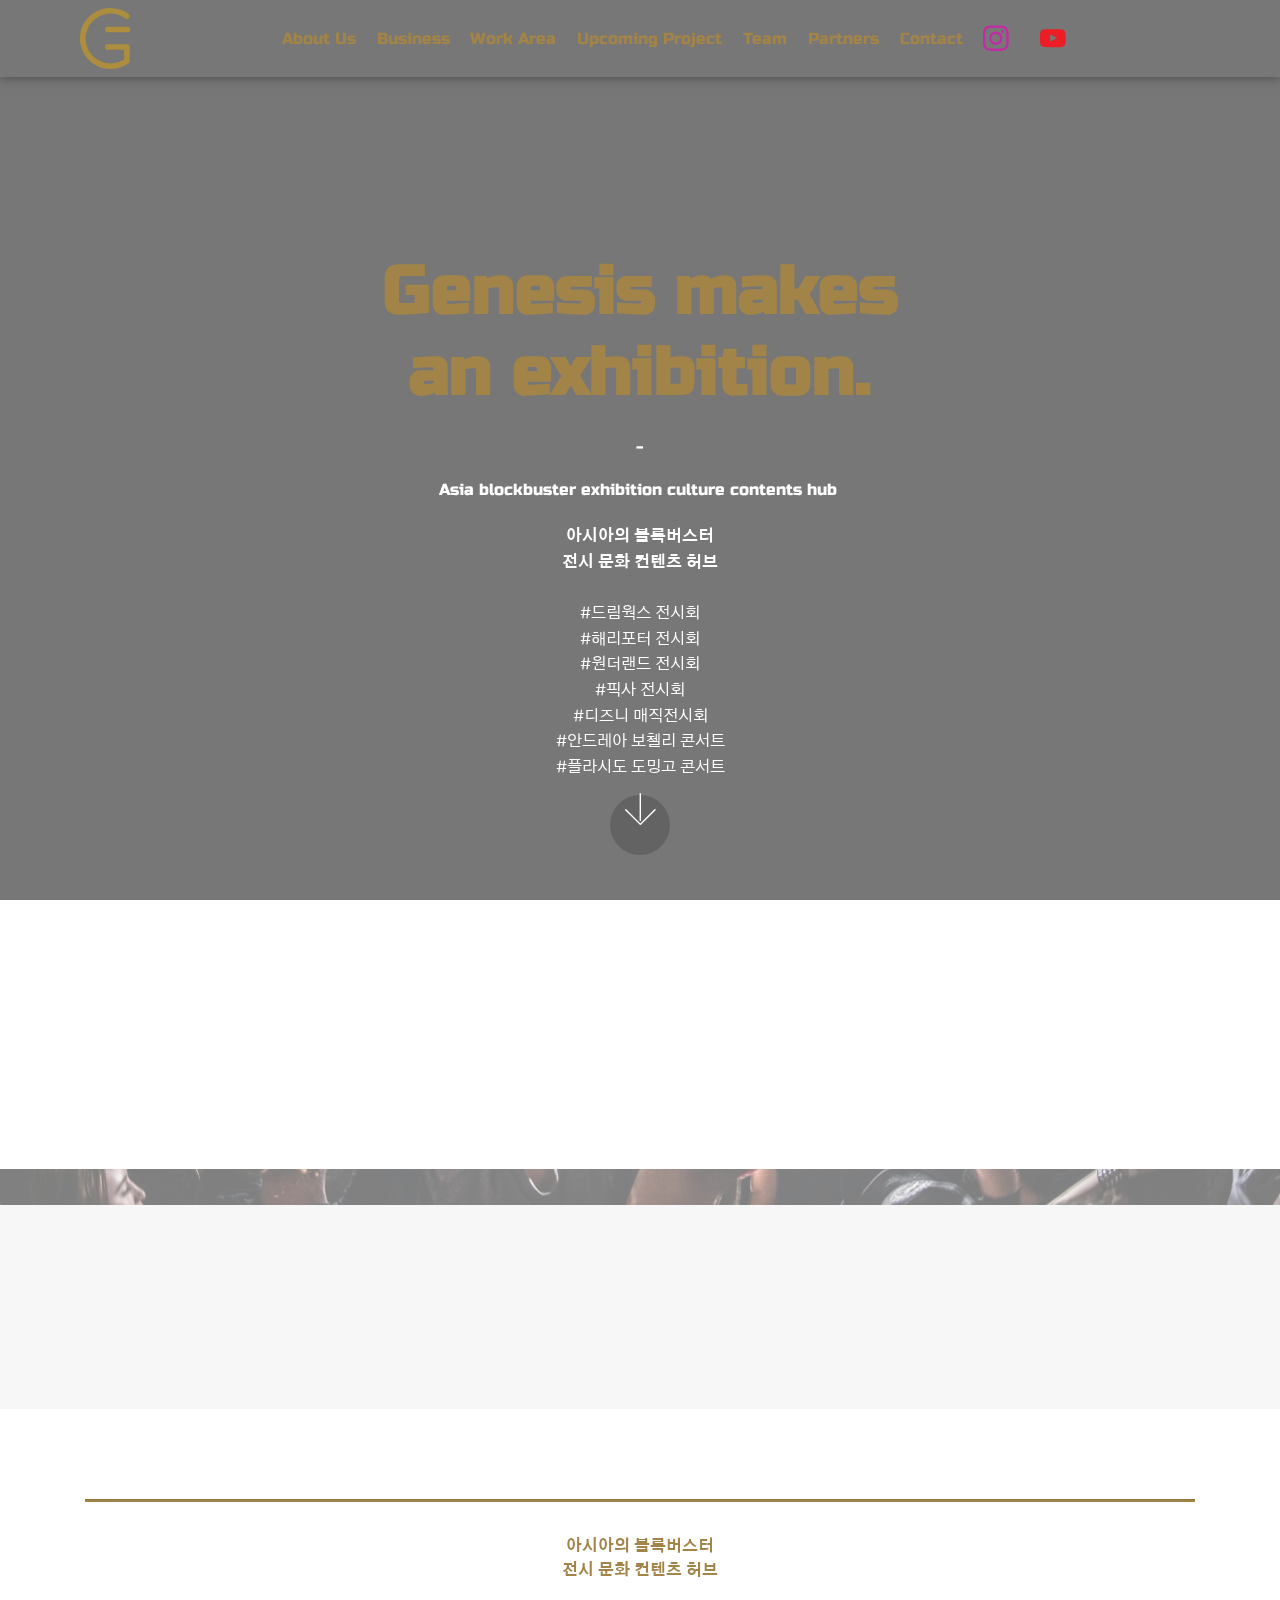
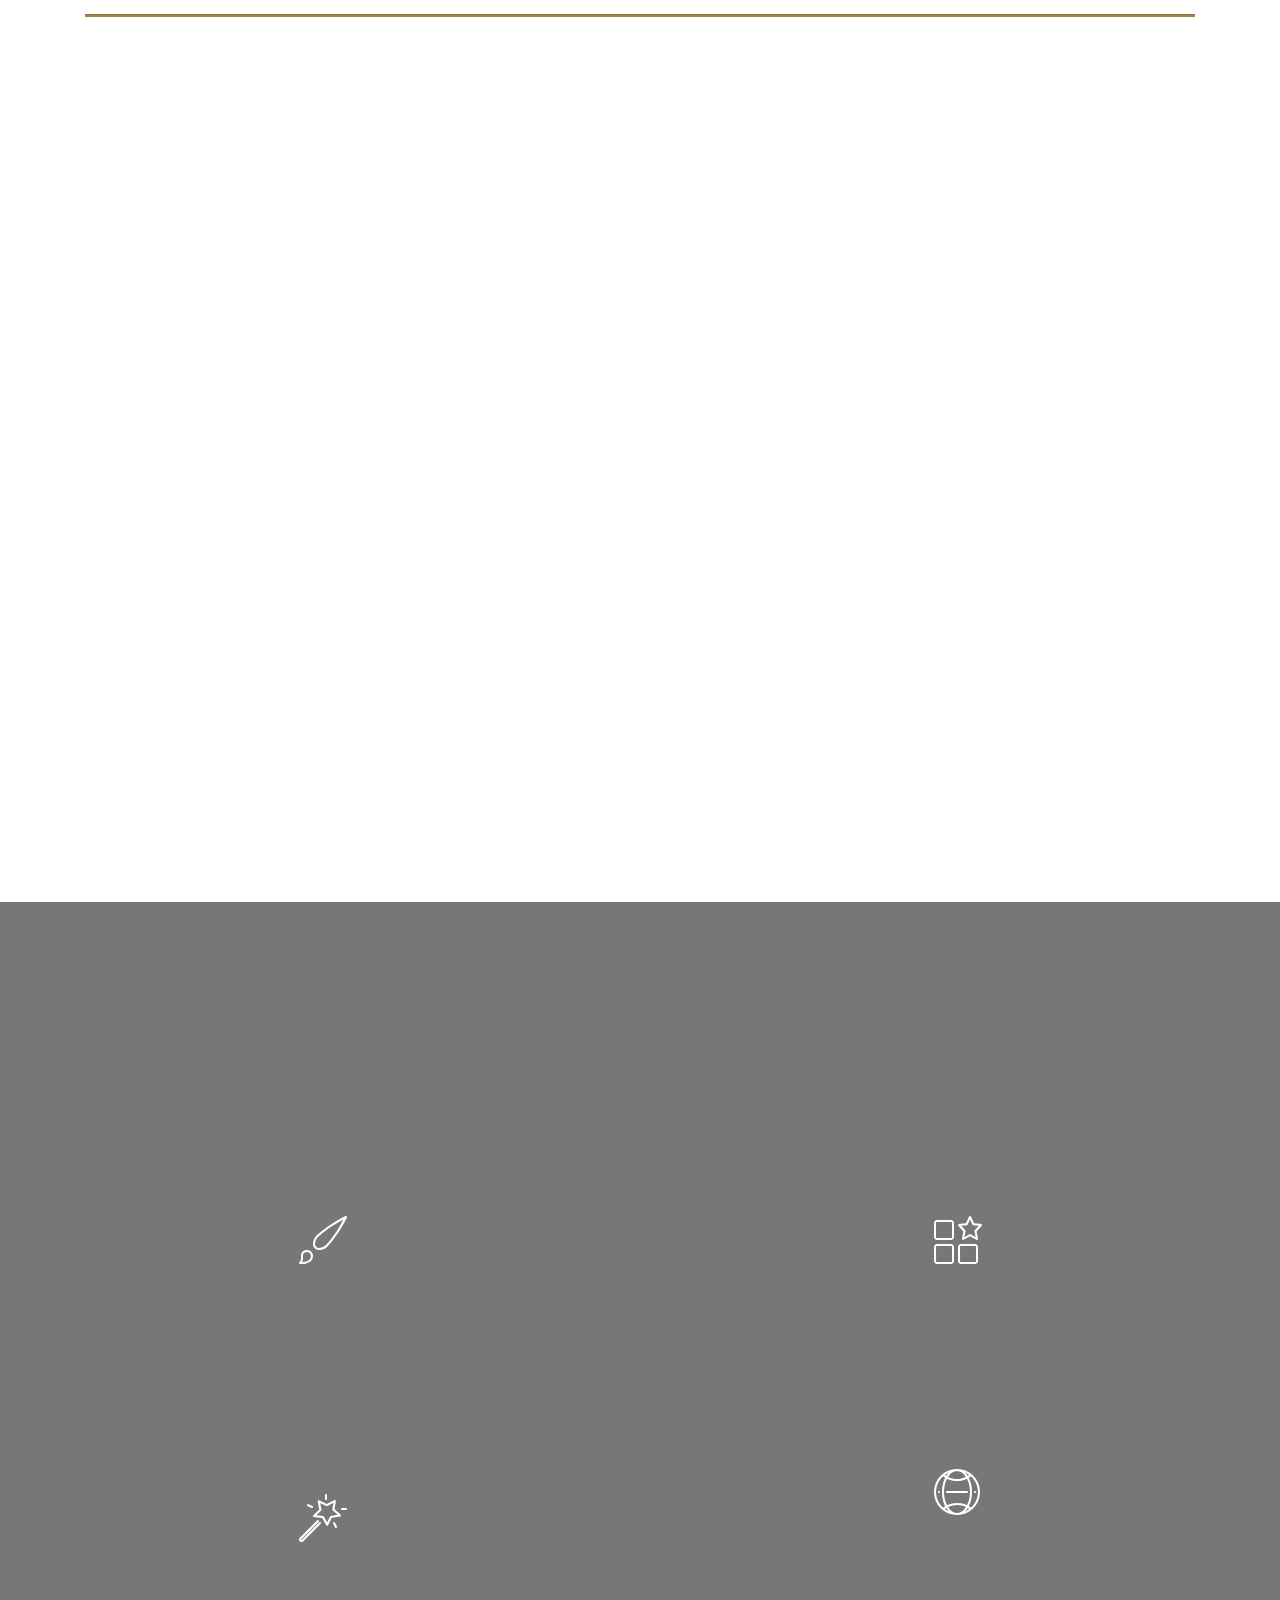
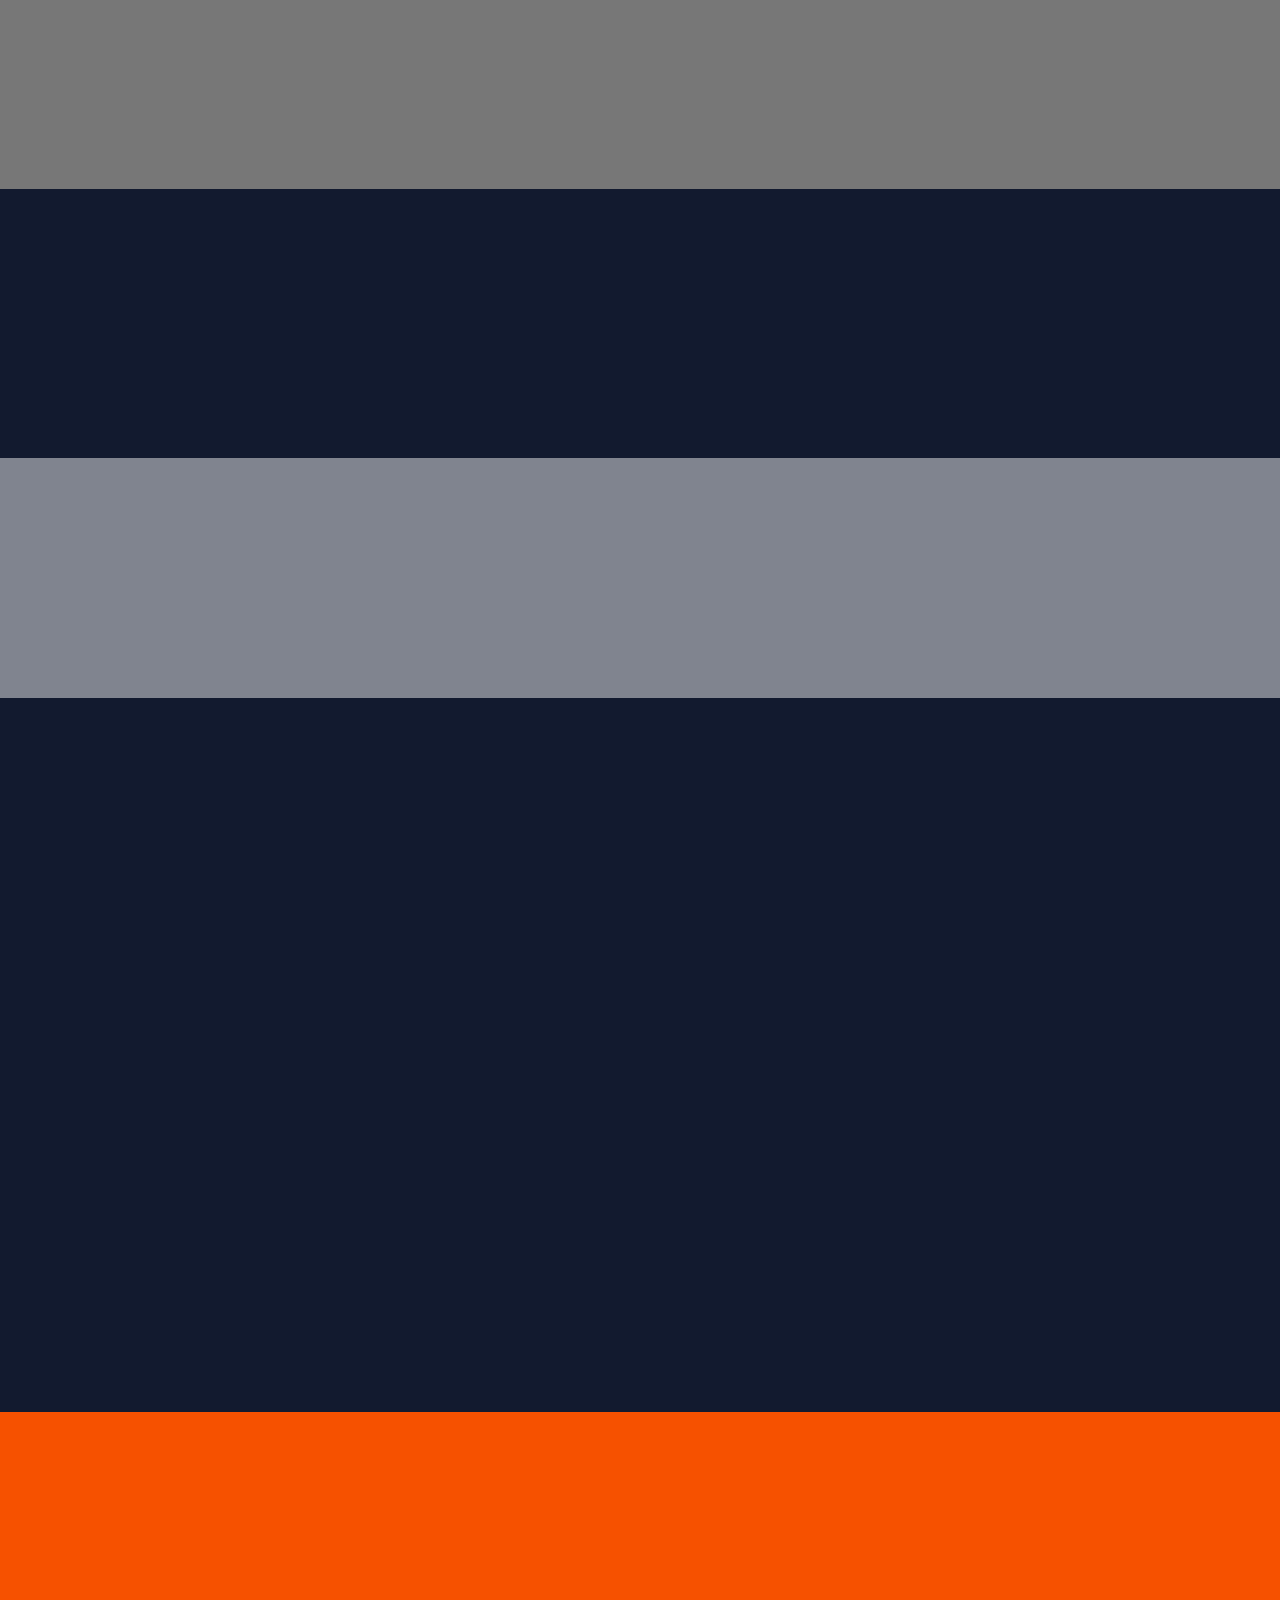
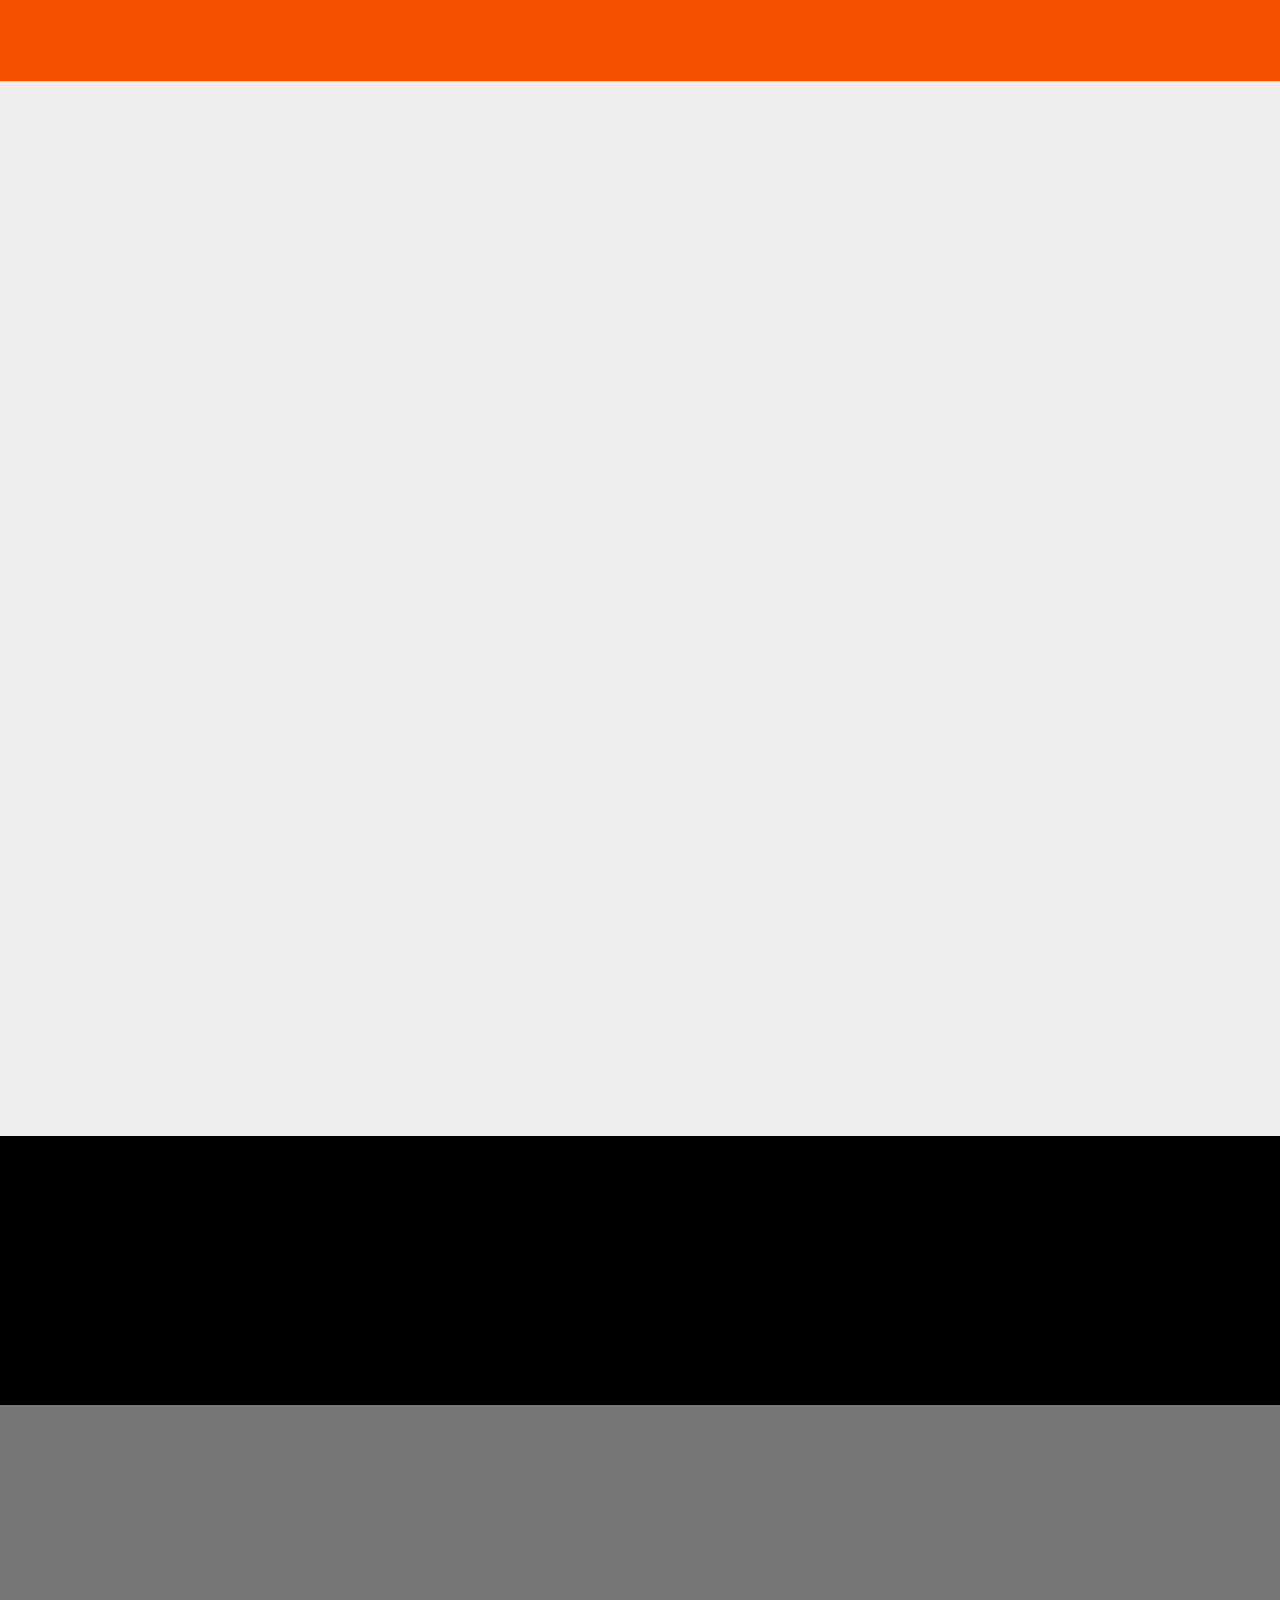
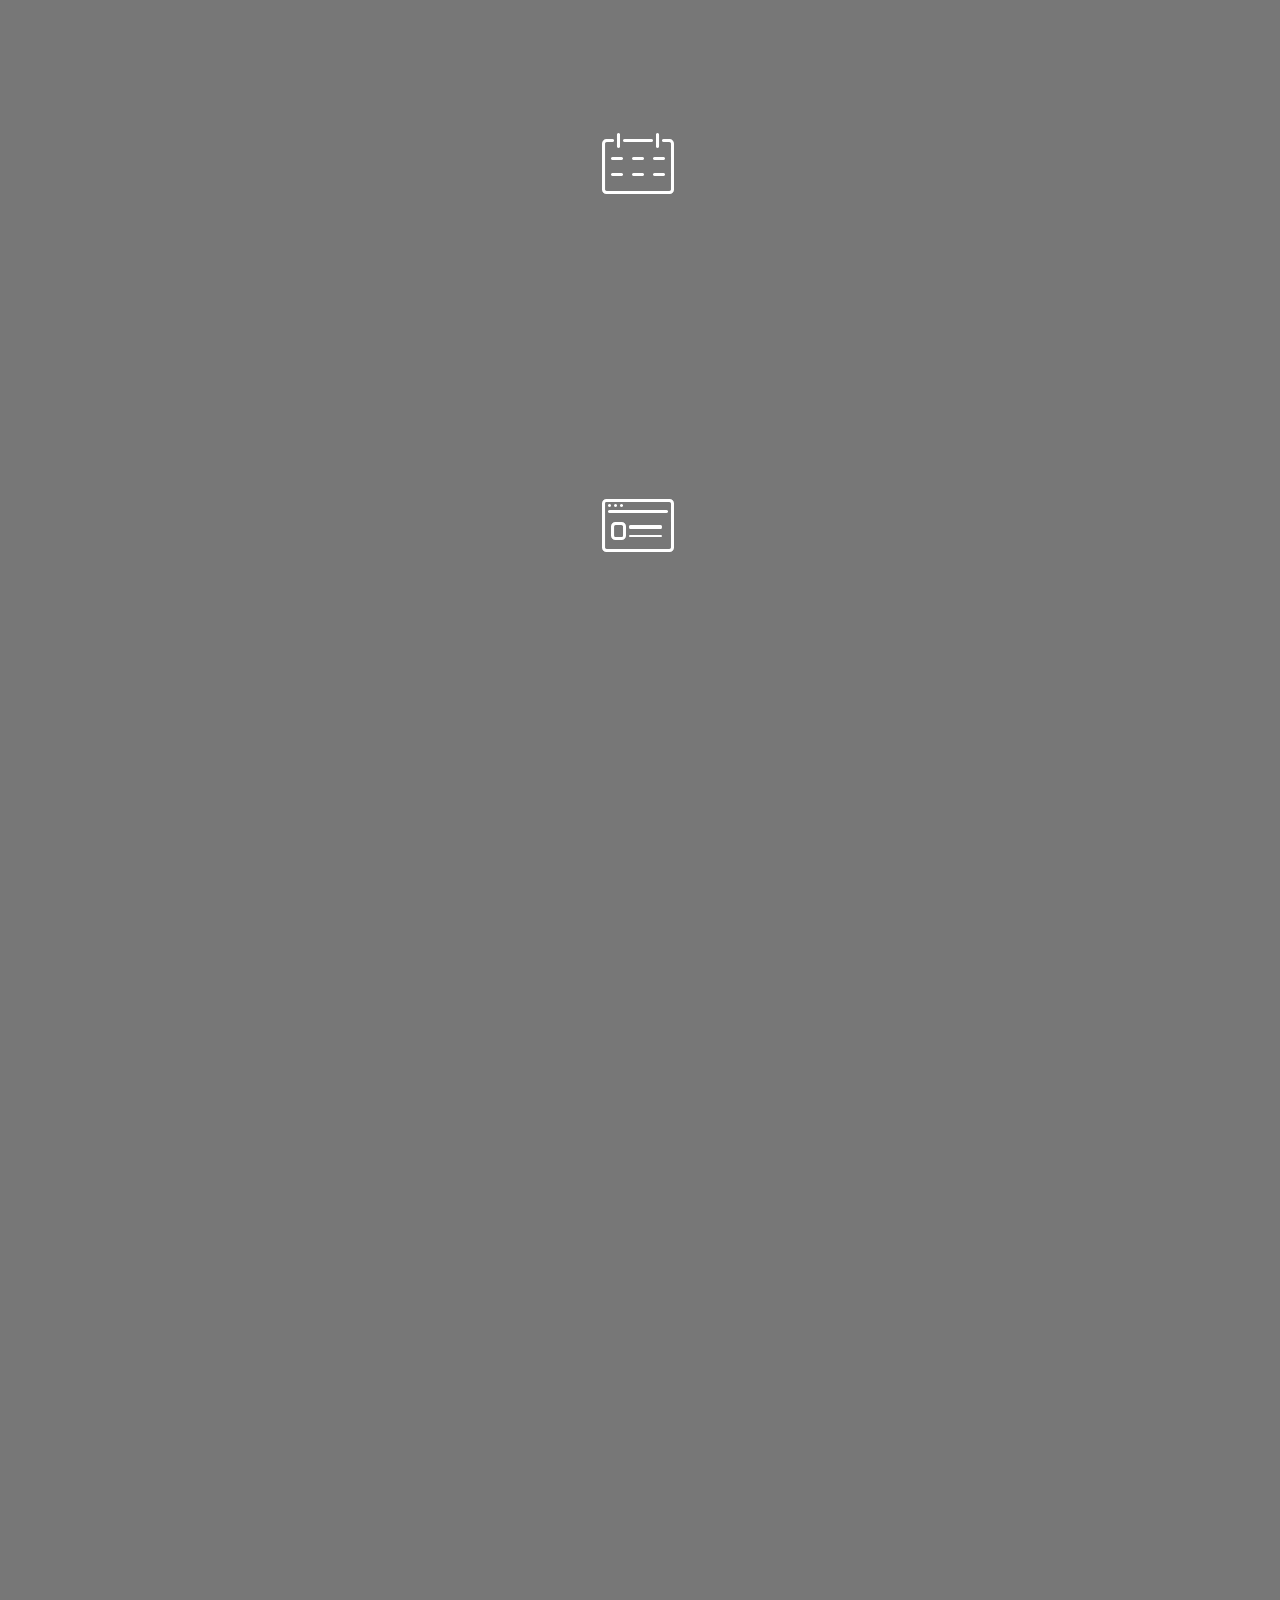
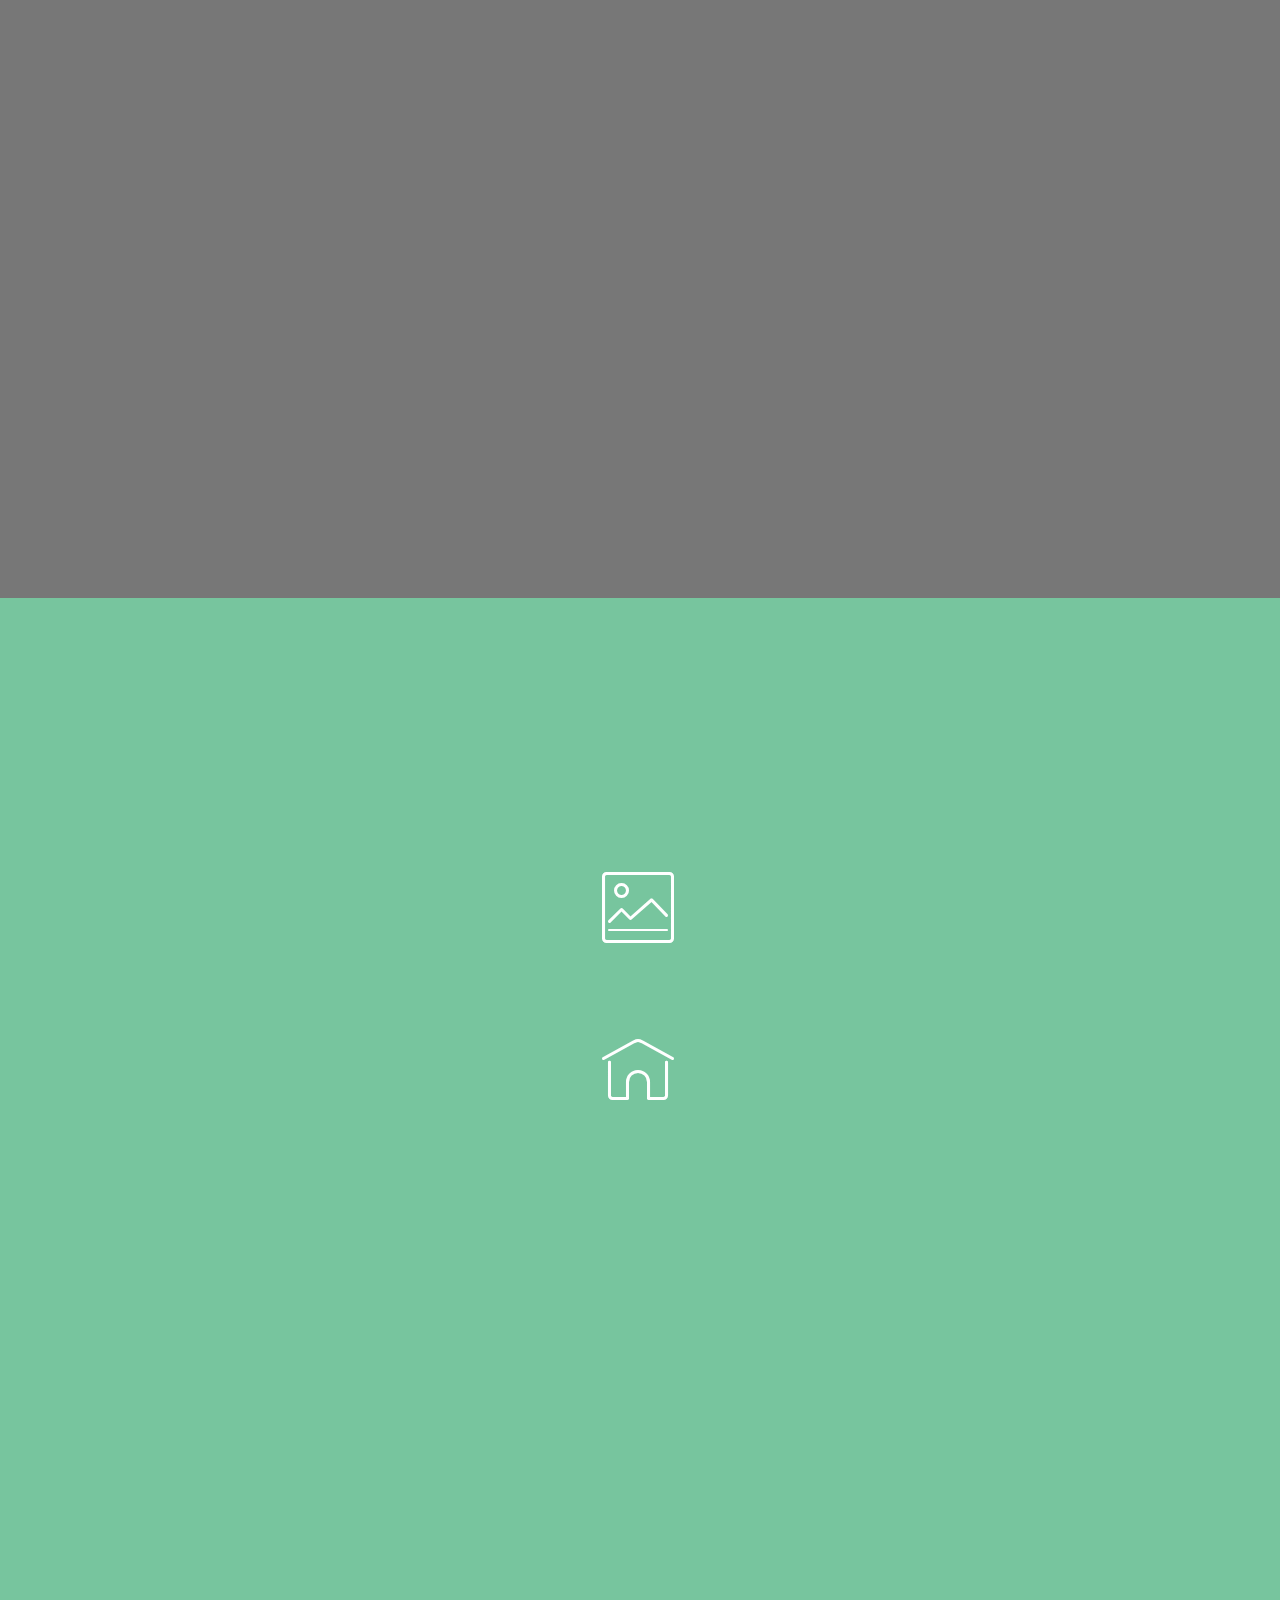
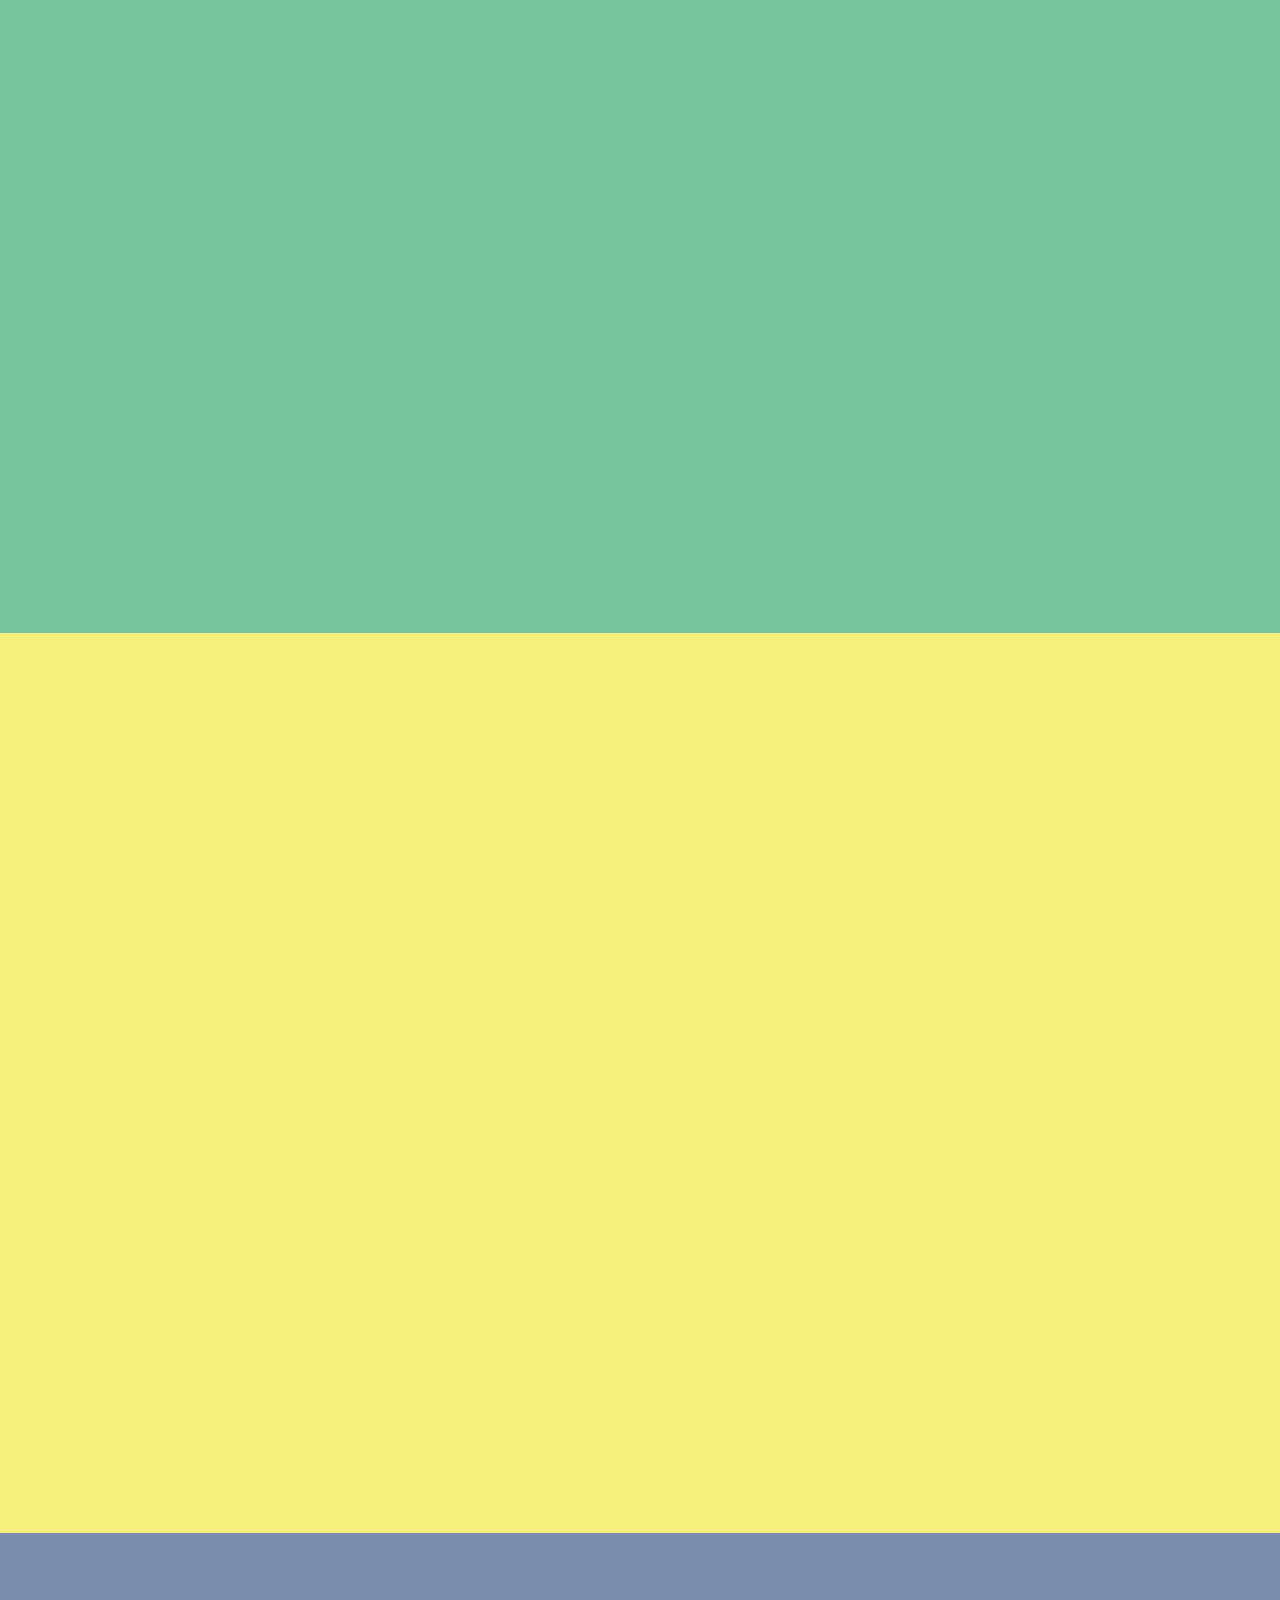
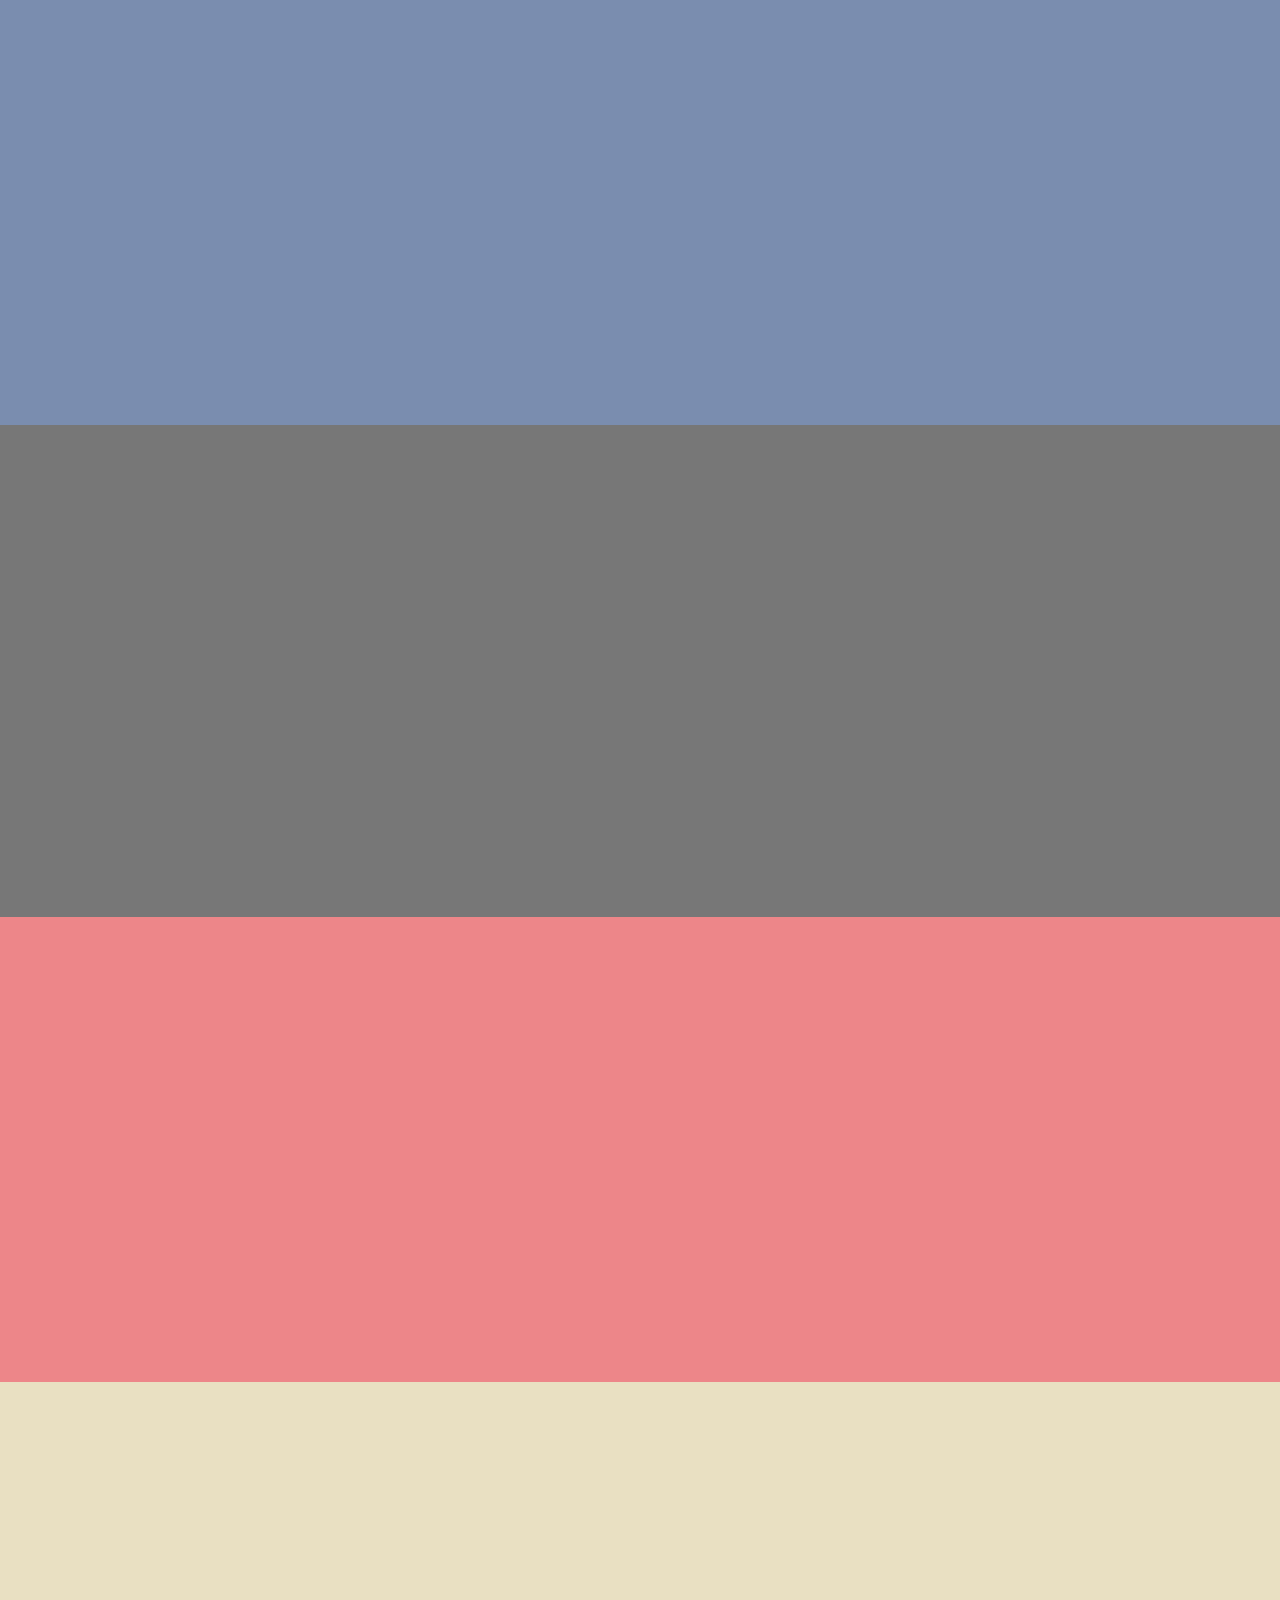
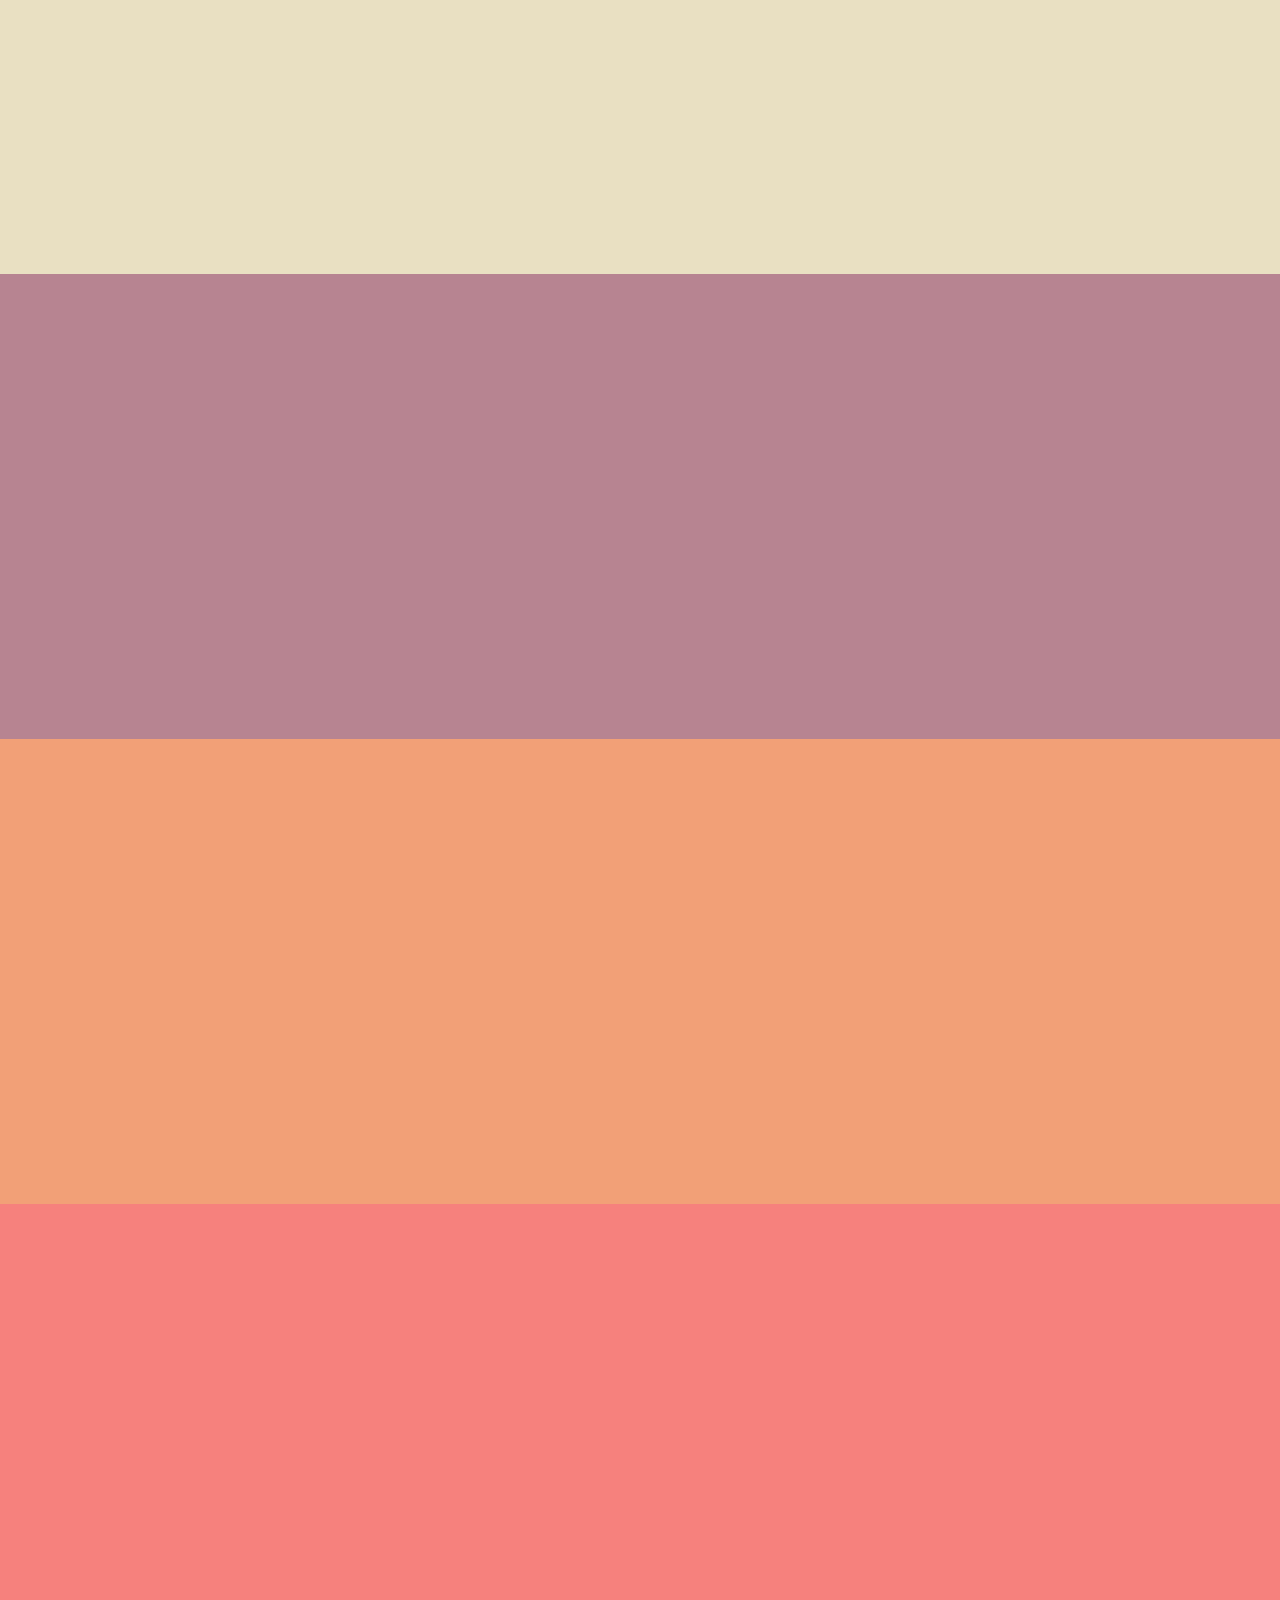
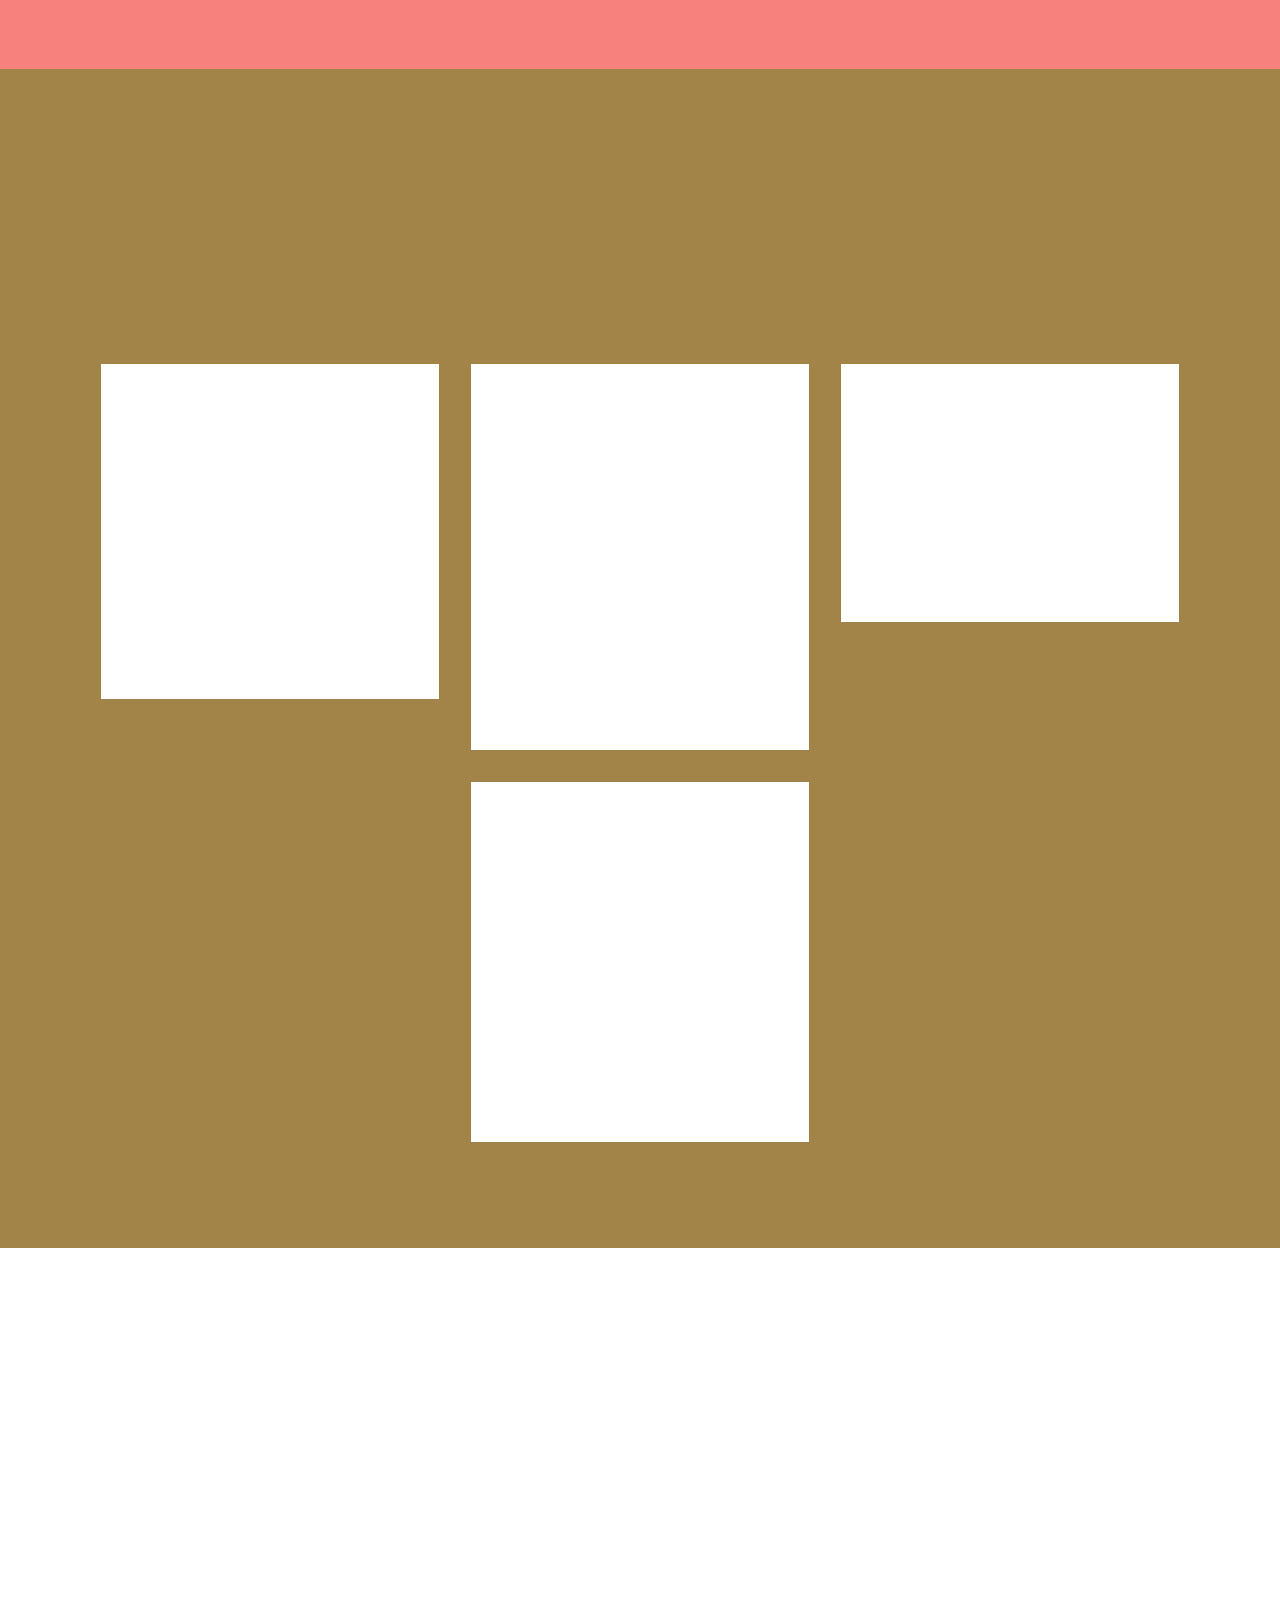
<file: index.html>
<!DOCTYPE html>
<html>
<head>

  <meta charset="UTF-8">
  <meta http-equiv="X-UA-Compatible" content="IE=edge">  
  <meta name="twitter:card" content="summary_large_image"/>
<meta name="twitter:image:src" content="assets/images/index_meta.jpg"/>
<meta property="og:type" content="website"> 
<meta property="og:title" content="제네시스플랜 GENESIS PLAN">
<meta property="og:description" content="Asia Blockbuster exhibition culture contents hub">  
<meta property="og:image" content="assets/images/index_meta.jpg"/>
<meta property="og:url" content="https://genesisplan.co.kr">  
<meta name="twitter:title" content="제네시스플랜 GENESIS PLAN"/>
<meta name="twitter:description" content="Asia Blockbuster exhibition culture contents hub">
<meta name="viewport" content="width=device-width, initial-scale=1, minimum-scale=1">
  <link rel="shortcut icon" href="assets/images/genesisplan_ci.svg" type="image/x-icon">
  <link rel="canonical" href="https://gensisplan.co.kr">
  <meta name="description" content="Genesis Plan makes an exhibition.
"Asia blockbuster exhibition culture contents hub"">
  
  <title>제네시스플랜</title>
  <link rel="stylesheet" href="assets/web/assets/mobirise-icons/mobirise-icons.css">
  <link rel="stylesheet" href="assets/bootstrap/css/bootstrap.min.css">
  <link rel="stylesheet" href="assets/bootstrap/css/bootstrap-grid.min.css">
  <link rel="stylesheet" href="assets/bootstrap/css/bootstrap-reboot.min.css">
  <link rel="stylesheet" href="assets/dropdown/css/style.css">
  <link rel="stylesheet" href="assets/animatecss/animate.min.css">
  <link rel="stylesheet" href="assets/socicon/css/styles.css">
  <link rel="stylesheet" href="assets/tether/tether.min.css">
  <link rel="stylesheet" href="assets/style.css">
  <link rel="stylesheet" href="assets/slick.css">
  <link rel="stylesheet" href="assets/theme/css/style.css">
  <link rel="stylesheet" href="assets/gallery/style.css">
  <link rel="preload" as="style" href="assets/mobirise/css/mbr-additional.css"><link rel="stylesheet" href="assets/mobirise/css/mbr-additional.css" type="text/css">
  <link rel="stylesheet" href="https://cdn.addevent.com/libs/atc/themes/fff-theme-1/theme.css" type="text/css" media="all" />
  <script data-ad-client="ca-pub-6537751031876429" async src="https://pagead2.googlesyndication.com/pagead/js/adsbygoogle.js"></script>  
  
  
</head>
<body oncontextmenu='return false' ondragstart='return false' onselectstart='return false' >  
<body>

<!-- Analytics -->
<!-- Global site tag (gtag.js) - Google Analytics -->
<script async src="https://www.googletagmanager.com/gtag/js?id=UA-31388158-3"></script>
<script>
  window.dataLayer = window.dataLayer || [];
  function gtag(){dataLayer.push(arguments);}
  gtag('js', new Date());

  gtag('config', 'UA-31388158-3');
</script>
<!-- /Analytics -->


  <section class="menu cid-rniXOTrcAy" once="menu" id="menu1-0">

    

    <nav class="navbar navbar-expand beta-menu navbar-dropdown align-items-center navbar-fixed-top navbar-toggleable-sm bg-color transparent">
        <button class="navbar-toggler navbar-toggler-right" type="button" data-toggle="collapse" data-target="#navbarSupportedContent" aria-controls="navbarSupportedContent" aria-expanded="false" aria-label="Toggle navigation">
            <div class="hamburger">
                <span></span>
                <span></span>
                <span></span>                
            </div>
        </button>
        <div class="menu-logo">
            <div class="navbar-brand">
                <span class="navbar-logo">
                    <a href="http://genesisplan.co.kr">
                         <img src="assets/images/genesisplan_ci.svg" alt="Genesis PLAN" title="" style="height: 3.8rem;">
                    </a>
                </span>
                
            </div>
        </div>
        <div class="collapse navbar-collapse" id="navbarSupportedContent">
            <ul class="navbar-nav nav-dropdown nav-right" data-app-modern-menu="true"><li class="nav-item">
                    <a class="nav-link link text-danger display-4" href="index.html#content4-o">
                        
                        About Us</a>
                </li>
                <li class="nav-item">
                    <a class="nav-link link text-danger display-4" href="index.html#content4-l">
                        
                        Business</a>
                </li><li class="nav-item"><a class="nav-link link text-danger display-4" href="index.html#features12-2b">Work Area</a></li><li class="nav-item"><a class="nav-link link text-danger display-4" href="index.html#content4-u">Upcoming Project</a></li><li class="nav-item"><a class="nav-link link text-danger display-4" href="index.html#testimonials1-33">Team</a></li><li class="nav-item"><a class="nav-link link text-danger display-4" href="index.html#content4-1m">
                        
                        Partners</a></li><li class="nav-item"><a class="nav-link link text-danger display-4" href="index.html#footer1-h">Contact</a></li><li class="nav-item"><a class="nav-link link text-danger display-4" href="https://www.instagram.com/genesis_plan_co/"><span class="socicon socicon-instagram mbr-iconfont mbr-iconfont-btn" style="color: rgb(195, 42, 163);"></span></a></li><li class="nav-item"><a class="nav-link link text-danger display-4" href="index.html#content4-2x"><span class="socicon socicon-youtube mbr-iconfont mbr-iconfont-btn" style="color: rgb(236, 29, 36);"></span></a></li></ul>
            
        </div>
    </nav>
</section>

<section class="cid-rnU60sekxy mbr-fullscreen" data-bg-video="https://www.youtube.com/watch?v=cbiyEJZT6-A?autoplay=1&rel=0" id="header2-t">

    

    <div class="mbr-overlay" style="opacity: 0.5; background-color: rgb(0, 0, 0);"></div>

    <div class="container align-center">
        <div class="row justify-content-md-center">
            <div class="mbr-white col-md-10">
                <h1 class="mbr-section-title mbr-bold pb-3 mbr-fonts-style display-1"><span style="font-weight: normal;"><br></span><br>Genesis makes<br>an exhibition.</h1>
                <h3 class="mbr-section-subtitle align-center mbr-light pb-3 mbr-fonts-style display-5">-<br><br>Asia blockbuster exhibition culture contents hub&nbsp;</h3>
                <p class="mbr-text pb-3 mbr-fonts-style display-7"><strong>아시아의 블록버스터</strong><br><strong>전시 문화 컨텐츠 허브<br></strong><br>#드림웍스 전시회<br>#해리포터 전시회<br>#원더랜드 전시회<br>#픽사 전시회 <br>#디즈니 매직전시회<br>#안드레아 보첼리 콘서트<br>#플라시도 도밍고 콘서트<br></p>
                
            </div>
        </div>
    </div>
    <div class="mbr-arrow hidden-sm-down" aria-hidden="true">
        <a href="#next">
            <i class="mbri-down mbr-iconfont"></i>
        </a>
    </div>
</section>

<section class="mbr-section content4 cid-rnSzmH5vXJ" id="content4-o">

    

    <div class="container">
        <div class="media-container-row">
            <div class="title col-12 col-md-8">
                <h2 class="align-center pb-3 mbr-fonts-style display-2"><strong>+<br>About Us</strong></h2>
                <h3 class="mbr-section-subtitle align-center mbr-light mbr-fonts-style display-5">회사소개</h3>
                
            </div>
        </div>
    </div>
</section>

<section class="mbr-section content5 cid-rBWukeUCNR mbr-parallax-background" id="content5-1z">

    

    <div class="mbr-overlay" style="opacity: 0.5; background-color: rgb(255, 255, 255);">
    </div>

    <div class="container">
        <div class="media-container-row">
            <div class="title col-12 col-md-8">
                
                
                
                
            </div>
        </div>
    </div>
</section>

<section class="mbr-section article content9 cid-rpaSAIxZdH" id="content9-1j">
    
     

    <div class="container">
        <div class="inner-container" style="width: 100%;">
            <hr class="line" style="width: 100%;">
            <div class="section-text align-center mbr-fonts-style display-7"><strong>아시아의 블록버스터</strong><br><strong>전시 문화 컨텐츠 허브</strong></div>
            <hr class="line" style="width: 100%;">
        </div>
        </div>
</section>

<section class="counters6 counters cid-rBWPKprpNX" id="counters6-23">

    

    

    <div class="container pt-4 mt-2">
        <h2 class="mbr-section-title pb-3 align-center mbr-fonts-style display-2"><strong>"Genesis makes
 an exhibition."</strong></h2>
        <h3 class="mbr-section-subtitle pb-5 align-center mbr-fonts-style display-5"><span style="font-size: 1.5rem;">Asia blockbuster exhibition culture contents hub&nbsp;</span></h3>
        <div>
                <div class="cards-container">
                    <div class="card col-12 col-md-6 col-lg-3 pb-md-4">
                        <div class="panel-item align-center">
                            <div class="card-img pb-3">
                                <h3 class="img-text mbr-fonts-style display-1"><strong>BE</strong></h3>
                            </div>
                            <div class="card-text">
                                <h4 class="mbr-content-title mbr-bold mbr-fonts-style display-5"><span style="font-weight: normal;">Blockbuster Exhibition</span></h4>
                                <p class="mbr-content-text mbr-fonts-style display-7">블록버스터 전시</p>
                            </div>
                        </div>
                    </div>
                    <div class="card col-12 col-md-6 col-lg-3 pb-md-4">
                        <div class="panel-item align-center">
                            <div class="card-img pb-3">
                                <h3 class="img-text mbr-fonts-style display-1"><strong>IC</strong></h3>
                            </div>
                            <div class="card-text">
                                <h4 class="mbr-content-title mbr-bold mbr-fonts-style display-5"><span style="font-weight: normal;">International Concert</span></h4>
                                <p class="mbr-content-text mbr-fonts-style display-7">인터내셔널 콘서트</p>
                            </div>
                        </div>
                    </div>
                    <div class="card col-12 col-md-6 col-lg-3">
                        <div class="panel-item align-center">
                            <div class="card-img pb-3">
                                <h3 class="img-text mbr-fonts-style display-1"><strong>IP</strong></h3>
                            </div>
                            <div class="card-text">
                                <h4 class="mbr-content-title mbr-bold mbr-fonts-style display-5"><span style="font-weight: normal;">International<br>Promotion</span></h4>
                                <p class="mbr-content-text mbr-fonts-style display-7">
                                        인터내셔널 프로모션</p>
                            </div>
                        </div>
                    </div>
                    <div class="card col-12 col-md-6 col-lg-3 last-child">
                        <div class="panel-item align-center">
                            <div class="card-img pb-3">
                                <h3 class="img-text mbr-fonts-style display-1"><strong>IL</strong></h3>
                            </div>
                            <div class="card-texts">
                                <h4 class="mbr-content-title mbr-bold mbr-fonts-style display-5"><span style="font-weight: normal;">International License</span></h4>
                                <p class="mbr-content-text mbr-fonts-style display-7">인터내셔널 라이선스</p>
                            </div>
                        </div>
                    </div>
                </div>
            </div>
    </div>
</section>

<section class="mbr-section article content3 cid-rBWB0csbCS" id="content3-20">
      
     

    <div class="container">
        <div class="media-container-row">
            <div class="row col-12 col-md-12">
                <div class="col-12 mbr-text mbr-fonts-style col-md-6 display-7">
                     <p><strong>+ 비전</strong></p>
                </div>
                <div class="col-12 mbr-text mbr-fonts-style display-7 col-md-6">
                     <p><span style="font-size: 1rem;">아시아의 블록버스터 전시 문화 컨텐츠 허브로 새로운 전시 문화를 개척해 더 멋지고 아름다운 세상을 만듭니다.</span><br></p><p><strong>사람과 문화, 사람과 전시를 한층 가깝게 만들어서 세상을 어제보다 더 나은 컨텐츠를 만들기 위해 노력하고 있습니다.</strong></p>
                </div>
                
            </div>
        </div>
    </div>
</section>

<section class="mbr-section article content3 cid-rnSzvTpwyz" id="content3-p">
      
     

    <div class="container">
        <div class="media-container-row">
            <div class="row col-12 col-md-12">
                <div class="col-12 mbr-text mbr-fonts-style col-md-6 display-7">
                     <p><span style="font-size: 1rem;"><strong>+ 회사소개</strong></span><br></p>
                </div>
                <div class="col-12 mbr-text mbr-fonts-style display-7 col-md-6">
                     <p><strong>제네시스플랜</strong>은 드림웍스, 왕좌의 게임, 아이스에이지와 같은대규모 블록버스터의&nbsp;<span style="font-size: 1rem;">전시뿐 아니라 국제적인 전시회, 아이디어 계획등을 수립하여 고객들에게 선보일 예정이다.&nbsp;</span></p><p><span style="font-size: 1rem;"><strong>향후 제네시스플랜은 동남아시아 전시 시장을 개척 및 확대해 나갈 계획이며, 아시아의 전시 문화 컨텐츠 허브가 되고자 한다.</strong></span></p>
                </div>
                
            </div>
        </div>
    </div>
</section>

<section class="features12 cid-rBXq4XMca4 mbr-parallax-background" id="features12-2b">
    
    

    <div class="mbr-overlay" style="opacity: 0.5; background-color: rgb(0, 0, 0);">
    </div>

    <div class="container">
        <h2 class="mbr-section-title pb-2 mbr-fonts-style display-2"><strong>!<br>Work Area</strong></h2>
        <h3 class="mbr-section-subtitle pb-3 mbr-fonts-style display-5">
            작업영역</h3>

        <div class="media-container-row pt-5">
            <div class="block-content align-right">
                <div class="card pl-3 pr-3 pb-5">
                    <div class="mbr-card-img-title">
                        <div class="card-img pb-3">
                             <span class="mbr-iconfont mbri-change-style" style="color: rgb(255, 255, 255); fill: rgb(255, 255, 255);"></span>
                        </div>
                        <div class="mbr-crt-title">
                            <h4 class="card-title py-2 mbr-crt-title mbr-fonts-style display-7"><strong>ART &amp; DESIGN</strong></h4>
                        </div>
                    </div>                

                    <div class="card-box">
                        <p class="mbr-text mbr-section-text mbr-fonts-style display-7">
                            Exhibition | Space Design &amp; Branding | Theme Park  | Election | Graphics | Typography | Product &amp; Package Design
                        </p>
                    </div>
                </div>

                <div class="card pl-3 pr-3">
                    <div class="mbr-card-img-title">
                        <div class="card-img pb-3">
                            <span class="mbr-iconfont mbri-magic-stick" style="color: rgb(255, 255, 255); fill: rgb(255, 255, 255);"></span>
                        </div>
                        <div class="mbr-crt-title">
                            <h4 class="card-title py-2 mbr-crt-title mbr-fonts-style display-7"><strong>
                                CONCERT
                            </strong></h4>
                        </div>
                    </div>
                    <div class="card-box">
                        <p class="mbr-text mbr-section-text mbr-fonts-style display-7">Planning | Event | Ad &amp; Commercial | Sponsorship | Casting
                        </p>
                    </div>
                </div>
            </div>

            <div class="mbr-figure m-auto" style="width: 50%;">
                <img src="assets/images/background6.jpg" alt="Mobirise" title="">
            </div>

            <div class="block-content align-left">
                <div class="card pl-3 pr-3 pb-5">
                    <div class="mbr-card-img-title">
                        <div class="card-img pb-3">
                             <span class="mbr-iconfont mbri-features" style="color: rgb(255, 255, 255); fill: rgb(255, 255, 255);"></span>
                        </div>
                        <div class="mbr-crt-title">
                            <h4 class="card-title py-2 mbr-crt-title mbr-fonts-style display-7"><strong>MEDIA &amp; CONTENT</strong></h4>
                        </div>
                    </div>                

                    <div class="card-box">
                        <p class="mbr-text mbr-section-text mbr-fonts-style display-7">
                            New Media Content | Content Platform | Brand Film | Branded Entertainment | Licensing</p>
                    </div>
                </div>

                <div class="card pl-3 pr-3">
                    <div class="mbr-card-img-title">
                        <div class="card-img pb-3">
                            <span class="mbr-iconfont mbri-globe-2" style="color: rgb(255, 255, 255); fill: rgb(255, 255, 255);"></span>
                        </div>
                        <div class="mbr-crt-title">
                            <h4 class="card-title py-2 mbr-crt-title mbr-fonts-style display-7"><strong>
                                COMMUNICATIONS
                            </strong></h4>
                        </div>
                    </div>
                    <div class="card-box">
                        <p class="mbr-text mbr-section-text mbr-fonts-style display-7">F&amp;B | Event | Ad &amp; Commercial | Sponsorship | Casting
                        </p>
                    </div>
                </div>
            </div>
        </div>
    </div>
</section>

<section class="mbr-section content4 cid-rnSpciDmnf" id="content4-l">

    

    <div class="container">
        <div class="media-container-row">
            <div class="title col-12 col-md-8">
                <h2 class="align-center pb-3 mbr-fonts-style display-2"><strong>~<br>Business</strong></h2>
                <h3 class="mbr-section-subtitle align-center mbr-light mbr-fonts-style display-5">주요사업</h3>
                
            </div>
        </div>
    </div>
</section>

<section class="mbr-section content5 cid-rBWtyerrNN mbr-parallax-background" id="content5-1x">

    

    <div class="mbr-overlay" style="opacity: 0.5; background-color: rgb(18, 26, 47);">
    </div>

    <div class="container">
        <div class="media-container-row">
            <div class="title col-12 col-md-8">
                
                
                
                
            </div>
        </div>
    </div>
</section>

<section class="features2 cid-rnSnoaBQYi" id="features2-k">

    

    
    
    <div class="container">
        <div class="media-container-row">
            <div class="card p-3 col-12 col-md-6 col-lg-3">
                <div class="card-wrapper">
                    <div class="card-img">
                        <img src="assets/images/dreamworks_ex.jpg" alt="Mobirise" title="">
                    </div>
                    <div class="card-box">
                        <h4 class="card-title pb-3 mbr-fonts-style display-7">Blockbuster Exhibition</h4>
                        <p class="mbr-text mbr-fonts-style display-7">
                            드림웍스, 왕좌의 게임, &nbsp;아이스에이지 등 국제적으로 유명한 전시를 한국에 개최할 예정입니다.<br></p>
                    </div>
                </div>
            </div>

            <div class="card p-3 col-12 col-md-6 col-lg-3">
                <div class="card-wrapper">
                    <div class="card-img">
                        <img src="assets/images/placidodomingo_busan.jpg" alt="Mobirise" title="placidodomingo_busan">
                    </div>
                    <div class="card-box ">
                        <h4 class="card-title pb-3 mbr-fonts-style display-7">International Concert</h4>
                        <p class="mbr-text mbr-fonts-style display-7">
                            플라시도 도밍고, 안드레아 보첼리 등 세계 최정상 공연기획.<br></p>
                    </div>
                </div>
            </div>

            <div class="card p-3 col-12 col-md-6 col-lg-3">
                <div class="card-wrapper">
                    <div class="card-img">
                        <img src="assets/images/ecorala_ralastars.jpg" alt="Mobirise" title="">
                    </div>
                    <div class="card-box">
                        <h4 class="card-title pb-3 mbr-fonts-style display-7">International Promotion / Event / Marketing / SNS</h4>
                        <p class="mbr-text mbr-fonts-style display-7">전시공연 이벤트 프로모션 및 마케팅 SNS 기획.</p>
                    </div>
                </div>
            </div>

            <div class="card p-3 col-12 col-md-6 col-lg-3">
                <div class="card-wrapper">
                    <div class="card-img">
                        <img src="assets/images/background4.jpg" alt="Mobirise">
                    </div>
                    <div class="card-box">
                        <h4 class="card-title pb-3 mbr-fonts-style display-7">International License</h4>
                        <p class="mbr-text mbr-fonts-style display-7">
                            국제 라이선스.<br></p>
                    </div>
                </div>
            </div>
        </div>
    </div>
</section>

<section class="mbr-section content4 cid-rCl2MZM4Ng" id="content4-2k">

    

    <div class="container">
        <div class="media-container-row">
            <div class="title col-12 col-md-8">
                <h2 class="align-center pb-3 mbr-fonts-style display-2"><strong>*<br>Concert</strong></h2>
                <h3 class="mbr-section-subtitle align-center mbr-light mbr-fonts-style display-5">공연 포트폴리오</h3>
                
            </div>
        </div>
    </div>
</section>

<section class="features2 cid-rCkZbu0Jrn mbr-parallax-background" id="features2-2i">

    

    
    
    <div class="container">
        <div class="media-container-row">
            <div class="card p-3 col-12 col-md-6 col-lg-3">
                <div class="card-wrapper">
                    <div class="card-img">
                        <img src="assets/images/sarahbrightman.jpg" alt="Mobirise" title="">
                    </div>
                    <div class="card-box">
                        <h4 class="card-title pb-3 mbr-fonts-style display-7"><strong>사라브라이트만&nbsp;</strong></h4>
                        
                    </div>
                </div>
            </div>

            <div class="card p-3 col-12 col-md-6 col-lg-3">
                <div class="card-wrapper">
                    <div class="card-img">
                        <img src="assets/images/13013119-p.gif" alt="Mobirise" title="">
                    </div>
                    <div class="card-box ">
                        <h4 class="card-title pb-3 mbr-fonts-style display-7">
                            
                        <div><strong>일 디보 IL DIVO A Musical Affair</strong><br></div></h4>
                        
                    </div>
                </div>
            </div>

            <div class="card p-3 col-12 col-md-6 col-lg-3">
                <div class="card-wrapper">
                    <div class="card-img">
                        <img src="assets/images/17010834-p.gif" alt="Mobirise" title="">
                    </div>
                    <div class="card-box">
                        <h4 class="card-title pb-3 mbr-fonts-style display-7"><strong>파바로티 10주년 추모기념콘서트</strong></h4>
                        
                    </div>
                </div>
            </div>

            <div class="card p-3 col-12 col-md-6 col-lg-3">
                <div class="card-wrapper">
                    <div class="card-img">
                        <img src="assets/images/16001684-p.gif" alt="Mobirise" title="">
                    </div>
                    <div class="card-box">
                        <h4 class="card-title pb-3 mbr-fonts-style display-7"><strong>안드레아 보첼리 시네마 월드 투어(콘서트 인 서울)</strong></h4>
                        
                    </div>
                </div>
            </div>
        </div>
    </div>
</section>

<section class="features2 cid-rCl1QdrWNe mbr-parallax-background" id="features2-2j">

    

    
    
    <div class="container">
        <div class="media-container-row">
            <div class="card p-3 col-12 col-md-6 col-lg-3">
                <div class="card-wrapper">
                    <div class="card-img">
                        <img src="assets/images/16008779-p.gif" alt="Mobirise" title="">
                    </div>
                    <div class="card-box">
                        <h4 class="card-title pb-3 mbr-fonts-style display-7"><strong>플라시도 도밍고 내한공연</strong></h4>
                        
                    </div>
                </div>
            </div>

            <div class="card p-3 col-12 col-md-6 col-lg-3">
                <div class="card-wrapper">
                    <div class="card-img">
                        <img src="assets/images/18010527-p.gif" alt="Mobirise" title="">
                    </div>
                    <div class="card-box ">
                        <h4 class="card-title pb-3 mbr-fonts-style display-7"><strong>2018 플라시도 도밍고 내한공연</strong></h4>
                        
                    </div>
                </div>
            </div>

            <div class="card p-3 col-12 col-md-6 col-lg-3">
                <div class="card-wrapper">
                    <div class="card-img">
                        <img src="assets/images/14010532-p.gif" alt="Mobirise" title="">
                    </div>
                    <div class="card-box">
                        <h4 class="card-title pb-3 mbr-fonts-style display-7"><strong>
                            에이콘</strong></h4>
                        
                    </div>
                </div>
            </div>

            <div class="card p-3 col-12 col-md-6 col-lg-3">
                <div class="card-wrapper">
                    <div class="card-img">
                        <img src="assets/images/17009388-p.gif" alt="Mobirise" title="">
                    </div>
                    <div class="card-box">
                        <h4 class="card-title pb-3 mbr-fonts-style display-7"><strong>안젤라 게오르규와 함께하는</strong><br><strong>파바로티 서거10주년 콘서트</strong></h4>
                        
                    </div>
                </div>
            </div>
        </div>
    </div>
</section>

<section class="mbr-section content4 cid-rnWCHYtNVD" id="content4-u">

    

    <div class="container">
        <div class="media-container-row">
            <div class="title col-12 col-md-8">
                <h2 class="align-center pb-3 mbr-fonts-style display-2"><strong>-<br>Upcoming Project</strong></h2>
                <h3 class="mbr-section-subtitle align-center mbr-light mbr-fonts-style display-5">진행중인 프로젝트</h3>
                
            </div>
        </div>
    </div>
</section>

<section class="features11 cid-rqZLmn53WZ1 mbr-parallax-background" id="features11-1k">

    

    <div class="mbr-overlay" style="opacity: 0.5; background-color: rgb(0, 0, 0);">
    </div>

    <div class="container">   
        <div class="col-md-12">
            <div class="media-container-row">
                <div class="mbr-figure m-auto" style="width: 45%;">
                    <img src="assets/images/2023_placidodominggo_poster.jpg" alt="placidodominggo" title="">
                    <img src="assets/images/2023_placidodominggo_poster_1.jpg" alt="placidodominggo" title="">
                  <a href="https://logwork.com/countdown-8p2q" class="countdown-timer" data-timezone="Asia/Seoul" data-language="ko" data-date="2023-11-18 19:00">D-DAY</a>
                  <center><div title="Add to Calendar" class="addeventatc" data-styling="none">
    캘린더에 추가 +
    <span class="addeventatc_icon"></span>
    <span class="start">11/18/2023 07:00 PM</span>
    <span class="end">11/18/2023 09:00 PM</span>
    <span class="timezone">Asia/Seoul</span>
    <span class="title">2023 플라시도 도밍고 내한공연</span>
    <span class="description">세기의 거장 · 오페라의 제왕</span>
    <span class="location">코엑스 D홀</span>
</div></center>
                </div>
              
                <div class=" align-left aside-content">
                    <h5 class="mbr-title pt-2 mbr-fonts-style display-2"><font color="#ffffff"><strong>2023<br>플라시도 도밍고 내한공연</strong></h5>
                    <div class="mbr-section-text">
                        <p class="mbr-text mb-5 pt-3 mbr-light mbr-fonts-style display-5"><font color="#ffffff"><strong>세기의 거장 · 오페라의 제왕</strong></font></p>
                    </div>

                    <div class="block-content">
                        <div class="card p-3 pr-3">
                            <div class="media">
                                <div class=" align-self-center card-img pb-3">
                                    <span class="mbr-iconfont mbri-calendar" style="color: rgb(255, 255, 255); fill: rgb(255, 255, 255);"></span>
                                </div>     
                                <div class="media-body">
                                    <h4 class="card-title mbr-fonts-style display-7"><font color="#ffffff">공연정보</h4>
                                </div>
                            </div>                

                            <div class="card-box">
                                <p class="block-text mbr-fonts-style display-7">공연 기간 : 2023년 11월 18일(토)</p>
                                <p class="block-text mbr-fonts-style display-7">공연 시간 : 19시</p>
                                <p class="block-text mbr-fonts-style display-7">공연 장소 : 코엑스D홀</p>
                                <p class="block-text mbr-fonts-style display-7">티켓 가격 : VIP석33만원 / R석23만원 / S석16만원 / A석9만원</p>
                                <p class="block-text mbr-fonts-style display-7">관람 시간 : 120분</p>
                                <p class="block-text mbr-fonts-style display-7">관람 등급 : 9세이상</p>                             
                            </div>
                        </div>

                        <div class="card p-3 pr-3">
                            <div class="media">
                                <div class="align-self-center card-img pb-3">
                                    <span class="mbr-iconfont mbri-sites" style="color: rgb(255, 255, 255); fill: rgb(255, 255, 255);"></span>
                                </div>     
                                <div class="media-body">
                                    <h4 class="card-title mbr-fonts-style display-7"><font color="#ffffff">기획사정보</h4>
                                </div>
                            </div>           

                            <div class="card-box">
                                <p class="block-text mbr-fonts-style display-7">주     최 : 강화주식회사</p>
                                <p class="block-text mbr-fonts-style display-7">주     관 : (주)제네시스플랜, (주)더원케이앤케이 </p>
                                <p class="block-text mbr-fonts-style display-7">협     찬 : 스페인대사관, BMW, (주)대웅에스앤티, 한국컴패션</p>
                                <p class="block-text mbr-fonts-style display-7">티켓 예매 : 크레파스 / 인터파크 / 티켓링크</p>
                                <p class="block-text mbr-fonts-style display-7">문     의 : 02-743-7854</p>
                            </div>
                          
                        </div>
                    </div>
                </div>
            </div>
        </div> 
    </div>          
</section>  
  
<section class="header7 cid-rnXXp5BbO7 mbr-fullscreen" data-bg-video="https://www.youtube.com/watch?v=rWO3oj-Mh1w" id="header7-16">

    

    <div class="mbr-overlay" style="opacity: 0.5; background-color: rgb(0, 0, 0);">
    </div>

    <div class="container">
        <div class="media-container-row">

            <div class="media-content align-right">
                <h1 class="mbr-section-title mbr-white pb-3 mbr-fonts-style display-2"><strong>_<br>Placido Domingo CONCERT IN SEOUL 2023</strong></h1>
                <div class="mbr-section-text mbr-white pb-3">
                    <p class="mbr-text mbr-fonts-style display-7">2023 플라시도 도밍고 내한공연</p>
                </div>
                <div class="mbr-section-btn"><a class="btn btn-md btn-danger display-7" href="https://crepas.io/newticket/concertdetail/?tid=1"><span class="mbri-sites mbr-iconfont mbr-iconfont-btn"></span>[예매중] 크레파스 티켓 →</a>
                        </div>
                <div class="mbr-section-btn"><a class="btn btn-md btn-danger display-7" href="https://tickets.interpark.com/goods/23012926"><span class="mbri-sites mbr-iconfont mbr-iconfont-btn"></span>[예매중] 인터파크 티켓 →</a>
                        </div>
                <div class="mbr-section-btn"><a class="btn btn-md btn-danger display-7" href="https://www.ticketlink.co.kr/product/45945"><span class="mbri-sites mbr-iconfont mbr-iconfont-btn"></span>[예매중] 티켓링크 티켓 →</a>
                        </div>
            </div>

            <div class="mbr-figure" style="width: 100%;"><iframe class="mbr-embedded-video" src="https://www.youtube.com/embed/rWO3oj-Mh1w?rel=0&amp;amp;showinfo=0&amp;autoplay=0&amp;loop=0" width="1280" height="720" frameborder="0" allowfullscreen></iframe></div>

        </div>
    </div>
</section>  
  
<section class="features11 cid-rqZLmn53WZ mbr-parallax-background" id="features11-1k">

    

    <div class="mbr-overlay" style="opacity: 0.5; background-color: rgb(0, 155, 78);">
    </div>

    <div class="container">   
        <div class="col-md-12">
            <div class="media-container-row">
                <div class="mbr-figure m-auto" style="width: 45%;">
                    <img src="assets/images/ecorala.jpg" alt="ecorala" title="">
                </div>
                <div class=" align-left aside-content">
                    <h2 class="mbr-title pt-2 mbr-fonts-style display-2"><font color="#ffffff"><strong>에코랄라</strong></h2>
                    <div class="mbr-section-text">
                        <p class="mbr-text mb-5 pt-3 mbr-light mbr-fonts-style display-5"><font color="#ffffff"><strong>생태와 기술 문화콘텐츠의 만남</strong></font></p>
                    </div>

                    <div class="block-content">
                        <div class="card p-3 pr-3">
                            <div class="media">
                                <div class=" align-self-center card-img pb-3">
                                    <span class="mbr-iconfont mbri-photo" style="color: rgb(255, 255, 255); fill: rgb(255, 255, 255);"></span>
                                </div>     
                                <div class="media-body">
                                    <h4 class="card-title mbr-fonts-style display-7"><font color="#ffffff">에코랄라 X 야외전시</h4>
                                </div>
                            </div>                

                            <div class="card-box">
                                <p class="block-text mbr-fonts-style display-7">대한민국에서 에코랄라와 함께하세요.</p>
                            </div>
                        </div>

                        <div class="card p-3 pr-3">
                            <div class="media">
                                <div class="align-self-center card-img pb-3">
                                    <span class="mbr-iconfont mbri-home" style="color: rgb(255, 255, 255); fill: rgb(255, 255, 255);"></span>
                                </div>     
                                <div class="media-body">
                                    <h4 class="card-title mbr-fonts-style display-7"><font color="#ffffff">에코랄라 X 실내전시</h4>
                                </div>
                            </div>                

                            <div class="card-box">
                                <p class="block-text mbr-fonts-style display-7">품격있는 에코랄라를 체험해보세요.</p>
                            </div>
                        </div>
                    </div>
                </div>
            </div>
        </div> 
    </div>          
</section>

<section class="header7 cid-rnXXp5BbO7 mbr-fullscreen" data-bg-video="https://www.youtube.com/watch?v=hhyM8n_QfpI" id="header7-16">

    

    <div class="mbr-overlay" style="opacity: 0.5; background-color: rgb(0, 155, 78);">
    </div>

    <div class="container">
        <div class="media-container-row">

            <div class="media-content align-right">
                <h1 class="mbr-section-title mbr-white pb-3 mbr-fonts-style display-2"><strong>_<br>Ecorala</strong></h1>
                <div class="mbr-section-text mbr-white pb-3">
                    <p class="mbr-text mbr-fonts-style display-7">문경 에코랄라</p>
                </div>
                <div class="mbr-section-btn"><a class="btn btn-md btn-primary display-7" href="http://www.ecorala.com"><span class="mbri-sites mbr-iconfont mbr-iconfont-btn"></span>홈페이지 →</a>
                        </div>
            </div>

            <div class="mbr-figure" style="width: 100%;"><iframe class="mbr-embedded-video" src="https://www.youtube.com/embed/hhyM8n_QfpI?rel=0&amp;amp;showinfo=0&amp;autoplay=0&amp;loop=0" width="1280" height="720" frameborder="0" allowfullscreen></iframe></div>

        </div>
    </div>
</section>
  
 <section class="header7 cid-rnXXp5BbO7 mbr-fullscreen" data-bg-video="https://www.youtube.com/watch?v=RmRwzK6_0gA" id="header7-17">

    

    <div class="mbr-overlay" style="opacity: 0.5; background-color: rgb(255, 239, 9);">
    </div>

    <div class="container">
        <div class="media-container-row">

            <div class="media-content align-right">
                <h1 class="mbr-section-title mbr-white pb-3 mbr-fonts-style display-2"><strong>_<br>Bugtime Adventure<br>in Korea</strong></h1>
                <div class="mbr-section-text mbr-white pb-3">
                    <p class="mbr-text mbr-fonts-style display-7">[<strong>전시준비중</strong>] &nbsp;<br>벅타임 어드벤처 in Korea</p>
                </div>
                <div class="mbr-section-btn"><a class="btn btn-md btn-success display-7" href="http://bugtimekorea.com"><span class="mbri-sites mbr-iconfont mbr-iconfont-btn"></span>홈페이지 →</a>
                        </div>
            </div>

            <div class="mbr-figure" style="width: 100%;"><iframe class="mbr-embedded-video" src="https://www.youtube.com/embed/RmRwzK6_0gA?rel=0&amp;amp;showinfo=0&amp;autoplay=0&amp;loop=0" width="1280" height="720" frameborder="0" allowfullscreen></iframe></div>

        </div>
    </div>
</section> 
<!--
<section class="header7 cid-rnYi5ohfPD" data-bg-video="https://www.youtube.com/watch?v=WXXUNhvec6k" id="header7-1f">

    

    <div class="mbr-overlay" style="opacity: 0.5; background-color: rgb(7, 59, 76);">
    </div>

    <div class="container">
        <div class="media-container-row">

            <div class="media-content align-right">
                <h1 class="mbr-section-title mbr-white pb-3 mbr-fonts-style display-2"><strong>_<br>AVATAR: <br>Discover Pandora</strong></h1>
                <div class="mbr-section-text mbr-white pb-3">
                    <p class="mbr-text mbr-fonts-style display-5">
                        아바타</p>
                </div>
                
            </div>

            <div class="mbr-figure" style="width: 100%;"><iframe class="mbr-embedded-video" src="https://www.youtube.com/embed/WXXUNhvec6k?rel=0&amp;amp;showinfo=0&amp;autoplay=0&amp;loop=0" width="1280" height="720" frameborder="0" allowfullscreen></iframe></div>

        </div>
    </div>
</section>
-->
<section class="header7 cid-rnXXDpjDON" data-bg-video="https://www.youtube.com/watch?v=pjM5o8NFpvY" id="header7-18">

    

    <div class="mbr-overlay" style="opacity: 0.5; background-color: rgb(5, 44, 111);">
    </div>

    <div class="container">
        <div class="media-container-row">

            <div class="media-content align-right">
                <h1 class="mbr-section-title mbr-white pb-3 mbr-fonts-style display-2"><strong>_<br>Dreamworks Animation the Exhibition</strong></h1>
                <div class="mbr-section-text mbr-white pb-3">
                    <p class="mbr-text mbr-fonts-style display-5">
                        드림웍스</p>
                </div>
                
            </div>

            <div class="mbr-figure" style="width: 100%;"><iframe class="mbr-embedded-video" src="https://www.youtube.com/embed/pjM5o8NFpvY?rel=0&amp;amp;showinfo=0&amp;autoplay=0&amp;loop=0" width="1280" height="720" frameborder="0" allowfullscreen></iframe></div>

        </div>
    </div>
</section>
          
<section class="header7 cid-rnXXDpjDON" data-bg-video="https://www.youtube.com/watch?v=d1biS7SjZuQ" id="header7-18">

    

    <div class="mbr-overlay" style="opacity: 0.5; background-color: rgb(0, 0, 0);">
    </div>

    <div class="container">
        <div class="media-container-row">

            <div class="media-content align-right">
                <h1 class="mbr-section-title mbr-white pb-3 mbr-fonts-style display-2"><strong>_<br>GAME OF THRONES: The Touring Exhibition</strong></h1>
                <div class="mbr-section-text mbr-white pb-3">
                    <p class="mbr-text mbr-fonts-style display-5">
                        왕좌의게임</p>
                </div>
                
            </div>

            <div class="mbr-figure" style="width: 100%;"><iframe class="mbr-embedded-video" src="https://www.youtube.com/embed/d1biS7SjZuQ?rel=0&amp;amp;showinfo=0&amp;autoplay=0&amp;loop=0" width="1280" height="720" frameborder="0" allowfullscreen></iframe></div>

        </div>
    </div>
</section>          

<section class="header7 cid-rBLXRWdhz0" data-bg-video="https://www.youtube.com/watch?v=GjwjzIFcX7U" id="header7-1r">

    

    <div class="mbr-overlay" style="opacity: 0.5; background-color: rgb(236, 29, 36);">
    </div>

    <div class="container">
        <div class="media-container-row">

            <div class="media-content align-right">
                <h1 class="mbr-section-title mbr-white pb-3 mbr-fonts-style display-2"><strong>_<br>Marvel Studios</strong><br><strong>10th Anniversary</strong></h1>
                <div class="mbr-section-text mbr-white pb-3">
                    <p class="mbr-text mbr-fonts-style display-7">
                        마블 스튜디오 10주년 기념
                    </p>
                </div>
                
            </div>

            <div class="mbr-figure" style="width: 100%;"><iframe class="mbr-embedded-video" src="https://www.youtube.com/embed/GjwjzIFcX7U?rel=0&amp;amp;showinfo=0&amp;autoplay=0&amp;loop=0" width="1280" height="720" frameborder="0" allowfullscreen></iframe></div>

        </div>
    </div>
</section>

<section class="header7 cid-rnXXEIIirt" data-bg-video="https://www.youtube.com/watch?v=uMuJxd2Gpxo" id="header7-1a">

    

    <div class="mbr-overlay" style="opacity: 0.5; background-color: rgb(228, 210, 149);">
    </div>

    <div class="container">
        <div class="media-container-row">

            <div class="media-content align-right">
                <h1 class="mbr-section-title mbr-white pb-3 mbr-fonts-style display-2"><strong>_<br>ICE AGE A MAMMOTH JOURNEY<br>THE EXHIBITION</strong></h1>
                <div class="mbr-section-text mbr-white pb-3">
                    <p class="mbr-text mbr-fonts-style display-5">
                        아이스에이지</p>
                </div>
                
            </div>

            <div class="mbr-figure" style="width: 100%;"><iframe class="mbr-embedded-video" src="https://www.youtube.com/embed/uMuJxd2Gpxo?rel=0&amp;amp;showinfo=0&amp;autoplay=0&amp;loop=0" width="1280" height="720" frameborder="0" allowfullscreen></iframe></div>

        </div>
    </div>
</section>

<section class="header7 cid-rnXXFkU1WZ" data-bg-video="https://www.youtube.com/watch?v=5H8leQsoRKk" id="header7-1b">

    

    <div class="mbr-overlay" style="opacity: 0.5; background-color: rgb(127, 25, 51);">
    </div>

    <div class="container">
        <div class="media-container-row">

            <div class="media-content align-right">
                <h1 class="mbr-section-title mbr-white pb-3 mbr-fonts-style display-2"><strong>_<br>BugTime Adventure</strong></h1>
                <div class="mbr-section-text mbr-white pb-3">
                    <p class="mbr-text mbr-fonts-style display-5">벅타임어드벤처</p>
                </div>
                
            </div>

            <div class="mbr-figure" style="width: 100%;"><iframe class="mbr-embedded-video" src="https://www.youtube.com/embed/5H8leQsoRKk?rel=0&amp;amp;showinfo=0&amp;autoplay=0&amp;loop=0" width="1280" height="720" frameborder="0" allowfullscreen></iframe></div>

        </div>
    </div>
</section>

<!--<section class="header7 cid-rnXYfddKy8" data-bg-video="https://www.youtube.com/watch?v=EXWEyB85Ids" id="header7-1c">

    

    <div class="mbr-overlay" style="opacity: 0.5; background-color: rgb(177, 163, 116);">
    </div>

    <div class="container">
        <div class="media-container-row">

            <div class="media-content align-right">
                <h1 class="mbr-section-title mbr-white pb-3 mbr-fonts-style display-2"><strong>_<br>WELCOME TO HARRY POTTER<br> THE EXHIBITION</strong></h1>
                <div class="mbr-section-text mbr-white pb-3">
                    <p class="mbr-text mbr-fonts-style display-5">해리포터</p>
                </div>
                
            </div>

            <div class="mbr-figure" style="width: 100%;"><iframe class="mbr-embedded-video" src="https://www.youtube.com/embed/EXWEyB85Ids?rel=0&amp;amp;showinfo=0&amp;autoplay=0&amp;loop=0" width="1280" height="720" frameborder="0" allowfullscreen></iframe></div>

        </div>
    </div>
</section> -->

<section class="header7 cid-rnYgtscuYi" data-bg-video="https://www.youtube.com/watch?v=S51Ogqu3RhA" id="header7-1e">

    

    <div class="mbr-overlay" style="opacity: 0.5; background-color: rgb(246, 81, 0);">
    </div>

    <div class="container">
        <div class="media-container-row">

            <div class="media-content align-right">
                <h1 class="mbr-section-title mbr-white pb-3 mbr-fonts-style display-2"><strong>_<br>Odysseum Das Abenteuermuseum</strong></h1>
                <div class="mbr-section-text mbr-white pb-3">
                    <p class="mbr-text mbr-fonts-style display-5">
                        오디세움</p>
                </div>
                
            </div>

            <div class="mbr-figure" style="width: 100%;"><iframe class="mbr-embedded-video" src="https://www.youtube.com/embed/S51Ogqu3RhA?rel=0&amp;amp;showinfo=0&amp;autoplay=0&amp;loop=0" width="1280" height="720" frameborder="0" allowfullscreen></iframe></div>

        </div>
    </div>
</section>

<section class="header7 cid-rnYgtscuYi" data-bg-video="https://www.youtube.com/watch?v=CFqOOrSB9rM" id="header7-1e">

    

    <div class="mbr-overlay" style="opacity: 0.5; background-color: rgb(254, 20, 12);">
    </div>

    <div class="container">
        <div class="media-container-row">

            <div class="media-content align-right">
                <h1 class="mbr-section-title mbr-white pb-3 mbr-fonts-style display-2"><strong>_<br>MARVEL: UNIVERSE OF SUPER HEROES</strong></h1>
                <div class="mbr-section-text mbr-white pb-3">
                    <p class="mbr-text mbr-fonts-style display-5">
                        마블히어로즈</p>
                </div>
                
            </div>

            <div class="mbr-figure" style="width: 100%;"><iframe class="mbr-embedded-video" src="https://www.youtube.com/embed/CFqOOrSB9rM?rel=0&amp;amp;showinfo=0&amp;autoplay=0&amp;loop=0" width="1280" height="720" frameborder="0" allowfullscreen></iframe></div>

        </div>
    </div>
</section>

<!--
<section class="features11 cid-rDJXDPd1bS" id="features11-32">

    

    

    <div class="container">   
        <div class="col-md-12">
            <div class="media-container-row">
                <div class="mbr-figure m-auto" style="width: 50%;">
                    <img src="assets/images/jurassicpark-860x1171.jpg" alt="Mobirise" title="">
                </div>
                <div class=" align-left aside-content">
                    <h2 class="mbr-title pt-2 mbr-fonts-style display-2"><strong>쥬라기 월드 특별전&nbsp;</strong></h2>
                    <div class="mbr-section-text">
                        <p class="mbr-text mb-5 pt-3 mbr-light mbr-fonts-style display-5">
                        Jurassic World : The Exhibition
                        </p>
                    </div>

                    <div class="block-content">
                        <div class="card p-3 pr-3">
                            <div class="media">
                                <div class=" align-self-center card-img pb-3">
                                    <span class="mbr-iconfont mbri-calendar"></span>
                                </div>     
                                <div class="media-body">
                                    <h4 class="card-title mbr-fonts-style display-7">2019.06.28 ~ 2020.06.28</h4>
                                </div>
                            </div>                

                            <div class="card-box">
                                
                            </div>
                        </div>

                        <div class="card p-3 pr-3">
                            <div class="media">
                                <div class="align-self-center card-img pb-3">
                                    <span class="mbr-iconfont mbri-map-pin"></span>
                                </div>     
                                <div class="media-body">
                                    <h4 class="card-title mbr-fonts-style display-7">롯데백화점&nbsp;김포공항점<br>1층 특별전시장</h4>
                                </div>
                            </div>                

                            <div class="card-box">
                                
                            </div>
                        </div>
                    </div>
                </div>
            </div>
        </div> 
    </div>          
</section>

<section class="header7 cid-rBLTyUtrBF" data-bg-video="https://www.youtube.com/watch?v=jQQjuAzj42k" id="header7-1q">

    

    <div class="mbr-overlay" style="opacity: 0.2; background-color: rgb(0, 0, 0);">
    </div>

    <div class="container">
        <div class="media-container-row">

            <div class="media-content align-right">
                <h1 class="mbr-section-title mbr-white pb-3 mbr-fonts-style display-2"><strong>_<br>Jurassic World<br>The Exhibition
                </strong></h1>
                <div class="mbr-section-text mbr-white pb-3">
                    <p class="mbr-text mbr-fonts-style display-7">[전시중]<br>쥬라기 월드 특별전</p>
                </div>
                <div class="mbr-section-btn"><a class="btn btn-md btn-black display-7" href="http://www.jurassicworldexhibition.kr"><span class="mbri-sites mbr-iconfont mbr-iconfont-btn"></span>홈페이지 →</a> <a class="btn btn-md btn-white-outline display-7" href="http://ticket.11st.co.kr/Product/Detail/262374"><span class="mbri-credit-card mbr-iconfont mbr-iconfont-btn"></span>11번가 티켓구매 →</a> <a class="btn btn-md btn-white-outline display-7" href="https://booking.naver.com/booking/11/bizes/244362?area=bni"><span class="mbri-credit-card mbr-iconfont mbr-iconfont-btn"></span>네이버 예매→</a></div>
            </div>

            <div class="mbr-figure" style="width: 100%;"><iframe class="mbr-embedded-video" src="https://www.youtube.com/embed/jQQjuAzj42k?rel=0&amp;amp;showinfo=0&amp;autoplay=0&amp;loop=0" width="1280" height="720" frameborder="0" allowfullscreen></iframe></div>

        </div>
    </div>
</section>
-->
<section class="testimonials1 cid-rDOwVeTNpI" id="testimonials1-33">

    

    
    <div class="container">
        <div class="media-container-row">
            <div class="title col-12 align-center">
                <h2 class="pb-3 mbr-fonts-style display-2"><strong>*<br>Team</strong></h2>
                <h3 class="mbr-section-subtitle mbr-light pb-3 mbr-fonts-style display-5">팀</h3>
            </div>
        </div>
    </div>

    <div class="container pt-3 mt-2">
        <div class="media-container-row">
            <div class="mbr-testimonial p-3 align-center col-12 col-md-6 col-lg-4">
                <div class="panel-item p-3">
                    <div class="card-block">
                        
                        <p class="mbr-text mbr-fonts-style display-7">Samsung Corning Co., Ltd
<br>Graduated from Manchester College
<br>CEO. Bugtime Korea Co., Ltd<br>CEO, Genesis Holdings Co., Ltd</p>
                    </div>
                    <div class="card-footer">
                        <div class="mbr-author-name mbr-bold mbr-fonts-style display-4">Jay Park</div>
                        <small class="mbr-author-desc mbr-italic mbr-light mbr-fonts-style display-7">
                               Founder - CEO 
                        </small>
                    </div>
                </div>
            </div>

            <div class="mbr-testimonial p-3 align-center col-12 col-md-6 col-lg-4">
                <div class="panel-item p-3">
                    <div class="card-block">
                        
                        <p class="mbr-text mbr-fonts-style display-7">CSO, Vice President at Pax Datatech
<br>B.S degree in Industrial Management AT KAIST
<br>CEO postion in Korea Enterprise Investment Co.,
<br>CEO Korea M&amp;A Co.,
<br>CEO KTB Entertainment CO.,</p>
                    </div>
                    <div class="card-footer">
                        <div class="mbr-author-name mbr-bold mbr-fonts-style display-4">Jae ryun Kwon</div>
                        <small class="mbr-author-desc mbr-italic mbr-light mbr-fonts-style display-7">
                               Advisor
                        </small>
                    </div>
                </div>
            </div>

            <div class="mbr-testimonial p-3 align-center col-12 col-md-6 col-lg-4">
                <div class="panel-item p-3">
                    <div class="card-block">
                        
                        <p class="mbr-text mbr-fonts-style display-7">Waseda University(MBA), Japan
<br>Overseas Marketing Specialist</p>
                    </div>
                    <div class="card-footer">
                        <div class="mbr-author-name mbr-bold mbr-fonts-style display-4">An Seong Min</div>
                        <small class="mbr-author-desc mbr-italic mbr-light mbr-fonts-style display-7">
                               Advisor
                        </small>
                    </div>
                </div>
            </div>

            <div class="mbr-testimonial p-3 align-center col-12 col-md-6 col-lg-4">
                <div class="panel-item p-3">
                    <div class="card-block">
                        
                        <p class="mbr-text mbr-fonts-style display-7">Wien Franz Schubert Conservatory Diplom
<br>Raas Art Entertainment C.E.O
<br>All That Park INC. C.E.O
<br>Mungyeong Coal Museum 
<br>Director
<br>Ecorala Theme Park C.E.O</p>
                    </div>
                    <div class="card-footer">
                        <div class="mbr-author-name mbr-bold mbr-fonts-style display-4">Danny. Yoon</div>
                        <small class="mbr-author-desc mbr-italic mbr-light mbr-fonts-style display-7">
                               Advisor
                        </small>
                    </div>
                </div>
            </div>

            
        </div>
    </div>   
</section>

<section class="mbr-section content4 cid-rrizpWKZIe" id="content4-1m">

    

    <div class="container">
        <div class="media-container-row">
            <div class="title col-12 col-md-8">
                <h2 class="align-center pb-3 mbr-fonts-style display-2"><strong>×<br>Partners</strong></h2>
                <h3 class="mbr-section-subtitle align-center mbr-light mbr-fonts-style display-5">파트너사</h3>
                
            </div>
        </div>
    </div>
</section>

<section class="clients cid-rnYBAt9XMZ" data-interval="false" id="clients-1h">
      

    
        

    <div class="container">
        <div class="carousel slide" role="listbox" data-pause="true" data-keyboard="false" data-ride="carousel" data-interval="5000">
            <div class="carousel-inner" data-visible="6">
                
                
                
                
                
            <div class="carousel-item ">
                    <div class="media-container-row">
                        <div class="col-md-12">
                            <div class="wrap-img ">
                                <img src="assets/images/cecoforma-ci-240x72.jpg" class="img-responsive clients-img" alt="" title="">
                            </div>
                        </div>
                    </div>
                </div><div class="carousel-item ">
                    <div class="media-container-row">
                        <div class="col-md-12">
                            <div class="wrap-img ">
                                <img src="assets/images/logo-smurfs-en-3.svg" class="img-responsive clients-img" alt="" title="">
                            </div>
                        </div>
                    </div>
                </div><div class="carousel-item ">
                    <div class="media-container-row">
                        <div class="col-md-12">
                            <div class="wrap-img ">
                                <img src="assets/images/logo-daoust-smurfs-300x300.png" class="img-responsive clients-img" alt="" title="">
                            </div>
                        </div>
                    </div>
                </div><div class="carousel-item ">
                    <div class="media-container-row">
                        <div class="col-md-12">
                            <div class="wrap-img ">
                                <img src="assets/images/11717559-677947492305046-624170296943548520-o-1500x1125.png" class="img-responsive clients-img" alt="" title="">
                            </div>
                        </div>
                    </div>
                </div><div class="carousel-item ">
                    <div class="media-container-row">
                        <div class="col-md-12">
                            <div class="wrap-img ">
                                <img src="assets/images/uhoda-ci-600x322.png" class="img-responsive clients-img" alt="" title="">
                            </div>
                        </div>
                    </div>
                </div><div class="carousel-item ">
                    <div class="media-container-row">
                        <div class="col-md-12">
                            <div class="wrap-img ">
                                <img src="assets/images/exp-logo-300-300x102.jpg" class="img-responsive clients-img" alt="" title="">
                            </div>
                        </div>
                    </div>
                </div><div class="carousel-item ">
                    <div class="media-container-row">
                        <div class="col-md-12">
                            <div class="wrap-img ">
                                <img src="assets/images/awc-logo-1-200x200.png" class="img-responsive clients-img" alt="" title="">
                            </div>
                        </div>
                    </div>
                </div><div class="carousel-item ">
                    <div class="media-container-row">
                        <div class="col-md-12">
                            <div class="wrap-img ">
                                <img src="assets/images/bugtime-adventures-logo-1-1345x707.png" class="img-responsive clients-img" alt="" title="">
                            </div>
                        </div>
                    </div>
                </div><div class="carousel-item ">
                    <div class="media-container-row">
                        <div class="col-md-12">
                            <div class="wrap-img ">
                                <img src="assets/images/lottedpt-216x62.png" class="img-responsive clients-img" alt="" title="">
                            </div>
                        </div>
                    </div>
                </div><div class="carousel-item ">
                    <div class="media-container-row">
                        <div class="col-md-12">
                            <div class="wrap-img ">
                                <img src="assets/images/babrandarchitects-logo-v.1-398x100.png" class="img-responsive clients-img" alt="" title="">
                            </div>
                        </div>
                    </div>
                </div><!--<div class="carousel-item ">
                    <div class="media-container-row">
                        <div class="col-md-12">
                            <div class="wrap-img ">
                                <img src="assets/images/jurassicworldte-510x464.png" class="img-responsive clients-img" alt="" title="">
                            </div>
                        </div>
                    </div>-->
                </div><div class="carousel-item ">
                    <div class="media-container-row">
                        <div class="col-md-12">
                            <div class="wrap-img ">
                                <img src="assets/images/speedx-301x131.jpg" class="img-responsive clients-img" alt="" title="">
                            </div>
                        </div>
                    </div>
                </div><div class="carousel-item ">
                    <div class="media-container-row">
                        <div class="col-md-12">
                            <div class="wrap-img ">
                                <img src="assets/images/kcn-666x166.jpg" class="img-responsive clients-img" alt="" title="">
                            </div>
                        </div>
                    </div>
                </div><div class="carousel-item ">
                    <div class="media-container-row">
                        <div class="col-md-12">
                            <div class="wrap-img ">
                                <img src="assets/images/doramakorea.png" class="img-responsive clients-img" alt="" title="">
                            </div>
                        </div>
                    </div>
                </div><div class="carousel-item ">
                    <div class="media-container-row">
                        <div class="col-md-12">
                            <div class="wrap-img ">
                                <img src="assets/images/ecorala-ci.jpg" class="img-responsive clients-img" alt="" title="">
                            </div>
                        </div>
                    </div>
                </div></div>
            <div class="carousel-controls">
                <a data-app-prevent-settings="" class="carousel-control carousel-control-prev" role="button" data-slide="prev">
                    <span aria-hidden="true" class="mbri-left mbr-iconfont"></span>
                    <span class="sr-only">Previous</span>
                </a>
                <a data-app-prevent-settings="" class="carousel-control carousel-control-next" role="button" data-slide="next">
                    <span aria-hidden="true" class="mbri-right mbr-iconfont"></span>
                    <span class="sr-only">Next</span>
                </a>
            </div>
        </div>
    </div>
</section>
<!--
<section class="mbr-section content4 cid-rDouWYHqcE" id="content4-2y">

    

    <div class="container">
        <div class="media-container-row">
            <div class="title col-12 col-md-8">
                <h2 class="align-center pb-3 mbr-fonts-style display-2"><strong></strong>#<br><strong>Instagram Feed</strong></h2>
                <h3 class="mbr-section-subtitle align-center mbr-light mbr-fonts-style display-5">인스타그램 피드</h3>
                
            </div>
        </div>
    </div>
</section>

<section class="mbr-instagram-feed" data-rows="" data-per-row-slider="5" data-spacing="3" data-full-width="" data-token="6101885948.727bfe1.0930e408c221406f90fd358397c1ec90" data-per-row-grid="" id="instagram-feed-block-2d" data-rv-view="124" style="background-color: rgb(195, 42, 163); padding-top: 80px; padding-bottom: 80px;">
    
    <div class="container container_toggle">
        <div class="row">
            <div class="col">
                <div class="inst">
                    
                    <div class="inst__content"></div>
                    
                </div>
            </div>
        </div>
    </div>
</section>
-->
<section class="mbr-section content4 cid-rDosgRok33" id="content4-2x">

    

    <div class="container">
        <div class="media-container-row">
            <div class="title col-12 col-md-8">
                <h2 class="align-center pb-3 mbr-fonts-style display-2"><strong>@</strong><br><strong>Youtube Channel</strong></h2>
                <h3 class="mbr-section-subtitle align-center mbr-light mbr-fonts-style display-5">
                    유투브 채널</h3>
                
            </div>
        </div>
    </div>
<!--<center><div class="mbr-figure" style="width: 50%;"><iframe class="mbr-embedded-video" src="https://www.youtube.com/embed/nq3FBZ5VagM?rel=0&amp;amp;showinfo=0&amp;autoplay=0&amp;loop=0&list=UUsqL5MUKW9AxtMOsEzwt5RQ" width="1280" height="720" frameborder="0" allowfullscreen></iframe></div></center>-->
<div class="elfsight-app-cdd56c1a-d514-4106-88b9-bb9e647e3131"></div>
</section>

<section class="mbr-gallery mbr-slider-carousel cid-rE6UAnJZOE" id="gallery3-35">
</section>

<section class="cid-rnS0qC7WnH" id="footer1-h">

<div class="elfsight-app-6c7782e2-22c1-4bd5-9e4a-2e9eb8c1ce98"></div>       

    

    <div class="container">
        <div class="media-container-row content text-white">
            <div class="col-12 col-md-3">
                <div class="media-wrap">
                    <a href="#top">
                        <img src="assets/images/genesisplan-ci-670x278.jpg" alt="Genesis Holidngs" title="Genesis Holidngs">
                    </a>
                </div>
            </div>
            <div class="col-12 col-md-3 mbr-fonts-style display-7">
                <h5 class="pb-3">
                    Address
                </h5>
                <p class="mbr-text">서울시 서초구 강남대로 51길 10,<br>B1층 108-89호<br>(서초동,강남효성해링턴타워)&nbsp;<br></p>
            </div>
            <div class="col-12 col-md-3 mbr-fonts-style display-7">
                <h5 class="pb-3">
                    Contacts
                </h5>
                <p class="mbr-text">
                    Email: jaytogether@daum.net&nbsp;<br>Phone: +82 (10) 5177-2299<br></p>
            </div>
            <div class="col-12 col-md-3 mbr-fonts-style display-7">
                <h5 class="pb-3">
                    Links
                </h5>
                <p class="mbr-text"><strong><a href="http://bugtimekorea.com" class="text-black"># 벅타임 어드벤처</a><br><a href="https://www.superhero-exhibition.com" class="text-black"># 마블 히어로즈</a></strong><br></p>
            </div>
        </div>
        <div class="footer-lower">
            <div class="media-container-row">
                <div class="col-sm-12">
                    <hr>
                </div>
            </div>
            <div class="media-container-row mbr-white">
                <div class="col-sm-6 copyright">
                    <p class="mbr-text mbr-fonts-style display-7">
                        Copyright © 2020 Genesis Plan Co., Ltd.&nbsp; 모든 권리 보유.</p>
                </div>
                <div class="col-md-6">
                    <div class="social-list align-right">
                        <div class="soc-item">
                            
                                <a href="https://www.instagram.com/genesis_plan_co"><span class="mbr-iconfont mbr-iconfont-social socicon-instagram socicon" style="color: rgb(162, 132, 72); fill: rgb(162, 132, 72);"></span></a>
                            
                        </div>
                        <div class="soc-item">
                            
                                <a href="https://www.youtube.com/channel/UCsqL5MUKW9AxtMOsEzwt5RQ"><span class="mbr-iconfont mbr-iconfont-social socicon-youtube socicon" style="color: rgb(162, 132, 72); fill: rgb(162, 132, 72);"></span></a>
                            
                        </div>
                        
                        
                        
                        
                    </div>
                </div>
            </div>
        </div>
    </div>
</section>


  <script src="assets/web/assets/jquery/jquery.min.js"></script>
  <script src="assets/popper/popper.min.js"></script>
  <script src="assets/bootstrap/js/bootstrap.min.js"></script>
  <script src="assets/masonry/masonry.pkgd.min.js"></script>
  <script src="assets/imagesloaded/imagesloaded.pkgd.min.js"></script>
  <script src="assets/smoothscroll/smooth-scroll.js"></script>
  <script src="assets/dropdown/js/nav-dropdown.js"></script>
  <script src="assets/dropdown/js/navbar-dropdown.js"></script>
  <script src="assets/touchswipe/jquery.touch-swipe.min.js"></script>
  <script src="assets/viewportchecker/jquery.viewportchecker.js"></script>
  <script src="assets/vimeoplayer/jquery.mb.vimeo_player.js"></script>
  <script src="assets/parallax/jarallax.min.js"></script>
  <script src="assets/bootstrapcarouselswipe/bootstrap-carousel-swipe.js"></script>
  <script src="assets/mbr-clients-slider/mbr-clients-slider.js"></script>
  <script src="assets/tether/tether.min.js"></script>
  <script src="assets/ytplayer/jquery.mb.ytplayer.min.js"></script>
  <script src="assets/index.js"></script>
  <script src="assets/slick.min.js"></script>
  <script src="assets/theme/js/script.js"></script>
  <script src="assets/gallery/player.min.js"></script>
  <script src="assets/gallery/script.js"></script>
  <script src="assets/slidervideo/script.js"></script>
  <script src="https://static.elfsight.com/platform/platform.js" data-use-service-core defer></script>
  <script type="application/ld+json">
{
 "@context": "http://schema.org",
 "@type": "Exbithion",
 "name": "제네시스플랜",
 "url": "https://www.genesisplan.co.kr",
 "sameAs": [
   "https://www.youtube.com/channel/UCsqL5MUKW9AxtMOsEzwt5RQ",
   "https://www.instagram.com/genesis_plan_co",   
 ]
}
  <script data-ad-client="ca-pub-6537751031876429" async src="https://pagead2.googlesyndication.com/pagead/js/adsbygoogle.js"></script>
  <script type="text/javascript" src="//wcs.naver.net/wcslog.js"></script>
<script type="text/javascript">
if(!wcs_add) var wcs_add = {};
wcs_add["wa"] = "112365385637e70";
if(window.wcs) {
  wcs_do();
}
</script>
   <script async src="https://pagead2.googlesyndication.com/pagead/js/adsbygoogle.js?client=ca-pub-6537751031876429"
     crossorigin="anonymous"></script>

  <script src="https://cdn.logwork.com/widget/countdown.js"></script>
  <script type="text/javascript" src="https://cdn.addevent.com/libs/atc/1.6.1/atc.min.js" async defer></script>
  
 <div id="scrollToTop" class="scrollToTop mbr-arrow-up"><a style="text-align: center;"><i class="mbr-arrow-up-icon mbr-arrow-up-icon-cm cm-icon cm-icon-smallarrow-up"></i></a></div>
    <input name="animation" type="hidden">
  </body>
</html>
</file>
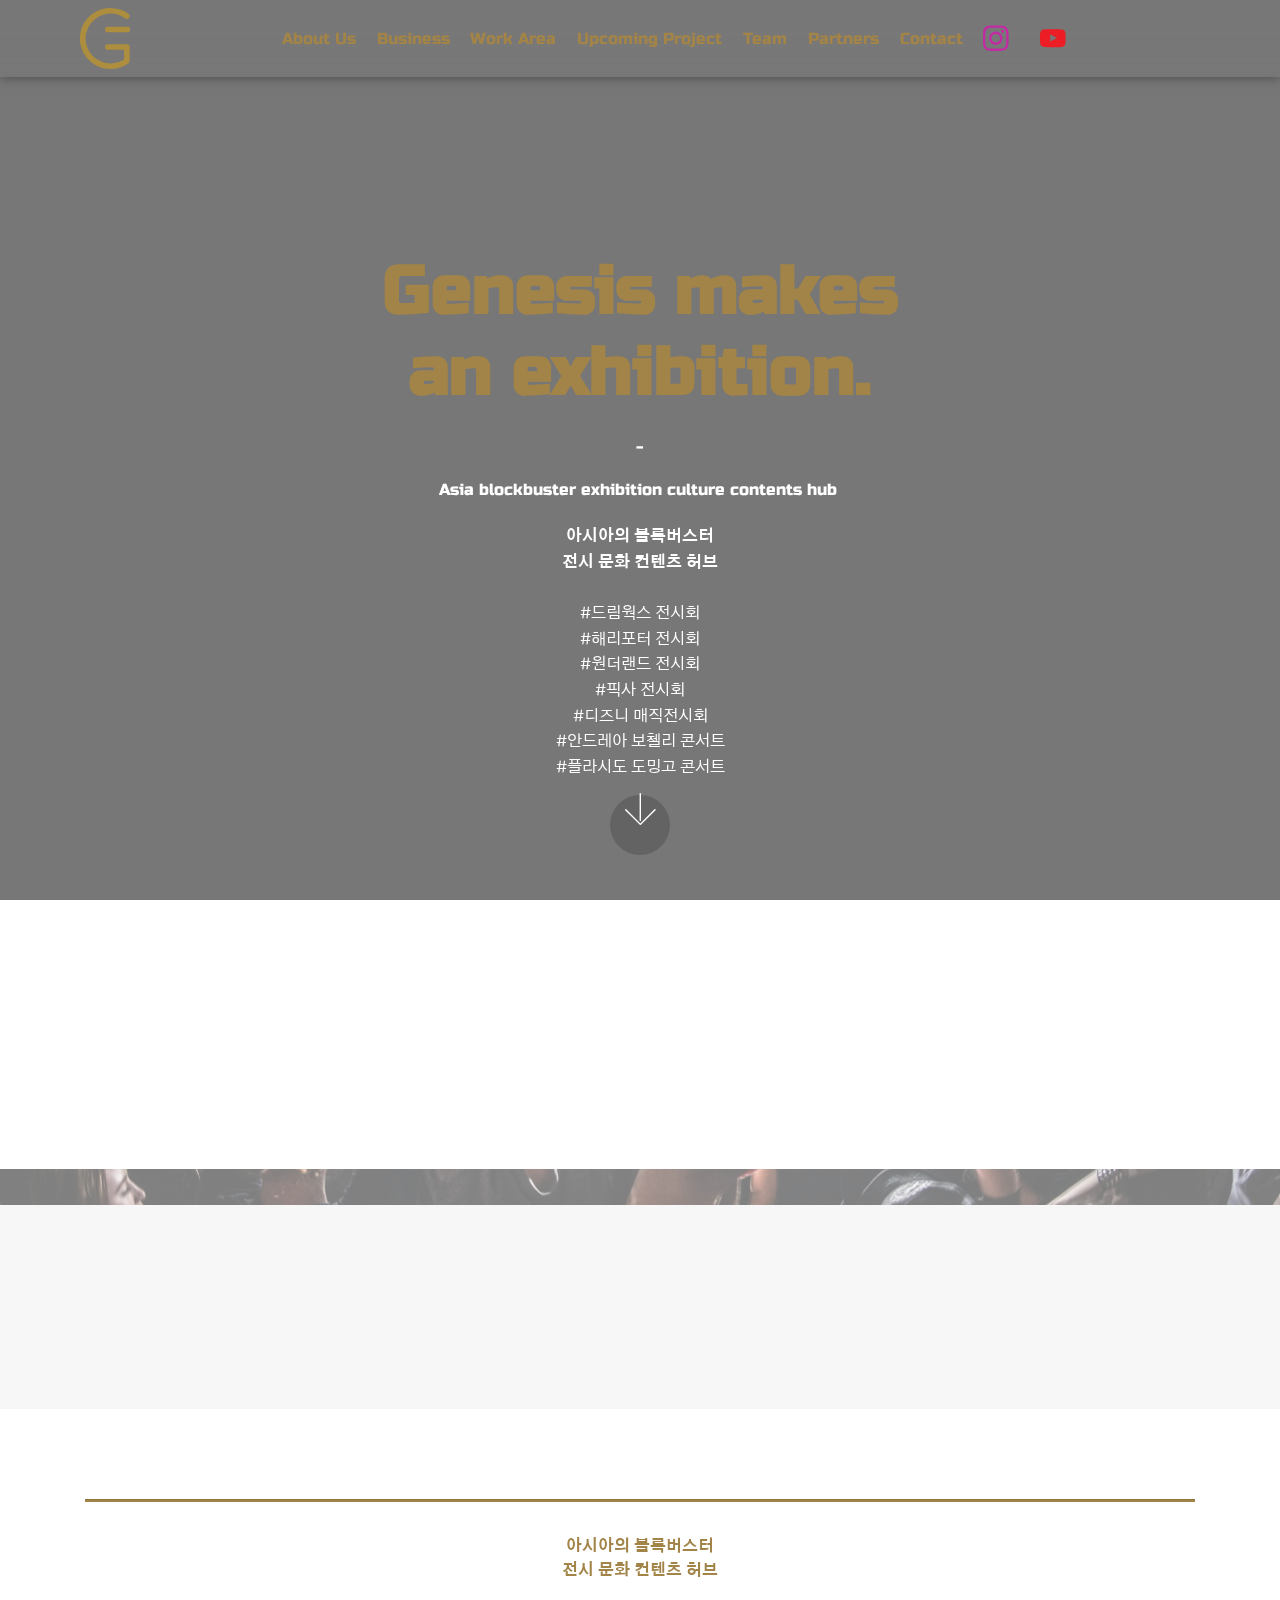
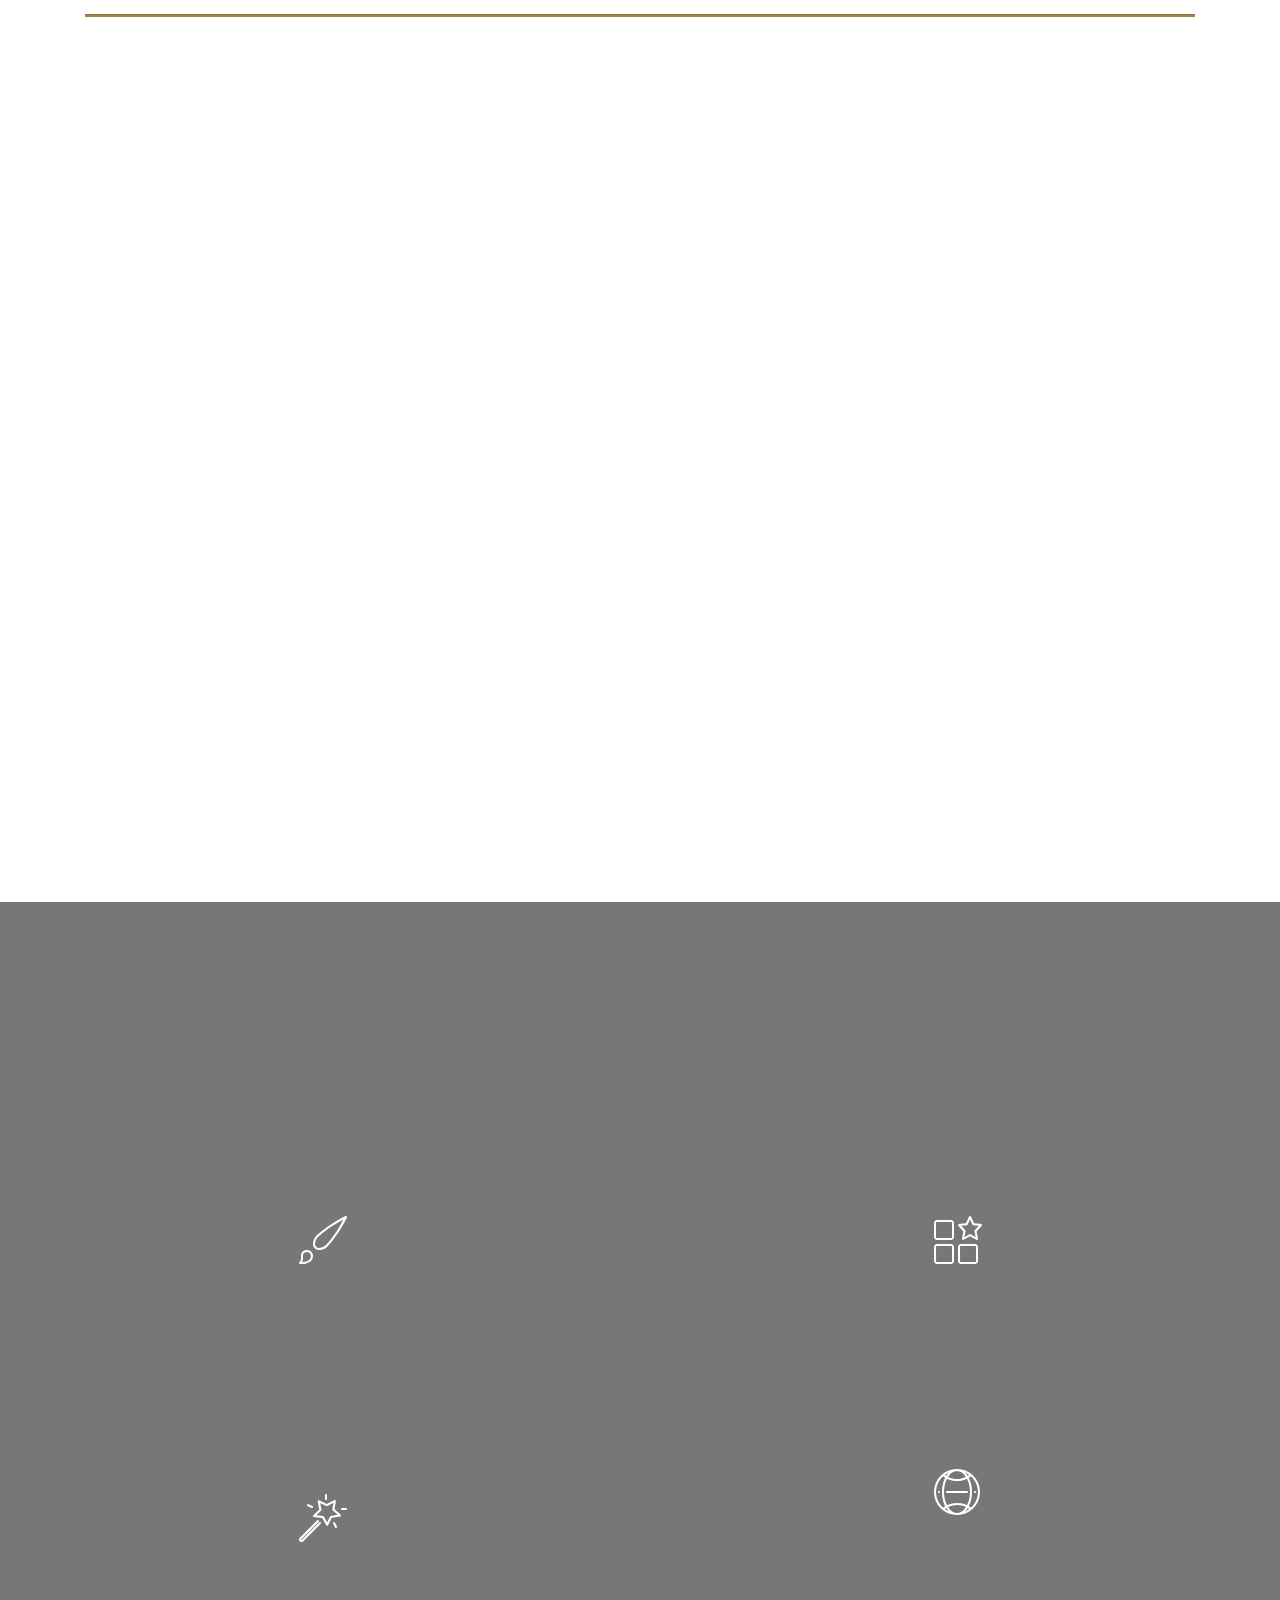
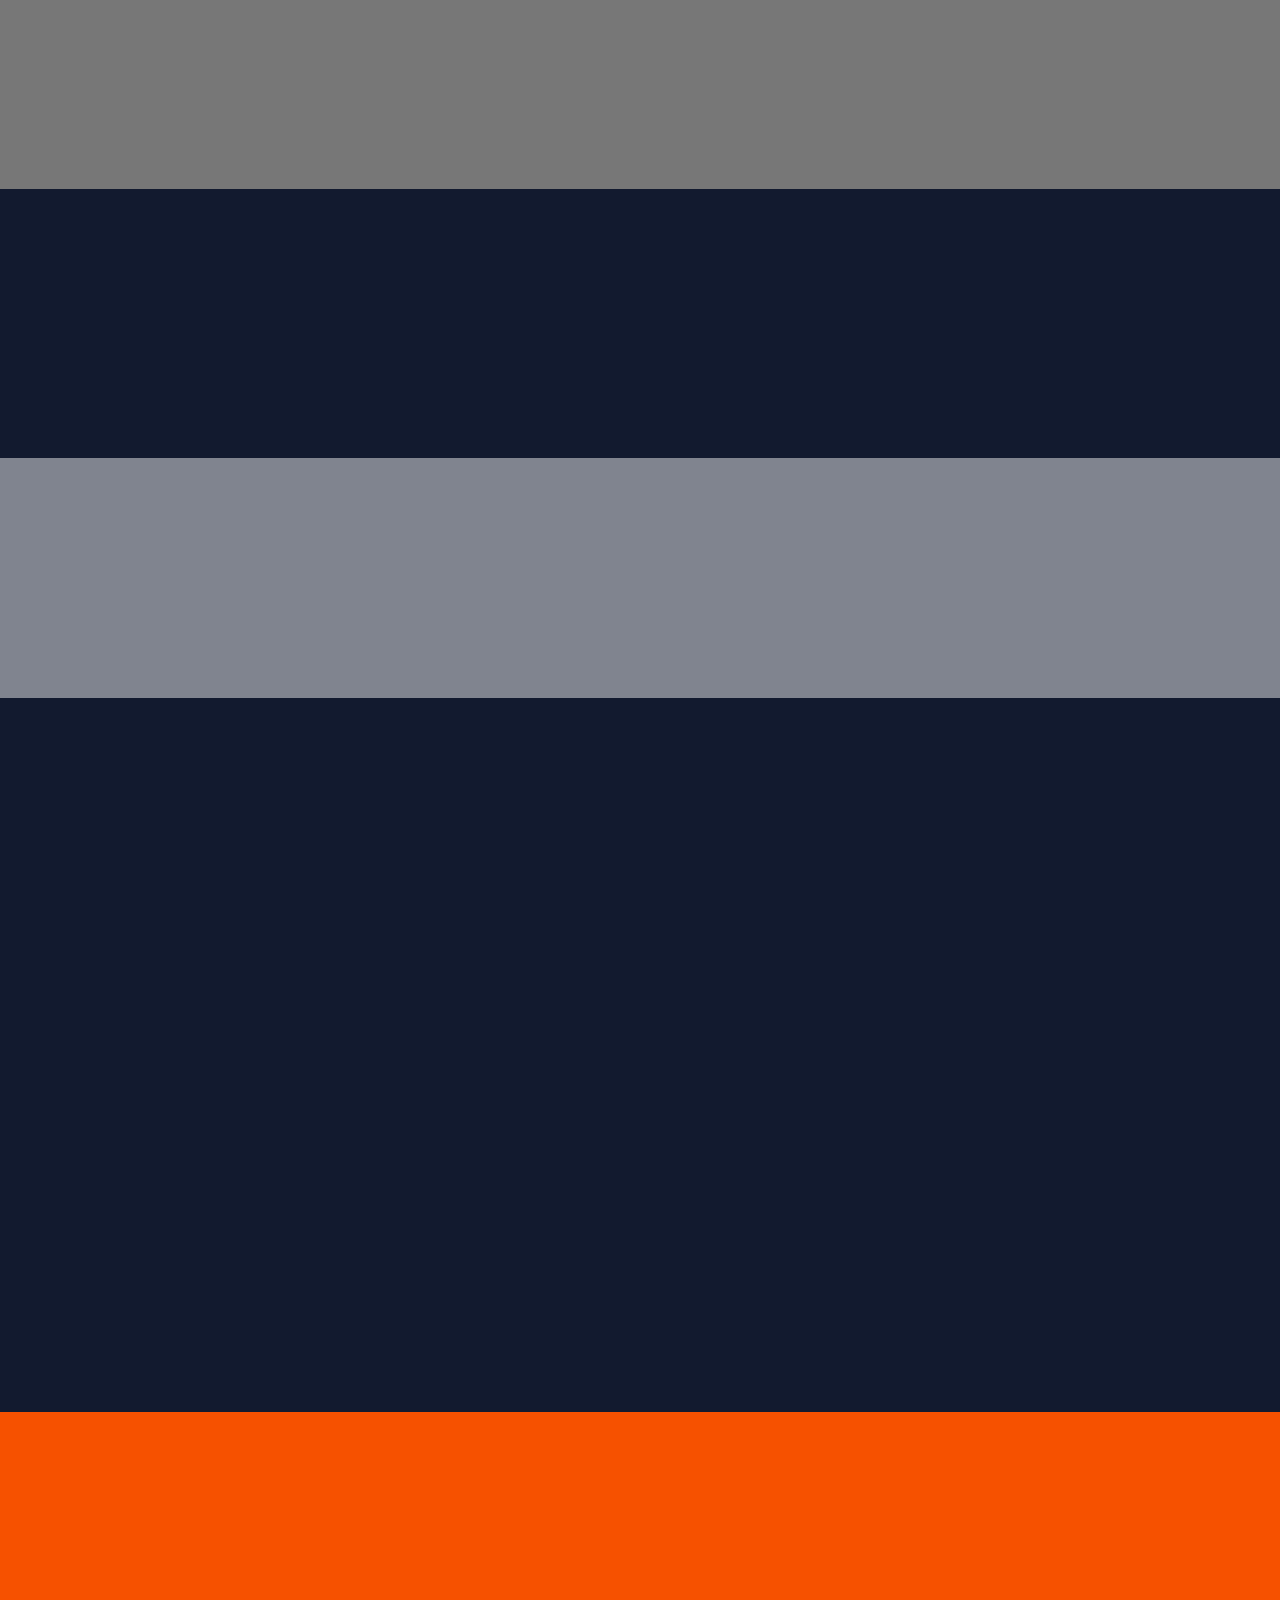
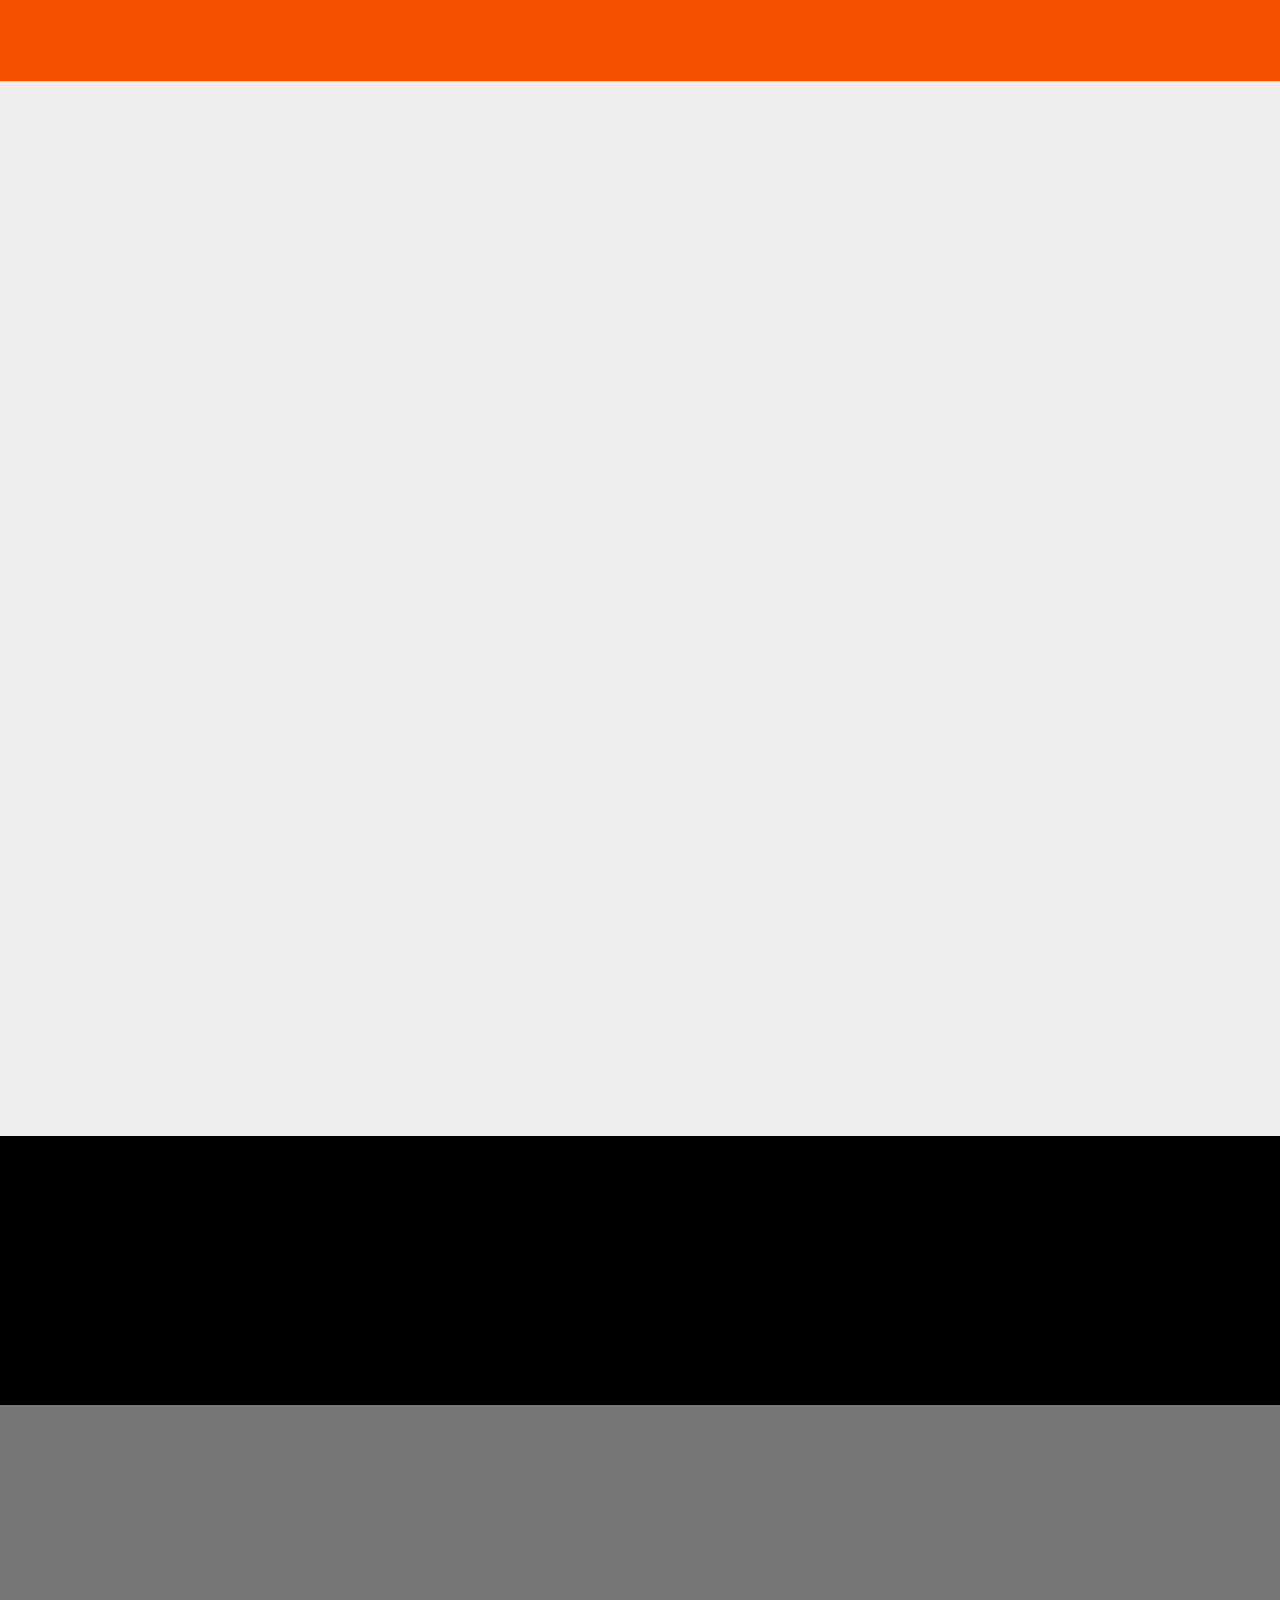
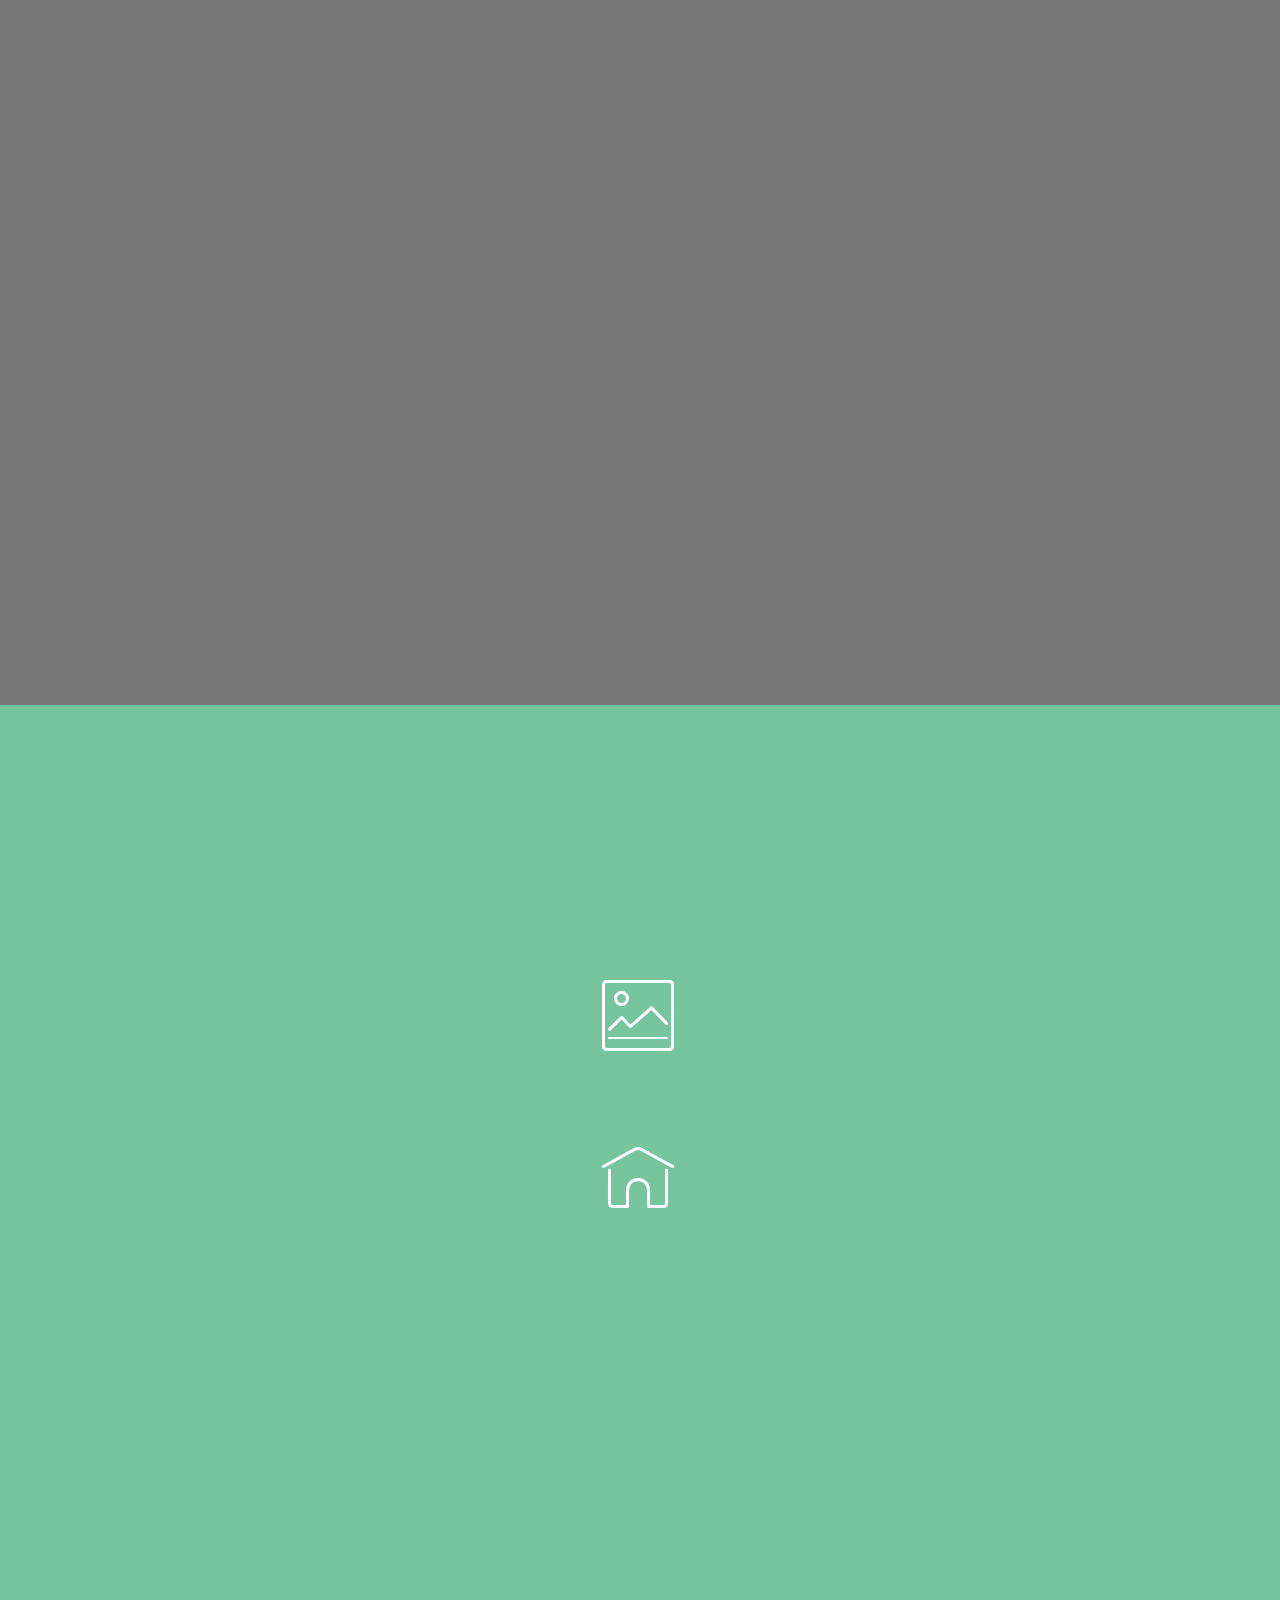
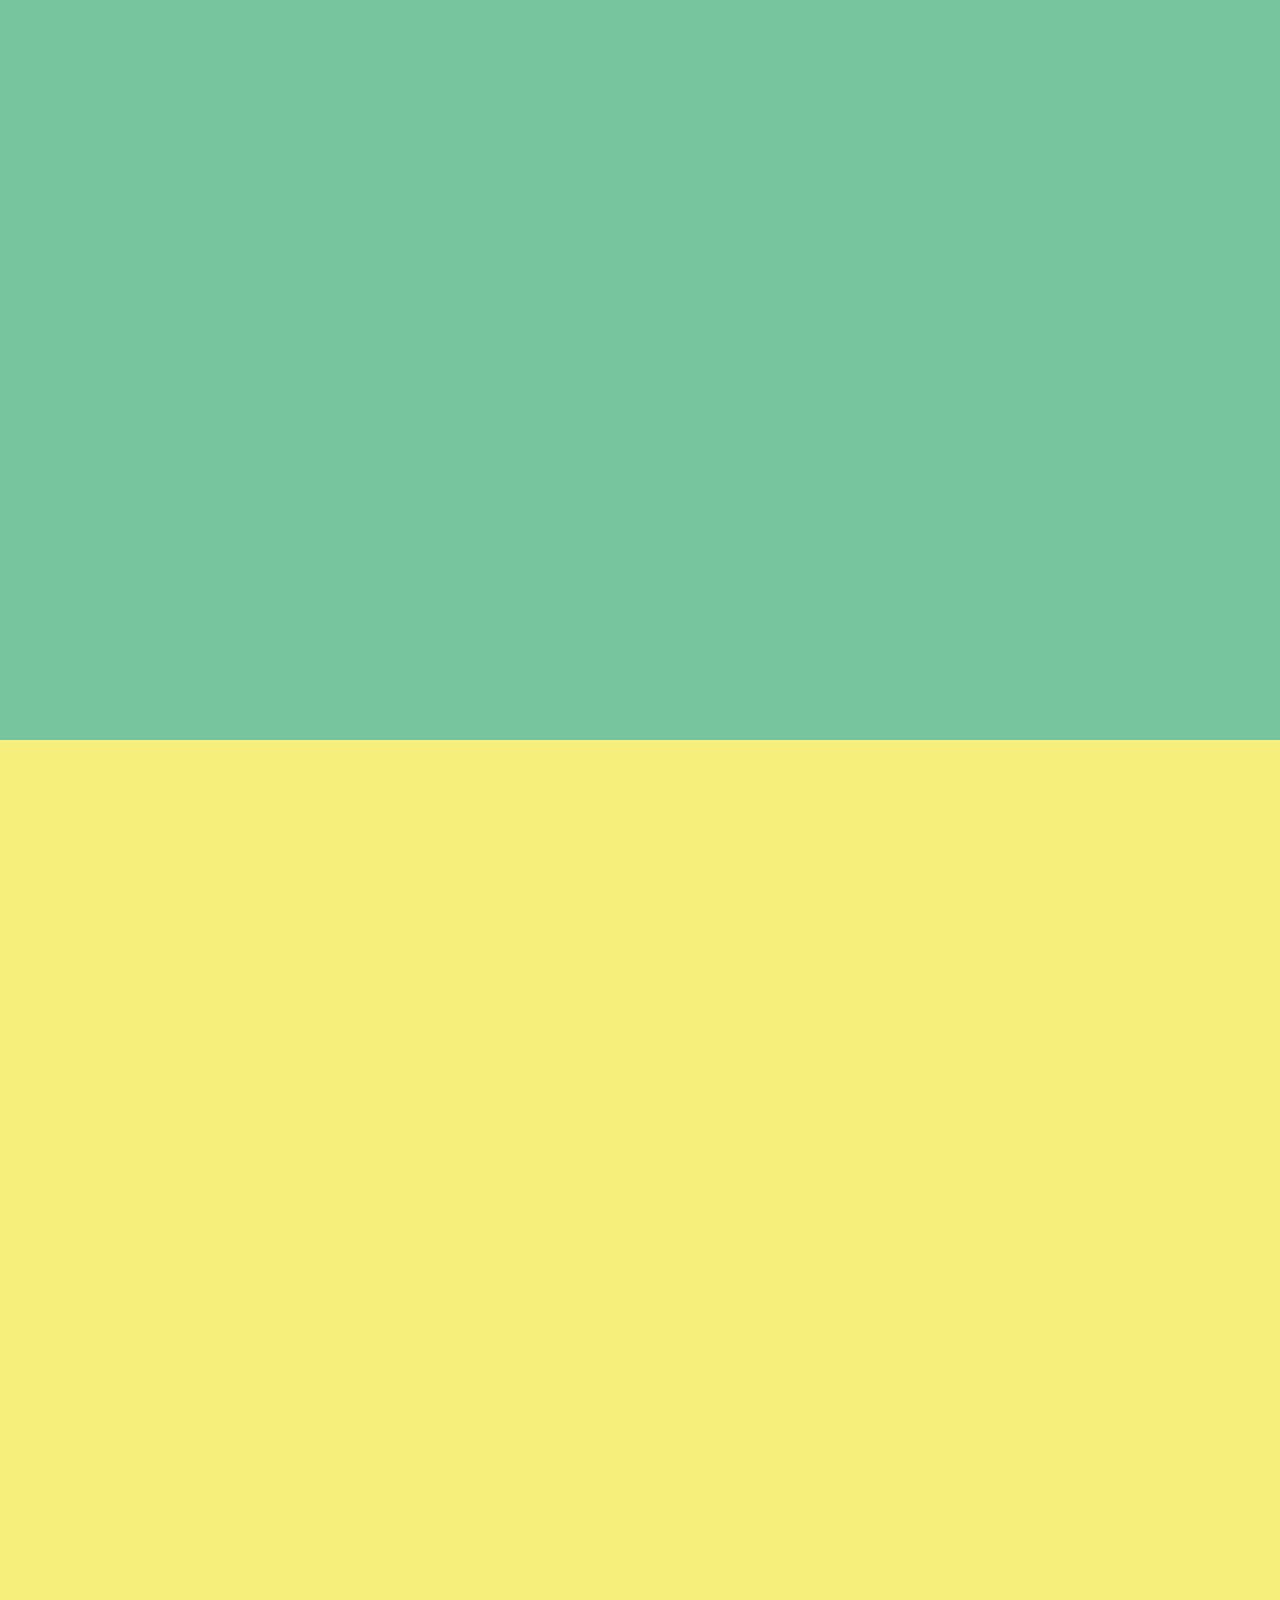
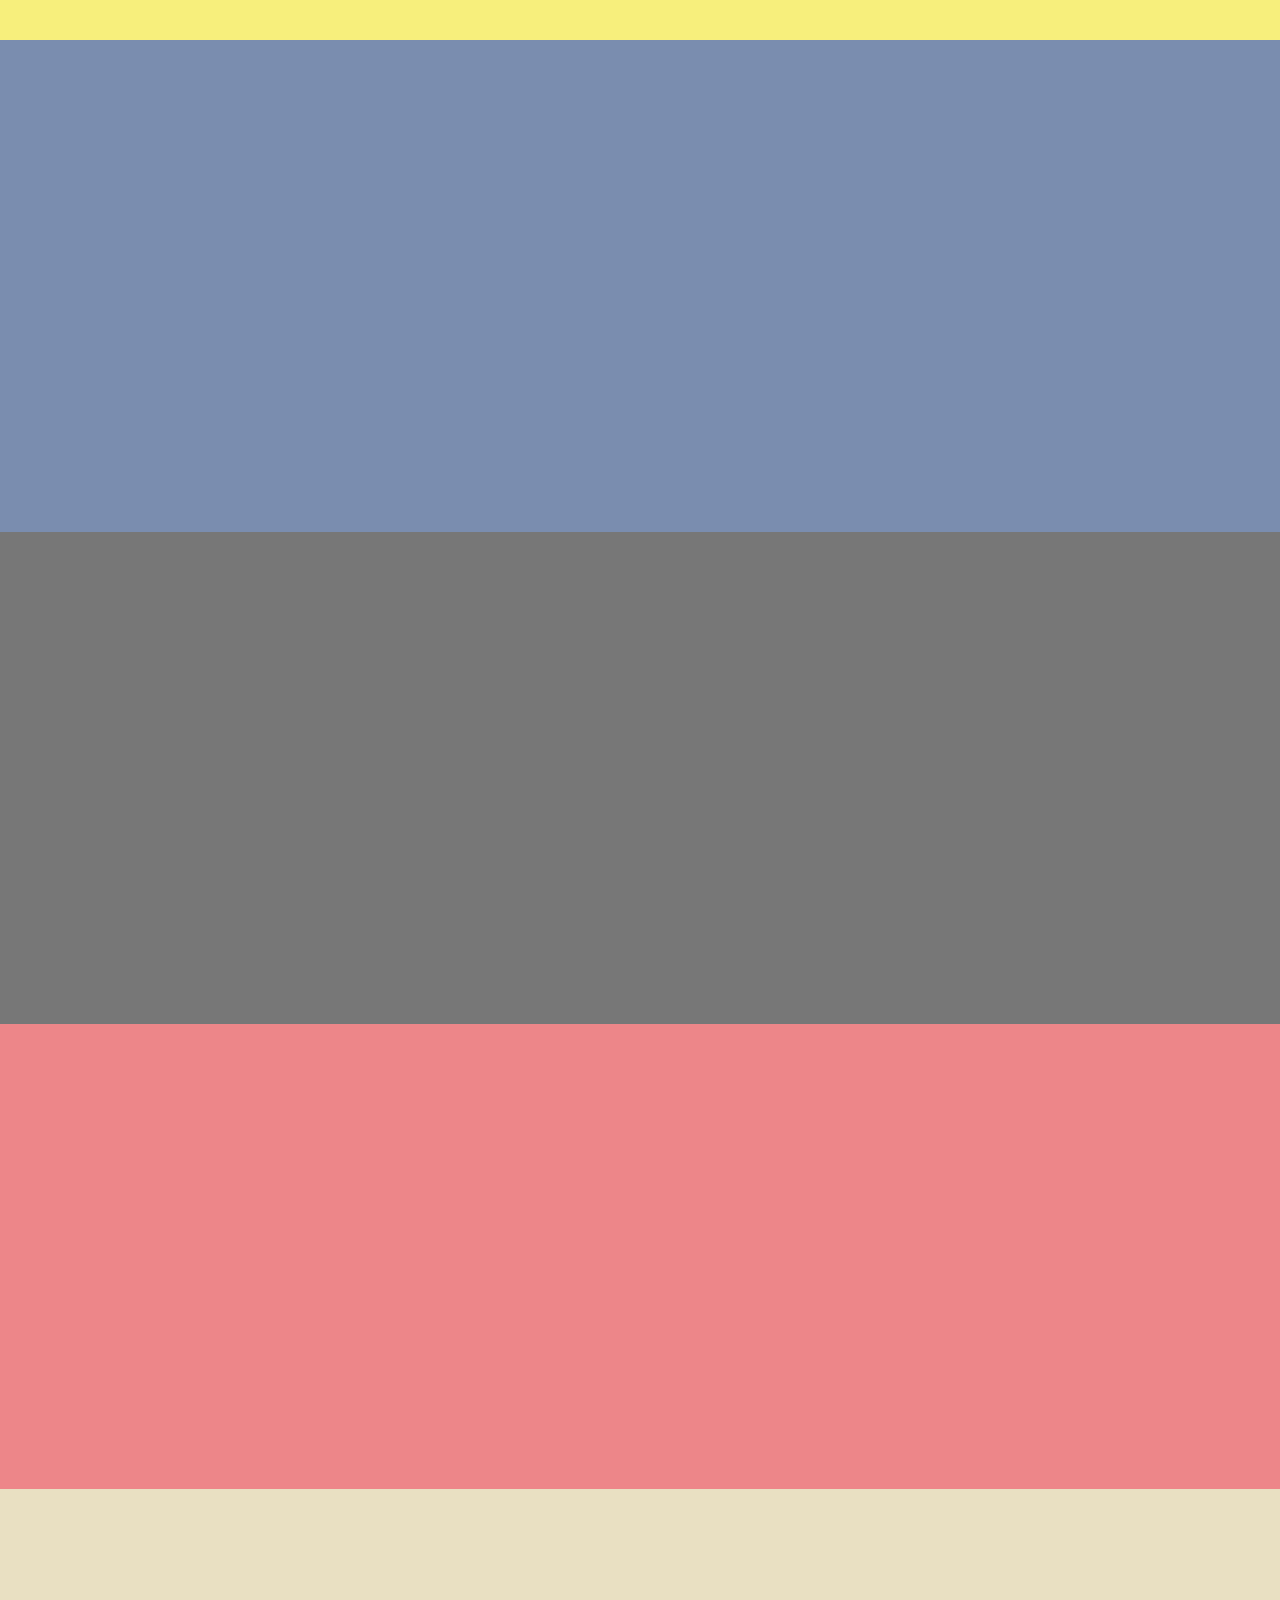
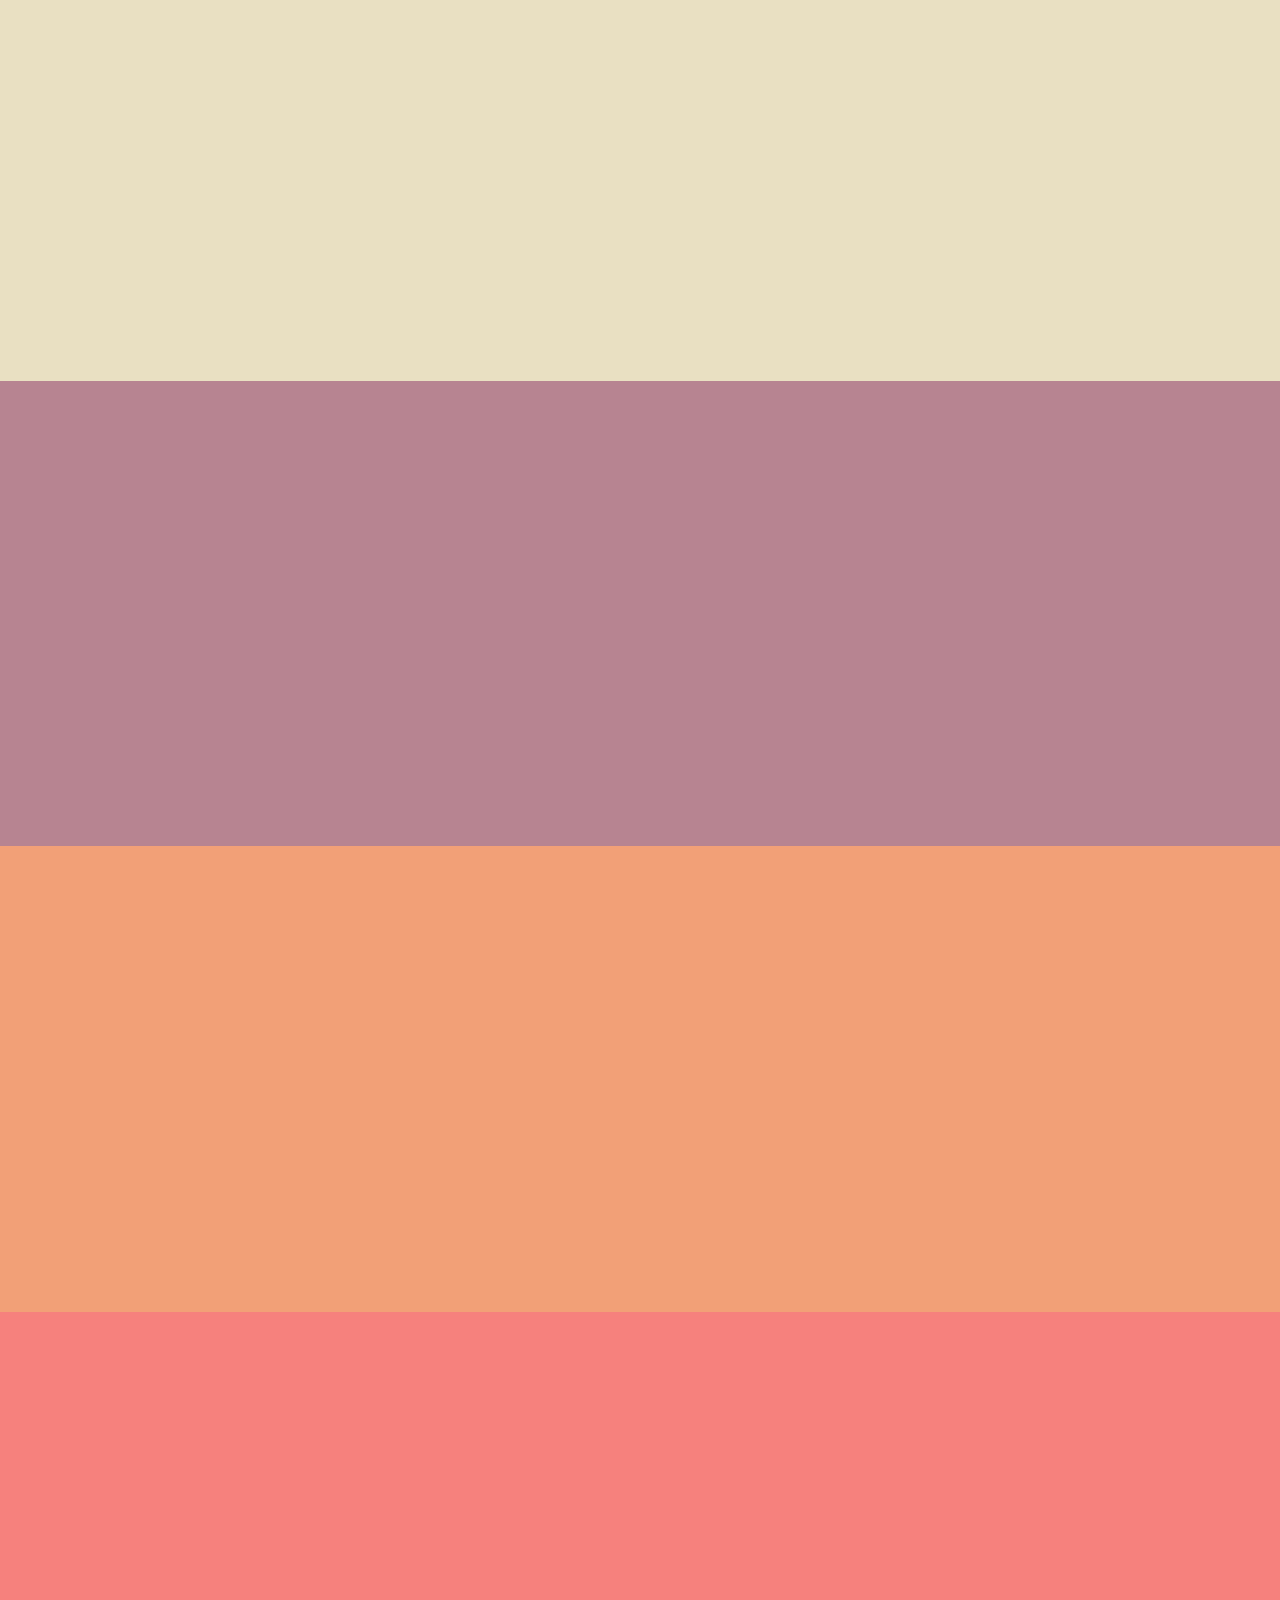
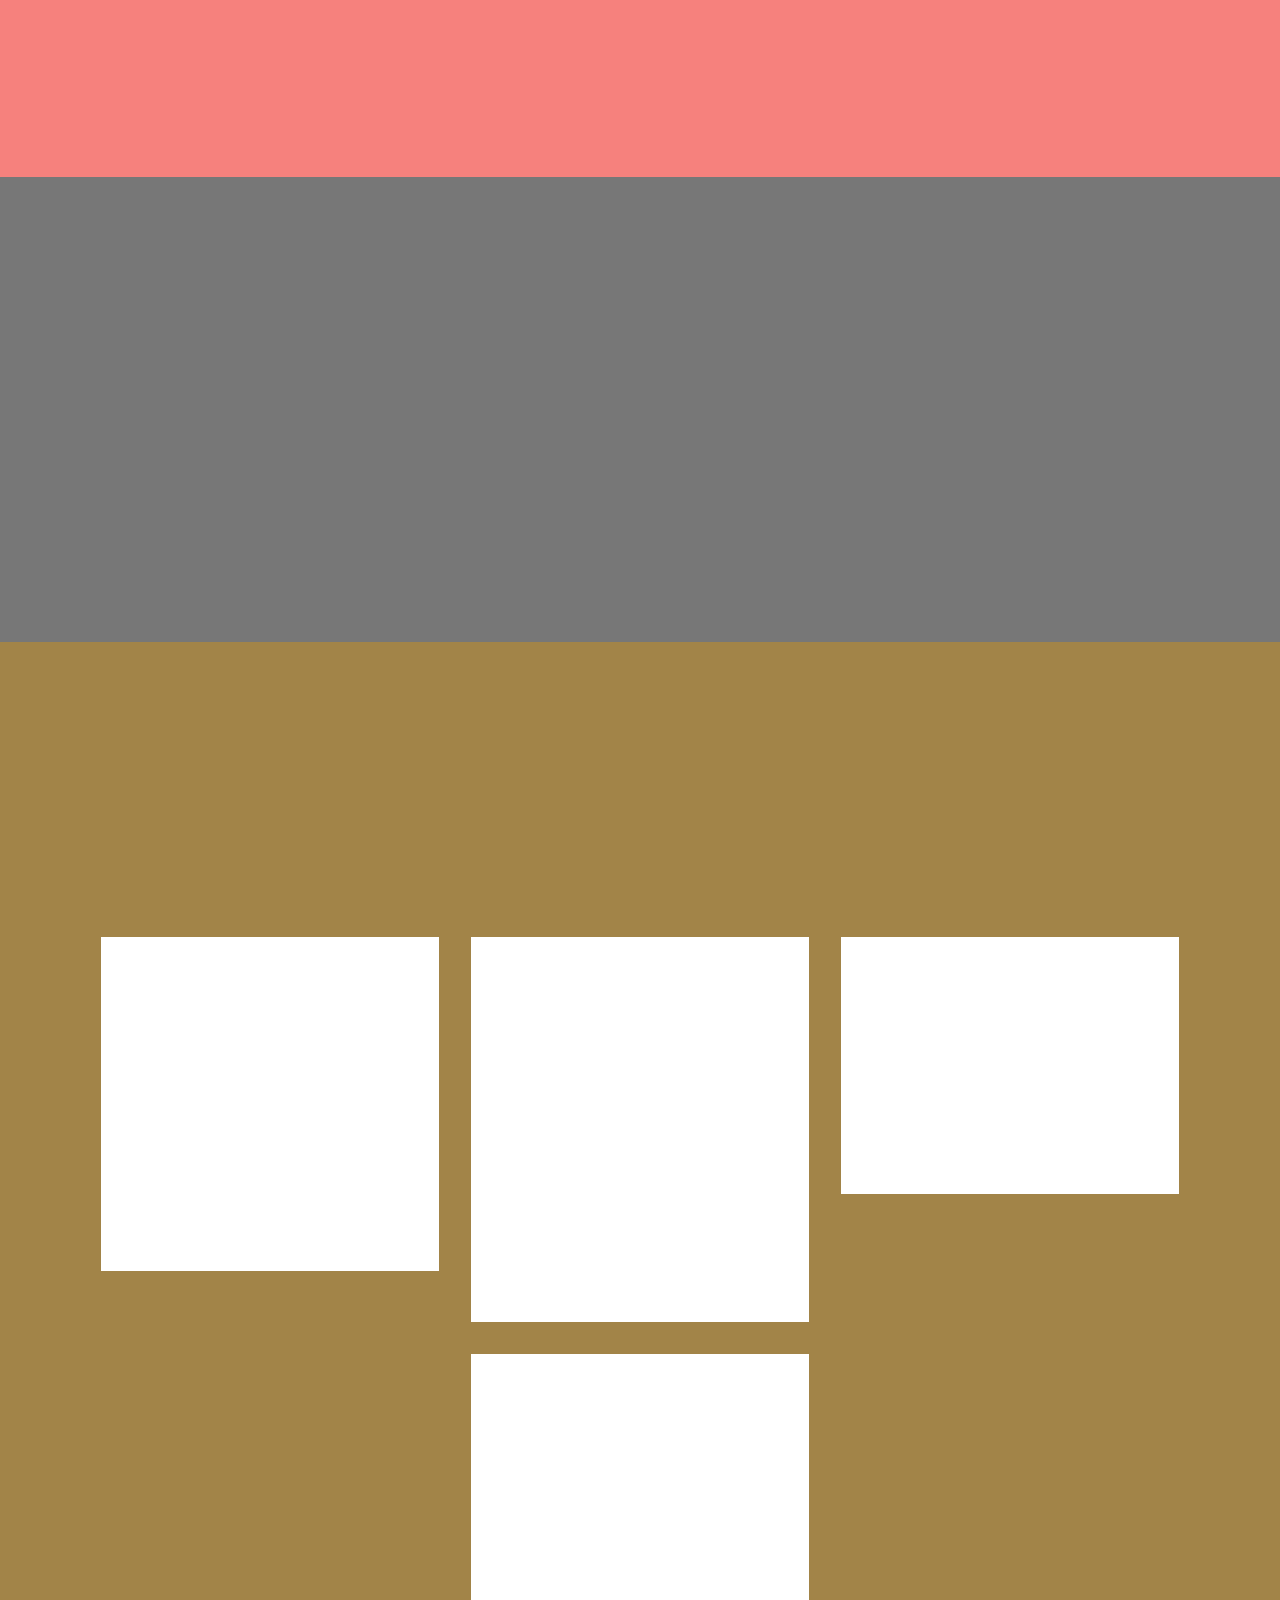
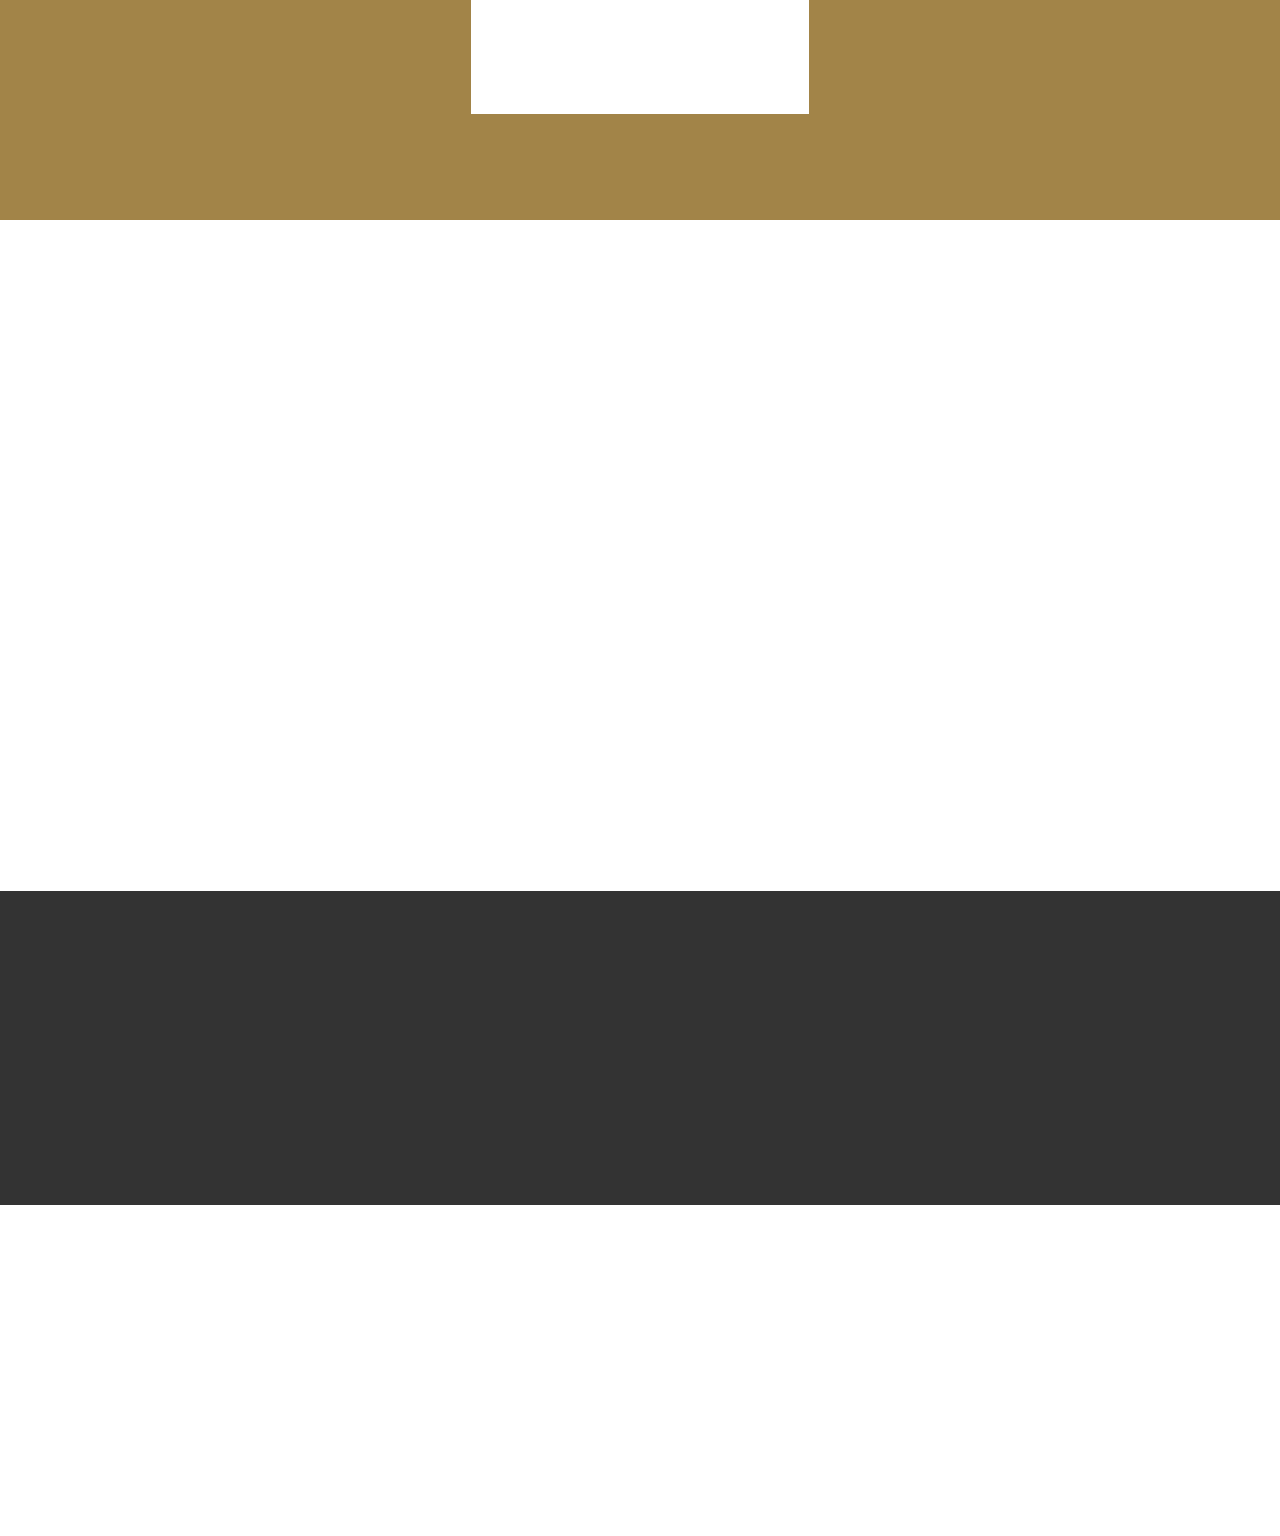
<file: index_20231002.html>
<!DOCTYPE html>
<html>
<head>

  <meta charset="UTF-8">
  <meta http-equiv="X-UA-Compatible" content="IE=edge">  
  <meta name="twitter:card" content="summary_large_image"/>
<meta name="twitter:image:src" content="assets/images/index_meta.jpg"/>
<meta property="og:type" content="website"> 
<meta property="og:title" content="제네시스플랜 GENESIS PLAN">
<meta property="og:description" content="Asia Blockbuster exhibition culture contents hub">  
<meta property="og:image" content="assets/images/index_meta.jpg"/>
<meta property="og:url" content="https://genesisplan.co.kr">  
<meta name="twitter:title" content="제네시스플랜 GENESIS PLAN"/>
<meta name="twitter:description" content="Asia Blockbuster exhibition culture contents hub">
<meta name="viewport" content="width=device-width, initial-scale=1, minimum-scale=1">
  <link rel="shortcut icon" href="assets/images/genesisplan_ci.svg" type="image/x-icon">
  <link rel="canonical" href="https://gensisplan.co.kr">
  <meta name="description" content="Genesis Plan makes an exhibition.
"Asia blockbuster exhibition culture contents hub"">
  
  <title>제네시스플랜</title>
  <link rel="stylesheet" href="assets/web/assets/mobirise-icons/mobirise-icons.css">
  <link rel="stylesheet" href="assets/bootstrap/css/bootstrap.min.css">
  <link rel="stylesheet" href="assets/bootstrap/css/bootstrap-grid.min.css">
  <link rel="stylesheet" href="assets/bootstrap/css/bootstrap-reboot.min.css">
  <link rel="stylesheet" href="assets/dropdown/css/style.css">
  <link rel="stylesheet" href="assets/animatecss/animate.min.css">
  <link rel="stylesheet" href="assets/socicon/css/styles.css">
  <link rel="stylesheet" href="assets/tether/tether.min.css">
  <link rel="stylesheet" href="assets/style.css">
  <link rel="stylesheet" href="assets/slick.css">
  <link rel="stylesheet" href="assets/theme/css/style.css">
  <link rel="stylesheet" href="assets/gallery/style.css">
  <link rel="preload" as="style" href="assets/mobirise/css/mbr-additional.css"><link rel="stylesheet" href="assets/mobirise/css/mbr-additional.css" type="text/css">
  <script data-ad-client="ca-pub-6537751031876429" async src="https://pagead2.googlesyndication.com/pagead/js/adsbygoogle.js"></script>
  
  
</head>
<body oncontextmenu='return false' ondragstart='return false' onselectstart='return false' >  
<body>

<!-- Analytics -->
<!-- Global site tag (gtag.js) - Google Analytics -->
<script async src="https://www.googletagmanager.com/gtag/js?id=UA-31388158-3"></script>
<script>
  window.dataLayer = window.dataLayer || [];
  function gtag(){dataLayer.push(arguments);}
  gtag('js', new Date());

  gtag('config', 'UA-31388158-3');
</script>
<!-- /Analytics -->


  <section class="menu cid-rniXOTrcAy" once="menu" id="menu1-0">

    

    <nav class="navbar navbar-expand beta-menu navbar-dropdown align-items-center navbar-fixed-top navbar-toggleable-sm bg-color transparent">
        <button class="navbar-toggler navbar-toggler-right" type="button" data-toggle="collapse" data-target="#navbarSupportedContent" aria-controls="navbarSupportedContent" aria-expanded="false" aria-label="Toggle navigation">
            <div class="hamburger">
                <span></span>
                <span></span>
                <span></span>                
            </div>
        </button>
        <div class="menu-logo">
            <div class="navbar-brand">
                <span class="navbar-logo">
                    <a href="http://genesisplan.co.kr">
                         <img src="assets/images/genesisplan_ci.svg" alt="Genesis PLAN" title="" style="height: 3.8rem;">
                    </a>
                </span>
                
            </div>
        </div>
        <div class="collapse navbar-collapse" id="navbarSupportedContent">
            <ul class="navbar-nav nav-dropdown nav-right" data-app-modern-menu="true"><li class="nav-item">
                    <a class="nav-link link text-danger display-4" href="index.html#content4-o">
                        
                        About Us</a>
                </li>
                <li class="nav-item">
                    <a class="nav-link link text-danger display-4" href="index.html#content4-l">
                        
                        Business</a>
                </li><li class="nav-item"><a class="nav-link link text-danger display-4" href="index.html#features12-2b">Work Area</a></li><li class="nav-item"><a class="nav-link link text-danger display-4" href="index.html#content4-u">Upcoming Project</a></li><li class="nav-item"><a class="nav-link link text-danger display-4" href="index.html#testimonials1-33">Team</a></li><li class="nav-item"><a class="nav-link link text-danger display-4" href="index.html#content4-1m">
                        
                        Partners</a></li><li class="nav-item"><a class="nav-link link text-danger display-4" href="index.html#footer1-h">Contact</a></li><li class="nav-item"><a class="nav-link link text-danger display-4" href="https://www.instagram.com/genesis_plan_co/"><span class="socicon socicon-instagram mbr-iconfont mbr-iconfont-btn" style="color: rgb(195, 42, 163);"></span></a></li><li class="nav-item"><a class="nav-link link text-danger display-4" href="index.html#content4-2x"><span class="socicon socicon-youtube mbr-iconfont mbr-iconfont-btn" style="color: rgb(236, 29, 36);"></span></a></li></ul>
            
        </div>
    </nav>
</section>

<section class="cid-rnU60sekxy mbr-fullscreen" data-bg-video="https://www.youtube.com/watch?v=cbiyEJZT6-A?autoplay=1&rel=0" id="header2-t">

    

    <div class="mbr-overlay" style="opacity: 0.5; background-color: rgb(0, 0, 0);"></div>

    <div class="container align-center">
        <div class="row justify-content-md-center">
            <div class="mbr-white col-md-10">
                <h1 class="mbr-section-title mbr-bold pb-3 mbr-fonts-style display-1"><span style="font-weight: normal;"><br></span><br>Genesis makes<br>an exhibition.</h1>
                <h3 class="mbr-section-subtitle align-center mbr-light pb-3 mbr-fonts-style display-5">-<br><br>Asia blockbuster exhibition culture contents hub&nbsp;</h3>
                <p class="mbr-text pb-3 mbr-fonts-style display-7"><strong>아시아의 블록버스터</strong><br><strong>전시 문화 컨텐츠 허브<br></strong><br>#드림웍스 전시회<br>#해리포터 전시회<br>#원더랜드 전시회<br>#픽사 전시회 <br>#디즈니 매직전시회<br>#안드레아 보첼리 콘서트<br>#플라시도 도밍고 콘서트<br></p>
                
            </div>
        </div>
    </div>
    <div class="mbr-arrow hidden-sm-down" aria-hidden="true">
        <a href="#next">
            <i class="mbri-down mbr-iconfont"></i>
        </a>
    </div>
</section>

<section class="mbr-section content4 cid-rnSzmH5vXJ" id="content4-o">

    

    <div class="container">
        <div class="media-container-row">
            <div class="title col-12 col-md-8">
                <h2 class="align-center pb-3 mbr-fonts-style display-2"><strong>+<br>About Us</strong></h2>
                <h3 class="mbr-section-subtitle align-center mbr-light mbr-fonts-style display-5">회사소개</h3>
                
            </div>
        </div>
    </div>
</section>

<section class="mbr-section content5 cid-rBWukeUCNR mbr-parallax-background" id="content5-1z">

    

    <div class="mbr-overlay" style="opacity: 0.5; background-color: rgb(255, 255, 255);">
    </div>

    <div class="container">
        <div class="media-container-row">
            <div class="title col-12 col-md-8">
                
                
                
                
            </div>
        </div>
    </div>
</section>

<section class="mbr-section article content9 cid-rpaSAIxZdH" id="content9-1j">
    
     

    <div class="container">
        <div class="inner-container" style="width: 100%;">
            <hr class="line" style="width: 100%;">
            <div class="section-text align-center mbr-fonts-style display-7"><strong>아시아의 블록버스터</strong><br><strong>전시 문화 컨텐츠 허브</strong></div>
            <hr class="line" style="width: 100%;">
        </div>
        </div>
</section>

<section class="counters6 counters cid-rBWPKprpNX" id="counters6-23">

    

    

    <div class="container pt-4 mt-2">
        <h2 class="mbr-section-title pb-3 align-center mbr-fonts-style display-2"><strong>"Genesis makes
 an exhibition."</strong></h2>
        <h3 class="mbr-section-subtitle pb-5 align-center mbr-fonts-style display-5"><span style="font-size: 1.5rem;">Asia blockbuster exhibition culture contents hub&nbsp;</span></h3>
        <div>
                <div class="cards-container">
                    <div class="card col-12 col-md-6 col-lg-3 pb-md-4">
                        <div class="panel-item align-center">
                            <div class="card-img pb-3">
                                <h3 class="img-text mbr-fonts-style display-1"><strong>BE</strong></h3>
                            </div>
                            <div class="card-text">
                                <h4 class="mbr-content-title mbr-bold mbr-fonts-style display-5"><span style="font-weight: normal;">Blockbuster Exhibition</span></h4>
                                <p class="mbr-content-text mbr-fonts-style display-7">블록버스터 전시</p>
                            </div>
                        </div>
                    </div>
                    <div class="card col-12 col-md-6 col-lg-3 pb-md-4">
                        <div class="panel-item align-center">
                            <div class="card-img pb-3">
                                <h3 class="img-text mbr-fonts-style display-1"><strong>IC</strong></h3>
                            </div>
                            <div class="card-text">
                                <h4 class="mbr-content-title mbr-bold mbr-fonts-style display-5"><span style="font-weight: normal;">International Concert</span></h4>
                                <p class="mbr-content-text mbr-fonts-style display-7">인터내셔널 콘서트</p>
                            </div>
                        </div>
                    </div>
                    <div class="card col-12 col-md-6 col-lg-3">
                        <div class="panel-item align-center">
                            <div class="card-img pb-3">
                                <h3 class="img-text mbr-fonts-style display-1"><strong>IP</strong></h3>
                            </div>
                            <div class="card-text">
                                <h4 class="mbr-content-title mbr-bold mbr-fonts-style display-5"><span style="font-weight: normal;">International<br>Promotion</span></h4>
                                <p class="mbr-content-text mbr-fonts-style display-7">
                                        인터내셔널 프로모션</p>
                            </div>
                        </div>
                    </div>
                    <div class="card col-12 col-md-6 col-lg-3 last-child">
                        <div class="panel-item align-center">
                            <div class="card-img pb-3">
                                <h3 class="img-text mbr-fonts-style display-1"><strong>IL</strong></h3>
                            </div>
                            <div class="card-texts">
                                <h4 class="mbr-content-title mbr-bold mbr-fonts-style display-5"><span style="font-weight: normal;">International License</span></h4>
                                <p class="mbr-content-text mbr-fonts-style display-7">인터내셔널 라이선스</p>
                            </div>
                        </div>
                    </div>
                </div>
            </div>
    </div>
</section>

<section class="mbr-section article content3 cid-rBWB0csbCS" id="content3-20">
      
     

    <div class="container">
        <div class="media-container-row">
            <div class="row col-12 col-md-12">
                <div class="col-12 mbr-text mbr-fonts-style col-md-6 display-7">
                     <p><strong>+ 비전</strong></p>
                </div>
                <div class="col-12 mbr-text mbr-fonts-style display-7 col-md-6">
                     <p><span style="font-size: 1rem;">아시아의 블록버스터 전시 문화 컨텐츠 허브로 새로운 전시 문화를 개척해 더 멋지고 아름다운 세상을 만듭니다.</span><br></p><p><strong>사람과 문화, 사람과 전시를 한층 가깝게 만들어서 세상을 어제보다 더 나은 컨텐츠를 만들기 위해 노력하고 있습니다.</strong></p>
                </div>
                
            </div>
        </div>
    </div>
</section>

<section class="mbr-section article content3 cid-rnSzvTpwyz" id="content3-p">
      
     

    <div class="container">
        <div class="media-container-row">
            <div class="row col-12 col-md-12">
                <div class="col-12 mbr-text mbr-fonts-style col-md-6 display-7">
                     <p><span style="font-size: 1rem;"><strong>+ 회사소개</strong></span><br></p>
                </div>
                <div class="col-12 mbr-text mbr-fonts-style display-7 col-md-6">
                     <p><strong>제네시스플랜</strong>은 드림웍스, 왕좌의 게임, 아이스에이지와 같은대규모 블록버스터의&nbsp;<span style="font-size: 1rem;">전시뿐 아니라 국제적인 전시회, 아이디어 계획등을 수립하여 고객들에게 선보일 예정이다.&nbsp;</span></p><p><span style="font-size: 1rem;"><strong>향후 제네시스플랜은 동남아시아 전시 시장을 개척 및 확대해 나갈 계획이며, 아시아의 전시 문화 컨텐츠 허브가 되고자 한다.</strong></span></p>
                </div>
                
            </div>
        </div>
    </div>
</section>

<section class="features12 cid-rBXq4XMca4 mbr-parallax-background" id="features12-2b">
    
    

    <div class="mbr-overlay" style="opacity: 0.5; background-color: rgb(0, 0, 0);">
    </div>

    <div class="container">
        <h2 class="mbr-section-title pb-2 mbr-fonts-style display-2"><strong>!<br>Work Area</strong></h2>
        <h3 class="mbr-section-subtitle pb-3 mbr-fonts-style display-5">
            작업영역</h3>

        <div class="media-container-row pt-5">
            <div class="block-content align-right">
                <div class="card pl-3 pr-3 pb-5">
                    <div class="mbr-card-img-title">
                        <div class="card-img pb-3">
                             <span class="mbr-iconfont mbri-change-style" style="color: rgb(255, 255, 255); fill: rgb(255, 255, 255);"></span>
                        </div>
                        <div class="mbr-crt-title">
                            <h4 class="card-title py-2 mbr-crt-title mbr-fonts-style display-7"><strong>ART &amp; DESIGN</strong></h4>
                        </div>
                    </div>                

                    <div class="card-box">
                        <p class="mbr-text mbr-section-text mbr-fonts-style display-7">
                            Exhibition | Space Design &amp; Branding | Theme Park  | Election | Graphics | Typography | Product &amp; Package Design
                        </p>
                    </div>
                </div>

                <div class="card pl-3 pr-3">
                    <div class="mbr-card-img-title">
                        <div class="card-img pb-3">
                            <span class="mbr-iconfont mbri-magic-stick" style="color: rgb(255, 255, 255); fill: rgb(255, 255, 255);"></span>
                        </div>
                        <div class="mbr-crt-title">
                            <h4 class="card-title py-2 mbr-crt-title mbr-fonts-style display-7"><strong>
                                CONCERT
                            </strong></h4>
                        </div>
                    </div>
                    <div class="card-box">
                        <p class="mbr-text mbr-section-text mbr-fonts-style display-7">Planning | Event | Ad &amp; Commercial | Sponsorship | Casting
                        </p>
                    </div>
                </div>
            </div>

            <div class="mbr-figure m-auto" style="width: 50%;">
                <img src="assets/images/background6.jpg" alt="Mobirise" title="">
            </div>

            <div class="block-content align-left">
                <div class="card pl-3 pr-3 pb-5">
                    <div class="mbr-card-img-title">
                        <div class="card-img pb-3">
                             <span class="mbr-iconfont mbri-features" style="color: rgb(255, 255, 255); fill: rgb(255, 255, 255);"></span>
                        </div>
                        <div class="mbr-crt-title">
                            <h4 class="card-title py-2 mbr-crt-title mbr-fonts-style display-7"><strong>MEDIA &amp; CONTENT</strong></h4>
                        </div>
                    </div>                

                    <div class="card-box">
                        <p class="mbr-text mbr-section-text mbr-fonts-style display-7">
                            New Media Content | Content Platform | Brand Film | Branded Entertainment | Licensing</p>
                    </div>
                </div>

                <div class="card pl-3 pr-3">
                    <div class="mbr-card-img-title">
                        <div class="card-img pb-3">
                            <span class="mbr-iconfont mbri-globe-2" style="color: rgb(255, 255, 255); fill: rgb(255, 255, 255);"></span>
                        </div>
                        <div class="mbr-crt-title">
                            <h4 class="card-title py-2 mbr-crt-title mbr-fonts-style display-7"><strong>
                                COMMUNICATIONS
                            </strong></h4>
                        </div>
                    </div>
                    <div class="card-box">
                        <p class="mbr-text mbr-section-text mbr-fonts-style display-7">F&amp;B | Event | Ad &amp; Commercial | Sponsorship | Casting
                        </p>
                    </div>
                </div>
            </div>
        </div>
    </div>
</section>

<section class="mbr-section content4 cid-rnSpciDmnf" id="content4-l">

    

    <div class="container">
        <div class="media-container-row">
            <div class="title col-12 col-md-8">
                <h2 class="align-center pb-3 mbr-fonts-style display-2"><strong>~<br>Business</strong></h2>
                <h3 class="mbr-section-subtitle align-center mbr-light mbr-fonts-style display-5">주요사업</h3>
                
            </div>
        </div>
    </div>
</section>

<section class="mbr-section content5 cid-rBWtyerrNN mbr-parallax-background" id="content5-1x">

    

    <div class="mbr-overlay" style="opacity: 0.5; background-color: rgb(18, 26, 47);">
    </div>

    <div class="container">
        <div class="media-container-row">
            <div class="title col-12 col-md-8">
                
                
                
                
            </div>
        </div>
    </div>
</section>

<section class="features2 cid-rnSnoaBQYi" id="features2-k">

    

    
    
    <div class="container">
        <div class="media-container-row">
            <div class="card p-3 col-12 col-md-6 col-lg-3">
                <div class="card-wrapper">
                    <div class="card-img">
                        <img src="assets/images/dreamworks_ex.jpg" alt="Mobirise" title="">
                    </div>
                    <div class="card-box">
                        <h4 class="card-title pb-3 mbr-fonts-style display-7">Blockbuster Exhibition</h4>
                        <p class="mbr-text mbr-fonts-style display-7">
                            드림웍스, 왕좌의 게임, &nbsp;아이스에이지 등 국제적으로 유명한 전시를 한국에 개최할 예정입니다.<br></p>
                    </div>
                </div>
            </div>

            <div class="card p-3 col-12 col-md-6 col-lg-3">
                <div class="card-wrapper">
                    <div class="card-img">
                        <img src="assets/images/placidodomingo_busan.jpg" alt="Mobirise" title="placidodomingo_busan">
                    </div>
                    <div class="card-box ">
                        <h4 class="card-title pb-3 mbr-fonts-style display-7">International Concert</h4>
                        <p class="mbr-text mbr-fonts-style display-7">
                            플라시도 도밍고, 안드레아 보첼리 등 세계 최정상 공연기획.<br></p>
                    </div>
                </div>
            </div>

            <div class="card p-3 col-12 col-md-6 col-lg-3">
                <div class="card-wrapper">
                    <div class="card-img">
                        <img src="assets/images/ecorala_ralastars.jpg" alt="Mobirise" title="">
                    </div>
                    <div class="card-box">
                        <h4 class="card-title pb-3 mbr-fonts-style display-7">International Promotion / Event / Marketing / SNS</h4>
                        <p class="mbr-text mbr-fonts-style display-7">전시공연 이벤트 프로모션 및 마케팅 SNS 기획.</p>
                    </div>
                </div>
            </div>

            <div class="card p-3 col-12 col-md-6 col-lg-3">
                <div class="card-wrapper">
                    <div class="card-img">
                        <img src="assets/images/background4.jpg" alt="Mobirise">
                    </div>
                    <div class="card-box">
                        <h4 class="card-title pb-3 mbr-fonts-style display-7">International License</h4>
                        <p class="mbr-text mbr-fonts-style display-7">
                            국제 라이선스.<br></p>
                    </div>
                </div>
            </div>
        </div>
    </div>
</section>

<section class="mbr-section content4 cid-rCl2MZM4Ng" id="content4-2k">

    

    <div class="container">
        <div class="media-container-row">
            <div class="title col-12 col-md-8">
                <h2 class="align-center pb-3 mbr-fonts-style display-2"><strong>*<br>Concert</strong></h2>
                <h3 class="mbr-section-subtitle align-center mbr-light mbr-fonts-style display-5">공연 포트폴리오</h3>
                
            </div>
        </div>
    </div>
</section>

<section class="features2 cid-rCkZbu0Jrn mbr-parallax-background" id="features2-2i">

    

    
    
    <div class="container">
        <div class="media-container-row">
            <div class="card p-3 col-12 col-md-6 col-lg-3">
                <div class="card-wrapper">
                    <div class="card-img">
                        <img src="assets/images/sarahbrightman.jpg" alt="Mobirise" title="">
                    </div>
                    <div class="card-box">
                        <h4 class="card-title pb-3 mbr-fonts-style display-7"><strong>사라브라이트만&nbsp;</strong></h4>
                        
                    </div>
                </div>
            </div>

            <div class="card p-3 col-12 col-md-6 col-lg-3">
                <div class="card-wrapper">
                    <div class="card-img">
                        <img src="assets/images/13013119-p.gif" alt="Mobirise" title="">
                    </div>
                    <div class="card-box ">
                        <h4 class="card-title pb-3 mbr-fonts-style display-7">
                            
                        <div><strong>일 디보 IL DIVO A Musical Affair</strong><br></div></h4>
                        
                    </div>
                </div>
            </div>

            <div class="card p-3 col-12 col-md-6 col-lg-3">
                <div class="card-wrapper">
                    <div class="card-img">
                        <img src="assets/images/17010834-p.gif" alt="Mobirise" title="">
                    </div>
                    <div class="card-box">
                        <h4 class="card-title pb-3 mbr-fonts-style display-7"><strong>파바로티 10주년 추모기념콘서트</strong></h4>
                        
                    </div>
                </div>
            </div>

            <div class="card p-3 col-12 col-md-6 col-lg-3">
                <div class="card-wrapper">
                    <div class="card-img">
                        <img src="assets/images/16001684-p.gif" alt="Mobirise" title="">
                    </div>
                    <div class="card-box">
                        <h4 class="card-title pb-3 mbr-fonts-style display-7"><strong>안드레아 보첼리 시네마 월드 투어(콘서트 인 서울)</strong></h4>
                        
                    </div>
                </div>
            </div>
        </div>
    </div>
</section>

<section class="features2 cid-rCl1QdrWNe mbr-parallax-background" id="features2-2j">

    

    
    
    <div class="container">
        <div class="media-container-row">
            <div class="card p-3 col-12 col-md-6 col-lg-3">
                <div class="card-wrapper">
                    <div class="card-img">
                        <img src="assets/images/16008779-p.gif" alt="Mobirise" title="">
                    </div>
                    <div class="card-box">
                        <h4 class="card-title pb-3 mbr-fonts-style display-7"><strong>플라시도 도밍고 내한공연</strong></h4>
                        
                    </div>
                </div>
            </div>

            <div class="card p-3 col-12 col-md-6 col-lg-3">
                <div class="card-wrapper">
                    <div class="card-img">
                        <img src="assets/images/18010527-p.gif" alt="Mobirise" title="">
                    </div>
                    <div class="card-box ">
                        <h4 class="card-title pb-3 mbr-fonts-style display-7"><strong>2018 플라시도 도밍고 내한공연</strong></h4>
                        
                    </div>
                </div>
            </div>

            <div class="card p-3 col-12 col-md-6 col-lg-3">
                <div class="card-wrapper">
                    <div class="card-img">
                        <img src="assets/images/14010532-p.gif" alt="Mobirise" title="">
                    </div>
                    <div class="card-box">
                        <h4 class="card-title pb-3 mbr-fonts-style display-7"><strong>
                            에이콘</strong></h4>
                        
                    </div>
                </div>
            </div>

            <div class="card p-3 col-12 col-md-6 col-lg-3">
                <div class="card-wrapper">
                    <div class="card-img">
                        <img src="assets/images/17009388-p.gif" alt="Mobirise" title="">
                    </div>
                    <div class="card-box">
                        <h4 class="card-title pb-3 mbr-fonts-style display-7"><strong>안젤라 게오르규와 함께하는</strong><br><strong>파바로티 서거10주년 콘서트</strong></h4>
                        
                    </div>
                </div>
            </div>
        </div>
    </div>
</section>

<section class="mbr-section content4 cid-rnWCHYtNVD" id="content4-u">

    

    <div class="container">
        <div class="media-container-row">
            <div class="title col-12 col-md-8">
                <h2 class="align-center pb-3 mbr-fonts-style display-2"><strong>-<br>Upcoming Project</strong></h2>
                <h3 class="mbr-section-subtitle align-center mbr-light mbr-fonts-style display-5">진행중인 프로젝트</h3>
                
            </div>
        </div>
    </div>
</section>

<section class="header7 cid-rnXXp5BbO7 mbr-fullscreen" data-bg-video="https://www.youtube.com/watch?v=oeWNhllaTs8" id="header7-16">

    

    <div class="mbr-overlay" style="opacity: 0.5; background-color: rgb(0, 0, 0);">
    </div>

    <div class="container">
        <div class="media-container-row">

            <div class="media-content align-right">
                <h1 class="mbr-section-title mbr-white pb-3 mbr-fonts-style display-2"><strong>_<br>Placido Domingo LIVE in BUSAN 2022</strong></h1>
                <div class="mbr-section-text mbr-white pb-3">
                    <p class="mbr-text mbr-fonts-style display-7">플라시도 도밍고 LIVE in BUSAN 2022</p>
                </div>
                <div class="mbr-section-btn"><a class="btn btn-md btn-danger display-7" href="http://www.ticketlink.co.kr/product/38992"><span class="mbri-sites mbr-iconfont mbr-iconfont-btn"></span>티켓 전석매진! →</a>
                        </div>
            </div>

            <div class="mbr-figure" style="width: 100%;"><iframe class="mbr-embedded-video" src="https://www.youtube.com/embed/oeWNhllaTs8?rel=0&amp;amp;showinfo=0&amp;autoplay=0&amp;loop=0" width="1280" height="720" frameborder="0" allowfullscreen></iframe></div>

        </div>
    </div>
</section>  
  
<section class="features11 cid-rqZLmn53WZ mbr-parallax-background" id="features11-1k">

    

    <div class="mbr-overlay" style="opacity: 0.5; background-color: rgb(0, 155, 78);">
    </div>

    <div class="container">   
        <div class="col-md-12">
            <div class="media-container-row">
                <div class="mbr-figure m-auto" style="width: 45%;">
                    <img src="assets/images/ecorala.jpg" alt="ecorala" title="">
                </div>
                <div class=" align-left aside-content">
                    <h2 class="mbr-title pt-2 mbr-fonts-style display-2"><font color="#ffffff"><strong>에코랄라</strong></h2>
                    <div class="mbr-section-text">
                        <p class="mbr-text mb-5 pt-3 mbr-light mbr-fonts-style display-5"><font color="#ffffff"><strong>생태와 기술 문화콘텐츠의 만남</strong></font></p>
                    </div>

                    <div class="block-content">
                        <div class="card p-3 pr-3">
                            <div class="media">
                                <div class=" align-self-center card-img pb-3">
                                    <span class="mbr-iconfont mbri-photo" style="color: rgb(255, 255, 255); fill: rgb(255, 255, 255);"></span>
                                </div>     
                                <div class="media-body">
                                    <h4 class="card-title mbr-fonts-style display-7"><font color="#ffffff">에코랄라 X 야외전시</h4>
                                </div>
                            </div>                

                            <div class="card-box">
                                <p class="block-text mbr-fonts-style display-7">대한민국에서 에코랄라와 함께하세요.</p>
                            </div>
                        </div>

                        <div class="card p-3 pr-3">
                            <div class="media">
                                <div class="align-self-center card-img pb-3">
                                    <span class="mbr-iconfont mbri-home" style="color: rgb(255, 255, 255); fill: rgb(255, 255, 255);"></span>
                                </div>     
                                <div class="media-body">
                                    <h4 class="card-title mbr-fonts-style display-7"><font color="#ffffff">에코랄라 X 실내전시</h4>
                                </div>
                            </div>                

                            <div class="card-box">
                                <p class="block-text mbr-fonts-style display-7">품격있는 에코랄라를 체험해보세요.</p>
                            </div>
                        </div>
                    </div>
                </div>
            </div>
        </div> 
    </div>          
</section>

<section class="header7 cid-rnXXp5BbO7 mbr-fullscreen" data-bg-video="https://www.youtube.com/watch?v=hhyM8n_QfpI" id="header7-16">

    

    <div class="mbr-overlay" style="opacity: 0.5; background-color: rgb(0, 155, 78);">
    </div>

    <div class="container">
        <div class="media-container-row">

            <div class="media-content align-right">
                <h1 class="mbr-section-title mbr-white pb-3 mbr-fonts-style display-2"><strong>_<br>Ecorala</strong></h1>
                <div class="mbr-section-text mbr-white pb-3">
                    <p class="mbr-text mbr-fonts-style display-7">문경 에코랄라</p>
                </div>
                <div class="mbr-section-btn"><a class="btn btn-md btn-primary display-7" href="http://www.ecorala.com"><span class="mbri-sites mbr-iconfont mbr-iconfont-btn"></span>홈페이지 →</a>
                        </div>
            </div>

            <div class="mbr-figure" style="width: 100%;"><iframe class="mbr-embedded-video" src="https://www.youtube.com/embed/hhyM8n_QfpI?rel=0&amp;amp;showinfo=0&amp;autoplay=0&amp;loop=0" width="1280" height="720" frameborder="0" allowfullscreen></iframe></div>

        </div>
    </div>
</section>
  
 <section class="header7 cid-rnXXp5BbO7 mbr-fullscreen" data-bg-video="https://www.youtube.com/watch?v=RmRwzK6_0gA" id="header7-17">

    

    <div class="mbr-overlay" style="opacity: 0.5; background-color: rgb(255, 239, 9);">
    </div>

    <div class="container">
        <div class="media-container-row">

            <div class="media-content align-right">
                <h1 class="mbr-section-title mbr-white pb-3 mbr-fonts-style display-2"><strong>_<br>Bugtime Adventure<br>in Korea</strong></h1>
                <div class="mbr-section-text mbr-white pb-3">
                    <p class="mbr-text mbr-fonts-style display-7">[<strong>전시준비중</strong>] &nbsp;<br>벅타임 어드벤처 in Korea</p>
                </div>
                <div class="mbr-section-btn"><a class="btn btn-md btn-success display-7" href="http://bugtimekorea.com"><span class="mbri-sites mbr-iconfont mbr-iconfont-btn"></span>홈페이지 →</a>
                        </div>
            </div>

            <div class="mbr-figure" style="width: 100%;"><iframe class="mbr-embedded-video" src="https://www.youtube.com/embed/RmRwzK6_0gA?rel=0&amp;amp;showinfo=0&amp;autoplay=0&amp;loop=0" width="1280" height="720" frameborder="0" allowfullscreen></iframe></div>

        </div>
    </div>
</section> 
<!--
<section class="header7 cid-rnYi5ohfPD" data-bg-video="https://www.youtube.com/watch?v=WXXUNhvec6k" id="header7-1f">

    

    <div class="mbr-overlay" style="opacity: 0.5; background-color: rgb(7, 59, 76);">
    </div>

    <div class="container">
        <div class="media-container-row">

            <div class="media-content align-right">
                <h1 class="mbr-section-title mbr-white pb-3 mbr-fonts-style display-2"><strong>_<br>AVATAR: <br>Discover Pandora</strong></h1>
                <div class="mbr-section-text mbr-white pb-3">
                    <p class="mbr-text mbr-fonts-style display-5">
                        아바타</p>
                </div>
                
            </div>

            <div class="mbr-figure" style="width: 100%;"><iframe class="mbr-embedded-video" src="https://www.youtube.com/embed/WXXUNhvec6k?rel=0&amp;amp;showinfo=0&amp;autoplay=0&amp;loop=0" width="1280" height="720" frameborder="0" allowfullscreen></iframe></div>

        </div>
    </div>
</section>
-->
<section class="header7 cid-rnXXDpjDON" data-bg-video="https://www.youtube.com/watch?v=pjM5o8NFpvY" id="header7-18">

    

    <div class="mbr-overlay" style="opacity: 0.5; background-color: rgb(5, 44, 111);">
    </div>

    <div class="container">
        <div class="media-container-row">

            <div class="media-content align-right">
                <h1 class="mbr-section-title mbr-white pb-3 mbr-fonts-style display-2"><strong>_<br>Dreamworks Animation the Exhibition</strong></h1>
                <div class="mbr-section-text mbr-white pb-3">
                    <p class="mbr-text mbr-fonts-style display-5">
                        드림웍스</p>
                </div>
                
            </div>

            <div class="mbr-figure" style="width: 100%;"><iframe class="mbr-embedded-video" src="https://www.youtube.com/embed/pjM5o8NFpvY?rel=0&amp;amp;showinfo=0&amp;autoplay=0&amp;loop=0" width="1280" height="720" frameborder="0" allowfullscreen></iframe></div>

        </div>
    </div>
</section>
          
<section class="header7 cid-rnXXDpjDON" data-bg-video="https://www.youtube.com/watch?v=d1biS7SjZuQ" id="header7-18">

    

    <div class="mbr-overlay" style="opacity: 0.5; background-color: rgb(0, 0, 0);">
    </div>

    <div class="container">
        <div class="media-container-row">

            <div class="media-content align-right">
                <h1 class="mbr-section-title mbr-white pb-3 mbr-fonts-style display-2"><strong>_<br>GAME OF THRONES: The Touring Exhibition</strong></h1>
                <div class="mbr-section-text mbr-white pb-3">
                    <p class="mbr-text mbr-fonts-style display-5">
                        왕좌의게임</p>
                </div>
                
            </div>

            <div class="mbr-figure" style="width: 100%;"><iframe class="mbr-embedded-video" src="https://www.youtube.com/embed/d1biS7SjZuQ?rel=0&amp;amp;showinfo=0&amp;autoplay=0&amp;loop=0" width="1280" height="720" frameborder="0" allowfullscreen></iframe></div>

        </div>
    </div>
</section>          

<section class="header7 cid-rBLXRWdhz0" data-bg-video="https://www.youtube.com/watch?v=GjwjzIFcX7U" id="header7-1r">

    

    <div class="mbr-overlay" style="opacity: 0.5; background-color: rgb(236, 29, 36);">
    </div>

    <div class="container">
        <div class="media-container-row">

            <div class="media-content align-right">
                <h1 class="mbr-section-title mbr-white pb-3 mbr-fonts-style display-2"><strong>_<br>Marvel Studios</strong><br><strong>10th Anniversary</strong></h1>
                <div class="mbr-section-text mbr-white pb-3">
                    <p class="mbr-text mbr-fonts-style display-7">
                        마블 스튜디오 10주년 기념
                    </p>
                </div>
                
            </div>

            <div class="mbr-figure" style="width: 100%;"><iframe class="mbr-embedded-video" src="https://www.youtube.com/embed/GjwjzIFcX7U?rel=0&amp;amp;showinfo=0&amp;autoplay=0&amp;loop=0" width="1280" height="720" frameborder="0" allowfullscreen></iframe></div>

        </div>
    </div>
</section>

<section class="header7 cid-rnXXEIIirt" data-bg-video="https://www.youtube.com/watch?v=uMuJxd2Gpxo" id="header7-1a">

    

    <div class="mbr-overlay" style="opacity: 0.5; background-color: rgb(228, 210, 149);">
    </div>

    <div class="container">
        <div class="media-container-row">

            <div class="media-content align-right">
                <h1 class="mbr-section-title mbr-white pb-3 mbr-fonts-style display-2"><strong>_<br>ICE AGE A MAMMOTH JOURNEY<br>THE EXHIBITION</strong></h1>
                <div class="mbr-section-text mbr-white pb-3">
                    <p class="mbr-text mbr-fonts-style display-5">
                        아이스에이지</p>
                </div>
                
            </div>

            <div class="mbr-figure" style="width: 100%;"><iframe class="mbr-embedded-video" src="https://www.youtube.com/embed/uMuJxd2Gpxo?rel=0&amp;amp;showinfo=0&amp;autoplay=0&amp;loop=0" width="1280" height="720" frameborder="0" allowfullscreen></iframe></div>

        </div>
    </div>
</section>

<section class="header7 cid-rnXXFkU1WZ" data-bg-video="https://www.youtube.com/watch?v=5H8leQsoRKk" id="header7-1b">

    

    <div class="mbr-overlay" style="opacity: 0.5; background-color: rgb(127, 25, 51);">
    </div>

    <div class="container">
        <div class="media-container-row">

            <div class="media-content align-right">
                <h1 class="mbr-section-title mbr-white pb-3 mbr-fonts-style display-2"><strong>_<br>BugTime Adventure</strong></h1>
                <div class="mbr-section-text mbr-white pb-3">
                    <p class="mbr-text mbr-fonts-style display-5">벅타임어드벤처</p>
                </div>
                
            </div>

            <div class="mbr-figure" style="width: 100%;"><iframe class="mbr-embedded-video" src="https://www.youtube.com/embed/5H8leQsoRKk?rel=0&amp;amp;showinfo=0&amp;autoplay=0&amp;loop=0" width="1280" height="720" frameborder="0" allowfullscreen></iframe></div>

        </div>
    </div>
</section>

<!--<section class="header7 cid-rnXYfddKy8" data-bg-video="https://www.youtube.com/watch?v=EXWEyB85Ids" id="header7-1c">

    

    <div class="mbr-overlay" style="opacity: 0.5; background-color: rgb(177, 163, 116);">
    </div>

    <div class="container">
        <div class="media-container-row">

            <div class="media-content align-right">
                <h1 class="mbr-section-title mbr-white pb-3 mbr-fonts-style display-2"><strong>_<br>WELCOME TO HARRY POTTER<br> THE EXHIBITION</strong></h1>
                <div class="mbr-section-text mbr-white pb-3">
                    <p class="mbr-text mbr-fonts-style display-5">해리포터</p>
                </div>
                
            </div>

            <div class="mbr-figure" style="width: 100%;"><iframe class="mbr-embedded-video" src="https://www.youtube.com/embed/EXWEyB85Ids?rel=0&amp;amp;showinfo=0&amp;autoplay=0&amp;loop=0" width="1280" height="720" frameborder="0" allowfullscreen></iframe></div>

        </div>
    </div>
</section> -->

<section class="header7 cid-rnYgtscuYi" data-bg-video="https://www.youtube.com/watch?v=S51Ogqu3RhA" id="header7-1e">

    

    <div class="mbr-overlay" style="opacity: 0.5; background-color: rgb(246, 81, 0);">
    </div>

    <div class="container">
        <div class="media-container-row">

            <div class="media-content align-right">
                <h1 class="mbr-section-title mbr-white pb-3 mbr-fonts-style display-2"><strong>_<br>Odysseum Das Abenteuermuseum</strong></h1>
                <div class="mbr-section-text mbr-white pb-3">
                    <p class="mbr-text mbr-fonts-style display-5">
                        오디세움</p>
                </div>
                
            </div>

            <div class="mbr-figure" style="width: 100%;"><iframe class="mbr-embedded-video" src="https://www.youtube.com/embed/S51Ogqu3RhA?rel=0&amp;amp;showinfo=0&amp;autoplay=0&amp;loop=0" width="1280" height="720" frameborder="0" allowfullscreen></iframe></div>

        </div>
    </div>
</section>

<section class="header7 cid-rnYgtscuYi" data-bg-video="https://www.youtube.com/watch?v=CFqOOrSB9rM" id="header7-1e">

    

    <div class="mbr-overlay" style="opacity: 0.5; background-color: rgb(254, 20, 12);">
    </div>

    <div class="container">
        <div class="media-container-row">

            <div class="media-content align-right">
                <h1 class="mbr-section-title mbr-white pb-3 mbr-fonts-style display-2"><strong>_<br>MARVEL: UNIVERSE OF SUPER HEROES</strong></h1>
                <div class="mbr-section-text mbr-white pb-3">
                    <p class="mbr-text mbr-fonts-style display-5">
                        마블히어로즈</p>
                </div>
                
            </div>

            <div class="mbr-figure" style="width: 100%;"><iframe class="mbr-embedded-video" src="https://www.youtube.com/embed/CFqOOrSB9rM?rel=0&amp;amp;showinfo=0&amp;autoplay=0&amp;loop=0" width="1280" height="720" frameborder="0" allowfullscreen></iframe></div>

        </div>
    </div>
</section>

<section class="header7 cid-rnYgtscuYi" data-bg-video="https://www.youtube.com/watch?v=6UendpF-2IU" id="header7-1e">

    

    <div class="mbr-overlay" style="opacity: 0.5;">
    </div>

    <div class="container">
        <div class="media-container-row">

            <div class="media-content align-right">
                <h1 class="mbr-section-title mbr-white pb-3 mbr-fonts-style display-2"><strong>_<br>UNKO MUSEUM</strong></h1>
                <div class="mbr-section-text mbr-white pb-3">
                    <p class="mbr-text mbr-fonts-style display-5">
                        똥뮤즘</p>
                </div>
                
            </div>

            <div class="mbr-figure" style="width: 100%;"><iframe class="mbr-embedded-video" src="https://www.youtube.com/embed/6UendpF-2IU?rel=0&amp;amp;showinfo=0&amp;autoplay=0&amp;loop=0" width="1280" height="720" frameborder="0" allowfullscreen></iframe></div>

        </div>
    </div>
</section>  
<!--
<section class="features11 cid-rDJXDPd1bS" id="features11-32">

    

    

    <div class="container">   
        <div class="col-md-12">
            <div class="media-container-row">
                <div class="mbr-figure m-auto" style="width: 50%;">
                    <img src="assets/images/jurassicpark-860x1171.jpg" alt="Mobirise" title="">
                </div>
                <div class=" align-left aside-content">
                    <h2 class="mbr-title pt-2 mbr-fonts-style display-2"><strong>쥬라기 월드 특별전&nbsp;</strong></h2>
                    <div class="mbr-section-text">
                        <p class="mbr-text mb-5 pt-3 mbr-light mbr-fonts-style display-5">
                        Jurassic World : The Exhibition
                        </p>
                    </div>

                    <div class="block-content">
                        <div class="card p-3 pr-3">
                            <div class="media">
                                <div class=" align-self-center card-img pb-3">
                                    <span class="mbr-iconfont mbri-calendar"></span>
                                </div>     
                                <div class="media-body">
                                    <h4 class="card-title mbr-fonts-style display-7">2019.06.28 ~ 2020.06.28</h4>
                                </div>
                            </div>                

                            <div class="card-box">
                                
                            </div>
                        </div>

                        <div class="card p-3 pr-3">
                            <div class="media">
                                <div class="align-self-center card-img pb-3">
                                    <span class="mbr-iconfont mbri-map-pin"></span>
                                </div>     
                                <div class="media-body">
                                    <h4 class="card-title mbr-fonts-style display-7">롯데백화점&nbsp;김포공항점<br>1층 특별전시장</h4>
                                </div>
                            </div>                

                            <div class="card-box">
                                
                            </div>
                        </div>
                    </div>
                </div>
            </div>
        </div> 
    </div>          
</section>

<section class="header7 cid-rBLTyUtrBF" data-bg-video="https://www.youtube.com/watch?v=jQQjuAzj42k" id="header7-1q">

    

    <div class="mbr-overlay" style="opacity: 0.2; background-color: rgb(0, 0, 0);">
    </div>

    <div class="container">
        <div class="media-container-row">

            <div class="media-content align-right">
                <h1 class="mbr-section-title mbr-white pb-3 mbr-fonts-style display-2"><strong>_<br>Jurassic World<br>The Exhibition
                </strong></h1>
                <div class="mbr-section-text mbr-white pb-3">
                    <p class="mbr-text mbr-fonts-style display-7">[전시중]<br>쥬라기 월드 특별전</p>
                </div>
                <div class="mbr-section-btn"><a class="btn btn-md btn-black display-7" href="http://www.jurassicworldexhibition.kr"><span class="mbri-sites mbr-iconfont mbr-iconfont-btn"></span>홈페이지 →</a> <a class="btn btn-md btn-white-outline display-7" href="http://ticket.11st.co.kr/Product/Detail/262374"><span class="mbri-credit-card mbr-iconfont mbr-iconfont-btn"></span>11번가 티켓구매 →</a> <a class="btn btn-md btn-white-outline display-7" href="https://booking.naver.com/booking/11/bizes/244362?area=bni"><span class="mbri-credit-card mbr-iconfont mbr-iconfont-btn"></span>네이버 예매→</a></div>
            </div>

            <div class="mbr-figure" style="width: 100%;"><iframe class="mbr-embedded-video" src="https://www.youtube.com/embed/jQQjuAzj42k?rel=0&amp;amp;showinfo=0&amp;autoplay=0&amp;loop=0" width="1280" height="720" frameborder="0" allowfullscreen></iframe></div>

        </div>
    </div>
</section>
-->
<section class="testimonials1 cid-rDOwVeTNpI" id="testimonials1-33">

    

    
    <div class="container">
        <div class="media-container-row">
            <div class="title col-12 align-center">
                <h2 class="pb-3 mbr-fonts-style display-2"><strong>*<br>Team</strong></h2>
                <h3 class="mbr-section-subtitle mbr-light pb-3 mbr-fonts-style display-5">팀</h3>
            </div>
        </div>
    </div>

    <div class="container pt-3 mt-2">
        <div class="media-container-row">
            <div class="mbr-testimonial p-3 align-center col-12 col-md-6 col-lg-4">
                <div class="panel-item p-3">
                    <div class="card-block">
                        
                        <p class="mbr-text mbr-fonts-style display-7">Samsung Corning Co., Ltd
<br>Graduated from Manchester College
<br>CEO. Bugtime Korea Co., Ltd<br>CEO, Genesis Holdings Co., Ltd</p>
                    </div>
                    <div class="card-footer">
                        <div class="mbr-author-name mbr-bold mbr-fonts-style display-4">Jay Park</div>
                        <small class="mbr-author-desc mbr-italic mbr-light mbr-fonts-style display-7">
                               Founder - CEO 
                        </small>
                    </div>
                </div>
            </div>

            <div class="mbr-testimonial p-3 align-center col-12 col-md-6 col-lg-4">
                <div class="panel-item p-3">
                    <div class="card-block">
                        
                        <p class="mbr-text mbr-fonts-style display-7">CSO, Vice President at Pax Datatech
<br>B.S degree in Industrial Management AT KAIST
<br>CEO postion in Korea Enterprise Investment Co.,
<br>CEO Korea M&amp;A Co.,
<br>CEO KTB Entertainment CO.,</p>
                    </div>
                    <div class="card-footer">
                        <div class="mbr-author-name mbr-bold mbr-fonts-style display-4">Jae ryun Kwon</div>
                        <small class="mbr-author-desc mbr-italic mbr-light mbr-fonts-style display-7">
                               Advisor
                        </small>
                    </div>
                </div>
            </div>

            <div class="mbr-testimonial p-3 align-center col-12 col-md-6 col-lg-4">
                <div class="panel-item p-3">
                    <div class="card-block">
                        
                        <p class="mbr-text mbr-fonts-style display-7">Waseda University(MBA), Japan
<br>Overseas Marketing Specialist</p>
                    </div>
                    <div class="card-footer">
                        <div class="mbr-author-name mbr-bold mbr-fonts-style display-4">An Seong Min</div>
                        <small class="mbr-author-desc mbr-italic mbr-light mbr-fonts-style display-7">
                               Advisor
                        </small>
                    </div>
                </div>
            </div>

            <div class="mbr-testimonial p-3 align-center col-12 col-md-6 col-lg-4">
                <div class="panel-item p-3">
                    <div class="card-block">
                        
                        <p class="mbr-text mbr-fonts-style display-7">Wien Franz Schubert Conservatory Diplom
<br>Raas Art Entertainment C.E.O
<br>All That Park INC. C.E.O
<br>Mungyeong Coal Museum 
<br>Director
<br>Ecorala Theme Park C.E.O</p>
                    </div>
                    <div class="card-footer">
                        <div class="mbr-author-name mbr-bold mbr-fonts-style display-4">Danny. Yoon</div>
                        <small class="mbr-author-desc mbr-italic mbr-light mbr-fonts-style display-7">
                               Advisor
                        </small>
                    </div>
                </div>
            </div>

            
        </div>
    </div>   
</section>

<section class="mbr-section content4 cid-rrizpWKZIe" id="content4-1m">

    

    <div class="container">
        <div class="media-container-row">
            <div class="title col-12 col-md-8">
                <h2 class="align-center pb-3 mbr-fonts-style display-2"><strong>×<br>Partners</strong></h2>
                <h3 class="mbr-section-subtitle align-center mbr-light mbr-fonts-style display-5">파트너사</h3>
                
            </div>
        </div>
    </div>
</section>

<section class="clients cid-rnYBAt9XMZ" data-interval="false" id="clients-1h">
      

    
        

    <div class="container">
        <div class="carousel slide" role="listbox" data-pause="true" data-keyboard="false" data-ride="carousel" data-interval="5000">
            <div class="carousel-inner" data-visible="6">
                
                
                
                
                
            <div class="carousel-item ">
                    <div class="media-container-row">
                        <div class="col-md-12">
                            <div class="wrap-img ">
                                <img src="assets/images/cecoforma-ci-240x72.jpg" class="img-responsive clients-img" alt="" title="">
                            </div>
                        </div>
                    </div>
                </div><div class="carousel-item ">
                    <div class="media-container-row">
                        <div class="col-md-12">
                            <div class="wrap-img ">
                                <img src="assets/images/logo-smurfs-en-3.svg" class="img-responsive clients-img" alt="" title="">
                            </div>
                        </div>
                    </div>
                </div><div class="carousel-item ">
                    <div class="media-container-row">
                        <div class="col-md-12">
                            <div class="wrap-img ">
                                <img src="assets/images/logo-daoust-smurfs-300x300.png" class="img-responsive clients-img" alt="" title="">
                            </div>
                        </div>
                    </div>
                </div><div class="carousel-item ">
                    <div class="media-container-row">
                        <div class="col-md-12">
                            <div class="wrap-img ">
                                <img src="assets/images/11717559-677947492305046-624170296943548520-o-1500x1125.png" class="img-responsive clients-img" alt="" title="">
                            </div>
                        </div>
                    </div>
                </div><div class="carousel-item ">
                    <div class="media-container-row">
                        <div class="col-md-12">
                            <div class="wrap-img ">
                                <img src="assets/images/uhoda-ci-600x322.png" class="img-responsive clients-img" alt="" title="">
                            </div>
                        </div>
                    </div>
                </div><div class="carousel-item ">
                    <div class="media-container-row">
                        <div class="col-md-12">
                            <div class="wrap-img ">
                                <img src="assets/images/exp-logo-300-300x102.jpg" class="img-responsive clients-img" alt="" title="">
                            </div>
                        </div>
                    </div>
                </div><div class="carousel-item ">
                    <div class="media-container-row">
                        <div class="col-md-12">
                            <div class="wrap-img ">
                                <img src="assets/images/awc-logo-1-200x200.png" class="img-responsive clients-img" alt="" title="">
                            </div>
                        </div>
                    </div>
                </div><div class="carousel-item ">
                    <div class="media-container-row">
                        <div class="col-md-12">
                            <div class="wrap-img ">
                                <img src="assets/images/bugtime-adventures-logo-1-1345x707.png" class="img-responsive clients-img" alt="" title="">
                            </div>
                        </div>
                    </div>
                </div><div class="carousel-item ">
                    <div class="media-container-row">
                        <div class="col-md-12">
                            <div class="wrap-img ">
                                <img src="assets/images/lottedpt-216x62.png" class="img-responsive clients-img" alt="" title="">
                            </div>
                        </div>
                    </div>
                </div><div class="carousel-item ">
                    <div class="media-container-row">
                        <div class="col-md-12">
                            <div class="wrap-img ">
                                <img src="assets/images/babrandarchitects-logo-v.1-398x100.png" class="img-responsive clients-img" alt="" title="">
                            </div>
                        </div>
                    </div>
                </div><!--<div class="carousel-item ">
                    <div class="media-container-row">
                        <div class="col-md-12">
                            <div class="wrap-img ">
                                <img src="assets/images/jurassicworldte-510x464.png" class="img-responsive clients-img" alt="" title="">
                            </div>
                        </div>
                    </div>-->
                </div><div class="carousel-item ">
                    <div class="media-container-row">
                        <div class="col-md-12">
                            <div class="wrap-img ">
                                <img src="assets/images/speedx-301x131.jpg" class="img-responsive clients-img" alt="" title="">
                            </div>
                        </div>
                    </div>
                </div><div class="carousel-item ">
                    <div class="media-container-row">
                        <div class="col-md-12">
                            <div class="wrap-img ">
                                <img src="assets/images/kcn-666x166.jpg" class="img-responsive clients-img" alt="" title="">
                            </div>
                        </div>
                    </div>
                </div><div class="carousel-item ">
                    <div class="media-container-row">
                        <div class="col-md-12">
                            <div class="wrap-img ">
                                <img src="assets/images/doramakorea.png" class="img-responsive clients-img" alt="" title="">
                            </div>
                        </div>
                    </div>
                </div><div class="carousel-item ">
                    <div class="media-container-row">
                        <div class="col-md-12">
                            <div class="wrap-img ">
                                <img src="assets/images/ecorala-ci.jpg" class="img-responsive clients-img" alt="" title="">
                            </div>
                        </div>
                    </div>
                </div></div>
            <div class="carousel-controls">
                <a data-app-prevent-settings="" class="carousel-control carousel-control-prev" role="button" data-slide="prev">
                    <span aria-hidden="true" class="mbri-left mbr-iconfont"></span>
                    <span class="sr-only">Previous</span>
                </a>
                <a data-app-prevent-settings="" class="carousel-control carousel-control-next" role="button" data-slide="next">
                    <span aria-hidden="true" class="mbri-right mbr-iconfont"></span>
                    <span class="sr-only">Next</span>
                </a>
            </div>
        </div>
    </div>
</section>
<!--
<section class="mbr-section content4 cid-rDouWYHqcE" id="content4-2y">

    

    <div class="container">
        <div class="media-container-row">
            <div class="title col-12 col-md-8">
                <h2 class="align-center pb-3 mbr-fonts-style display-2"><strong></strong>#<br><strong>Instagram Feed</strong></h2>
                <h3 class="mbr-section-subtitle align-center mbr-light mbr-fonts-style display-5">인스타그램 피드</h3>
                
            </div>
        </div>
    </div>
</section>

<section class="mbr-instagram-feed" data-rows="" data-per-row-slider="5" data-spacing="3" data-full-width="" data-token="6101885948.727bfe1.0930e408c221406f90fd358397c1ec90" data-per-row-grid="" id="instagram-feed-block-2d" data-rv-view="124" style="background-color: rgb(195, 42, 163); padding-top: 80px; padding-bottom: 80px;">
    
    <div class="container container_toggle">
        <div class="row">
            <div class="col">
                <div class="inst">
                    
                    <div class="inst__content"></div>
                    
                </div>
            </div>
        </div>
    </div>
</section>
-->
<section class="mbr-section content4 cid-rDosgRok33" id="content4-2x">

    

    <div class="container">
        <div class="media-container-row">
            <div class="title col-12 col-md-8">
                <h2 class="align-center pb-3 mbr-fonts-style display-2"><strong>@</strong><br><strong>Youtube Channel</strong></h2>
                <h3 class="mbr-section-subtitle align-center mbr-light mbr-fonts-style display-5">
                    유투브 채널</h3>
                
            </div>
        </div>
    </div>
<!--<center><div class="mbr-figure" style="width: 50%;"><iframe class="mbr-embedded-video" src="https://www.youtube.com/embed/nq3FBZ5VagM?rel=0&amp;amp;showinfo=0&amp;autoplay=0&amp;loop=0&list=UUsqL5MUKW9AxtMOsEzwt5RQ" width="1280" height="720" frameborder="0" allowfullscreen></iframe></div></center>-->
<div class="elfsight-app-cdd56c1a-d514-4106-88b9-bb9e647e3131"></div>
</section>

<section class="mbr-gallery mbr-slider-carousel cid-rE6UAnJZOE" id="gallery3-35">
</section>

<section class="cid-rnS0qC7WnH" id="footer1-h">

<div class="elfsight-app-6c7782e2-22c1-4bd5-9e4a-2e9eb8c1ce98"></div>       

    

    <div class="container">
        <div class="media-container-row content text-white">
            <div class="col-12 col-md-3">
                <div class="media-wrap">
                    <a href="#top">
                        <img src="assets/images/genesisplan-ci-670x278.jpg" alt="Genesis Holidngs" title="Genesis Holidngs">
                    </a>
                </div>
            </div>
            <div class="col-12 col-md-3 mbr-fonts-style display-7">
                <h5 class="pb-3">
                    Address
                </h5>
                <p class="mbr-text">서울시 서초구 강남대로 51길 10,<br>B1층 108-89호<br>(서초동,강남효성해링턴타워)&nbsp;<br></p>
            </div>
            <div class="col-12 col-md-3 mbr-fonts-style display-7">
                <h5 class="pb-3">
                    Contacts
                </h5>
                <p class="mbr-text">
                    Email: jaytogether@daum.net&nbsp;<br>Phone: +82 (10) 5177-2299<br></p>
            </div>
            <div class="col-12 col-md-3 mbr-fonts-style display-7">
                <h5 class="pb-3">
                    Links
                </h5>
                <p class="mbr-text"><strong><a href="http://bugtimekorea.com" class="text-black"># 벅타임 어드벤처</a><br><a href="https://www.superhero-exhibition.com" class="text-black"># 마블 히어로즈</a><br><a href="https://unkomuseum.com" class="text-black"># 똥뮤즘</a></strong><br></p>
            </div>
        </div>
        <div class="footer-lower">
            <div class="media-container-row">
                <div class="col-sm-12">
                    <hr>
                </div>
            </div>
            <div class="media-container-row mbr-white">
                <div class="col-sm-6 copyright">
                    <p class="mbr-text mbr-fonts-style display-7">
                        Copyright © 2020 Genesis Plan Co., Ltd.&nbsp; 모든 권리 보유.</p>
                </div>
                <div class="col-md-6">
                    <div class="social-list align-right">
                        <div class="soc-item">
                            
                                <a href="https://www.instagram.com/genesis_plan_co"><span class="mbr-iconfont mbr-iconfont-social socicon-instagram socicon" style="color: rgb(162, 132, 72); fill: rgb(162, 132, 72);"></span></a>
                            
                        </div>
                        <div class="soc-item">
                            
                                <a href="https://www.youtube.com/channel/UCsqL5MUKW9AxtMOsEzwt5RQ"><span class="mbr-iconfont mbr-iconfont-social socicon-youtube socicon" style="color: rgb(162, 132, 72); fill: rgb(162, 132, 72);"></span></a>
                            
                        </div>
                        
                        
                        
                        
                    </div>
                </div>
            </div>
        </div>
    </div>
</section>


  <script src="assets/web/assets/jquery/jquery.min.js"></script>
  <script src="assets/popper/popper.min.js"></script>
  <script src="assets/bootstrap/js/bootstrap.min.js"></script>
  <script src="assets/masonry/masonry.pkgd.min.js"></script>
  <script src="assets/imagesloaded/imagesloaded.pkgd.min.js"></script>
  <script src="assets/smoothscroll/smooth-scroll.js"></script>
  <script src="assets/dropdown/js/nav-dropdown.js"></script>
  <script src="assets/dropdown/js/navbar-dropdown.js"></script>
  <script src="assets/touchswipe/jquery.touch-swipe.min.js"></script>
  <script src="assets/viewportchecker/jquery.viewportchecker.js"></script>
  <script src="assets/vimeoplayer/jquery.mb.vimeo_player.js"></script>
  <script src="assets/parallax/jarallax.min.js"></script>
  <script src="assets/bootstrapcarouselswipe/bootstrap-carousel-swipe.js"></script>
  <script src="assets/mbr-clients-slider/mbr-clients-slider.js"></script>
  <script src="assets/tether/tether.min.js"></script>
  <script src="assets/ytplayer/jquery.mb.ytplayer.min.js"></script>
  <script src="assets/index.js"></script>
  <script src="assets/slick.min.js"></script>
  <script src="assets/theme/js/script.js"></script>
  <script src="assets/gallery/player.min.js"></script>
  <script src="assets/gallery/script.js"></script>
  <script src="assets/slidervideo/script.js"></script>
  <script src="https://apps.elfsight.com/p/platform.js" defer></script>
  <script type="application/ld+json">
{
 "@context": "http://schema.org",
 "@type": "Exbithion",
 "name": "제네시스플랜",
 "url": "https://www.genesisplan.co.kr",
 "sameAs": [
   "https://www.youtube.com/channel/UCsqL5MUKW9AxtMOsEzwt5RQ",
   "https://www.instagram.com/genesis_plan_co",   
 ]
}
  <script data-ad-client="ca-pub-6537751031876429" async src="https://pagead2.googlesyndication.com/pagead/js/adsbygoogle.js"></script>
  <script type="text/javascript" src="//wcs.naver.net/wcslog.js"></script>
<script type="text/javascript">
if(!wcs_add) var wcs_add = {};
wcs_add["wa"] = "112365385637e70";
if(window.wcs) {
  wcs_do();
}
</script>
   <script async src="https://pagead2.googlesyndication.com/pagead/js/adsbygoogle.js?client=ca-pub-6537751031876429"
     crossorigin="anonymous"></script>      

 <div id="scrollToTop" class="scrollToTop mbr-arrow-up"><a style="text-align: center;"><i class="mbr-arrow-up-icon mbr-arrow-up-icon-cm cm-icon cm-icon-smallarrow-up"></i></a></div>
    <input name="animation" type="hidden">
  </body>
</html>
</file>
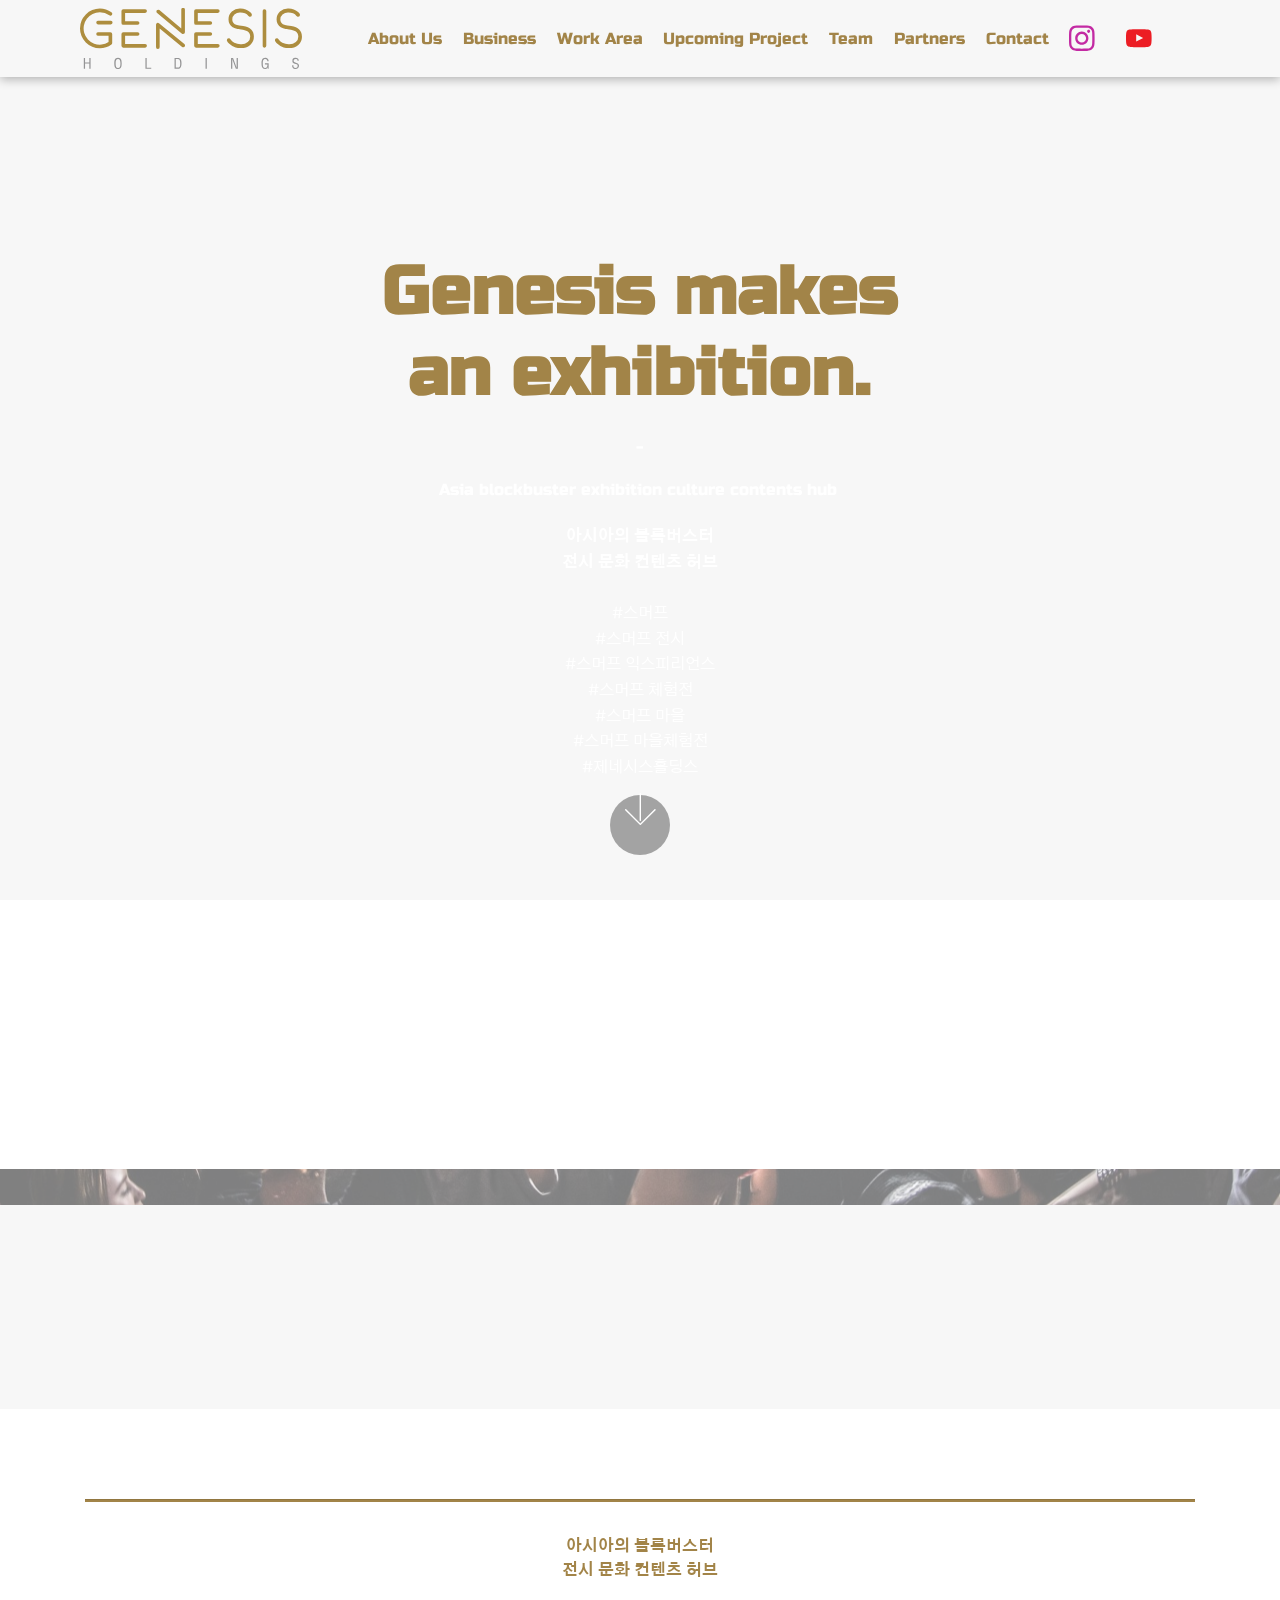
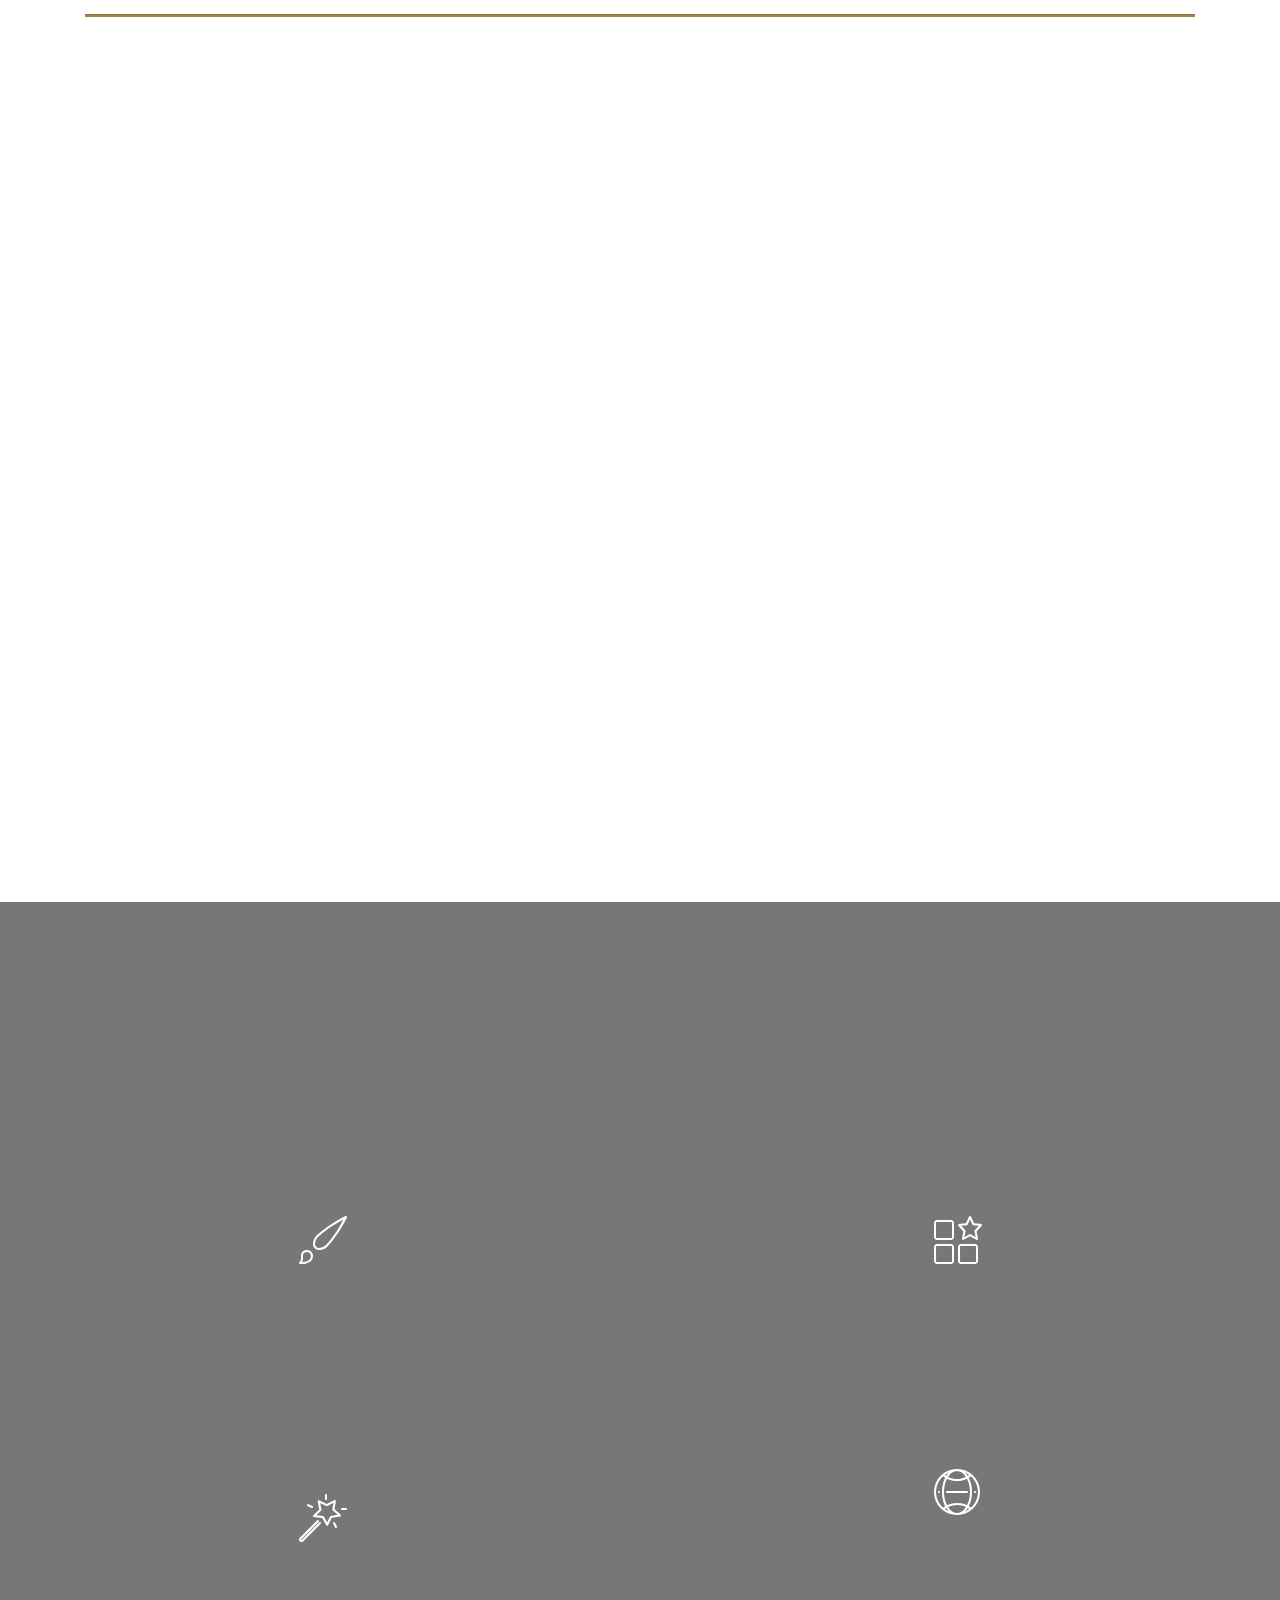
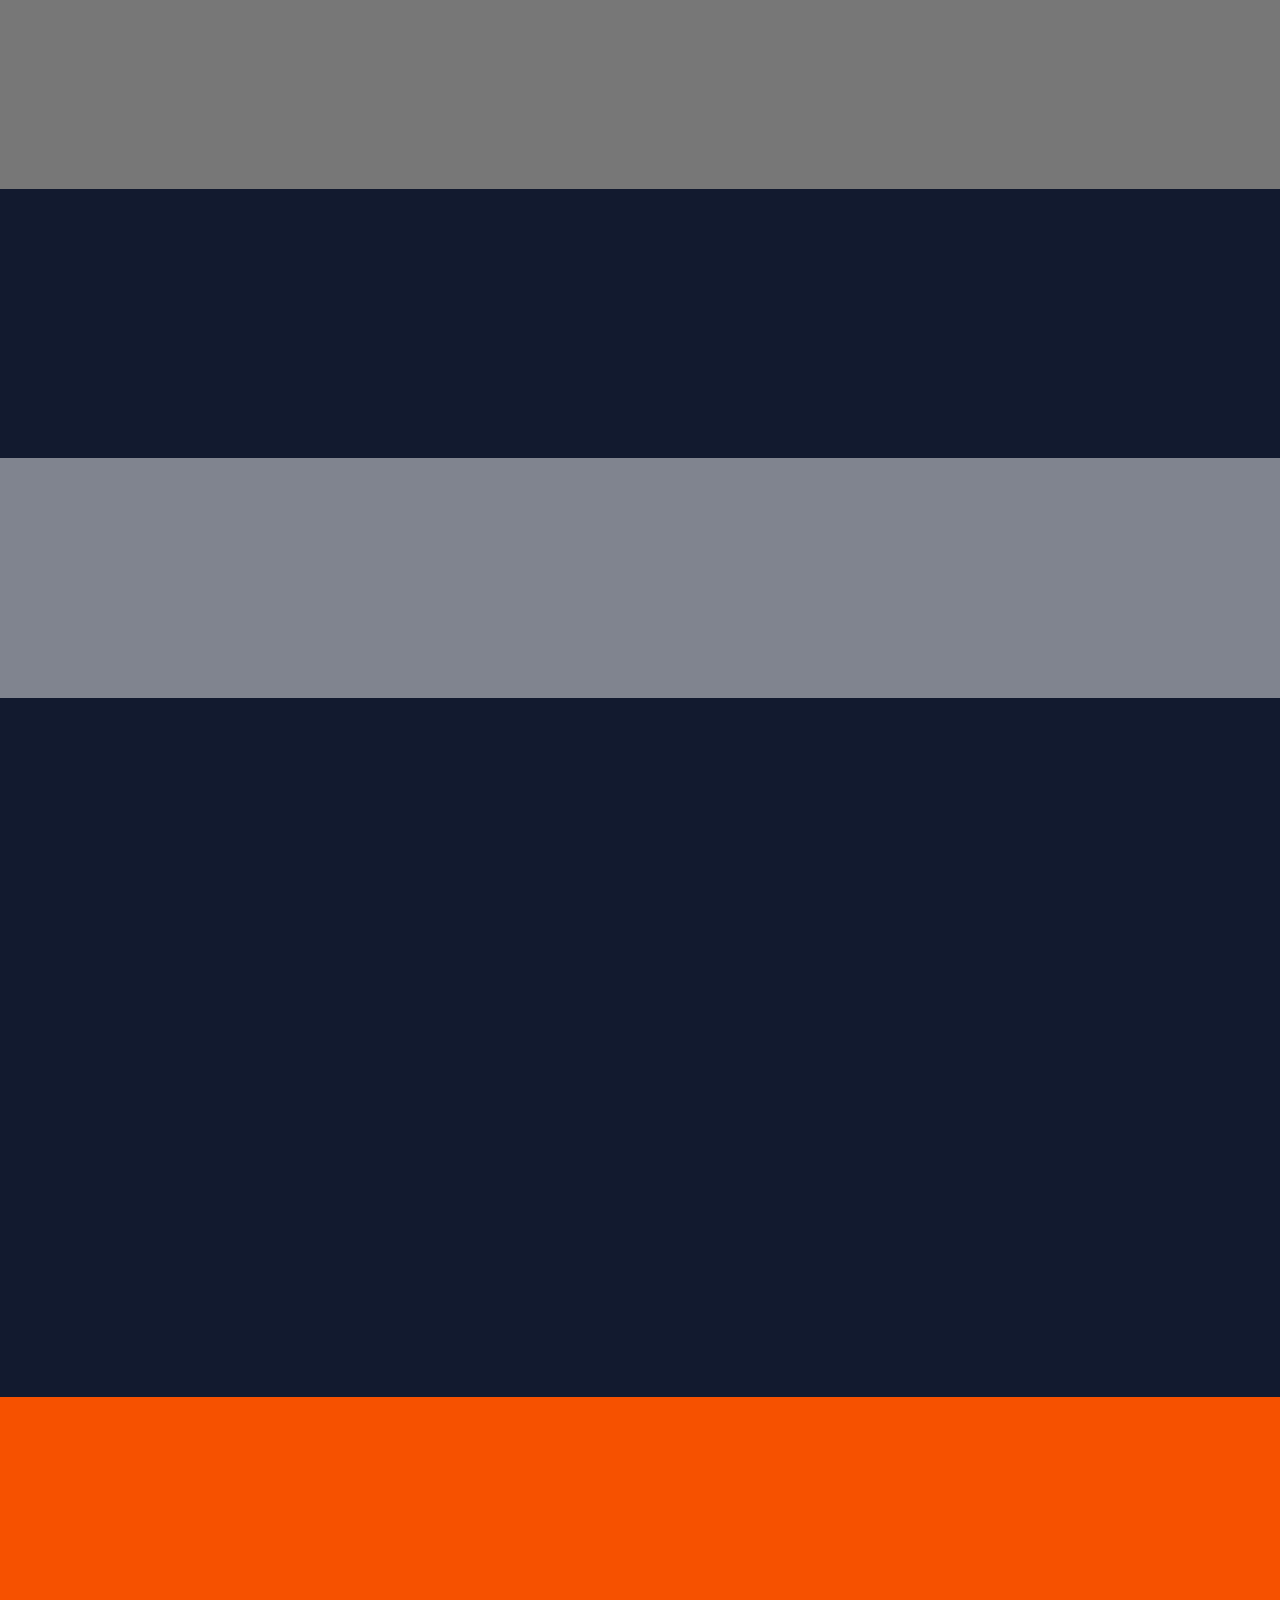
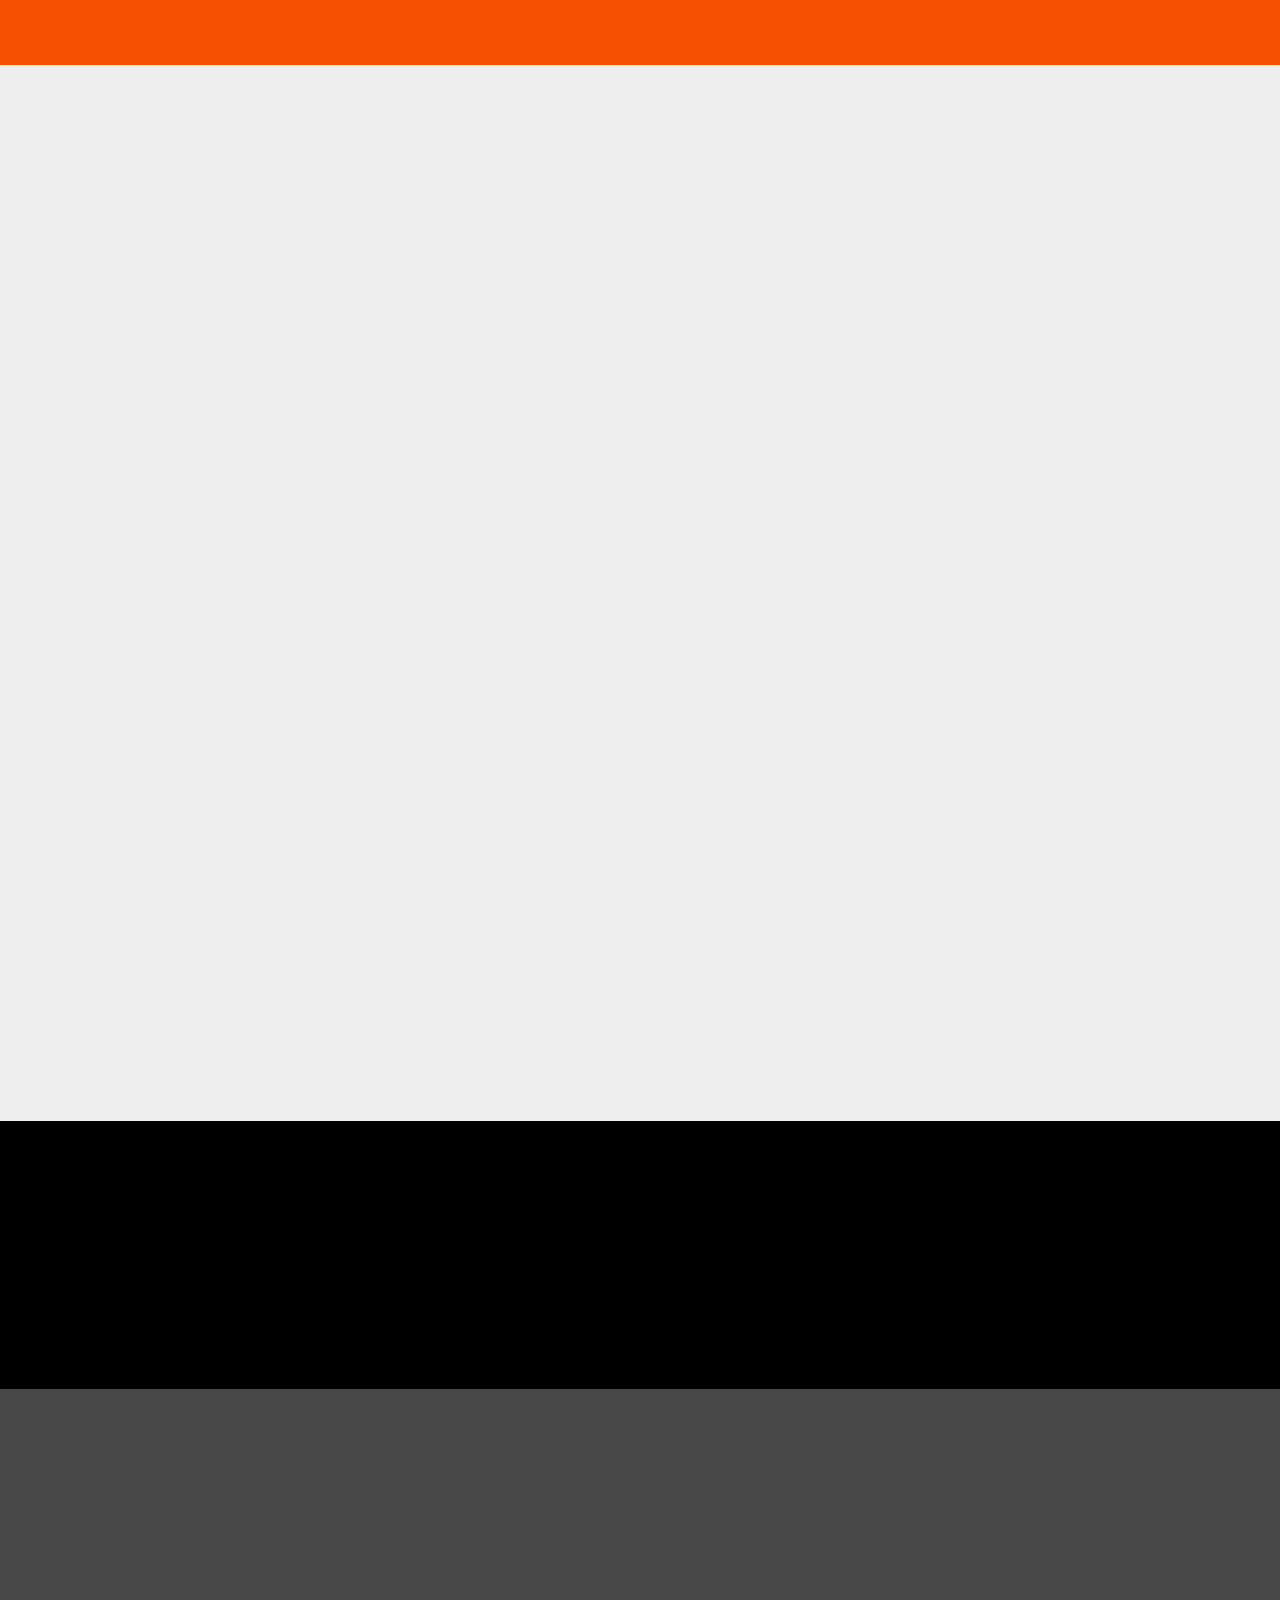
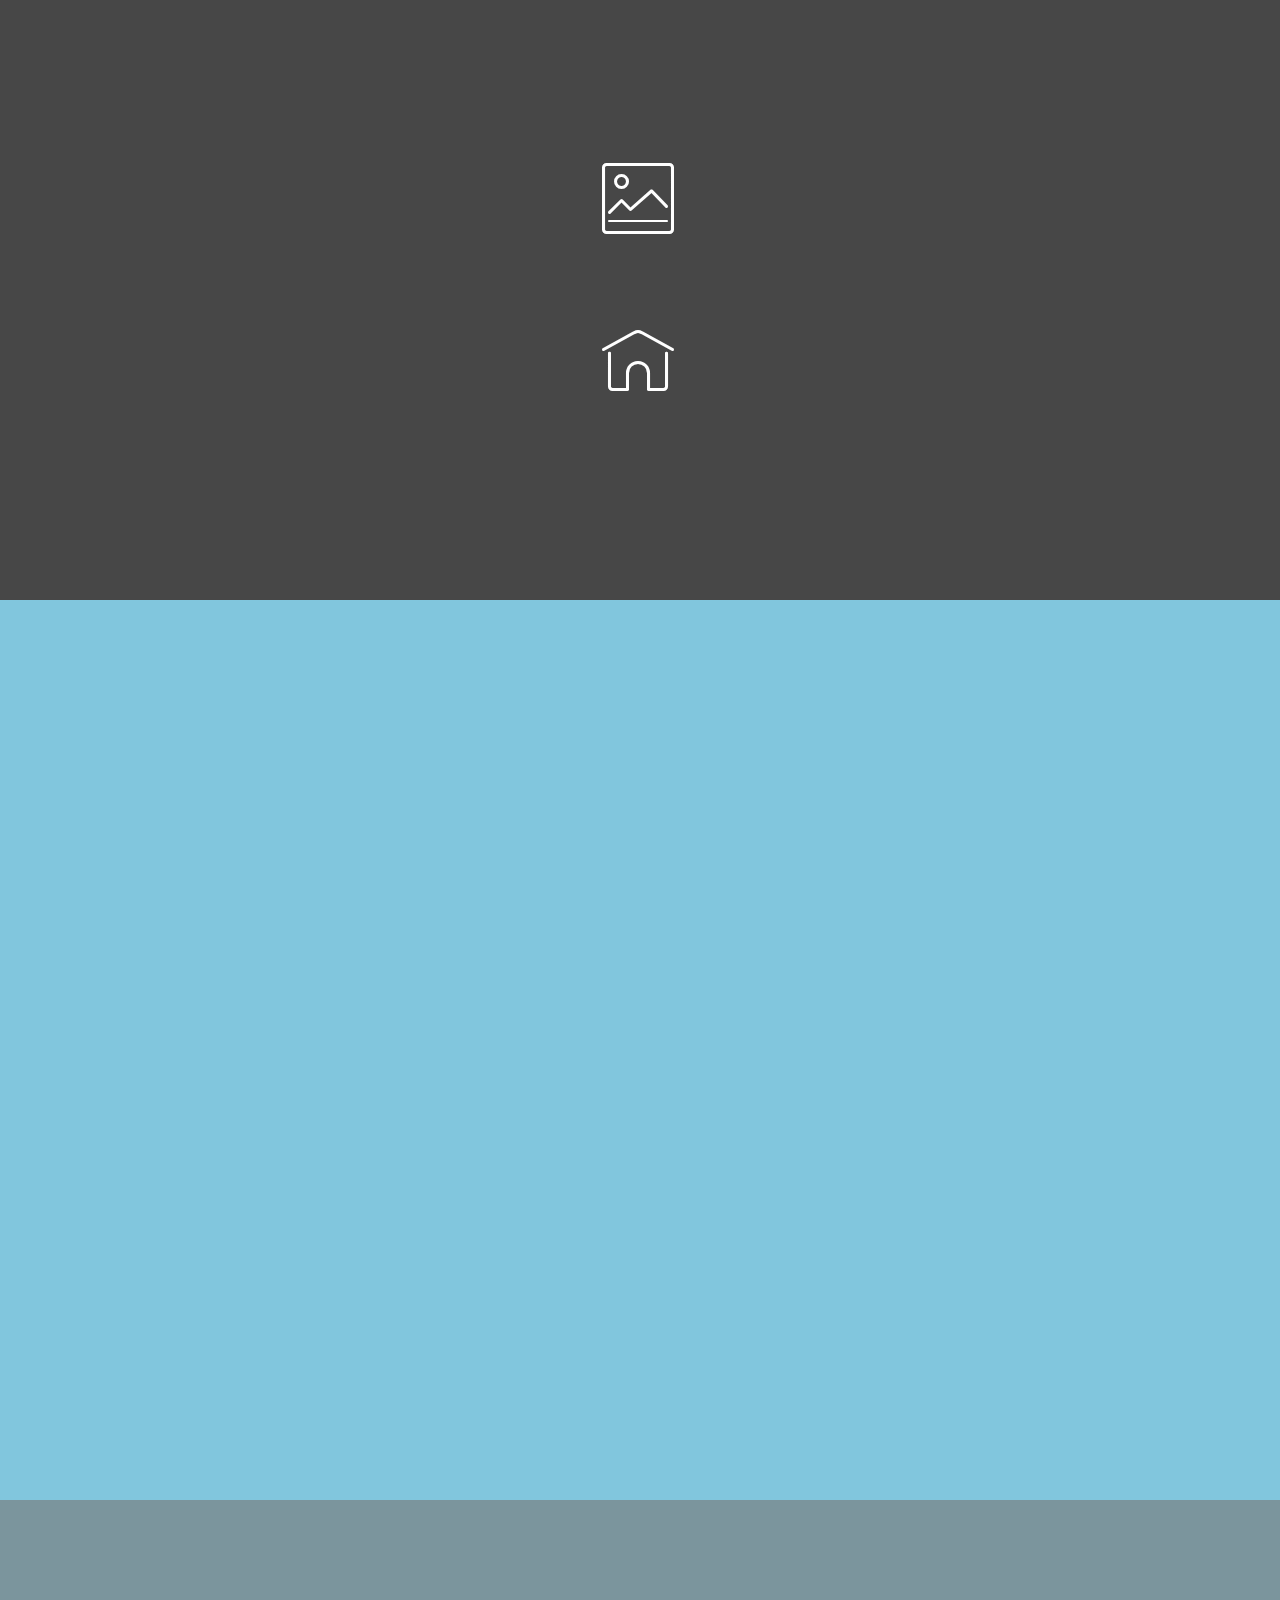
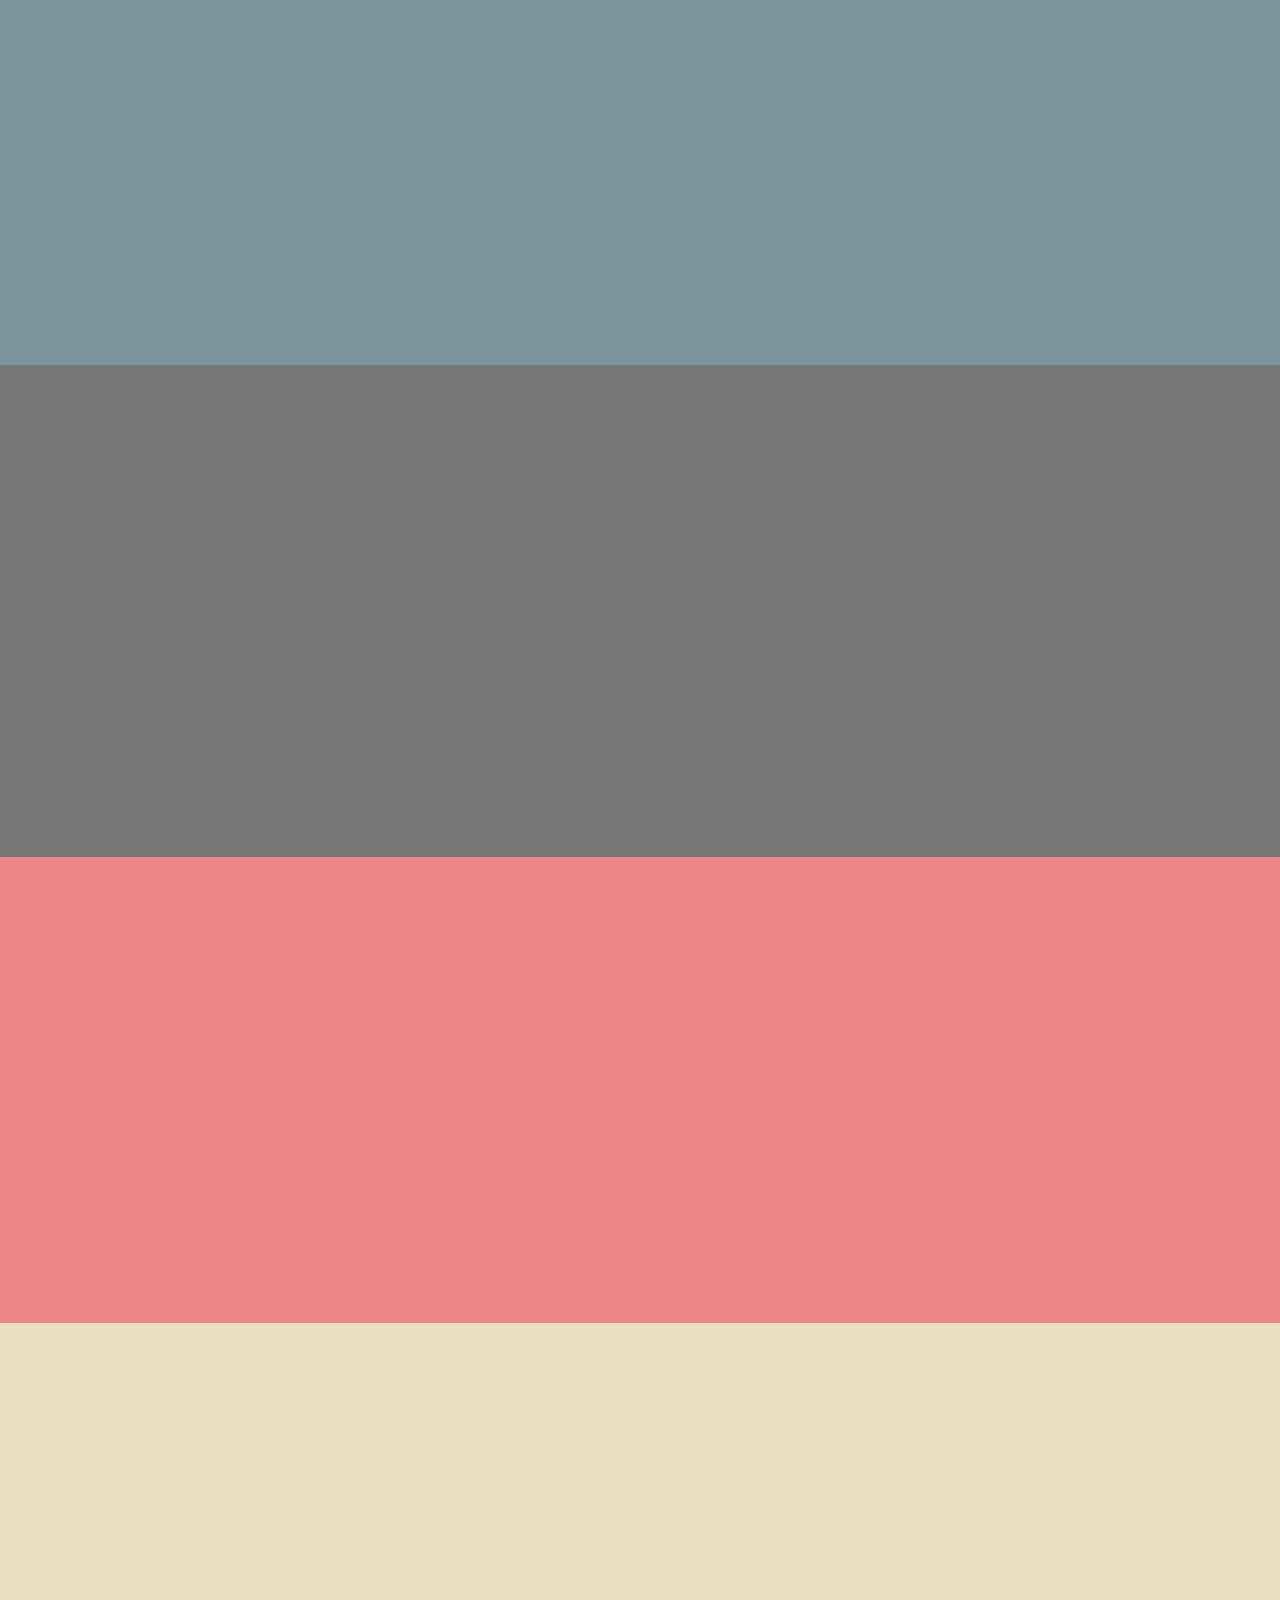
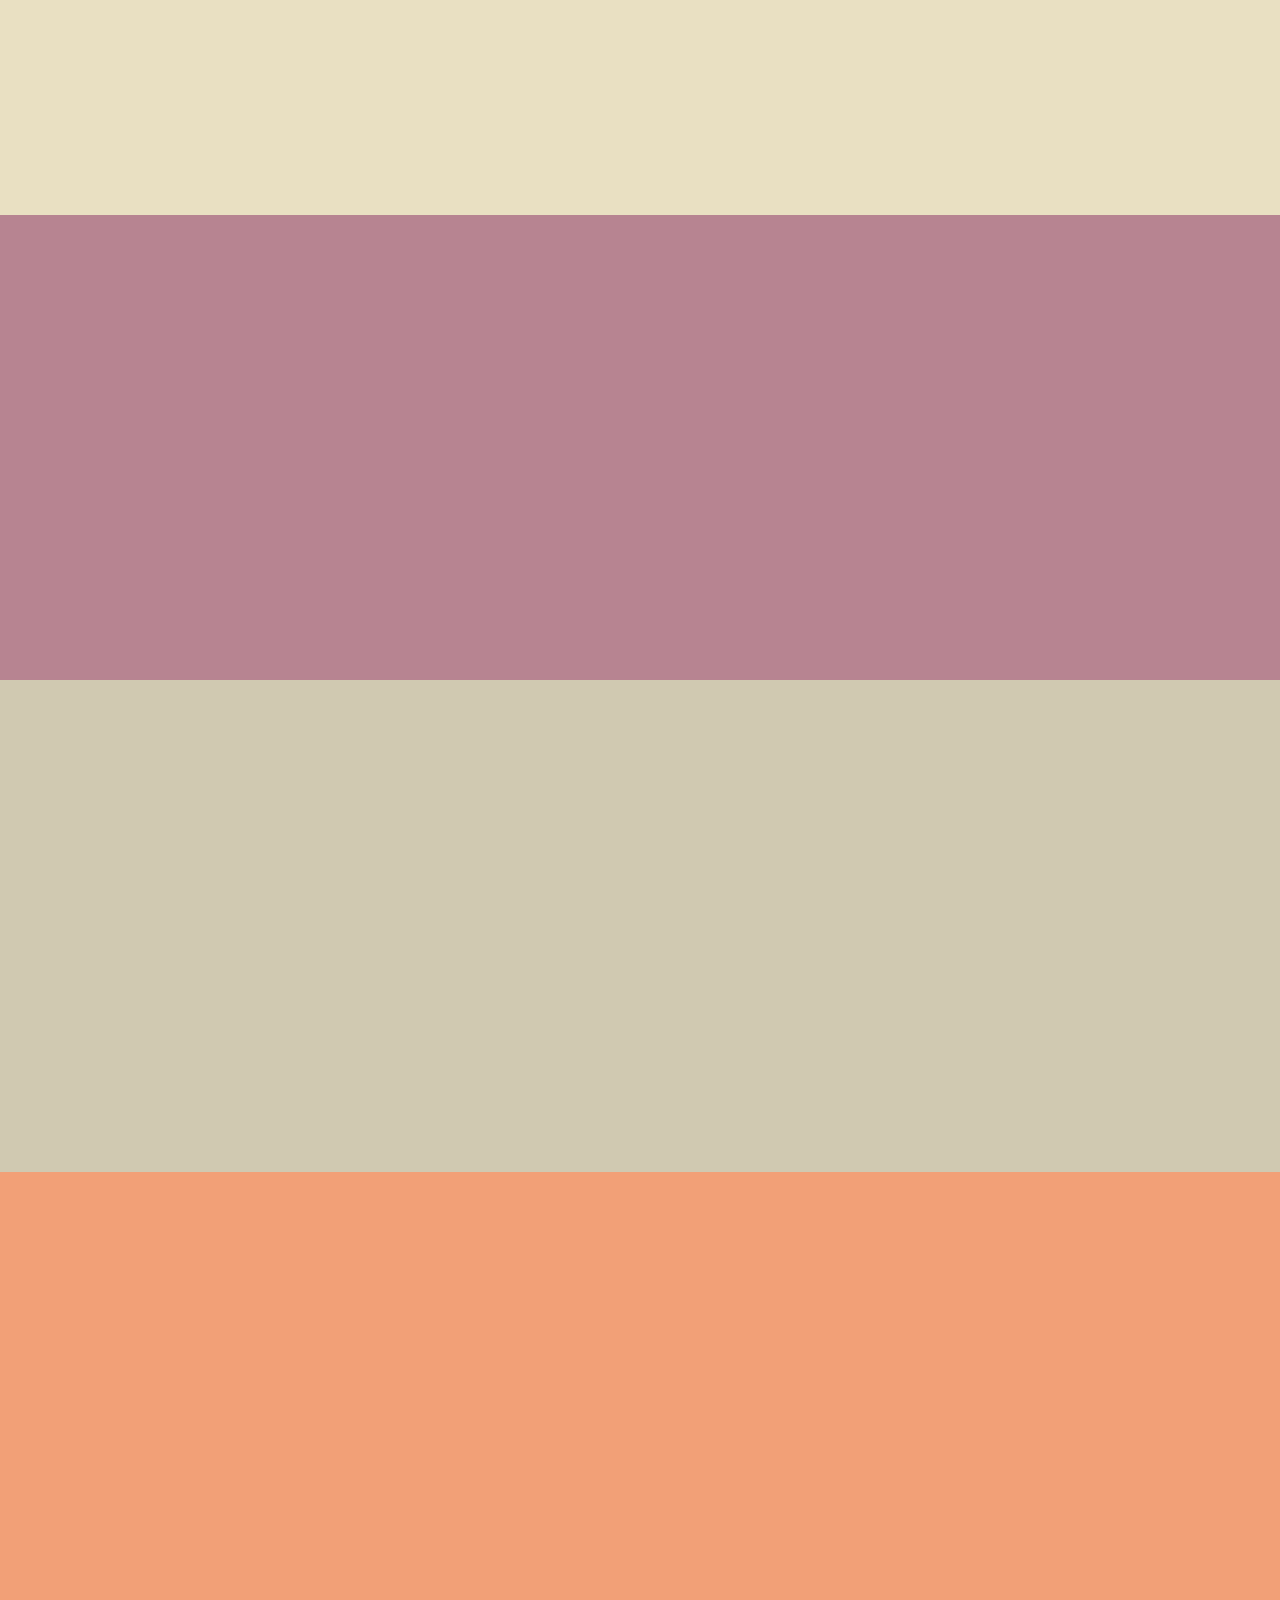
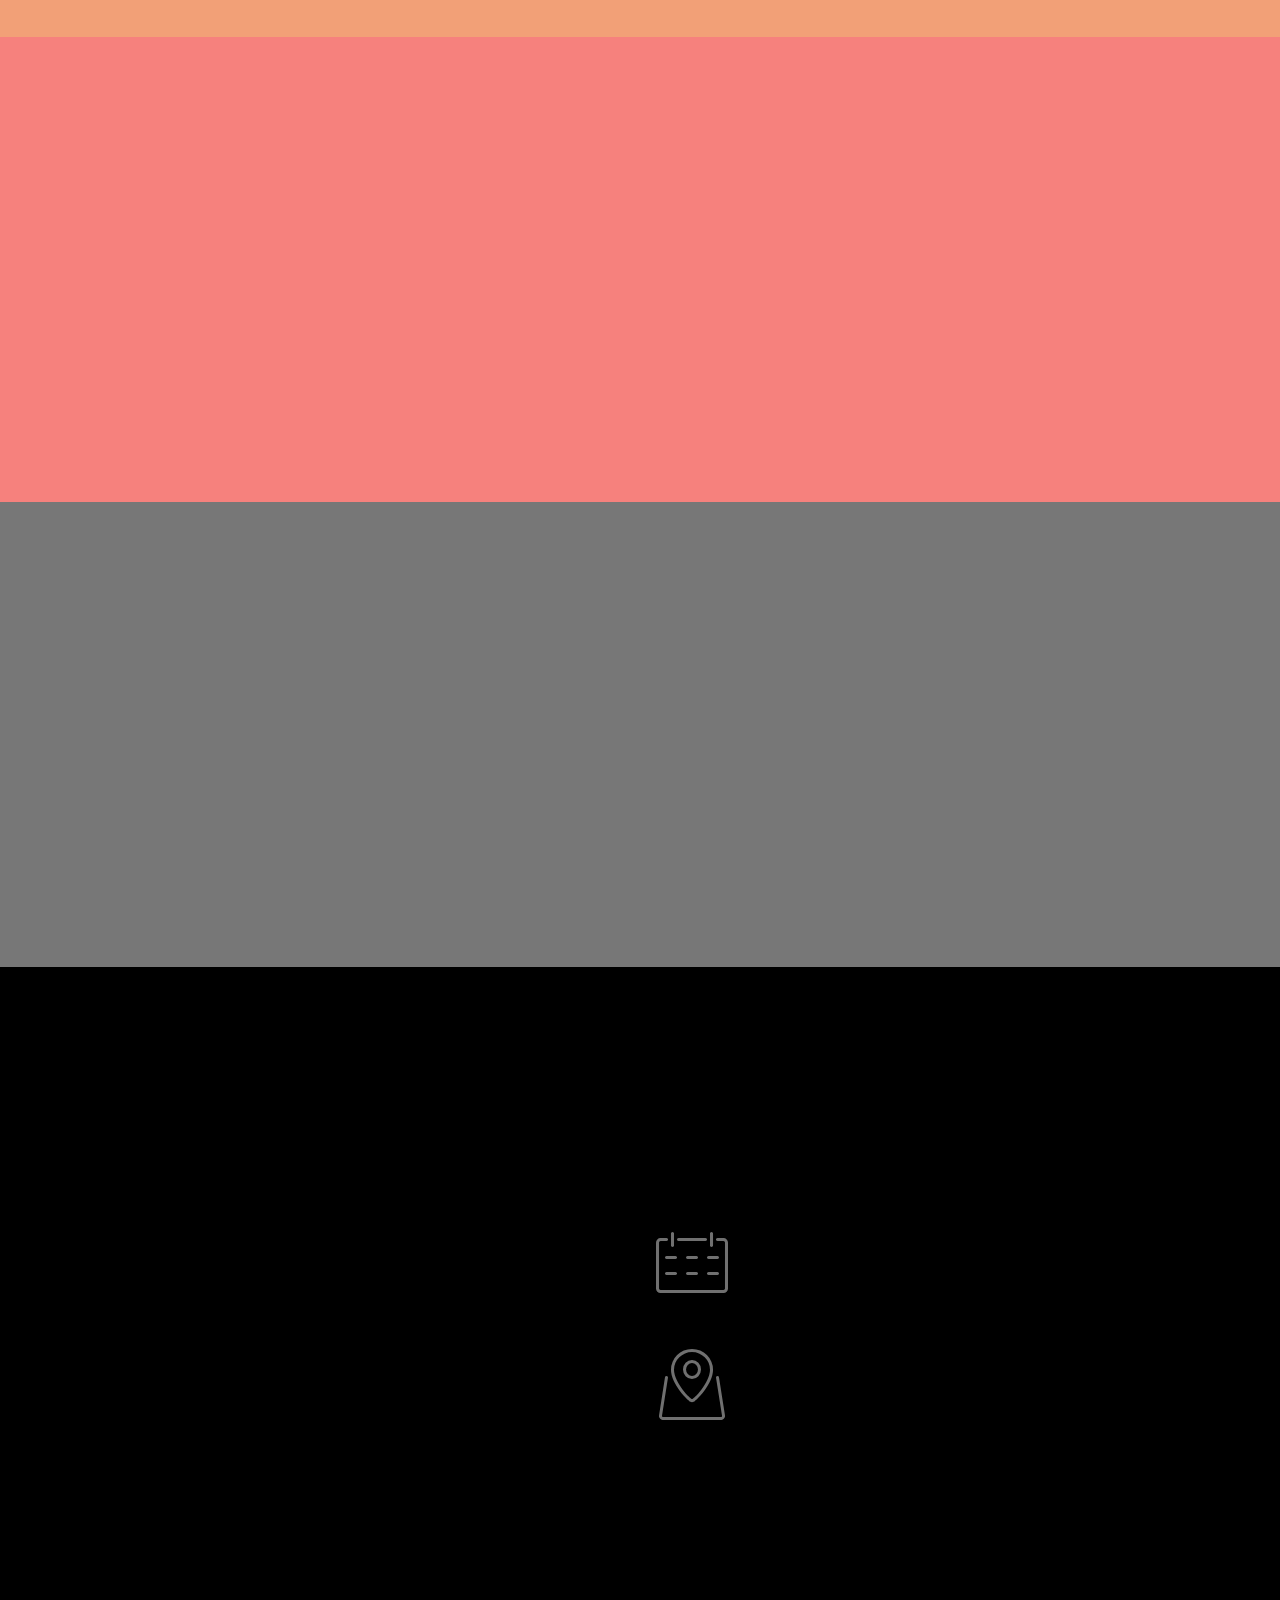
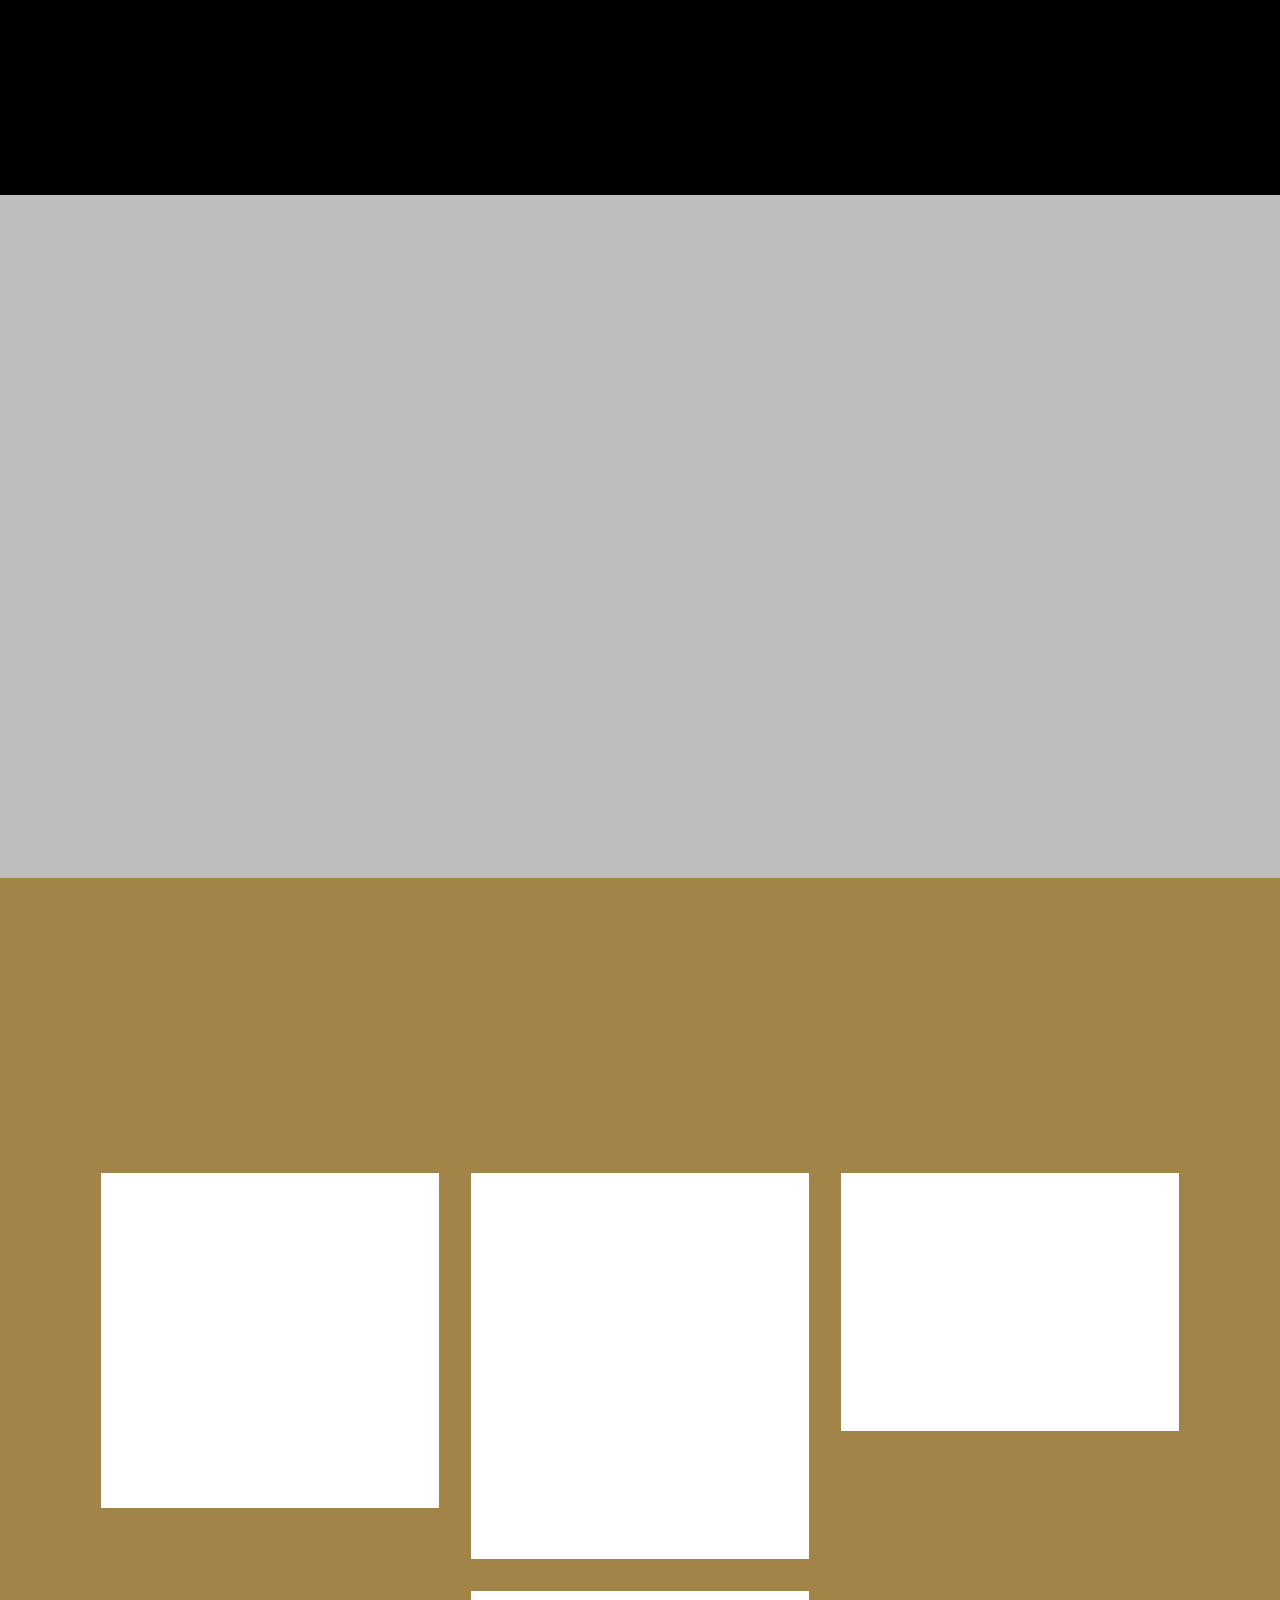
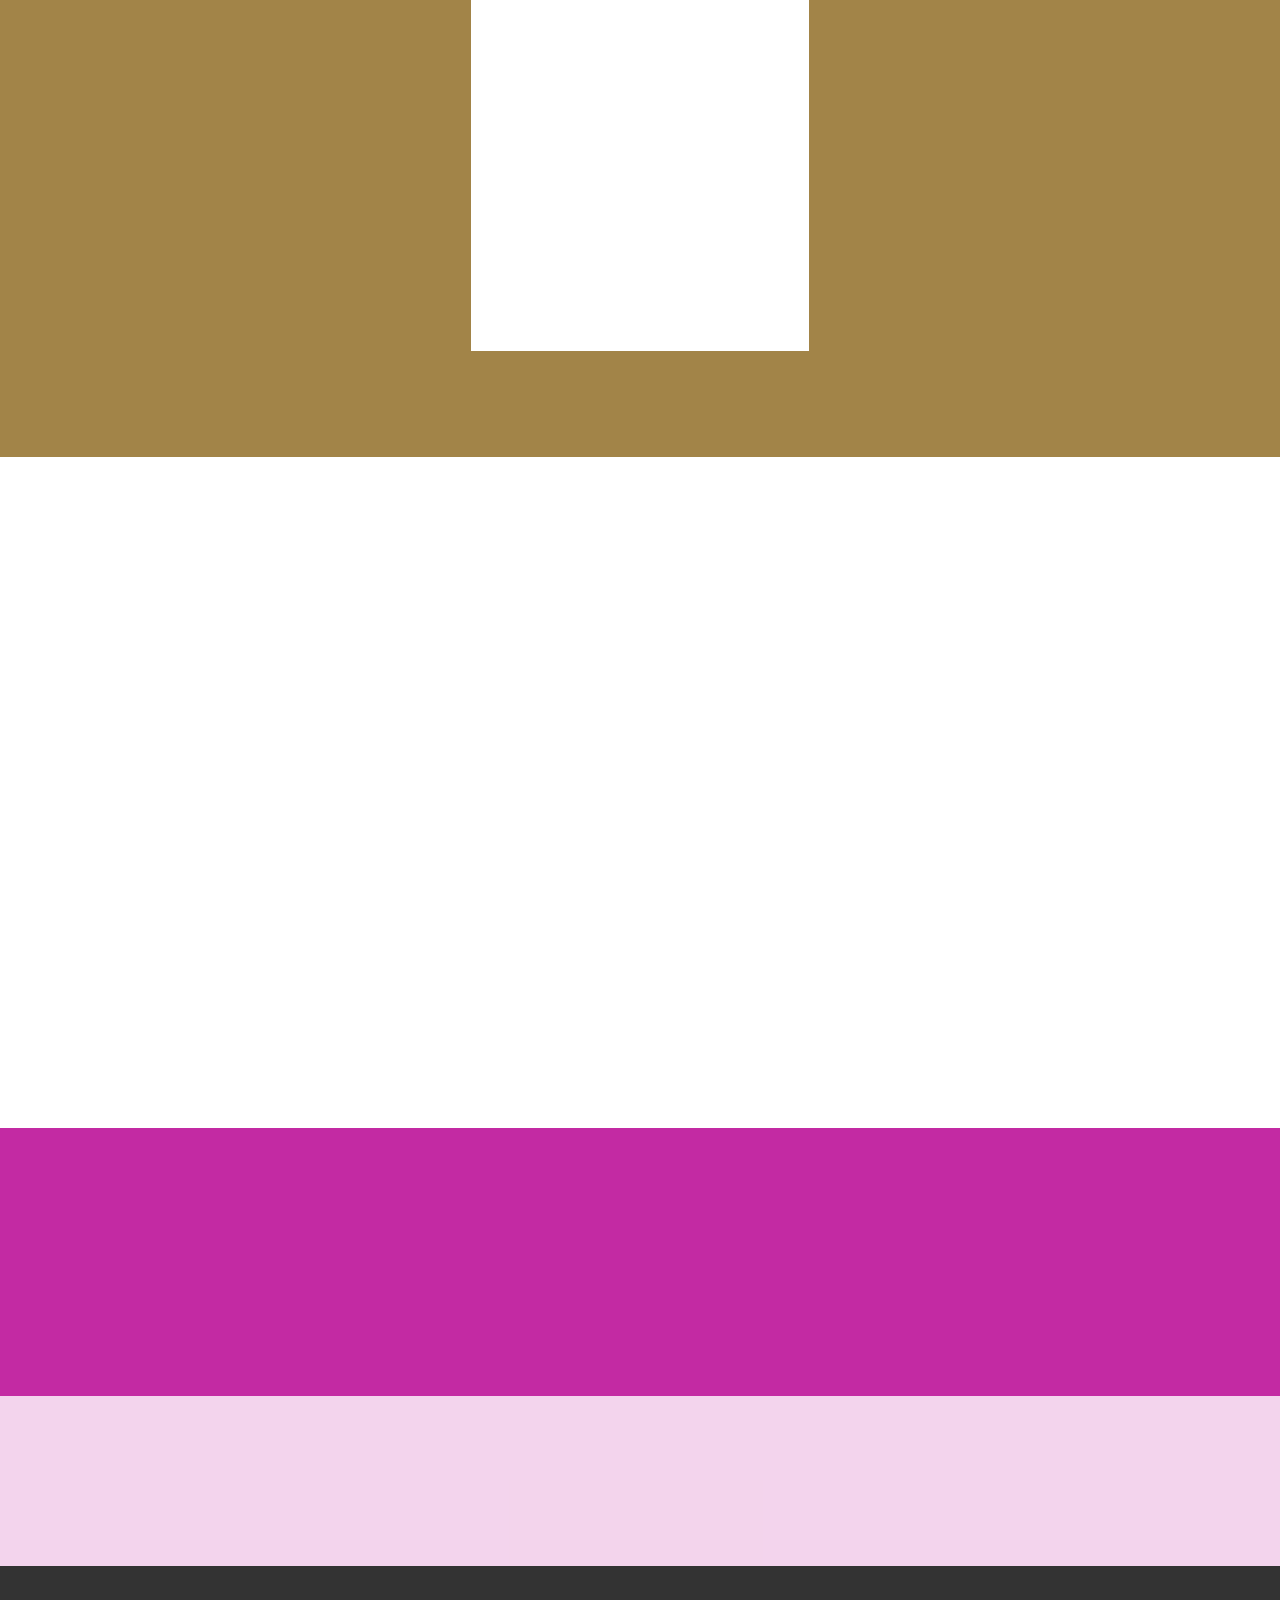
<file: index_old.html>
<!DOCTYPE html>
<html>
<head>

  <meta charset="UTF-8">
  <meta http-equiv="X-UA-Compatible" content="IE=edge">  
  <meta name="twitter:card" content="summary_large_image"/>
<meta name="twitter:image:src" content="assets/images/index-meta.jpg"/>
<meta property="og:image" content="assets/images/index-meta.jpg"/>
<meta name="twitter:title" content="제네시스홀딩스"/>
<meta name="viewport" content="width=device-width, initial-scale=1, minimum-scale=1">
  <link rel="shortcut icon" href="assets/images/genesisholdings-ci-444x184.jpg" type="image/x-icon">
  <meta name="description" content="Genesis makes an exhibition.
"Asia blockbuster exhibition culture contents hub"">
  
  <title>제네시스홀딩스</title>
  <link rel="stylesheet" href="assets/web/assets/mobirise-icons/mobirise-icons.css">
  <link rel="stylesheet" href="assets/bootstrap/css/bootstrap.min.css">
  <link rel="stylesheet" href="assets/bootstrap/css/bootstrap-grid.min.css">
  <link rel="stylesheet" href="assets/bootstrap/css/bootstrap-reboot.min.css">
  <link rel="stylesheet" href="assets/dropdown/css/style.css">
  <link rel="stylesheet" href="assets/animatecss/animate.min.css">
  <link rel="stylesheet" href="assets/socicon/css/styles.css">
  <link rel="stylesheet" href="assets/tether/tether.min.css">
  <link rel="stylesheet" href="assets/style.css">
  <link rel="stylesheet" href="assets/slick.css">
  <link rel="stylesheet" href="assets/theme/css/style.css">
  <link rel="stylesheet" href="assets/gallery/style.css">
  <link rel="preload" as="style" href="assets/mobirise/css/mbr-additional.css"><link rel="stylesheet" href="assets/mobirise/css/mbr-additional.css" type="text/css">
  <script data-ad-client="ca-pub-6537751031876429" async src="https://pagead2.googlesyndication.com/pagead/js/adsbygoogle.js"></script>
  
  
</head>
<body oncontextmenu='return false' ondragstart='return false' onselectstart='return false' >  
<body>

<!-- Analytics -->
<!-- Global site tag (gtag.js) - Google Analytics -->
<script async src="https://www.googletagmanager.com/gtag/js?id=UA-31388158-3"></script>
<script>
  window.dataLayer = window.dataLayer || [];
  function gtag(){dataLayer.push(arguments);}
  gtag('js', new Date());

  gtag('config', 'UA-31388158-3');
</script>
<!-- /Analytics -->


  <section class="menu cid-rniXOTrcAy" once="menu" id="menu1-0">

    

    <nav class="navbar navbar-expand beta-menu navbar-dropdown align-items-center navbar-fixed-top navbar-toggleable-sm bg-color transparent">
        <button class="navbar-toggler navbar-toggler-right" type="button" data-toggle="collapse" data-target="#navbarSupportedContent" aria-controls="navbarSupportedContent" aria-expanded="false" aria-label="Toggle navigation">
            <div class="hamburger">
                <span></span>
                <span></span>
                <span></span>                
            </div>
        </button>
        <div class="menu-logo">
            <div class="navbar-brand">
                <span class="navbar-logo">
                    <a href="http://genesisholdings.co.kr">
                         <img src="assets/images/genesisholdings_ci.svg" alt="Mobirise" title="" style="height: 3.8rem;">
                    </a>
                </span>
                
            </div>
        </div>
        <div class="collapse navbar-collapse" id="navbarSupportedContent">
            <ul class="navbar-nav nav-dropdown nav-right" data-app-modern-menu="true"><li class="nav-item">
                    <a class="nav-link link text-danger display-4" href="index.html#content4-o">
                        
                        About Us</a>
                </li>
                <li class="nav-item">
                    <a class="nav-link link text-danger display-4" href="index.html#content4-l">
                        
                        Business</a>
                </li><li class="nav-item"><a class="nav-link link text-danger display-4" href="index.html#features12-2b">Work Area</a></li><li class="nav-item"><a class="nav-link link text-danger display-4" href="index.html#content4-u">Upcoming Project</a></li><li class="nav-item"><a class="nav-link link text-danger display-4" href="index.html#testimonials1-33">Team</a></li><li class="nav-item"><a class="nav-link link text-danger display-4" href="index.html#content4-1m">
                        
                        Partners</a></li><li class="nav-item"><a class="nav-link link text-danger display-4" href="index.html#footer1-h">Contact</a></li><li class="nav-item"><a class="nav-link link text-danger display-4" href="index.html#content4-2y"><span class="socicon socicon-instagram mbr-iconfont mbr-iconfont-btn" style="color: rgb(195, 42, 163);"></span></a></li><li class="nav-item"><a class="nav-link link text-danger display-4" href="index.html#content4-2x"><span class="socicon socicon-youtube mbr-iconfont mbr-iconfont-btn" style="color: rgb(236, 29, 36);"></span></a></li></ul>
            
        </div>
    </nav>
</section>

<section class="cid-rnU60sekxy mbr-fullscreen" data-bg-video="https://www.youtube.com/watch?v=36YgDDJ7XSc" id="header2-t">

    

    <div class="mbr-overlay" style="opacity: 0.5; background-color: rgb(255, 255, 255);"></div>

    <div class="container align-center">
        <div class="row justify-content-md-center">
            <div class="mbr-white col-md-10">
                <h1 class="mbr-section-title mbr-bold pb-3 mbr-fonts-style display-1"><span style="font-weight: normal;"><br></span><br>Genesis makes<br>an exhibition.</h1>
                <h3 class="mbr-section-subtitle align-center mbr-light pb-3 mbr-fonts-style display-5">-<br><br>Asia blockbuster exhibition culture contents hub&nbsp;</h3>
                <p class="mbr-text pb-3 mbr-fonts-style display-7"><strong>아시아의 블록버스터</strong><br><strong>전시 문화 컨텐츠 허브<br></strong><br>#스머프<br>#스머프 전시<br>#스머프 익스피리언스<br>#스머프 체험전 <br>#스머프 마을<br>#스머프 마을체험전<br>#제네시스홀딩스<br></p>
                
            </div>
        </div>
    </div>
    <div class="mbr-arrow hidden-sm-down" aria-hidden="true">
        <a href="#next">
            <i class="mbri-down mbr-iconfont"></i>
        </a>
    </div>
</section>

<section class="mbr-section content4 cid-rnSzmH5vXJ" id="content4-o">

    

    <div class="container">
        <div class="media-container-row">
            <div class="title col-12 col-md-8">
                <h2 class="align-center pb-3 mbr-fonts-style display-2"><strong>+<br>About Us</strong></h2>
                <h3 class="mbr-section-subtitle align-center mbr-light mbr-fonts-style display-5">회사소개</h3>
                
            </div>
        </div>
    </div>
</section>

<section class="mbr-section content5 cid-rBWukeUCNR mbr-parallax-background" id="content5-1z">

    

    <div class="mbr-overlay" style="opacity: 0.5; background-color: rgb(255, 255, 255);">
    </div>

    <div class="container">
        <div class="media-container-row">
            <div class="title col-12 col-md-8">
                
                
                
                
            </div>
        </div>
    </div>
</section>

<section class="mbr-section article content9 cid-rpaSAIxZdH" id="content9-1j">
    
     

    <div class="container">
        <div class="inner-container" style="width: 100%;">
            <hr class="line" style="width: 100%;">
            <div class="section-text align-center mbr-fonts-style display-7"><strong>아시아의 블록버스터</strong><br><strong>전시 문화 컨텐츠 허브</strong></div>
            <hr class="line" style="width: 100%;">
        </div>
        </div>
</section>

<section class="counters6 counters cid-rBWPKprpNX" id="counters6-23">

    

    

    <div class="container pt-4 mt-2">
        <h2 class="mbr-section-title pb-3 align-center mbr-fonts-style display-2"><strong>"Genesis makes
 an exhibition."</strong></h2>
        <h3 class="mbr-section-subtitle pb-5 align-center mbr-fonts-style display-5"><span style="font-size: 1.5rem;">Asia blockbuster exhibition culture contents hub&nbsp;</span></h3>
        <div>
                <div class="cards-container">
                    <div class="card col-12 col-md-6 col-lg-3 pb-md-4">
                        <div class="panel-item align-center">
                            <div class="card-img pb-3">
                                <h3 class="img-text mbr-fonts-style display-1"><strong>BE</strong></h3>
                            </div>
                            <div class="card-text">
                                <h4 class="mbr-content-title mbr-bold mbr-fonts-style display-5"><span style="font-weight: normal;">Blockbuster Exhibition</span></h4>
                                <p class="mbr-content-text mbr-fonts-style display-7">블록버스터 전시</p>
                            </div>
                        </div>
                    </div>
                    <div class="card col-12 col-md-6 col-lg-3 pb-md-4">
                        <div class="panel-item align-center">
                            <div class="card-img pb-3">
                                <h3 class="img-text mbr-fonts-style display-1"><strong>IC</strong></h3>
                            </div>
                            <div class="card-text">
                                <h4 class="mbr-content-title mbr-bold mbr-fonts-style display-5"><span style="font-weight: normal;">International Concert</span></h4>
                                <p class="mbr-content-text mbr-fonts-style display-7">인터내셔널 콘서트</p>
                            </div>
                        </div>
                    </div>
                    <div class="card col-12 col-md-6 col-lg-3">
                        <div class="panel-item align-center">
                            <div class="card-img pb-3">
                                <h3 class="img-text mbr-fonts-style display-1"><strong>IP</strong></h3>
                            </div>
                            <div class="card-text">
                                <h4 class="mbr-content-title mbr-bold mbr-fonts-style display-5"><span style="font-weight: normal;">International<br>Promotion</span></h4>
                                <p class="mbr-content-text mbr-fonts-style display-7">
                                        인터내셔널 프로모션</p>
                            </div>
                        </div>
                    </div>
                    <div class="card col-12 col-md-6 col-lg-3 last-child">
                        <div class="panel-item align-center">
                            <div class="card-img pb-3">
                                <h3 class="img-text mbr-fonts-style display-1"><strong>IL</strong></h3>
                            </div>
                            <div class="card-texts">
                                <h4 class="mbr-content-title mbr-bold mbr-fonts-style display-5"><span style="font-weight: normal;">International License</span></h4>
                                <p class="mbr-content-text mbr-fonts-style display-7">인터내셔널 라이선스</p>
                            </div>
                        </div>
                    </div>
                </div>
            </div>
    </div>
</section>

<section class="mbr-section article content3 cid-rBWB0csbCS" id="content3-20">
      
     

    <div class="container">
        <div class="media-container-row">
            <div class="row col-12 col-md-12">
                <div class="col-12 mbr-text mbr-fonts-style col-md-6 display-7">
                     <p><strong>+ 비전</strong></p>
                </div>
                <div class="col-12 mbr-text mbr-fonts-style display-7 col-md-6">
                     <p><span style="font-size: 1rem;">아시아의 블록버스터 전시 문화 컨텐츠 허브로 새로운 전시 문화를 개척해 더 멋지고 아름다운 세상을 만듭니다.</span><br></p><p><strong>사람과 문화, 사람과 전시를 한층 가깝게 만들어서 세상을 어제보다 더 나은 컨텐츠를 만들기 위해 노력하고 있습니다.</strong></p>
                </div>
                
            </div>
        </div>
    </div>
</section>

<section class="mbr-section article content3 cid-rnSzvTpwyz" id="content3-p">
      
     

    <div class="container">
        <div class="media-container-row">
            <div class="row col-12 col-md-12">
                <div class="col-12 mbr-text mbr-fonts-style col-md-6 display-7">
                     <p><span style="font-size: 1rem;"><strong>+ 회사소개</strong></span><br></p>
                </div>
                <div class="col-12 mbr-text mbr-fonts-style display-7 col-md-6">
                     <p><strong>제네시스홀딩스</strong>는 스머프 익스피리언스, 해리포터, 왕좌의 게임, 아이스에이지, 아바타와 같은 대규모 블록버스터의&nbsp;<span style="font-size: 1rem;">전시뿐 아니라 국제적인 전시회, 아이디어 계획등을 수립하여 고객들에게 선보일 예정이다.&nbsp;</span></p><p><span style="font-size: 1rem;"><strong>향후 제네시스홀딩스는 동남아시아 전시 시장을 개척 및 확대해 나갈 계획이며, 아시아의 전시 문화 컨텐츠 허브가 되고자 한다.</strong></span></p>
                </div>
                
            </div>
        </div>
    </div>
</section>

<section class="features12 cid-rBXq4XMca4 mbr-parallax-background" id="features12-2b">
    
    

    <div class="mbr-overlay" style="opacity: 0.5; background-color: rgb(0, 0, 0);">
    </div>

    <div class="container">
        <h2 class="mbr-section-title pb-2 mbr-fonts-style display-2"><strong>!<br>Work Area</strong></h2>
        <h3 class="mbr-section-subtitle pb-3 mbr-fonts-style display-5">
            작업영역</h3>

        <div class="media-container-row pt-5">
            <div class="block-content align-right">
                <div class="card pl-3 pr-3 pb-5">
                    <div class="mbr-card-img-title">
                        <div class="card-img pb-3">
                             <span class="mbr-iconfont mbri-change-style" style="color: rgb(255, 255, 255); fill: rgb(255, 255, 255);"></span>
                        </div>
                        <div class="mbr-crt-title">
                            <h4 class="card-title py-2 mbr-crt-title mbr-fonts-style display-7"><strong>ART &amp; DESIGN</strong></h4>
                        </div>
                    </div>                

                    <div class="card-box">
                        <p class="mbr-text mbr-section-text mbr-fonts-style display-7">
                            Exhibition | Space Design &amp; Branding | Theme Park  | Election | Graphics | Typography | Product &amp; Package Design
                        </p>
                    </div>
                </div>

                <div class="card pl-3 pr-3">
                    <div class="mbr-card-img-title">
                        <div class="card-img pb-3">
                            <span class="mbr-iconfont mbri-magic-stick" style="color: rgb(255, 255, 255); fill: rgb(255, 255, 255);"></span>
                        </div>
                        <div class="mbr-crt-title">
                            <h4 class="card-title py-2 mbr-crt-title mbr-fonts-style display-7"><strong>
                                CONCERT
                            </strong></h4>
                        </div>
                    </div>
                    <div class="card-box">
                        <p class="mbr-text mbr-section-text mbr-fonts-style display-7">Planning | Event | Ad &amp; Commercial | Sponsorship | Casting
                        </p>
                    </div>
                </div>
            </div>

            <div class="mbr-figure m-auto" style="width: 50%;">
                <img src="assets/images/background6.jpg" alt="Mobirise" title="">
            </div>

            <div class="block-content align-left">
                <div class="card pl-3 pr-3 pb-5">
                    <div class="mbr-card-img-title">
                        <div class="card-img pb-3">
                             <span class="mbr-iconfont mbri-features" style="color: rgb(255, 255, 255); fill: rgb(255, 255, 255);"></span>
                        </div>
                        <div class="mbr-crt-title">
                            <h4 class="card-title py-2 mbr-crt-title mbr-fonts-style display-7"><strong>MEDIA &amp; CONTENT</strong></h4>
                        </div>
                    </div>                

                    <div class="card-box">
                        <p class="mbr-text mbr-section-text mbr-fonts-style display-7">
                            New Media Content | Content Platform | Brand Film | Branded Entertainment | Licensing</p>
                    </div>
                </div>

                <div class="card pl-3 pr-3">
                    <div class="mbr-card-img-title">
                        <div class="card-img pb-3">
                            <span class="mbr-iconfont mbri-globe-2" style="color: rgb(255, 255, 255); fill: rgb(255, 255, 255);"></span>
                        </div>
                        <div class="mbr-crt-title">
                            <h4 class="card-title py-2 mbr-crt-title mbr-fonts-style display-7"><strong>
                                COMMUNICATIONS
                            </strong></h4>
                        </div>
                    </div>
                    <div class="card-box">
                        <p class="mbr-text mbr-section-text mbr-fonts-style display-7">F&amp;B | Event | Ad &amp; Commercial | Sponsorship | Casting
                        </p>
                    </div>
                </div>
            </div>
        </div>
    </div>
</section>

<section class="mbr-section content4 cid-rnSpciDmnf" id="content4-l">

    

    <div class="container">
        <div class="media-container-row">
            <div class="title col-12 col-md-8">
                <h2 class="align-center pb-3 mbr-fonts-style display-2"><strong>~<br>Business</strong></h2>
                <h3 class="mbr-section-subtitle align-center mbr-light mbr-fonts-style display-5">주요사업</h3>
                
            </div>
        </div>
    </div>
</section>

<section class="mbr-section content5 cid-rBWtyerrNN mbr-parallax-background" id="content5-1x">

    

    <div class="mbr-overlay" style="opacity: 0.5; background-color: rgb(18, 26, 47);">
    </div>

    <div class="container">
        <div class="media-container-row">
            <div class="title col-12 col-md-8">
                
                
                
                
            </div>
        </div>
    </div>
</section>

<section class="features2 cid-rnSnoaBQYi" id="features2-k">

    

    
    
    <div class="container">
        <div class="media-container-row">
            <div class="card p-3 col-12 col-md-6 col-lg-3">
                <div class="card-wrapper">
                    <div class="card-img">
                        <img src="assets/images/smurfexperience_de.jpg" alt="Mobirise" title="">
                    </div>
                    <div class="card-box">
                        <h4 class="card-title pb-3 mbr-fonts-style display-7">Blockbuster Exhibition</h4>
                        <p class="mbr-text mbr-fonts-style display-7">
                            스머프 익스피리언스,해리포터, 왕좌의 게임, &nbsp;아이스에이지, 아바타 등 국제적으로 유명한 전시를 한국에 개최할 예정입니다.<br></p>
                    </div>
                </div>
            </div>

            <div class="card p-3 col-12 col-md-6 col-lg-3">
                <div class="card-wrapper">
                    <div class="card-img">
                        <img src="assets/images/domingo-2-492x327.jpg" alt="Mobirise" title="">
                    </div>
                    <div class="card-box ">
                        <h4 class="card-title pb-3 mbr-fonts-style display-7">International Concert</h4>
                        <p class="mbr-text mbr-fonts-style display-7">
                            플라시도 도밍고, 안드레아 보첼리 등 세계 최정상 공연기획.<br></p>
                    </div>
                </div>
            </div>

            <div class="card p-3 col-12 col-md-6 col-lg-3">
                <div class="card-wrapper">
                    <div class="card-img">
                        <img src="assets/images/jurassicworld-492x461.jpg" alt="Mobirise" title="">
                    </div>
                    <div class="card-box">
                        <h4 class="card-title pb-3 mbr-fonts-style display-7">International Promotion / Event / Marketing / SNS</h4>
                        <p class="mbr-text mbr-fonts-style display-7">전시공연 이벤트 프로모션 및 마케팅 SNS 기획.</p>
                    </div>
                </div>
            </div>

            <div class="card p-3 col-12 col-md-6 col-lg-3">
                <div class="card-wrapper">
                    <div class="card-img">
                        <img src="assets/images/background4.jpg" alt="Mobirise">
                    </div>
                    <div class="card-box">
                        <h4 class="card-title pb-3 mbr-fonts-style display-7">International License</h4>
                        <p class="mbr-text mbr-fonts-style display-7">
                            국제 라이선스.<br></p>
                    </div>
                </div>
            </div>
        </div>
    </div>
</section>

<section class="mbr-section content4 cid-rCl2MZM4Ng" id="content4-2k">

    

    <div class="container">
        <div class="media-container-row">
            <div class="title col-12 col-md-8">
                <h2 class="align-center pb-3 mbr-fonts-style display-2"><strong>*<br>Concert</strong></h2>
                <h3 class="mbr-section-subtitle align-center mbr-light mbr-fonts-style display-5">공연 포트폴리오</h3>
                
            </div>
        </div>
    </div>
</section>

<section class="features2 cid-rCkZbu0Jrn mbr-parallax-background" id="features2-2i">

    

    
    
    <div class="container">
        <div class="media-container-row">
            <div class="card p-3 col-12 col-md-6 col-lg-3">
                <div class="card-wrapper">
                    <div class="card-img">
                        <img src="assets/images/sarahbrightman.jpg" alt="Mobirise" title="">
                    </div>
                    <div class="card-box">
                        <h4 class="card-title pb-3 mbr-fonts-style display-7"><strong>사라브라이트만&nbsp;</strong></h4>
                        
                    </div>
                </div>
            </div>

            <div class="card p-3 col-12 col-md-6 col-lg-3">
                <div class="card-wrapper">
                    <div class="card-img">
                        <img src="assets/images/13013119-p.gif" alt="Mobirise" title="">
                    </div>
                    <div class="card-box ">
                        <h4 class="card-title pb-3 mbr-fonts-style display-7">
                            
                        <div><strong>일 디보 IL DIVO A Musical Affair</strong><br></div></h4>
                        
                    </div>
                </div>
            </div>

            <div class="card p-3 col-12 col-md-6 col-lg-3">
                <div class="card-wrapper">
                    <div class="card-img">
                        <img src="assets/images/17010834-p.gif" alt="Mobirise" title="">
                    </div>
                    <div class="card-box">
                        <h4 class="card-title pb-3 mbr-fonts-style display-7"><strong>파바로티 10주년 추모기념콘서트</strong></h4>
                        
                    </div>
                </div>
            </div>

            <div class="card p-3 col-12 col-md-6 col-lg-3">
                <div class="card-wrapper">
                    <div class="card-img">
                        <img src="assets/images/16001684-p.gif" alt="Mobirise" title="">
                    </div>
                    <div class="card-box">
                        <h4 class="card-title pb-3 mbr-fonts-style display-7"><strong>안드레아 보첼리 시네마 월드 투어(콘서트 인 서울)</strong></h4>
                        
                    </div>
                </div>
            </div>
        </div>
    </div>
</section>

<section class="features2 cid-rCl1QdrWNe mbr-parallax-background" id="features2-2j">

    

    
    
    <div class="container">
        <div class="media-container-row">
            <div class="card p-3 col-12 col-md-6 col-lg-3">
                <div class="card-wrapper">
                    <div class="card-img">
                        <img src="assets/images/16008779-p.gif" alt="Mobirise" title="">
                    </div>
                    <div class="card-box">
                        <h4 class="card-title pb-3 mbr-fonts-style display-7"><strong>플라시도 도밍고 내한공연</strong></h4>
                        
                    </div>
                </div>
            </div>

            <div class="card p-3 col-12 col-md-6 col-lg-3">
                <div class="card-wrapper">
                    <div class="card-img">
                        <img src="assets/images/18010527-p.gif" alt="Mobirise" title="">
                    </div>
                    <div class="card-box ">
                        <h4 class="card-title pb-3 mbr-fonts-style display-7"><strong>2018 플라시도 도밍고 내한공연</strong></h4>
                        
                    </div>
                </div>
            </div>

            <div class="card p-3 col-12 col-md-6 col-lg-3">
                <div class="card-wrapper">
                    <div class="card-img">
                        <img src="assets/images/14010532-p.gif" alt="Mobirise" title="">
                    </div>
                    <div class="card-box">
                        <h4 class="card-title pb-3 mbr-fonts-style display-7"><strong>
                            에이콘</strong></h4>
                        
                    </div>
                </div>
            </div>

            <div class="card p-3 col-12 col-md-6 col-lg-3">
                <div class="card-wrapper">
                    <div class="card-img">
                        <img src="assets/images/17009388-p.gif" alt="Mobirise" title="">
                    </div>
                    <div class="card-box">
                        <h4 class="card-title pb-3 mbr-fonts-style display-7"><strong>안젤라 게오르규와 함께하는</strong><br><strong>파바로티 서거10주년 콘서트</strong></h4>
                        
                    </div>
                </div>
            </div>
        </div>
    </div>
</section>

<section class="mbr-section content4 cid-rnWCHYtNVD" id="content4-u">

    

    <div class="container">
        <div class="media-container-row">
            <div class="title col-12 col-md-8">
                <h2 class="align-center pb-3 mbr-fonts-style display-2"><strong>-<br>Upcoming Project</strong></h2>
                <h3 class="mbr-section-subtitle align-center mbr-light mbr-fonts-style display-5">진행중인 프로젝트</h3>
                
            </div>
        </div>
    </div>
</section>

<section class="features11 cid-rqZLmn53WZ mbr-parallax-background" id="features11-1k">

    

    <div class="mbr-overlay" style="opacity: 0.7; background-color: rgb(0, 0, 0);">
    </div>

    <div class="container">   
        <div class="col-md-12">
            <div class="media-container-row">
                <div class="mbr-figure m-auto" style="width: 45%;">
                    <img src="assets/images/smurfexperience_de.jpg" alt="Mobirise" title="">
                </div>
                <div class=" align-left aside-content">
                    <h2 class="mbr-title pt-2 mbr-fonts-style display-2"><strong>🍄스머프 익스피리언스<br>in Korea</strong></h2>
                    <div class="mbr-section-text">
                        <p class="mbr-text mb-5 pt-3 mbr-light mbr-fonts-style display-5"><strong>The Smurf Experience </strong>in Korea<br>2020.XX.XX<br><font color="#20baed"><strong>대한민국</strong></font></p>
                    </div>

                    <div class="block-content">
                        <div class="card p-3 pr-3">
                            <div class="media">
                                <div class=" align-self-center card-img pb-3">
                                    <span class="mbr-iconfont mbri-photo" style="color: rgb(255, 255, 255); fill: rgb(255, 255, 255);"></span>
                                </div>     
                                <div class="media-body">
                                    <h4 class="card-title mbr-fonts-style display-7">스머프 익스피리언스 X 야외전시</h4>
                                </div>
                            </div>                

                            <div class="card-box">
                                <p class="block-text mbr-fonts-style display-7">대한민국에서 스머프와 함께하세요.</p>
                            </div>
                        </div>

                        <div class="card p-3 pr-3">
                            <div class="media">
                                <div class="align-self-center card-img pb-3">
                                    <span class="mbr-iconfont mbri-home" style="color: rgb(255, 255, 255); fill: rgb(255, 255, 255);"></span>
                                </div>     
                                <div class="media-body">
                                    <h4 class="card-title mbr-fonts-style display-7">스머프 익스피리언스 X 실내전시</h4>
                                </div>
                            </div>                

                            <div class="card-box">
                                <p class="block-text mbr-fonts-style display-7">스머프 마을을 옮겨놓은 전시장 초대형 가가멜도 <br>품격있는 VR을 통해 스머프 마을을 체험해보세요.</p>
                            </div>
                        </div>
                    </div>
                </div>
            </div>
        </div> 
    </div>          
</section>

<section class="header7 cid-rnXXp5BbO7 mbr-fullscreen" data-bg-video="https://www.youtube.com/watch?v=U1jjlue6atw" id="header7-17">

    

    <div class="mbr-overlay" style="opacity: 0.5; background-color: rgb(20, 157, 204);">
    </div>

    <div class="container">
        <div class="media-container-row">

            <div class="media-content align-right">
                <h1 class="mbr-section-title mbr-white pb-3 mbr-fonts-style display-2"><strong>_<br>The Smurf Experience<br>in Korea</strong></h1>
                <div class="mbr-section-text mbr-white pb-3">
                    <p class="mbr-text mbr-fonts-style display-7">[<strong>전시준비중</strong>] &nbsp;<br>스머프 익스피리언스 in Korea</p>
                </div>
                <div class="mbr-section-btn"><a class="btn btn-md btn-primary display-7" href="http://smurfexperience.co.kr"><span class="mbri-sites mbr-iconfont mbr-iconfont-btn"></span>홈페이지 →</a>
                        <a class="btn btn-md btn-white-outline display-7" href="index.html#header7-17"><span class="mbri-credit-card mbr-iconfont mbr-iconfont-btn"></span>티켓준비중 →</a></div>
            </div>

            <div class="mbr-figure" style="width: 100%;"><iframe class="mbr-embedded-video" src="https://www.youtube.com/embed/U1jjlue6atw?rel=0&amp;amp;showinfo=0&amp;autoplay=0&amp;loop=0" width="1280" height="720" frameborder="0" allowfullscreen></iframe></div>

        </div>
    </div>
</section>

<section class="header7 cid-rnYi5ohfPD" data-bg-video="https://www.youtube.com/watch?v=WXXUNhvec6k" id="header7-1f">

    

    <div class="mbr-overlay" style="opacity: 0.5; background-color: rgb(7, 59, 76);">
    </div>

    <div class="container">
        <div class="media-container-row">

            <div class="media-content align-right">
                <h1 class="mbr-section-title mbr-white pb-3 mbr-fonts-style display-2"><strong>_<br>AVATAR: <br>Discover Pandora</strong></h1>
                <div class="mbr-section-text mbr-white pb-3">
                    <p class="mbr-text mbr-fonts-style display-5">
                        아바타</p>
                </div>
                
            </div>

            <div class="mbr-figure" style="width: 100%;"><iframe class="mbr-embedded-video" src="https://www.youtube.com/embed/WXXUNhvec6k?rel=0&amp;amp;showinfo=0&amp;autoplay=0&amp;loop=0" width="1280" height="720" frameborder="0" allowfullscreen></iframe></div>

        </div>
    </div>
</section>

<section class="header7 cid-rnXXDpjDON" data-bg-video="https://www.youtube.com/watch?v=d1biS7SjZuQ" id="header7-18">

    

    <div class="mbr-overlay" style="opacity: 0.5; background-color: rgb(0, 0, 0);">
    </div>

    <div class="container">
        <div class="media-container-row">

            <div class="media-content align-right">
                <h1 class="mbr-section-title mbr-white pb-3 mbr-fonts-style display-2"><strong>_<br>GAME OF THRONES: The Touring Exhibition</strong></h1>
                <div class="mbr-section-text mbr-white pb-3">
                    <p class="mbr-text mbr-fonts-style display-5">
                        왕좌의게임</p>
                </div>
                
            </div>

            <div class="mbr-figure" style="width: 100%;"><iframe class="mbr-embedded-video" src="https://www.youtube.com/embed/d1biS7SjZuQ?rel=0&amp;amp;showinfo=0&amp;autoplay=0&amp;loop=0" width="1280" height="720" frameborder="0" allowfullscreen></iframe></div>

        </div>
    </div>
</section>

<section class="header7 cid-rBLXRWdhz0" data-bg-video="https://www.youtube.com/watch?v=GjwjzIFcX7U" id="header7-1r">

    

    <div class="mbr-overlay" style="opacity: 0.5; background-color: rgb(236, 29, 36);">
    </div>

    <div class="container">
        <div class="media-container-row">

            <div class="media-content align-right">
                <h1 class="mbr-section-title mbr-white pb-3 mbr-fonts-style display-2"><strong>_<br>Marvel Studios</strong><br><strong>10th Anniversary</strong></h1>
                <div class="mbr-section-text mbr-white pb-3">
                    <p class="mbr-text mbr-fonts-style display-7">
                        마블 스튜디오 10주년 기념
                    </p>
                </div>
                
            </div>

            <div class="mbr-figure" style="width: 100%;"><iframe class="mbr-embedded-video" src="https://www.youtube.com/embed/GjwjzIFcX7U?rel=0&amp;amp;showinfo=0&amp;autoplay=0&amp;loop=0" width="1280" height="720" frameborder="0" allowfullscreen></iframe></div>

        </div>
    </div>
</section>

<section class="header7 cid-rnXXEIIirt" data-bg-video="https://www.youtube.com/watch?v=uMuJxd2Gpxo" id="header7-1a">

    

    <div class="mbr-overlay" style="opacity: 0.5; background-color: rgb(228, 210, 149);">
    </div>

    <div class="container">
        <div class="media-container-row">

            <div class="media-content align-right">
                <h1 class="mbr-section-title mbr-white pb-3 mbr-fonts-style display-2"><strong>_<br>ICE AGE A MAMMOTH JOURNEY<br>THE EXHIBITION</strong></h1>
                <div class="mbr-section-text mbr-white pb-3">
                    <p class="mbr-text mbr-fonts-style display-5">
                        아이스에이지</p>
                </div>
                
            </div>

            <div class="mbr-figure" style="width: 100%;"><iframe class="mbr-embedded-video" src="https://www.youtube.com/embed/uMuJxd2Gpxo?rel=0&amp;amp;showinfo=0&amp;autoplay=0&amp;loop=0" width="1280" height="720" frameborder="0" allowfullscreen></iframe></div>

        </div>
    </div>
</section>

<section class="header7 cid-rnXXFkU1WZ" data-bg-video="https://www.youtube.com/watch?v=5H8leQsoRKk" id="header7-1b">

    

    <div class="mbr-overlay" style="opacity: 0.5; background-color: rgb(127, 25, 51);">
    </div>

    <div class="container">
        <div class="media-container-row">

            <div class="media-content align-right">
                <h1 class="mbr-section-title mbr-white pb-3 mbr-fonts-style display-2"><strong>_<br>BugTime Adventure</strong></h1>
                <div class="mbr-section-text mbr-white pb-3">
                    <p class="mbr-text mbr-fonts-style display-5">벅타임어드벤처</p>
                </div>
                
            </div>

            <div class="mbr-figure" style="width: 100%;"><iframe class="mbr-embedded-video" src="https://www.youtube.com/embed/5H8leQsoRKk?rel=0&amp;amp;showinfo=0&amp;autoplay=0&amp;loop=0" width="1280" height="720" frameborder="0" allowfullscreen></iframe></div>

        </div>
    </div>
</section>

<section class="header7 cid-rnXYfddKy8" data-bg-video="https://www.youtube.com/watch?v=EXWEyB85Ids" id="header7-1c">

    

    <div class="mbr-overlay" style="opacity: 0.5; background-color: rgb(177, 163, 116);">
    </div>

    <div class="container">
        <div class="media-container-row">

            <div class="media-content align-right">
                <h1 class="mbr-section-title mbr-white pb-3 mbr-fonts-style display-2"><strong>_<br>WELCOME TO HARRY POTTER<br> THE EXHIBITION</strong></h1>
                <div class="mbr-section-text mbr-white pb-3">
                    <p class="mbr-text mbr-fonts-style display-5">해리포터</p>
                </div>
                
            </div>

            <div class="mbr-figure" style="width: 100%;"><iframe class="mbr-embedded-video" src="https://www.youtube.com/embed/EXWEyB85Ids?rel=0&amp;amp;showinfo=0&amp;autoplay=0&amp;loop=0" width="1280" height="720" frameborder="0" allowfullscreen></iframe></div>

        </div>
    </div>
</section>

<section class="header7 cid-rnYgtscuYi" data-bg-video="https://www.youtube.com/watch?v=S51Ogqu3RhA" id="header7-1e">

    

    <div class="mbr-overlay" style="opacity: 0.5; background-color: rgb(246, 81, 0);">
    </div>

    <div class="container">
        <div class="media-container-row">

            <div class="media-content align-right">
                <h1 class="mbr-section-title mbr-white pb-3 mbr-fonts-style display-2"><strong>_<br>Odysseum Das Abenteuermuseum</strong></h1>
                <div class="mbr-section-text mbr-white pb-3">
                    <p class="mbr-text mbr-fonts-style display-5">
                        오디세움</p>
                </div>
                
            </div>

            <div class="mbr-figure" style="width: 100%;"><iframe class="mbr-embedded-video" src="https://www.youtube.com/embed/S51Ogqu3RhA?rel=0&amp;amp;showinfo=0&amp;autoplay=0&amp;loop=0" width="1280" height="720" frameborder="0" allowfullscreen></iframe></div>

        </div>
    </div>
</section>

<section class="header7 cid-rnYgtscuYi" data-bg-video="https://www.youtube.com/watch?v=CFqOOrSB9rM" id="header7-1e">

    

    <div class="mbr-overlay" style="opacity: 0.5; background-color: rgb(254, 20, 12);">
    </div>

    <div class="container">
        <div class="media-container-row">

            <div class="media-content align-right">
                <h1 class="mbr-section-title mbr-white pb-3 mbr-fonts-style display-2"><strong>_<br>MARVEL: UNIVERSE OF SUPER HEROES</strong></h1>
                <div class="mbr-section-text mbr-white pb-3">
                    <p class="mbr-text mbr-fonts-style display-5">
                        마블히어로즈</p>
                </div>
                
            </div>

            <div class="mbr-figure" style="width: 100%;"><iframe class="mbr-embedded-video" src="https://www.youtube.com/embed/CFqOOrSB9rM?rel=0&amp;amp;showinfo=0&amp;autoplay=0&amp;loop=0" width="1280" height="720" frameborder="0" allowfullscreen></iframe></div>

        </div>
    </div>
</section>

<section class="header7 cid-rnYgtscuYi" data-bg-video="https://www.youtube.com/watch?v=6UendpF-2IU" id="header7-1e">

    

    <div class="mbr-overlay" style="opacity: 0.5;">
    </div>

    <div class="container">
        <div class="media-container-row">

            <div class="media-content align-right">
                <h1 class="mbr-section-title mbr-white pb-3 mbr-fonts-style display-2"><strong>_<br>UNKO MUSEUM</strong></h1>
                <div class="mbr-section-text mbr-white pb-3">
                    <p class="mbr-text mbr-fonts-style display-5">
                        똥뮤즘</p>
                </div>
                
            </div>

            <div class="mbr-figure" style="width: 100%;"><iframe class="mbr-embedded-video" src="https://www.youtube.com/embed/6UendpF-2IU?rel=0&amp;amp;showinfo=0&amp;autoplay=0&amp;loop=0" width="1280" height="720" frameborder="0" allowfullscreen></iframe></div>

        </div>
    </div>
</section>  

<section class="features11 cid-rDJXDPd1bS" id="features11-32">

    

    

    <div class="container">   
        <div class="col-md-12">
            <div class="media-container-row">
                <div class="mbr-figure m-auto" style="width: 50%;">
                    <img src="assets/images/jurassicpark-860x1171.jpg" alt="Mobirise" title="">
                </div>
                <div class=" align-left aside-content">
                    <h2 class="mbr-title pt-2 mbr-fonts-style display-2"><strong>쥬라기 월드 특별전&nbsp;</strong></h2>
                    <div class="mbr-section-text">
                        <p class="mbr-text mb-5 pt-3 mbr-light mbr-fonts-style display-5">
                        Jurassic World : The Exhibition
                        </p>
                    </div>

                    <div class="block-content">
                        <div class="card p-3 pr-3">
                            <div class="media">
                                <div class=" align-self-center card-img pb-3">
                                    <span class="mbr-iconfont mbri-calendar"></span>
                                </div>     
                                <div class="media-body">
                                    <h4 class="card-title mbr-fonts-style display-7">2019.06.28 ~ 2020.06.28</h4>
                                </div>
                            </div>                

                            <div class="card-box">
                                
                            </div>
                        </div>

                        <div class="card p-3 pr-3">
                            <div class="media">
                                <div class="align-self-center card-img pb-3">
                                    <span class="mbr-iconfont mbri-map-pin"></span>
                                </div>     
                                <div class="media-body">
                                    <h4 class="card-title mbr-fonts-style display-7">롯데백화점&nbsp;김포공항점<br>1층 특별전시장</h4>
                                </div>
                            </div>                

                            <div class="card-box">
                                
                            </div>
                        </div>
                    </div>
                </div>
            </div>
        </div> 
    </div>          
</section>

<section class="header7 cid-rBLTyUtrBF" data-bg-video="https://www.youtube.com/watch?v=jQQjuAzj42k" id="header7-1q">

    

    <div class="mbr-overlay" style="opacity: 0.2; background-color: rgb(0, 0, 0);">
    </div>

    <div class="container">
        <div class="media-container-row">

            <div class="media-content align-right">
                <h1 class="mbr-section-title mbr-white pb-3 mbr-fonts-style display-2"><strong>_<br>Jurassic World<br>The Exhibition
                </strong></h1>
                <div class="mbr-section-text mbr-white pb-3">
                    <p class="mbr-text mbr-fonts-style display-7">[전시중]<br>쥬라기 월드 특별전</p>
                </div>
                <div class="mbr-section-btn"><a class="btn btn-md btn-black display-7" href="http://www.jurassicworldexhibition.kr"><span class="mbri-sites mbr-iconfont mbr-iconfont-btn"></span>홈페이지 →</a> <a class="btn btn-md btn-white-outline display-7" href="http://ticket.11st.co.kr/Product/Detail/262374"><span class="mbri-credit-card mbr-iconfont mbr-iconfont-btn"></span>11번가 티켓구매 →</a> <a class="btn btn-md btn-white-outline display-7" href="https://booking.naver.com/booking/11/bizes/244362?area=bni"><span class="mbri-credit-card mbr-iconfont mbr-iconfont-btn"></span>네이버 예매→</a></div>
            </div>

            <div class="mbr-figure" style="width: 100%;"><iframe class="mbr-embedded-video" src="https://www.youtube.com/embed/jQQjuAzj42k?rel=0&amp;amp;showinfo=0&amp;autoplay=0&amp;loop=0" width="1280" height="720" frameborder="0" allowfullscreen></iframe></div>

        </div>
    </div>
</section>

<section class="testimonials1 cid-rDOwVeTNpI" id="testimonials1-33">

    

    
    <div class="container">
        <div class="media-container-row">
            <div class="title col-12 align-center">
                <h2 class="pb-3 mbr-fonts-style display-2"><strong>*<br>Team</strong></h2>
                <h3 class="mbr-section-subtitle mbr-light pb-3 mbr-fonts-style display-5">팀</h3>
            </div>
        </div>
    </div>

    <div class="container pt-3 mt-2">
        <div class="media-container-row">
            <div class="mbr-testimonial p-3 align-center col-12 col-md-6 col-lg-4">
                <div class="panel-item p-3">
                    <div class="card-block">
                        
                        <p class="mbr-text mbr-fonts-style display-7">Samsung Corning Co., Ltd
<br>Graduated from Manchester College
<br>CEO. Bugtime Korea Co., Ltd<br>CEO, Genesis Holdings Co., Ltd</p>
                    </div>
                    <div class="card-footer">
                        <div class="mbr-author-name mbr-bold mbr-fonts-style display-4">Jay Park</div>
                        <small class="mbr-author-desc mbr-italic mbr-light mbr-fonts-style display-7">
                               Founder - CEO 
                        </small>
                    </div>
                </div>
            </div>

            <div class="mbr-testimonial p-3 align-center col-12 col-md-6 col-lg-4">
                <div class="panel-item p-3">
                    <div class="card-block">
                        
                        <p class="mbr-text mbr-fonts-style display-7">CSO, Vice President at Pax Datatech
<br>B.S degree in Industrial Management AT KAIST
<br>CEO postion in Korea Enterprise Investment Co.,
<br>CEO Korea M&amp;A Co.,
<br>CEO KTB Entertainment CO.,</p>
                    </div>
                    <div class="card-footer">
                        <div class="mbr-author-name mbr-bold mbr-fonts-style display-4">Jae ryun Kwon</div>
                        <small class="mbr-author-desc mbr-italic mbr-light mbr-fonts-style display-7">
                               Advisor
                        </small>
                    </div>
                </div>
            </div>

            <div class="mbr-testimonial p-3 align-center col-12 col-md-6 col-lg-4">
                <div class="panel-item p-3">
                    <div class="card-block">
                        
                        <p class="mbr-text mbr-fonts-style display-7">Waseda University(MBA), Japan
<br>Overseas Marketing Specialist</p>
                    </div>
                    <div class="card-footer">
                        <div class="mbr-author-name mbr-bold mbr-fonts-style display-4">An Seong Min</div>
                        <small class="mbr-author-desc mbr-italic mbr-light mbr-fonts-style display-7">
                               Advisor
                        </small>
                    </div>
                </div>
            </div>

            <div class="mbr-testimonial p-3 align-center col-12 col-md-6 col-lg-4">
                <div class="panel-item p-3">
                    <div class="card-block">
                        
                        <p class="mbr-text mbr-fonts-style display-7">Wien Franz Schubert Conservatory Diplom
<br>Raas Art Entertainment C.E.O
<br>All That Park INC. C.E.O
<br>Mungyeong Coal Museum 
<br>Director
<br>Ecorala Theme Park C.E.O</p>
                    </div>
                    <div class="card-footer">
                        <div class="mbr-author-name mbr-bold mbr-fonts-style display-4">Danny. Yoon</div>
                        <small class="mbr-author-desc mbr-italic mbr-light mbr-fonts-style display-7">
                               Advisor
                        </small>
                    </div>
                </div>
            </div>

            
        </div>
    </div>   
</section>

<section class="mbr-section content4 cid-rrizpWKZIe" id="content4-1m">

    

    <div class="container">
        <div class="media-container-row">
            <div class="title col-12 col-md-8">
                <h2 class="align-center pb-3 mbr-fonts-style display-2"><strong>×<br>Partners</strong></h2>
                <h3 class="mbr-section-subtitle align-center mbr-light mbr-fonts-style display-5">파트너사</h3>
                
            </div>
        </div>
    </div>
</section>

<section class="clients cid-rnYBAt9XMZ" data-interval="false" id="clients-1h">
      

    
        

    <div class="container">
        <div class="carousel slide" role="listbox" data-pause="true" data-keyboard="false" data-ride="carousel" data-interval="5000">
            <div class="carousel-inner" data-visible="6">
                
                
                
                
                
            <div class="carousel-item ">
                    <div class="media-container-row">
                        <div class="col-md-12">
                            <div class="wrap-img ">
                                <img src="assets/images/cecoforma-ci-240x72.jpg" class="img-responsive clients-img" alt="" title="">
                            </div>
                        </div>
                    </div>
                </div><div class="carousel-item ">
                    <div class="media-container-row">
                        <div class="col-md-12">
                            <div class="wrap-img ">
                                <img src="assets/images/logo-smurfs-en-3.svg" class="img-responsive clients-img" alt="" title="">
                            </div>
                        </div>
                    </div>
                </div><div class="carousel-item ">
                    <div class="media-container-row">
                        <div class="col-md-12">
                            <div class="wrap-img ">
                                <img src="assets/images/logo-daoust-smurfs-300x300.png" class="img-responsive clients-img" alt="" title="">
                            </div>
                        </div>
                    </div>
                </div><div class="carousel-item ">
                    <div class="media-container-row">
                        <div class="col-md-12">
                            <div class="wrap-img ">
                                <img src="assets/images/11717559-677947492305046-624170296943548520-o-1500x1125.png" class="img-responsive clients-img" alt="" title="">
                            </div>
                        </div>
                    </div>
                </div><div class="carousel-item ">
                    <div class="media-container-row">
                        <div class="col-md-12">
                            <div class="wrap-img ">
                                <img src="assets/images/uhoda-ci-600x322.png" class="img-responsive clients-img" alt="" title="">
                            </div>
                        </div>
                    </div>
                </div><div class="carousel-item ">
                    <div class="media-container-row">
                        <div class="col-md-12">
                            <div class="wrap-img ">
                                <img src="assets/images/exp-logo-300-300x102.jpg" class="img-responsive clients-img" alt="" title="">
                            </div>
                        </div>
                    </div>
                </div><div class="carousel-item ">
                    <div class="media-container-row">
                        <div class="col-md-12">
                            <div class="wrap-img ">
                                <img src="assets/images/awc-logo-1-200x200.png" class="img-responsive clients-img" alt="" title="">
                            </div>
                        </div>
                    </div>
                </div><div class="carousel-item ">
                    <div class="media-container-row">
                        <div class="col-md-12">
                            <div class="wrap-img ">
                                <img src="assets/images/bugtime-adventures-logo-1-1345x707.png" class="img-responsive clients-img" alt="" title="">
                            </div>
                        </div>
                    </div>
                </div><div class="carousel-item ">
                    <div class="media-container-row">
                        <div class="col-md-12">
                            <div class="wrap-img ">
                                <img src="assets/images/lottedpt-216x62.png" class="img-responsive clients-img" alt="" title="">
                            </div>
                        </div>
                    </div>
                </div><div class="carousel-item ">
                    <div class="media-container-row">
                        <div class="col-md-12">
                            <div class="wrap-img ">
                                <img src="assets/images/babrandarchitects-logo-v.1-398x100.png" class="img-responsive clients-img" alt="" title="">
                            </div>
                        </div>
                    </div>
                </div><div class="carousel-item ">
                    <div class="media-container-row">
                        <div class="col-md-12">
                            <div class="wrap-img ">
                                <img src="assets/images/jurassicworldte-510x464.png" class="img-responsive clients-img" alt="" title="">
                            </div>
                        </div>
                    </div>
                </div><div class="carousel-item ">
                    <div class="media-container-row">
                        <div class="col-md-12">
                            <div class="wrap-img ">
                                <img src="assets/images/speedx-301x131.jpg" class="img-responsive clients-img" alt="" title="">
                            </div>
                        </div>
                    </div>
                </div><div class="carousel-item ">
                    <div class="media-container-row">
                        <div class="col-md-12">
                            <div class="wrap-img ">
                                <img src="assets/images/kcn-666x166.jpg" class="img-responsive clients-img" alt="" title="">
                            </div>
                        </div>
                    </div>
                </div><div class="carousel-item ">
                    <div class="media-container-row">
                        <div class="col-md-12">
                            <div class="wrap-img ">
                                <img src="assets/images/doramakorea.png" class="img-responsive clients-img" alt="" title="">
                            </div>
                        </div>
                    </div>
                </div><div class="carousel-item ">
                    <div class="media-container-row">
                        <div class="col-md-12">
                            <div class="wrap-img ">
                                <img src="assets/images/ecorala-ci.jpg" class="img-responsive clients-img" alt="" title="">
                            </div>
                        </div>
                    </div>
                </div></div>
            <div class="carousel-controls">
                <a data-app-prevent-settings="" class="carousel-control carousel-control-prev" role="button" data-slide="prev">
                    <span aria-hidden="true" class="mbri-left mbr-iconfont"></span>
                    <span class="sr-only">Previous</span>
                </a>
                <a data-app-prevent-settings="" class="carousel-control carousel-control-next" role="button" data-slide="next">
                    <span aria-hidden="true" class="mbri-right mbr-iconfont"></span>
                    <span class="sr-only">Next</span>
                </a>
            </div>
        </div>
    </div>
</section>

<section class="mbr-section content4 cid-rDouWYHqcE" id="content4-2y">

    

    <div class="container">
        <div class="media-container-row">
            <div class="title col-12 col-md-8">
                <h2 class="align-center pb-3 mbr-fonts-style display-2"><strong></strong>#<br><strong>Instagram Feed</strong></h2>
                <h3 class="mbr-section-subtitle align-center mbr-light mbr-fonts-style display-5">인스타그램 피드</h3>
                
            </div>
        </div>
    </div>
</section>

<section class="mbr-instagram-feed" data-rows="" data-per-row-slider="5" data-spacing="3" data-full-width="" data-token="6101885948.727bfe1.0930e408c221406f90fd358397c1ec90" data-per-row-grid="" id="instagram-feed-block-2d" data-rv-view="124" style="background-color: rgb(195, 42, 163); padding-top: 80px; padding-bottom: 80px;">
    
    <div class="container container_toggle">
        <div class="row">
            <div class="col">
                <div class="inst">
                    
                    <div class="inst__content"></div>
                    
                </div>
            </div>
        </div>
    </div>
</section>

<section class="mbr-section content4 cid-rDosgRok33" id="content4-2x">

    

    <div class="container">
        <div class="media-container-row">
            <div class="title col-12 col-md-8">
                <h2 class="align-center pb-3 mbr-fonts-style display-2"><strong>@</strong><br><strong>Youtube Channel</strong></h2>
                <h3 class="mbr-section-subtitle align-center mbr-light mbr-fonts-style display-5">
                    유투브 채널</h3>
                
            </div>
        </div>
    </div>
  <div class="elfsight-app-cdd56c1a-d514-4106-88b9-bb9e647e3131"></div>
</section>
 
<section class="mbr-gallery mbr-slider-carousel cid-rE6UAnJZOE" id="gallery3-35">
</section>

<section class="cid-rnS0qC7WnH" id="footer1-h">

<div class="elfsight-app-6c7782e2-22c1-4bd5-9e4a-2e9eb8c1ce98"></div>       

    

    <div class="container">
        <div class="media-container-row content text-white">
            <div class="col-12 col-md-3">
                <div class="media-wrap">
                    <a href="#top">
                        <img src="assets/images/genesisholdings-ci-670x278.jpg" alt="Genesis Holidngs" title="Genesis Holidngs">
                    </a>
                </div>
            </div>
            <div class="col-12 col-md-3 mbr-fonts-style display-7">
                <h5 class="pb-3">
                    Address
                </h5>
                <p class="mbr-text">서울시 서초구 강남대로 51길 10,<br>B1층 108-89호<br>(서초동,강남효성해링턴타워)&nbsp;<br></p>
            </div>
            <div class="col-12 col-md-3 mbr-fonts-style display-7">
                <h5 class="pb-3">
                    Contacts
                </h5>
                <p class="mbr-text">
                    Email: jaytogether@daum.net&nbsp;<br>Phone: +82 (10) 5177-2299<br></p>
            </div>
            <div class="col-12 col-md-3 mbr-fonts-style display-7">
                <h5 class="pb-3">
                    Links
                </h5>
                <p class="mbr-text"><strong><a href="http://bugtimekorea.com" class="text-black"># 벅타임 어드벤처</a><br><a href="http://smurfexperience.co.kr" class="text-black"># 스머프 익스피리언스</a><br><a href="http://www.jurassicworldexhibition.kr/" class="text-black"># 쥬라기 월드 특별전</a><br><a href="https://www.superhero-exhibition.com" class="text-black"># 마블 히어로즈</a><br><a href="https://unkomuseum.com" class="text-black"># 똥뮤즘</a></strong><br></p>
            </div>
        </div>
        <div class="footer-lower">
            <div class="media-container-row">
                <div class="col-sm-12">
                    <hr>
                </div>
            </div>
            <div class="media-container-row mbr-white">
                <div class="col-sm-6 copyright">
                    <p class="mbr-text mbr-fonts-style display-7">
                        Copyright © 2019 Genesis Holdings Co., Ltd.&nbsp; 모든 권리 보유.</p>
                </div>
                <div class="col-md-6">
                    <div class="social-list align-right">
                        <div class="soc-item">
                            
                                <a href="https://www.instagram.com/genesis_holdings"><span class="mbr-iconfont mbr-iconfont-social socicon-instagram socicon" style="color: rgb(162, 132, 72); fill: rgb(162, 132, 72);"></span></a>
                            
                        </div>
                        <div class="soc-item">
                            
                                <a href="https://www.youtube.com/channel/UCsqL5MUKW9AxtMOsEzwt5RQ"><span class="mbr-iconfont mbr-iconfont-social socicon-youtube socicon" style="color: rgb(162, 132, 72); fill: rgb(162, 132, 72);"></span></a>
                            
                        </div>
                        
                        
                        
                        
                    </div>
                </div>
            </div>
        </div>
    </div>
</section>


  <script src="assets/web/assets/jquery/jquery.min.js"></script>
  <script src="assets/popper/popper.min.js"></script>
  <script src="assets/bootstrap/js/bootstrap.min.js"></script>
  <script src="assets/masonry/masonry.pkgd.min.js"></script>
  <script src="assets/imagesloaded/imagesloaded.pkgd.min.js"></script>
  <script src="assets/smoothscroll/smooth-scroll.js"></script>
  <script src="assets/dropdown/js/nav-dropdown.js"></script>
  <script src="assets/dropdown/js/navbar-dropdown.js"></script>
  <script src="assets/touchswipe/jquery.touch-swipe.min.js"></script>
  <script src="assets/viewportchecker/jquery.viewportchecker.js"></script>
  <script src="assets/vimeoplayer/jquery.mb.vimeo_player.js"></script>
  <script src="assets/parallax/jarallax.min.js"></script>
  <script src="assets/bootstrapcarouselswipe/bootstrap-carousel-swipe.js"></script>
  <script src="assets/mbr-clients-slider/mbr-clients-slider.js"></script>
  <script src="assets/tether/tether.min.js"></script>
  <script src="assets/ytplayer/jquery.mb.ytplayer.min.js"></script>
  <script src="assets/index.js"></script>
  <script src="assets/slick.min.js"></script>
  <script src="assets/theme/js/script.js"></script>
  <script src="assets/gallery/player.min.js"></script>
  <script src="assets/gallery/script.js"></script>
  <script src="assets/slidervideo/script.js"></script>
  <script src="https://apps.elfsight.com/p/platform.js" defer></script>
  <script type="application/ld+json">
{
 "@context": "http://schema.org",
 "@type": "Exbithion",
 "name": "제네시스홀딩스",
 "url": "https://www.genesisholdings.co.kr",
 "sameAs": [
   "https://www.youtube.com/channel/UCsqL5MUKW9AxtMOsEzwt5RQ",
   "https://www.instagram.com/genesis_holdings",   
 ]
}
  <script data-ad-client="ca-pub-6537751031876429" async src="https://pagead2.googlesyndication.com/pagead/js/adsbygoogle.js"></script>

 <div id="scrollToTop" class="scrollToTop mbr-arrow-up"><a style="text-align: center;"><i class="mbr-arrow-up-icon mbr-arrow-up-icon-cm cm-icon cm-icon-smallarrow-up"></i></a></div>
    <input name="animation" type="hidden">
  </body>
</html>
</file>
<file: assets/web/assets/mobirise-icons/mobirise-icons.css>
@font-face {
  font-family: 'MobiriseIcons';
  src:  url('mobirise-icons.eot?spat4u');
  src:  url('mobirise-icons.eot?spat4u#iefix') format('embedded-opentype'),
    url('mobirise-icons.ttf?spat4u') format('truetype'),
    url('mobirise-icons.woff?spat4u') format('woff'),
    url('mobirise-icons.svg?spat4u#MobiriseIcons') format('svg');
  font-weight: normal;
  font-style: normal;
  font-display: swap;
}

[class^="mbri-"], [class*=" mbri-"] {
  /* use !important to prevent issues with browser extensions that change fonts */
  font-family: MobiriseIcons !important;
  speak: none;
  font-style: normal;
  font-weight: normal;
  font-variant: normal;
  text-transform: none;
  line-height: 1;

  /* Better Font Rendering =========== */
  -webkit-font-smoothing: antialiased;
  -moz-osx-font-smoothing: grayscale;
}

.mbri-add-submenu:before {
  content: "\e900";
}
.mbri-alert:before {
  content: "\e901";
}
.mbri-align-center:before {
  content: "\e902";
}
.mbri-align-justify:before {
  content: "\e903";
}
.mbri-align-left:before {
  content: "\e904";
}
.mbri-align-right:before {
  content: "\e905";
}
.mbri-android:before {
  content: "\e906";
}
.mbri-apple:before {
  content: "\e907";
}
.mbri-arrow-down:before {
  content: "\e908";
}
.mbri-arrow-next:before {
  content: "\e909";
}
.mbri-arrow-prev:before {
  content: "\e90a";
}
.mbri-arrow-up:before {
  content: "\e90b";
}
.mbri-bold:before {
  content: "\e90c";
}
.mbri-bookmark:before {
  content: "\e90d";
}
.mbri-bootstrap:before {
  content: "\e90e";
}
.mbri-briefcase:before {
  content: "\e90f";
}
.mbri-browse:before {
  content: "\e910";
}
.mbri-bulleted-list:before {
  content: "\e911";
}
.mbri-calendar:before {
  content: "\e912";
}
.mbri-camera:before {
  content: "\e913";
}
.mbri-cart-add:before {
  content: "\e914";
}
.mbri-cart-full:before {
  content: "\e915";
}
.mbri-cash:before {
  content: "\e916";
}
.mbri-change-style:before {
  content: "\e917";
}
.mbri-chat:before {
  content: "\e918";
}
.mbri-clock:before {
  content: "\e919";
}
.mbri-close:before {
  content: "\e91a";
}
.mbri-cloud:before {
  content: "\e91b";
}
.mbri-code:before {
  content: "\e91c";
}
.mbri-contact-form:before {
  content: "\e91d";
}
.mbri-credit-card:before {
  content: "\e91e";
}
.mbri-cursor-click:before {
  content: "\e91f";
}
.mbri-cust-feedback:before {
  content: "\e920";
}
.mbri-database:before {
  content: "\e921";
}
.mbri-delivery:before {
  content: "\e922";
}
.mbri-desktop:before {
  content: "\e923";
}
.mbri-devices:before {
  content: "\e924";
}
.mbri-down:before {
  content: "\e925";
}
.mbri-download:before {
  content: "\e989";
}
.mbri-drag-n-drop:before {
  content: "\e927";
}
.mbri-drag-n-drop2:before {
  content: "\e928";
}
.mbri-edit:before {
  content: "\e929";
}
.mbri-edit2:before {
  content: "\e92a";
}
.mbri-error:before {
  content: "\e92b";
}
.mbri-extension:before {
  content: "\e92c";
}
.mbri-features:before {
  content: "\e92d";
}
.mbri-file:before {
  content: "\e92e";
}
.mbri-flag:before {
  content: "\e92f";
}
.mbri-folder:before {
  content: "\e930";
}
.mbri-gift:before {
  content: "\e931";
}
.mbri-github:before {
  content: "\e932";
}
.mbri-globe:before {
  content: "\e933";
}
.mbri-globe-2:before {
  content: "\e934";
}
.mbri-growing-chart:before {
  content: "\e935";
}
.mbri-hearth:before {
  content: "\e936";
}
.mbri-help:before {
  content: "\e937";
}
.mbri-home:before {
  content: "\e938";
}
.mbri-hot-cup:before {
  content: "\e939";
}
.mbri-idea:before {
  content: "\e93a";
}
.mbri-image-gallery:before {
  content: "\e93b";
}
.mbri-image-slider:before {
  content: "\e93c";
}
.mbri-info:before {
  content: "\e93d";
}
.mbri-italic:before {
  content: "\e93e";
}
.mbri-key:before {
  content: "\e93f";
}
.mbri-laptop:before {
  content: "\e940";
}
.mbri-layers:before {
  content: "\e941";
}
.mbri-left-right:before {
  content: "\e942";
}
.mbri-left:before {
  content: "\e943";
}
.mbri-letter:before {
  content: "\e944";
}
.mbri-like:before {
  content: "\e945";
}
.mbri-link:before {
  content: "\e946";
}
.mbri-lock:before {
  content: "\e947";
}
.mbri-login:before {
  content: "\e948";
}
.mbri-logout:before {
  content: "\e949";
}
.mbri-magic-stick:before {
  content: "\e94a";
}
.mbri-map-pin:before {
  content: "\e94b";
}
.mbri-menu:before {
  content: "\e94c";
}
.mbri-mobile:before {
  content: "\e94d";
}
.mbri-mobile2:before {
  content: "\e94e";
}
.mbri-mobirise:before {
  content: "\e94f";
}
.mbri-more-horizontal:before {
  content: "\e950";
}
.mbri-more-vertical:before {
  content: "\e951";
}
.mbri-music:before {
  content: "\e952";
}
.mbri-new-file:before {
  content: "\e953";
}
.mbri-numbered-list:before {
  content: "\e954";
}
.mbri-opened-folder:before {
  content: "\e955";
}
.mbri-pages:before {
  content: "\e956";
}
.mbri-paper-plane:before {
  content: "\e957";
}
.mbri-paperclip:before {
  content: "\e958";
}
.mbri-photo:before {
  content: "\e959";
}
.mbri-photos:before {
  content: "\e95a";
}
.mbri-pin:before {
  content: "\e95b";
}
.mbri-play:before {
  content: "\e95c";
}
.mbri-plus:before {
  content: "\e95d";
}
.mbri-preview:before {
  content: "\e95e";
}
.mbri-print:before {
  content: "\e95f";
}
.mbri-protect:before {
  content: "\e960";
}
.mbri-question:before {
  content: "\e961";
}
.mbri-quote-left:before {
  content: "\e962";
}
.mbri-quote-right:before {
  content: "\e963";
}
.mbri-refresh:before {
  content: "\e964";
}
.mbri-responsive:before {
  content: "\e965";
}
.mbri-right:before {
  content: "\e966";
}
.mbri-rocket:before {
  content: "\e967";
}
.mbri-sad-face:before {
  content: "\e968";
}
.mbri-sale:before {
  content: "\e969";
}
.mbri-save:before {
  content: "\e96a";
}
.mbri-search:before {
  content: "\e96b";
}
.mbri-setting:before {
  content: "\e96c";
}
.mbri-setting2:before {
  content: "\e96d";
}
.mbri-setting3:before {
  content: "\e96e";
}
.mbri-share:before {
  content: "\e96f";
}
.mbri-shopping-bag:before {
  content: "\e970";
}
.mbri-shopping-basket:before {
  content: "\e971";
}
.mbri-shopping-cart:before {
  content: "\e972";
}
.mbri-sites:before {
  content: "\e973";
}
.mbri-smile-face:before {
  content: "\e974";
}
.mbri-speed:before {
  content: "\e975";
}
.mbri-star:before {
  content: "\e976";
}
.mbri-success:before {
  content: "\e977";
}
.mbri-sun:before {
  content: "\e978";
}
.mbri-sun2:before {
  content: "\e979";
}
.mbri-tablet:before {
  content: "\e97a";
}
.mbri-tablet-vertical:before {
  content: "\e97b";
}
.mbri-target:before {
  content: "\e97c";
}
.mbri-timer:before {
  content: "\e97d";
}
.mbri-to-ftp:before {
  content: "\e97e";
}
.mbri-to-local-drive:before {
  content: "\e97f";
}
.mbri-touch-swipe:before {
  content: "\e980";
}
.mbri-touch:before {
  content: "\e981";
}
.mbri-trash:before {
  content: "\e982";
}
.mbri-underline:before {
  content: "\e983";
}
.mbri-unlink:before {
  content: "\e984";
}
.mbri-unlock:before {
  content: "\e985";
}
.mbri-up-down:before {
  content: "\e986";
}
.mbri-up:before {
  content: "\e987";
}
.mbri-update:before {
  content: "\e988";
}
.mbri-upload:before {
 content: "\e926"; 
}
.mbri-user:before {
  content: "\e98a";
}
.mbri-user2:before {
  content: "\e98b";
}
.mbri-users:before {
  content: "\e98c";
}
.mbri-video:before {
  content: "\e98d";
}
.mbri-video-play:before {
  content: "\e98e";
}
.mbri-watch:before {
  content: "\e98f";
}
.mbri-website-theme:before {
  content: "\e990";
}
.mbri-wifi:before {
  content: "\e991";
}
.mbri-windows:before {
  content: "\e992";
}
.mbri-zoom-out:before {
  content: "\e993";
}
.mbri-redo:before {
  content: "\e994";
}
.mbri-undo:before {
  content: "\e995";
}
</file>
<file: assets/dropdown/css/style.css>
.navbar-dropdown {
  left: 0;
  padding: 0;
  position: absolute;
  right: 0;
  top: 0;
  transition: all 0.45s ease;
  z-index: 1030;
  background: #282828; }
  .navbar-dropdown .navbar-logo {
    margin-right: 0.8rem;
    transition: margin 0.3s ease-in-out;
    vertical-align: middle; }
    .navbar-dropdown .navbar-logo img {
      height: 3.125rem;
      transition: all 0.3s ease-in-out; }
    .navbar-dropdown .navbar-logo.mbr-iconfont {
      font-size: 3.125rem;
      line-height: 3.125rem; }
  .navbar-dropdown .navbar-caption {
    font-weight: 700;
    white-space: normal;
    vertical-align: -4px;
    line-height: 3.125rem !important; }
    .navbar-dropdown .navbar-caption, .navbar-dropdown .navbar-caption:hover {
      color: inherit;
      text-decoration: none; }
  .navbar-dropdown .mbr-iconfont + .navbar-caption {
    vertical-align: -1px; }
  .navbar-dropdown.navbar-fixed-top {
    position: fixed; }
  .navbar-dropdown .navbar-brand span {
    vertical-align: -4px; }
  .navbar-dropdown.bg-color.transparent {
    background: none; }
  .navbar-dropdown.navbar-short .navbar-brand {
    padding: 0.625rem 0; }
    .navbar-dropdown.navbar-short .navbar-brand span {
      vertical-align: -1px; }
  .navbar-dropdown.navbar-short .navbar-caption {
    line-height: 2.375rem !important;
    vertical-align: -2px; }
  .navbar-dropdown.navbar-short .navbar-logo {
    margin-right: 0.5rem; }
    .navbar-dropdown.navbar-short .navbar-logo img {
      height: 2.375rem; }
    .navbar-dropdown.navbar-short .navbar-logo.mbr-iconfont {
      font-size: 2.375rem;
      line-height: 2.375rem; }
  .navbar-dropdown.navbar-short .mbr-table-cell {
    height: 3.625rem; }
  .navbar-dropdown .navbar-close {
    left: 0.6875rem;
    position: fixed;
    top: 0.75rem;
    z-index: 1000; }
  .navbar-dropdown .hamburger-icon {
    content: "";
    display: inline-block;
    vertical-align: middle;
    width: 16px;
    -webkit-box-shadow: 0 -6px 0 1px #282828,0 0 0 1px #282828,0 6px 0 1px #282828;
    -moz-box-shadow: 0 -6px 0 1px #282828,0 0 0 1px #282828,0 6px 0 1px #282828;
    box-shadow: 0 -6px 0 1px #282828,0 0 0 1px #282828,0 6px 0 1px #282828; }

.dropdown-menu .dropdown-toggle[data-toggle="dropdown-submenu"]::after {
  border-bottom: 0.35em solid transparent;
  border-left: 0.35em solid;
  border-right: 0;
  border-top: 0.35em solid transparent;
  margin-left: 0.3rem; }

.dropdown-menu .dropdown-item:focus {
  outline: 0; }

.nav-dropdown {
  font-size: 0.75rem;
  font-weight: 500;
  height: auto !important; }
  .nav-dropdown .nav-btn {
    padding-left: 1rem; }
  .nav-dropdown .link {
    margin: .667em 1.667em;
    font-weight: 500;
    padding: 0;
    transition: color .2s ease-in-out; }
    .nav-dropdown .link.dropdown-toggle {
      margin-right: 2.583em; }
      .nav-dropdown .link.dropdown-toggle::after {
        margin-left: .25rem;
        border-top: 0.35em solid;
        border-right: 0.35em solid transparent;
        border-left: 0.35em solid transparent;
        border-bottom: 0; }
      .nav-dropdown .link.dropdown-toggle[aria-expanded="true"] {
        margin: 0;
        padding: 0.667em 3.263em  0.667em 1.667em; }
  .nav-dropdown .link::after,
  .nav-dropdown .dropdown-item::after {
    color: inherit; }
  .nav-dropdown .btn {
    font-size: 0.75rem;
    font-weight: 700;
    letter-spacing: 0;
    margin-bottom: 0;
    padding-left: 1.25rem;
    padding-right: 1.25rem; }
  .nav-dropdown .dropdown-menu {
    border-radius: 0;
    border: 0;
    left: 0;
    margin: 0;
    padding-bottom: 1.25rem;
    padding-top: 1.25rem;
    position: relative; }
  .nav-dropdown .dropdown-submenu {
    margin-left: 0.125rem;
    top: 0; }
  .nav-dropdown .dropdown-item {
    font-weight: 500;
    line-height: 2;
    padding: 0.3846em 4.615em 0.3846em 1.5385em;
    position: relative;
    transition: color .2s ease-in-out, background-color .2s ease-in-out; }
    .nav-dropdown .dropdown-item::after {
      margin-top: -0.3077em;
      position: absolute;
      right: 1.1538em;
      top: 50%; }
    .nav-dropdown .dropdown-item:focus, .nav-dropdown .dropdown-item:hover {
      background: none; }

@media (max-width: 767px) {
  .nav-dropdown.navbar-toggleable-sm {
    bottom: 0;
    display: none;
    left: 0;
    overflow-x: hidden;
    position: fixed;
    top: 0;
    transform: translateX(-100%);
    -ms-transform: translateX(-100%);
    -webkit-transform: translateX(-100%);
    width: 18.75rem;
    z-index: 999; } }
.nav-dropdown.navbar-toggleable-xl {
  bottom: 0;
  display: none;
  left: 0;
  overflow-x: hidden;
  position: fixed;
  top: 0;
  transform: translateX(-100%);
  -ms-transform: translateX(-100%);
  -webkit-transform: translateX(-100%);
  width: 18.75rem;
  z-index: 999; }

.nav-dropdown-sm {
  display: block !important;
  overflow-x: hidden;
  overflow: auto;
  padding-top: 3.875rem; }
  .nav-dropdown-sm::after {
    content: "";
    display: block;
    height: 3rem;
    width: 100%; }
  .nav-dropdown-sm.collapse.in ~ .navbar-close {
    display: block !important; }
  .nav-dropdown-sm.collapsing, .nav-dropdown-sm.collapse.in {
    transform: translateX(0);
    -ms-transform: translateX(0);
    -webkit-transform: translateX(0);
    transition: all 0.25s ease-out;
    -webkit-transition: all 0.25s ease-out;
    background: #282828; }
  .nav-dropdown-sm.collapsing[aria-expanded="false"] {
    transform: translateX(-100%);
    -ms-transform: translateX(-100%);
    -webkit-transform: translateX(-100%); }
  .nav-dropdown-sm .nav-item {
    display: block;
    margin-left: 0 !important;
    padding-left: 0; }
  .nav-dropdown-sm .link,
  .nav-dropdown-sm .dropdown-item {
    border-top: 1px dotted rgba(255, 255, 255, 0.1);
    font-size: 0.8125rem;
    line-height: 1.6;
    margin: 0 !important;
    padding: 0.875rem 2.4rem 0.875rem 1.5625rem !important;
    position: relative;
    white-space: normal; }
    .nav-dropdown-sm .link:focus, .nav-dropdown-sm .link:hover,
    .nav-dropdown-sm .dropdown-item:focus,
    .nav-dropdown-sm .dropdown-item:hover {
      background: rgba(0, 0, 0, 0.2) !important;
      color: #c0a375; }
  .nav-dropdown-sm .nav-btn {
    position: relative;
    padding: 1.5625rem 1.5625rem 0 1.5625rem; }
    .nav-dropdown-sm .nav-btn::before {
      border-top: 1px dotted rgba(255, 255, 255, 0.1);
      content: "";
      left: 0;
      position: absolute;
      top: 0;
      width: 100%; }
    .nav-dropdown-sm .nav-btn + .nav-btn {
      padding-top: 0.625rem; }
      .nav-dropdown-sm .nav-btn + .nav-btn::before {
        display: none; }
  .nav-dropdown-sm .btn {
    padding: 0.625rem 0; }
  .nav-dropdown-sm .dropdown-toggle[data-toggle="dropdown-submenu"]::after {
    margin-left: .25rem;
    border-top: 0.35em solid;
    border-right: 0.35em solid transparent;
    border-left: 0.35em solid transparent;
    border-bottom: 0; }
  .nav-dropdown-sm .dropdown-toggle[data-toggle="dropdown-submenu"][aria-expanded="true"]::after {
    border-top: 0;
    border-right: 0.35em solid transparent;
    border-left: 0.35em solid transparent;
    border-bottom: 0.35em solid; }
  .nav-dropdown-sm .dropdown-menu {
    margin: 0;
    padding: 0;
    position: relative;
    top: 0;
    left: 0;
    width: 100%;
    border: 0;
    float: none;
    border-radius: 0;
    background: none; }
  .nav-dropdown-sm .dropdown-submenu {
    left: 100%;
    margin-left: 0.125rem;
    margin-top: -1.25rem;
    top: 0; }

.navbar-toggleable-sm .nav-dropdown .dropdown-menu {
  position: absolute; }

.navbar-toggleable-sm .nav-dropdown .dropdown-submenu {
  left: 100%;
  margin-left: 0.125rem;
  margin-top: -1.25rem;
  top: 0; }

.navbar-toggleable-sm.opened .nav-dropdown .dropdown-menu {
  position: relative; }

.navbar-toggleable-sm.opened .nav-dropdown .dropdown-submenu {
  left: 0;
  margin-left: 00rem;
  margin-top: 0rem;
  top: 0; }

.is-builder .nav-dropdown.collapsing {
  transition: none !important; }

/*# sourceMappingURL=style.css.map */
</file>
<file: assets/socicon/css/styles.css>
@charset "UTF-8";

@font-face {
  font-family: "socicon";
  src:url("../fonts/socicon.eot");
  src:url("../fonts/socicon.eot?#iefix") format("embedded-opentype"),
    url("../fonts/socicon.woff") format("woff"),
    url("../fonts/socicon.ttf") format("truetype"),
    url("../fonts/socicon.svg#socicon") format("svg");
  font-weight: normal;
  font-style: normal;
  font-display:swap;
}

[data-icon]:before {
  font-family: "socicon" !important;
  content: attr(data-icon);
  font-style: normal !important;
  font-weight: normal !important;
  font-variant: normal !important;
  text-transform: none !important;
  speak: none;
  line-height: 1;
  -webkit-font-smoothing: antialiased;
  -moz-osx-font-smoothing: grayscale;
}

[class^="socicon-"]:before,
[class*=" socicon-"]:before {
  font-family: "socicon" !important;
  font-style: normal !important;
  font-weight: normal !important;
  font-variant: normal !important;
  text-transform: none !important;
  speak: none;
  line-height: 1;
  -webkit-font-smoothing: antialiased;
  -moz-osx-font-smoothing: grayscale;
}

.socicon-modelmayhem:before {
  content: "\e000";
}
.socicon-mixcloud:before {
  content: "\e001";
}
.socicon-drupal:before {
  content: "\e002";
}
.socicon-swarm:before {
  content: "\e003";
}
.socicon-istock:before {
  content: "\e004";
}
.socicon-yammer:before {
  content: "\e005";
}
.socicon-ello:before {
  content: "\e006";
}
.socicon-stackoverflow:before {
  content: "\e007";
}
.socicon-persona:before {
  content: "\e008";
}
.socicon-triplej:before {
  content: "\e009";
}
.socicon-houzz:before {
  content: "\e00a";
}
.socicon-rss:before {
  content: "\e00b";
}
.socicon-paypal:before {
  content: "\e00c";
}
.socicon-odnoklassniki:before {
  content: "\e00d";
}
.socicon-airbnb:before {
  content: "\e00e";
}
.socicon-periscope:before {
  content: "\e00f";
}
.socicon-outlook:before {
  content: "\e010";
}
.socicon-coderwall:before {
  content: "\e011";
}
.socicon-tripadvisor:before {
  content: "\e012";
}
.socicon-appnet:before {
  content: "\e013";
}
.socicon-goodreads:before {
  content: "\e014";
}
.socicon-tripit:before {
  content: "\e015";
}
.socicon-lanyrd:before {
  content: "\e016";
}
.socicon-slideshare:before {
  content: "\e017";
}
.socicon-buffer:before {
  content: "\e018";
}
.socicon-disqus:before {
  content: "\e019";
}
.socicon-vkontakte:before {
  content: "\e01a";
}
.socicon-whatsapp:before {
  content: "\e01b";
}
.socicon-patreon:before {
  content: "\e01c";
}
.socicon-storehouse:before {
  content: "\e01d";
}
.socicon-pocket:before {
  content: "\e01e";
}
.socicon-mail:before {
  content: "\e01f";
}
.socicon-blogger:before {
  content: "\e020";
}
.socicon-technorati:before {
  content: "\e021";
}
.socicon-reddit:before {
  content: "\e022";
}
.socicon-dribbble:before {
  content: "\e023";
}
.socicon-stumbleupon:before {
  content: "\e024";
}
.socicon-digg:before {
  content: "\e025";
}
.socicon-envato:before {
  content: "\e026";
}
.socicon-behance:before {
  content: "\e027";
}
.socicon-delicious:before {
  content: "\e028";
}
.socicon-deviantart:before {
  content: "\e029";
}
.socicon-forrst:before {
  content: "\e02a";
}
.socicon-play:before {
  content: "\e02b";
}
.socicon-zerply:before {
  content: "\e02c";
}
.socicon-wikipedia:before {
  content: "\e02d";
}
.socicon-apple:before {
  content: "\e02e";
}
.socicon-flattr:before {
  content: "\e02f";
}
.socicon-github:before {
  content: "\e030";
}
.socicon-renren:before {
  content: "\e031";
}
.socicon-friendfeed:before {
  content: "\e032";
}
.socicon-newsvine:before {
  content: "\e033";
}
.socicon-identica:before {
  content: "\e034";
}
.socicon-bebo:before {
  content: "\e035";
}
.socicon-zynga:before {
  content: "\e036";
}
.socicon-steam:before {
  content: "\e037";
}
.socicon-xbox:before {
  content: "\e038";
}
.socicon-windows:before {
  content: "\e039";
}
.socicon-qq:before {
  content: "\e03a";
}
.socicon-douban:before {
  content: "\e03b";
}
.socicon-meetup:before {
  content: "\e03c";
}
.socicon-playstation:before {
  content: "\e03d";
}
.socicon-android:before {
  content: "\e03e";
}
.socicon-snapchat:before {
  content: "\e03f";
}
.socicon-twitter:before {
  content: "\e040";
}
.socicon-facebook:before {
  content: "\e041";
}
.socicon-googleplus:before {
  content: "\e042";
}
.socicon-pinterest:before {
  content: "\e043";
}
.socicon-foursquare:before {
  content: "\e044";
}
.socicon-yahoo:before {
  content: "\e045";
}
.socicon-skype:before {
  content: "\e046";
}
.socicon-yelp:before {
  content: "\e047";
}
.socicon-feedburner:before {
  content: "\e048";
}
.socicon-linkedin:before {
  content: "\e049";
}
.socicon-viadeo:before {
  content: "\e04a";
}
.socicon-xing:before {
  content: "\e04b";
}
.socicon-myspace:before {
  content: "\e04c";
}
.socicon-soundcloud:before {
  content: "\e04d";
}
.socicon-spotify:before {
  content: "\e04e";
}
.socicon-grooveshark:before {
  content: "\e04f";
}
.socicon-lastfm:before {
  content: "\e050";
}
.socicon-youtube:before {
  content: "\e051";
}
.socicon-vimeo:before {
  content: "\e052";
}
.socicon-dailymotion:before {
  content: "\e053";
}
.socicon-vine:before {
  content: "\e054";
}
.socicon-flickr:before {
  content: "\e055";
}
.socicon-500px:before {
  content: "\e056";
}
.socicon-wordpress:before {
  content: "\e058";
}
.socicon-tumblr:before {
  content: "\e059";
}
.socicon-twitch:before {
  content: "\e05a";
}
.socicon-8tracks:before {
  content: "\e05b";
}
.socicon-amazon:before {
  content: "\e05c";
}
.socicon-icq:before {
  content: "\e05d";
}
.socicon-smugmug:before {
  content: "\e05e";
}
.socicon-ravelry:before {
  content: "\e05f";
}
.socicon-weibo:before {
  content: "\e060";
}
.socicon-baidu:before {
  content: "\e061";
}
.socicon-angellist:before {
  content: "\e062";
}
.socicon-ebay:before {
  content: "\e063";
}
.socicon-imdb:before {
  content: "\e064";
}
.socicon-stayfriends:before {
  content: "\e065";
}
.socicon-residentadvisor:before {
  content: "\e066";
}
.socicon-google:before {
  content: "\e067";
}
.socicon-yandex:before {
  content: "\e068";
}
.socicon-sharethis:before {
  content: "\e069";
}
.socicon-bandcamp:before {
  content: "\e06a";
}
.socicon-itunes:before {
  content: "\e06b";
}
.socicon-deezer:before {
  content: "\e06c";
}
.socicon-telegram:before {
  content: "\e06e";
}
.socicon-openid:before {
  content: "\e06f";
}
.socicon-amplement:before {
  content: "\e070";
}
.socicon-viber:before {
  content: "\e071";
}
.socicon-zomato:before {
  content: "\e072";
}
.socicon-draugiem:before {
  content: "\e074";
}
.socicon-endomodo:before {
  content: "\e075";
}
.socicon-filmweb:before {
  content: "\e076";
}
.socicon-stackexchange:before {
  content: "\e077";
}
.socicon-wykop:before {
  content: "\e078";
}
.socicon-teamspeak:before {
  content: "\e079";
}
.socicon-teamviewer:before {
  content: "\e07a";
}
.socicon-ventrilo:before {
  content: "\e07b";
}
.socicon-younow:before {
  content: "\e07c";
}
.socicon-raidcall:before {
  content: "\e07d";
}
.socicon-mumble:before {
  content: "\e07e";
}
.socicon-medium:before {
  content: "\e06d";
}
.socicon-bebee:before {
  content: "\e07f";
}
.socicon-hitbox:before {
  content: "\e080";
}
.socicon-reverbnation:before {
  content: "\e081";
}
.socicon-formulr:before {
  content: "\e082";
}
.socicon-instagram:before {
  content: "\e057";
}
.socicon-battlenet:before {
  content: "\e083";
}
.socicon-chrome:before {
  content: "\e084";
}
.socicon-discord:before {
  content: "\e086";
}
.socicon-issuu:before {
  content: "\e087";
}
.socicon-macos:before {
  content: "\e088";
}
.socicon-firefox:before {
  content: "\e089";
}
.socicon-opera:before {
  content: "\e08d";
}
.socicon-keybase:before {
  content: "\e090";
}
.socicon-alliance:before {
  content: "\e091";
}
.socicon-livejournal:before {
  content: "\e092";
}
.socicon-googlephotos:before {
  content: "\e093";
}
.socicon-horde:before {
  content: "\e094";
}
.socicon-etsy:before {
  content: "\e095";
}
.socicon-zapier:before {
  content: "\e096";
}
.socicon-google-scholar:before {
  content: "\e097";
}
.socicon-researchgate:before {
  content: "\e098";
}
.socicon-wechat:before {
  content: "\e099";
}
.socicon-strava:before {
  content: "\e09a";
}
.socicon-line:before {
  content: "\e09b";
}
.socicon-lyft:before {
  content: "\e09c";
}
.socicon-uber:before {
  content: "\e09d";
}
.socicon-songkick:before {
  content: "\e09e";
}
.socicon-viewbug:before {
  content: "\e09f";
}
.socicon-googlegroups:before {
  content: "\e0a0";
}
.socicon-quora:before {
  content: "\e073";
}
.socicon-diablo:before {
  content: "\e085";
}
.socicon-blizzard:before {
  content: "\e0a1";
}
.socicon-hearthstone:before {
  content: "\e08b";
}
.socicon-heroes:before {
  content: "\e08a";
}
.socicon-overwatch:before {
  content: "\e08c";
}
.socicon-warcraft:before {
  content: "\e08e";
}
.socicon-starcraft:before {
  content: "\e08f";
}
.socicon-beam:before {
  content: "\e0a2";
}
.socicon-curse:before {
  content: "\e0a3";
}
.socicon-player:before {
  content: "\e0a4";
}
.socicon-streamjar:before {
  content: "\e0a5";
}
.socicon-nintendo:before {
  content: "\e0a6";
}
.socicon-hellocoton:before {
  content: "\e0a7";
}
</file>
<file: assets/style.css>
.mbr-instagram-feed {
  position: relative; }

.inst {
  width: 100%;
  margin: 0 auto;
  position: relative; }
  @media (max-width: 768px) {
    .inst {
      width: 100%; } }
  .inst__login-block p {
    text-align: center; }
  .inst__title {
    padding-bottom: 1rem;
    margin-bottom: 1.5rem;
    line-height: 1.3; }
  .inst__content {
    margin-bottom: 10px; }
  .inst__more {
    margin-top: 20px; }
  .inst__login-button {
    transition: all .2s linear;
    padding: 0 10px 0 80px;
    display: block;
    position: relative;
    text-decoration: none;
    color: white;
    background: #cc0055;
    font-size: 18px;
    line-height: 60px;
    height: 60px;
    border-radius: 2px;
    width: 400px;
    margin: 0 auto; }
    .inst__login-button:hover, .inst__login-button:focus {
      background: #990040;
      text-decoration: none;
      color: white; }
    .inst__login-button:before {
      content: "\f16d";
      display: block;
      position: absolute;
      font-family: "FontAwesome";
      width: 60px;
      height: 60px;
      line-height: 60px;
      top: 0;
      left: 0;
      text-align: center;
      background: rgba(0, 0, 0, 0.1);
      border-radius: 2px 0 0 2px; }
  .inst__loader-wrapper {
    position: absolute;
    width: 100%;
    height: 100%;
    background: white;
    opacity: 0.8;
    top: 0;
    left: 0; }
  .inst__loader {
    width: 100px;
    height: 100px;
    border-radius: 100%;
    position: relative;
    margin: 0 auto;
    top: 50%;
    transform: translateY(-50%); }
    .inst__loader span {
      display: inline-block;
      width: 20px;
      height: 20px;
      border-radius: 100%;
      background-color: #ff4488;
      margin: 35px 5px;
      opacity: 0; }
      .inst__loader span:nth-child(1) {
        animation: opacitychange 1s ease-in-out infinite; }
      .inst__loader span:nth-child(2) {
        animation: opacitychange 1s ease-in-out 0.33s infinite; }
      .inst__loader span:nth-child(3) {
        animation: opacitychange 1s ease-in-out 0.66s infinite; }

@keyframes opacitychange {
  0%, 100% {
    opacity: 0; }
  60% {
    opacity: 1; } }
  .inst__account {
    margin-bottom: 20px; }
  .inst__avatar {
    float: left;
    margin-right: -50px;
    height: 50px; }
    .inst__avatar img {
      height: 100%;
      border-radius: 50%;
      border: 1px solid rgba(0, 0, 0, 0.0975); }
  .inst__link {
    float: right;
    padding: 12px 10px 10px 0;
    padding-left: 60px;
    width: 100%;
    overflow-x: hidden; }
    .inst__link a {
      text-decoration: none;
      height: 50px;
      line-height: 16px; }
  .inst__images .slick-frame {
    visibility: hidden; }
  .inst__images .slick-frame.slick-initialized {
    visibility: visible; }
  .inst__images .slick-arrow {
    text-indent: -9999px;
    position: absolute;
    width: 50px;
    height: 50px;
    line-height: 50px;
    margin: 0;
    padding: 0;
    outline: none !important;
    top: 50%;
    transform: translateY(-50%);
    z-index: 10;
    cursor: pointer;
    border: none;
    background: transparent; }
    .inst__images .slick-arrow:before {
      transition: all .2s linear;
      display: block;
      position: absolute;
      top: 0;
      left: 0;
      width: 100%;
      height: 100%;
      font-family: "MobiriseIcons" !important;
      text-indent: 0;
      color: white;
      font-size: 1.5rem;
      cursor: pointer;
      border: 2px solid #fff;
      border-radius: 50%;
      opacity: 0;
      background: rgba(0, 0, 0, 0.5); }
    .inst__images .slick-arrow:hover:before {
      opacity: 1 !important;
      background: #1b1b1b !important; }
    .inst__images .slick-arrow.slick-prev {
      left: 15px; }
      .inst__images .slick-arrow.slick-prev:before {
        content: "\e943"; }
    .inst__images .slick-arrow.slick-next {
      right: 15px; }
      .inst__images .slick-arrow.slick-next:before {
        content: "\e966"; }
  .inst__images:hover .slick-arrow:before {
    opacity: .5; }
  .inst__error {
    padding: 10px;
    background: pink;
    border: 1px solid deeppink;
    color: red;
    border-radius: 3px; }

.inst-card {
  position: relative; }
  .inst-card:hover .inst-card__info {
    opacity: 1; }
  .inst-card__link {
    display: block;
    background-size: cover;
    background-position: center;
    width: 100%;
    height: 100%; }
  .inst-card__info {
    transition: opacity .2s linear;
    opacity: 0;
    display: block;
    position: relative;
    top: -100%;
    left: 0;
    width: 100%;
    height: 100%;
    background: rgba(0, 0, 0, 0.8); }
  .inst-card__info-inner {
    width: 100%;
    display: block;
    margin: 0;
    padding: 0;
    position: absolute;
    top: 50%;
    transform: translateY(-50%);
    text-align: center;
    color: white;
    font-size: 16px; }
  .inst-card__likes span {
    font-size: 20px;
    color: lightcoral; }
  .inst-card__comments span {
    font-size: 20px;
    color: lightskyblue; }
</file>
<file: assets/theme/css/style.css>
/*!
 * Mobirise v4 theme (https://mobirise.com/)
 * Copyright 2017 Mobirise
 */
section {
  background-color: #eeeeee; }

body {
  font-style: normal;
  line-height: 1.5; }

section,
.container,
.container-fluid {
  position: relative;
  word-wrap: break-word; }

a.mbr-iconfont:hover {
  text-decoration: none; }

.article .lead p,
.article .lead ul,
.article .lead ol,
.article .lead pre,
.article .lead blockquote {
  margin-bottom: 0; }

ul,
ol,
pre,
blockquote {
  margin-bottom: 2.3125rem; }

pre {
  background: #f4f4f4;
  padding: 10px 24px;
  white-space: pre-wrap; }

.inactive {
  -webkit-user-select: none;
  -moz-user-select: none;
  -ms-user-select: none;
  user-select: none;
  pointer-events: none;
  -webkit-user-drag: none;
  user-drag: none; }

.mbr-section__comments .row {
  justify-content: center;
  -webkit-justify-content: center; }

a {
  font-style: normal;
  font-weight: 400;
  cursor: pointer; }
  a, a:hover {
    text-decoration: none; }

figure {
  margin-bottom: 0; }

body {
  color: #232323; }

h1,
h2,
h3,
h4,
h5,
h6,
.h1,
.h2,
.h3,
.h4,
.h5,
.h6,
.display-1,
.display-2,
.display-3,
.display-4 {
  line-height: 1;
  word-break: break-word;
  word-wrap: break-word; }

.mbr-section-title {
  font-style: normal;
  line-height: 1.2; }

.mbr-section-subtitle {
  line-height: 1.3; }

.mbr-text {
  font-style: normal;
  line-height: 1.6; }

b,
strong {
  font-weight: bold; }

blockquote {
  padding: 10px 0 10px 20px;
  position: relative;
  border-left: 2px solid;
  border-color: #ff3366; }

input:-webkit-autofill, input:-webkit-autofill:hover, input:-webkit-autofill:focus, input:-webkit-autofill:active {
  transition-delay: 9999s;
  transition-property: background-color, color; }

textarea[type='hidden'] {
  display: none; }

body {
  position: relative; }

section {
  background-position: 50% 50%;
  background-repeat: no-repeat;
  background-size: cover; }
  section .mbr-background-video,
  section .mbr-background-video-preview {
    position: absolute;
    bottom: 0;
    left: 0;
    right: 0;
    top: 0; }

.hidden {
  visibility: hidden; }

.mbr-z-index20 {
  z-index: 20; }

/*! Base colors */
.mbr-white {
  color: #ffffff; }

.mbr-black {
  color: #000000; }

.mbr-bg-white {
  background-color: #ffffff; }

.mbr-bg-black {
  background-color: #000000; }

/*! Text-aligns */
.align-left {
  text-align: left; }

.align-center {
  text-align: center; }

.align-right {
  text-align: right; }

@media (max-width: 767px) {
  .align-left,
  .align-center,
  .align-right,
  .mbr-section-btn,
  .mbr-section-title {
    text-align: center; } }
/*! Font-weight  */
.mbr-light {
  font-weight: 300; }

.mbr-regular {
  font-weight: 400; }

.mbr-semibold {
  font-weight: 500; }

.mbr-bold {
  font-weight: 700; }

/*! Media  */
.media-size-item {
  -webkit-flex: 1 1 auto;
  -moz-flex: 1 1 auto;
  -ms-flex: 1 1 auto;
  -o-flex: 1 1 auto;
  flex: 1 1 auto; }

.media-content {
  -webkit-flex-basis: 100%;
  flex-basis: 100%; }

.media-container-row {
  display: -ms-flexbox;
  display: -webkit-flex;
  display: flex;
  -webkit-flex-direction: row;
  -ms-flex-direction: row;
  flex-direction: row;
  -webkit-flex-wrap: wrap;
  -ms-flex-wrap: wrap;
  flex-wrap: wrap;
  -webkit-justify-content: center;
  -ms-flex-pack: center;
  justify-content: center;
  -webkit-align-content: center;
  -ms-flex-line-pack: center;
  align-content: center;
  -webkit-align-items: start;
  -ms-flex-align: start;
  align-items: start; }
  .media-container-row .media-size-item {
    width: 400px; }

.media-container-column {
  display: -ms-flexbox;
  display: -webkit-flex;
  display: flex;
  -webkit-flex-direction: column;
  -ms-flex-direction: column;
  flex-direction: column;
  -webkit-flex-wrap: wrap;
  -ms-flex-wrap: wrap;
  flex-wrap: wrap;
  -webkit-justify-content: center;
  -ms-flex-pack: center;
  justify-content: center;
  -webkit-align-content: center;
  -ms-flex-line-pack: center;
  align-content: center;
  -webkit-align-items: stretch;
  -ms-flex-align: stretch;
  align-items: stretch; }
  .media-container-column > * {
    width: 100%; }

@media (min-width: 992px) {
  .media-container-row {
    -webkit-flex-wrap: nowrap;
    -ms-flex-wrap: nowrap;
    flex-wrap: nowrap; } }
figure {
  overflow: hidden; }

figure[mbr-media-size] {
  transition: width 0.1s; }

.mbr-figure img,
.mbr-figure iframe {
  display: block;
  width: 100%; }

.card {
  background-color: transparent;
  border: none; }

.card-box {
  width: 100%; }

.card-img {
  text-align: center;
  flex-shrink: 0;
  -webkit-flex-shrink: 0; }

.media {
  max-width: 100%;
  margin: 0 auto; }

.mbr-figure {
  -ms-flex-item-align: center;
  -ms-grid-row-align: center;
  -webkit-align-self: center;
  align-self: center; }

.media-container > div {
  max-width: 100%; }

.mbr-figure img,
.card-img img {
  width: 100%; }

@media (max-width: 991px) {
  .media-size-item {
    width: auto !important; }

  .media {
    width: auto; }

  .mbr-figure {
    width: 100% !important; } }
/*! Buttons */
.btn {
  font-weight: 500;
  border-width: 2px;
  font-style: normal;
  letter-spacing: 1px;
  margin: .4rem .8rem;
  white-space: normal;
  -webkit-transition: all .3s ease-in-out;
  -moz-transition: all .3s ease-in-out;
  transition: all .3s ease-in-out;
  display: inline-flex;
  align-items: center;
  justify-content: center;
  word-break: break-word;
  -webkit-align-items: center;
  -webkit-justify-content: center;
  display: -webkit-inline-flex; }

.btn-sm {
  font-weight: 500;
  letter-spacing: 1px;
  -webkit-transition: all .3s ease-in-out;
  -moz-transition: all .3s ease-in-out;
  transition: all .3s ease-in-out; }

.btn-md {
  font-weight: 500;
  letter-spacing: 1px;
  margin: .4rem .8rem !important;
  -webkit-transition: all .3s ease-in-out;
  -moz-transition: all .3s ease-in-out;
  transition: all .3s ease-in-out; }

.btn-lg {
  font-weight: 500;
  letter-spacing: 1px;
  margin: .4rem .8rem !important;
  -webkit-transition: all .3s ease-in-out;
  -moz-transition: all .3s ease-in-out;
  transition: all .3s ease-in-out; }

.mbr-section-btn {
  margin-left: -0.25rem;
  margin-right: -0.25rem;
  font-size: 0; }

nav .mbr-section-btn {
  margin-left: 0rem;
  margin-right: 0rem; }

.btn-form {
  border-radius: 0; }
  .btn-form:hover {
    cursor: pointer; }

/*! Btn icon margin */
.btn .mbr-iconfont,
.btn.btn-sm .mbr-iconfont {
  cursor: pointer;
  margin-right: 0.5rem; }

.btn.btn-md .mbr-iconfont,
.btn.btn-md .mbr-iconfont {
  margin-right: 0.8rem; }

.mbr-regular {
  font-weight: 400; }

.mbr-semibold {
  font-weight: 500; }

.mbr-bold {
  font-weight: 700; }

[type='submit'] {
  -webkit-appearance: none; }

/*! Full-screen */
.mbr-fullscreen .mbr-overlay {
  min-height: 100vh; }

.mbr-fullscreen {
  display: flex;
  display: -webkit-flex;
  display: -moz-flex;
  display: -ms-flex;
  display: -o-flex;
  align-items: center;
  -webkit-align-items: center;
  min-height: 100vh;
  padding-top: 3rem;
  padding-bottom: 3rem; }

/*! Map */
.map {
  height: 25rem;
  position: relative; }
  .map iframe {
    width: 100%;
    height: 100%; }

.mbr-overlay {
  background-color: #000;
  bottom: 0;
  left: 0;
  opacity: .5;
  position: absolute;
  right: 0;
  top: 0;
  z-index: 0;
  pointer-events: none; }

/* Form */
blockquote {
  font-style: italic;
  padding: 10px 0 10px 20px;
  font-size: 1.09rem;
  position: relative;
  border-width: 3px; }

.form-control {
  background-color: #f5f5f5;
  box-shadow: none;
  color: #565656;
  line-height: 1.43;
  min-height: 3.5em;
  padding: 1.07em .5em; }
  .form-control, .form-control:focus {
    border: 1px solid #e8e8e8; }
  .form-active .form-control:invalid {
    border-color: red; }

.form-control-label {
  position: relative;
  cursor: pointer;
  margin-bottom: .357em;
  padding: 0; }

.alert {
  color: #ffffff;
  border-radius: 0;
  border: 0;
  font-size: .875rem;
  line-height: 1.5;
  margin-bottom: 1.875rem;
  padding: 1.25rem;
  position: relative; }
  .alert.alert-form::after {
    background-color: inherit;
    bottom: -7px;
    content: "";
    display: block;
    height: 14px;
    left: 50%;
    margin-left: -7px;
    position: absolute;
    transform: rotate(45deg);
    width: 14px;
    -webkit-transform: rotate(45deg); }

.form-asterisk {
  font-family: initial;
  position: absolute;
  top: -2px;
  font-weight: normal; }

/*! Scroll to top arrow */
#scrollToTop a i:before {
  content: '';
  position: absolute;
  height: 40%;
  top: 25%;
  background: #fff;
  width: 2px;
  left: calc(50% - 1px); }
#scrollToTop a i:after {
  content: '';
  position: absolute;
  display: block;
  border-top: 2px solid #fff;
  border-right: 2px solid #fff;
  width: 40%;
  height: 40%;
  left: 30%;
  bottom: 30%;
  transform: rotate(135deg);
  -webkit-transform: rotate(135deg); }

.mbr-arrow-up {
  bottom: 25px;
  right: 90px;
  position: fixed;
  text-align: right;
  z-index: 5000;
  color: #ffffff;
  font-size: 32px;
  transform: rotate(180deg);
  -webkit-transform: rotate(180deg); }

.mbr-arrow-up a {
  background: rgba(0, 0, 0, 0.2);
  border-radius: 3px;
  color: #fff;
  display: inline-block;
  height: 60px;
  width: 60px;
  outline-style: none !important;
  position: relative;
  text-decoration: none;
  transition: all 0.3s ease-in-out;
  cursor: pointer;
  text-align: center; }
  .mbr-arrow-up a:hover {
    background-color: rgba(0, 0, 0, 0.4); }
  .mbr-arrow-up a i {
    line-height: 60px; }

.mbr-arrow-up-icon {
  display: block;
  color: #fff; }

.mbr-arrow-up-icon::before {
  content: '\203a';
  display: inline-block;
  font-family: serif;
  font-size: 32px;
  line-height: 1;
  font-style: normal;
  position: relative;
  top: 6px;
  left: -4px;
  -webkit-transform: rotate(-90deg);
  transform: rotate(-90deg); }

/*! Arrow Down */
.mbr-arrow {
  position: absolute;
  bottom: 45px;
  left: 50%;
  width: 60px;
  height: 60px;
  cursor: pointer;
  background-color: rgba(80, 80, 80, 0.5);
  border-radius: 50%;
  -webkit-transform: translateX(-50%);
  transform: translateX(-50%); }
  .mbr-arrow > a {
    display: inline-block;
    text-decoration: none;
    outline-style: none;
    -webkit-animation: arrowdown 1.7s ease-in-out infinite;
    animation: arrowdown 1.7s ease-in-out infinite; }
    .mbr-arrow > a > i {
      position: absolute;
      top: -2px;
      left: 15px;
      font-size: 2rem; }

@keyframes arrowdown {
  0% {
    transform: translateY(0px);
    -webkit-transform: translateY(0px); }
  50% {
    transform: translateY(-5px);
    -webkit-transform: translateY(-5px); }
  100% {
    transform: translateY(0px);
    -webkit-transform: translateY(0px); } }
@-webkit-keyframes arrowdown {
  0% {
    transform: translateY(0px);
    -webkit-transform: translateY(0px); }
  50% {
    transform: translateY(-5px);
    -webkit-transform: translateY(-5px); }
  100% {
    transform: translateY(0px);
    -webkit-transform: translateY(0px); } }
@media (max-width: 500px) {
  .mbr-arrow-up {
    left: 50%;
    right: auto;
    transform: translateX(-50%) rotate(180deg);
    -webkit-transform: translateX(-50%) rotate(180deg); } }
/*Gradients animation*/
@keyframes gradient-animation {
  from {
    background-position: 0% 100%;
    animation-timing-function: ease-in-out; }
  to {
    background-position: 100% 0%;
    animation-timing-function: ease-in-out; } }
@-webkit-keyframes gradient-animation {
  from {
    background-position: 0% 100%;
    animation-timing-function: ease-in-out; }
  to {
    background-position: 100% 0%;
    animation-timing-function: ease-in-out; } }
.bg-gradient {
  background-size: 200% 200%;
  animation: gradient-animation 5s infinite alternate;
  -webkit-animation: gradient-animation 5s infinite alternate; }

.menu .navbar-brand {
  display: -webkit-flex; }
  .menu .navbar-brand span {
    display: flex;
    display: -webkit-flex; }
  .menu .navbar-brand .navbar-caption-wrap {
    display: -webkit-flex; }
  .menu .navbar-brand .navbar-logo img {
    display: -webkit-flex; }
@media (min-width: 768px) and (max-width: 1023px) {
  .menu .navbar-toggleable-sm .navbar-nav {
    display: -webkit-box;
    display: -webkit-flex;
    display: -ms-flexbox; } }
@media (max-width: 1023px) {
  .menu .navbar-collapse {
    max-height: 93.5vh; }
    .menu .navbar-collapse.show {
      overflow: auto; } }
@media (min-width: 1024px) {
  .menu .navbar-nav.nav-dropdown {
    display: -webkit-flex; }
  .menu .navbar-toggleable-sm .navbar-collapse {
    display: -webkit-flex !important; }
  .menu .collapsed .navbar-collapse {
    max-height: 93.5vh; }
    .menu .collapsed .navbar-collapse.show {
      overflow: auto; } }
@media (max-width: 767px) {
  .menu .navbar-collapse {
    max-height: 80vh; } }

/* Others*/
.note-check a[data-value=Rubik] {
  font-style: normal; }

.mbr-arrow a {
  color: #ffffff; }

@media (max-width: 767px) {
  .mbr-arrow {
    display: none; } }
.navbar {
  display: -webkit-flex;
  -webkit-flex-wrap: wrap;
  -webkit-align-items: center;
  -webkit-justify-content: space-between; }

.navbar-collapse {
  -webkit-flex-basis: 100%;
  -webkit-flex-grow: 1;
  -webkit-align-items: center; }

.nav-dropdown .link {
  padding: 0.667em 1.667em !important;
  margin: 0 !important; }

.nav {
  display: -webkit-flex;
  -webkit-flex-wrap: wrap; }

.row {
  display: -webkit-flex;
  -webkit-flex-wrap: wrap; }

.justify-content-center {
  -webkit-justify-content: center; }

.form-inline {
  display: -webkit-flex;
  -webkit-flex-flow: row wrap;
  -webkit-align-items: center; }

.card-wrapper {
  -webkit-flex: 1; }

.carousel-control {
  z-index: 10;
  display: -webkit-flex;
  -webkit-align-items: center;
  -webkit-justify-content: center; }

.carousel-controls {
  display: -webkit-flex; }

.media {
  display: -webkit-flex; }

.form-group:focus {
  outline: none; }

.jq-selectbox__select {
  padding: 1.07em 0.5em;
  position: absolute;
  top: 0;
  left: 0;
  width: 100%; }

.jq-selectbox__dropdown {
  position: absolute;
  top: 100% !important;
  left: 0 !important;
  width: 100% !important; }

.jq-selectbox__trigger-arrow {
  transform: translateY(-50%); }

.jq-selectbox li {
  padding: 1.07em 0.5em; }

input[type='range'] {
  padding-left: 0 !important;
  padding-right: 0 !important; }

.modal-dialog,
.modal-content {
  height: 100%; }

.modal-dialog .carousel-inner {
  height: calc(100vh - 1.75rem); }
  @media (max-width: 575px) {
    .modal-dialog .carousel-inner {
      height: calc(100vh - 1rem); } }

.carousel-item {
  text-align: center; }

.carousel-item img {
  margin: auto; }

.navbar-toggler {
  -webkit-align-self: flex-start;
  -ms-flex-item-align: start;
  align-self: flex-start;
  padding: 0.25rem 0.75rem;
  font-size: 1.25rem;
  line-height: 1;
  background: transparent;
  border: 1px solid transparent;
  -webkit-border-radius: 0.25rem;
  border-radius: 0.25rem; }

.navbar-toggler:focus,
.navbar-toggler:hover {
  text-decoration: none; }

.navbar-toggler-icon {
  display: inline-block;
  width: 1.5em;
  height: 1.5em;
  vertical-align: middle;
  content: '';
  background: no-repeat center center;
  -webkit-background-size: 100% 100%;
  -o-background-size: 100% 100%;
  background-size: 100% 100%; }

.navbar-toggler-left {
  position: absolute;
  left: 1rem; }

.navbar-toggler-right {
  position: absolute;
  right: 1rem; }

@media (max-width: 575px) {
  .navbar-toggleable .navbar-nav .dropdown-menu {
    position: static;
    float: none; }

  .navbar-toggleable > .container {
    padding-right: 0;
    padding-left: 0; } }
@media (min-width: 576px) {
  .navbar-toggleable {
    -webkit-box-orient: horizontal;
    -webkit-box-direction: normal;
    -webkit-flex-direction: row;
    -ms-flex-direction: row;
    flex-direction: row;
    -webkit-flex-wrap: nowrap;
    -ms-flex-wrap: nowrap;
    flex-wrap: nowrap;
    -webkit-box-align: center;
    -webkit-align-items: center;
    -ms-flex-align: center;
    align-items: center; }

  .navbar-toggleable .navbar-nav {
    -webkit-box-orient: horizontal;
    -webkit-box-direction: normal;
    -webkit-flex-direction: row;
    -ms-flex-direction: row;
    flex-direction: row; }

  .navbar-toggleable .navbar-nav .nav-link {
    padding-right: 0.5rem;
    padding-left: 0.5rem; }

  .navbar-toggleable > .container {
    display: -webkit-box;
    display: -webkit-flex;
    display: -ms-flexbox;
    display: flex;
    -webkit-flex-wrap: nowrap;
    -ms-flex-wrap: nowrap;
    flex-wrap: nowrap;
    -webkit-box-align: center;
    -webkit-align-items: center;
    -ms-flex-align: center;
    align-items: center; }

  .navbar-toggleable .navbar-collapse {
    display: -webkit-box !important;
    display: -webkit-flex !important;
    display: -ms-flexbox !important;
    display: flex !important;
    width: 100%; }

  .navbar-toggleable .navbar-toggler {
    display: none; } }
@media (max-width: 767px) {
  .navbar-toggleable-sm .navbar-nav .dropdown-menu {
    position: static;
    float: none; }

  .navbar-toggleable-sm > .container {
    padding-right: 0;
    padding-left: 0; } }
@media (min-width: 768px) {
  .navbar-toggleable-sm {
    -webkit-box-orient: horizontal;
    -webkit-box-direction: normal;
    -webkit-flex-direction: row;
    -ms-flex-direction: row;
    flex-direction: row;
    -webkit-flex-wrap: nowrap;
    -ms-flex-wrap: nowrap;
    flex-wrap: nowrap;
    -webkit-box-align: center;
    -webkit-align-items: center;
    -ms-flex-align: center;
    align-items: center; }

  .navbar-toggleable-sm .navbar-nav {
    -webkit-box-orient: horizontal;
    -webkit-box-direction: normal;
    -webkit-flex-direction: row;
    -ms-flex-direction: row;
    flex-direction: row; }

  .navbar-toggleable-sm .navbar-nav .nav-link {
    padding-right: 0.5rem;
    padding-left: 0.5rem; }

  .navbar-toggleable-sm > .container {
    display: -webkit-box;
    display: -webkit-flex;
    display: -ms-flexbox;
    display: flex;
    -webkit-flex-wrap: nowrap;
    -ms-flex-wrap: nowrap;
    flex-wrap: nowrap;
    -webkit-box-align: center;
    -webkit-align-items: center;
    -ms-flex-align: center;
    align-items: center; }

  .navbar-toggleable-sm .navbar-collapse {
    display: none;
    width: 100%; }

  .navbar-toggleable-sm .navbar-toggler {
    display: none; } }
@media (max-width: 1023px) {
  .navbar-toggleable-md .navbar-nav .dropdown-menu {
    position: static;
    float: none; }

  .navbar-toggleable-md > .container {
    padding-right: 0;
    padding-left: 0; } }
@media (min-width: 1024px) {
  .navbar-toggleable-md {
    -webkit-box-orient: horizontal;
    -webkit-box-direction: normal;
    -webkit-flex-direction: row;
    -ms-flex-direction: row;
    flex-direction: row;
    -webkit-flex-wrap: nowrap;
    -ms-flex-wrap: nowrap;
    flex-wrap: nowrap;
    -webkit-box-align: center;
    -webkit-align-items: center;
    -ms-flex-align: center;
    align-items: center; }

  .navbar-toggleable-md .navbar-nav {
    -webkit-box-orient: horizontal;
    -webkit-box-direction: normal;
    -webkit-flex-direction: row;
    -ms-flex-direction: row;
    flex-direction: row; }

  .navbar-toggleable-md .navbar-nav .nav-link {
    padding-right: 0.5rem;
    padding-left: 0.5rem; }

  .navbar-toggleable-md > .container {
    display: -webkit-box;
    display: -webkit-flex;
    display: -ms-flexbox;
    display: flex;
    -webkit-flex-wrap: nowrap;
    -ms-flex-wrap: nowrap;
    flex-wrap: nowrap;
    -webkit-box-align: center;
    -webkit-align-items: center;
    -ms-flex-align: center;
    align-items: center; }

  .navbar-toggleable-md .navbar-collapse {
    display: -webkit-box !important;
    display: -webkit-flex !important;
    display: -ms-flexbox !important;
    display: flex !important;
    width: 100%; }

  .navbar-toggleable-md .navbar-toggler {
    display: none; } }
@media (max-width: 1199px) {
  .navbar-toggleable-lg .navbar-nav .dropdown-menu {
    position: static;
    float: none; }

  .navbar-toggleable-lg > .container {
    padding-right: 0;
    padding-left: 0; } }
@media (min-width: 1200px) {
  .navbar-toggleable-lg {
    -webkit-box-orient: horizontal;
    -webkit-box-direction: normal;
    -webkit-flex-direction: row;
    -ms-flex-direction: row;
    flex-direction: row;
    -webkit-flex-wrap: nowrap;
    -ms-flex-wrap: nowrap;
    flex-wrap: nowrap;
    -webkit-box-align: center;
    -webkit-align-items: center;
    -ms-flex-align: center;
    align-items: center; }

  .navbar-toggleable-lg .navbar-nav {
    -webkit-box-orient: horizontal;
    -webkit-box-direction: normal;
    -webkit-flex-direction: row;
    -ms-flex-direction: row;
    flex-direction: row; }

  .navbar-toggleable-lg .navbar-nav .nav-link {
    padding-right: 0.5rem;
    padding-left: 0.5rem; }

  .navbar-toggleable-lg > .container {
    display: -webkit-box;
    display: -webkit-flex;
    display: -ms-flexbox;
    display: flex;
    -webkit-flex-wrap: nowrap;
    -ms-flex-wrap: nowrap;
    flex-wrap: nowrap;
    -webkit-box-align: center;
    -webkit-align-items: center;
    -ms-flex-align: center;
    align-items: center; }

  .navbar-toggleable-lg .navbar-collapse {
    display: -webkit-box !important;
    display: -webkit-flex !important;
    display: -ms-flexbox !important;
    display: flex !important;
    width: 100%; }

  .navbar-toggleable-lg .navbar-toggler {
    display: none; } }
.navbar-toggleable-xl {
  -webkit-box-orient: horizontal;
  -webkit-box-direction: normal;
  -webkit-flex-direction: row;
  -ms-flex-direction: row;
  flex-direction: row;
  -webkit-flex-wrap: nowrap;
  -ms-flex-wrap: nowrap;
  flex-wrap: nowrap;
  -webkit-box-align: center;
  -webkit-align-items: center;
  -ms-flex-align: center;
  align-items: center; }

.navbar-toggleable-xl .navbar-nav .dropdown-menu {
  position: static;
  float: none; }

.navbar-toggleable-xl > .container {
  padding-right: 0;
  padding-left: 0; }

.navbar-toggleable-xl .navbar-nav {
  -webkit-box-orient: horizontal;
  -webkit-box-direction: normal;
  -webkit-flex-direction: row;
  -ms-flex-direction: row;
  flex-direction: row; }

.navbar-toggleable-xl .navbar-nav .nav-link {
  padding-right: 0.5rem;
  padding-left: 0.5rem; }

.navbar-toggleable-xl > .container {
  display: -webkit-box;
  display: -webkit-flex;
  display: -ms-flexbox;
  display: flex;
  -webkit-flex-wrap: nowrap;
  -ms-flex-wrap: nowrap;
  flex-wrap: nowrap;
  -webkit-box-align: center;
  -webkit-align-items: center;
  -ms-flex-align: center;
  align-items: center; }

.navbar-toggleable-xl .navbar-collapse {
  display: -webkit-box !important;
  display: -webkit-flex !important;
  display: -ms-flexbox !important;
  display: flex !important;
  width: 100%; }

.navbar-toggleable-xl .navbar-toggler {
  display: none; }

.card-img {
  width: auto; }

.menu .navbar.collapsed:not(.beta-menu) {
  flex-direction: column;
  -webkit-flex-direction: column; }

.carousel-item.active,
.carousel-item-next,
.carousel-item-prev {
  display: -webkit-box;
  display: -webkit-flex;
  display: -ms-flexbox;
  display: flex; }

.note-air-layout .dropup .dropdown-menu,
.note-air-layout .navbar-fixed-bottom .dropdown .dropdown-menu {
  bottom: initial !important; }

html,
body {
  height: auto;
  min-height: 100vh; }

.dropup .dropdown-toggle::after {
  display: none; }

/*# sourceMappingURL=style.css.map */
.engine {
	position: absolute;
	text-indent: -2400px;
	text-align: center;
	padding: 0;
	top: 0;
	left: -2400px;
}
</file>
<file: assets/gallery/style.css>
/*-------

   Gallery

-------*/
.mbr-gallery .mbr-gallery-item {
  position: relative;
  display: inline-block;
  width: 25%;
  cursor: pointer; }

@media (max-width: 768px) {
  .mbr-gallery .mbr-gallery-item {
    width: 50%; } }
@media (max-width: 400px) {
  .mbr-gallery .mbr-gallery-item {
    width: 100%; } }
.mbr-gallery .icon-focus,
.mbr-gallery .icon-video {
  position: absolute;
  top: calc(50% - 32px);
  left: calc(50% - 24px);
  font-family: 'MobiriseIcons' !important;
  font-size: 3rem !important;
  color: #fff;
  opacity: 0;
  transition: .2s opacity ease-in-out;
  z-index: 5; }

.mbr-gallery .icon-focus::before {
  content: '\e96b'; }

.mbr-gallery .icon-video::before {
  content: '\e95c'; }

.mbr-gallery .mbr-gallery-item > div:hover .icon-focus,
.mbr-gallery .mbr-gallery-item > div:hover .icon-video {
  opacity: 1; }

.mbr-gallery .mbr-gallery-item img {
  width: 100%;
  opacity: 1;
  -webkit-transition: .2s opacity ease-in-out;
  transition: .2s opacity ease-in-out; }

.mbr-gallery .mbr-gallery-item > div:hover img {
  opacity: 1; }

.mbr-gallery .mbr-gallery-item > div {
  background: #fff;
  display: block;
  outline: none;
  position: relative; }

.mbr-gallery .mbr-gallery-item .icon {
  -webkit-transform: translateX(-50%) translateY(-50%);
  -webkit-transition: .2s opacity ease-in-out;
  color: #000;
  font-size: 30px;
  height: 69px;
  left: 50%;
  opacity: 0;
  position: absolute;
  top: 50%;
  transform: translateX(-50%) translateY(-50%);
  transition: .2s opacity ease-in-out;
  width: 69px; }

.mbr-gallery .mbr-gallery-item .icon::after,
.mbr-gallery .mbr-gallery-item .icon::before {
  content: '';
  display: block;
  position: absolute;
  height: 69px;
  width: 1px;
  margin-left: 34.5px;
  background-color: #fff; }

.mbr-gallery .mbr-gallery-item .icon::after {
  width: 69px;
  height: 1px;
  margin-left: 0;
  margin-top: 34.5px; }

.mbr-gallery .mbr-gallery-item > div:hover .icon {
  opacity: 1; }

.mbr-gallery .mbr-gallery-item > div:hover::before {
  opacity: .9; }

.mbr-gallery .mbr-gallery-item > div:hover .mbr-gallery-title {
  background: transparent !important; }

/* remove spacing */
.mbr-gallery .mbr-gallery-row.no-gutter {
  margin: 0; }

.mbr-gallery .mbr-gallery-row.no-gutter .mbr-gallery-item {
  padding: 0; }

/* container */
.mbr-gallery .container.mbr-gallery-layout-default {
  padding: 93px 0; }

/* fix horizontal scrollbar */
.mbr-gallery .mbr-gallery-layout-article,
.mbr-gallery .mbr-gallery-layout-default {
  overflow: hidden; }

/* lightbox */
.mbr-gallery .modal {
  position: fixed;
  overflow: hidden;
  padding-right: 0 !important; }

.mbr-gallery .modal-content {
  border-radius: 0;
  border: none;
  background: transparent; }

.mbr-gallery .modal-body {
  padding: 0; }

.mbr-gallery .modal-body img {
  width: 100%; }

.mbr-gallery .modal .close {
  position: fixed;
  background: #1b1b1b;
  opacity: .5;
  font-size: 35px;
  font-weight: 300;
  width: 70px;
  height: 70px;
  border-radius: 50%;
  color: #fff;
  top: 2.5rem;
  right: 2.5rem;
  line-height: 70px;
  border: none;
  text-align: center;
  text-shadow: none;
  z-index: 5;
  -webkit-transition: opacity .3s ease;
  -moz-transition: opacity .3s ease;
  -o-transition: opacity .3s ease;
  transition: opacity .3s ease;
  font-family: 'MobiriseIcons'; }
  .mbr-gallery .modal .close::before {
    content: '\e91a'; }

.mbr-gallery .modal .close:hover {
  opacity: 1;
  background: #000;
  color: #fff; }

.mbr-gallery .modal-dialog {
  max-width: 100% !important; }

.mbr-gallery .modal.in .modal-dialog {
  margin: 0 auto; }

/* modal back color opacity */
.modal-backdrop.in {
  opacity: .8;
  filter: alpha(opacity=80); }

@media (max-width: 768px) {
  .mbr-gallery .carousel-control,
  .mbr-gallery .carousel-indicators,
  .mbr-gallery .modal .close {
    position: fixed; } }
/* fix fade in effect */
.mbr-gallery .modal.fade .modal-dialog {
  -webkit-transition: margin-top .3s ease-out;
  -moz-transition: margin-top .3s ease-out;
  -o-transition: margin-top .3s ease-out;
  transition: margin-top .3s ease-out; }

.mbr-gallery .modal.fade .modal-dialog,
.mbr-gallery .modal.in .modal-dialog {
  -webkit-transform: none;
  -ms-transform: none;
  -o-transform: none;
  transform: none; }

/*-------

   Slider

-------*/
.mbr-slider .carousel-inner > .active,
.mbr-slider .carousel-inner > .next,
.mbr-slider .carousel-inner > .prev {
  display: table; }

.mbr-slider .carousel-control {
  position: absolute;
  width: 70px;
  height: 70px;
  top: 50%;
  margin-top: -35px;
  line-height: 70px;
  border-radius: 50%;
  font-size: 35px;
  border: 0;
  opacity: .5;
  text-shadow: none;
  z-index: 5;
  color: #fff;
  -webkit-transition: all .2s ease-in-out 0s;
  -o-transition: all .2s ease-in-out 0s;
  transition: all .2s ease-in-out 0s; }

.mbr-gallery .mbr-slider .carousel-control {
  position: fixed; }

@media (max-width: 991px) {
  .mbr-gallery .mbr-slider .carousel-control {
    bottom: 2.5rem;
    margin-top: 0;
    top: auto;
    z-index: 17; } }
.mbr-gallery .mbr-slider .carousel-inner > .active {
  display: block; }

.mbr-slider .carousel-control.left {
  left: 0;
  margin-left: 2.5rem; }

.mbr-slider .carousel-control.right {
  right: 0;
  margin-right: 2.5rem; }

.mbr-slider .carousel-control .icon-next,
.mbr-slider .carousel-control .icon-prev {
  margin-top: -18px;
  font-size: 40px;
  line-height: 27px; }

.mbr-slider .carousel-control:hover {
  background: #1b1b1b;
  color: #fff;
  opacity: 1; }

.mbr-slider .carousel-indicators {
  position: absolute;
  bottom: 0;
  margin-bottom: 1.5rem !important; }

@media (max-width: 543px) {
  .mbr-slider .carousel-indicators {
    display: none; } }
.carousel-indicators .active,
.carousel-indicators li {
  width: 15px;
  height: 15px;
  margin: 3px;
  background: #1b1b1b;
  opacity: .5; }

.carousel-indicators .active {
  background: #fff; }

.carousel-indicators li {
  max-width: 15px;
  max-height: 15px;
  border-radius: 50%; }

.container .carousel-indicators {
  margin-bottom: 3px; }

.mbr-gallery .mbr-slider .carousel-indicators {
  position: fixed;
  margin-bottom: 2.5rem !important; }

@media (max-width: 991px) {
  .mbr-gallery .mbr-slider .carousel-indicators {
    margin-bottom: 3.625rem !important;
    padding-left: 2.5rem;
    padding-right: 2.5rem; } }
.mbr-slider .carousel-indicators .active,
.mbr-slider .carousel-indicators li {
  width: 7px;
  height: 7px;
  margin: 3px;
  background: #1b1b1b;
  border: 4px solid #1b1b1b;
  opacity: .5; }

.mbr-slider .carousel-indicators .active {
  background: #fff; }

@media (max-width: 767px) {
  .mbr-slider .carousel-control {
    top: auto;
    bottom: 20px; }

  .mbr-slider > .container .carousel-control {
    margin-bottom: 0; } }
/* boxed slider */
.mbr-slider > .boxed-slider {
  position: relative;
  padding: 93px 0; }

.mbr-slider > .boxed-slider > div {
  position: relative; }

.mbr-slider > .container img {
  width: 100%; }

.mbr-slider > .container img + .row {
  position: absolute;
  top: 50%;
  left: 0;
  right: 0;
  -webkit-transform: translateY(-50%);
  -moz-transform: translateY(-50%);
  transform: translateY(-50%);
  z-index: 2; }

.mbr-slider .mbr-section {
  padding: 0;
  background-attachment: scroll; }

.mbr-slider .mbr-table-cell {
  padding: 0; }

.mbr-slider > .container .carousel-indicators {
  margin-bottom: 3px; }

/* article slider */
.mbr-slider > .article-slider .mbr-section,
.mbr-slider > .article-slider .mbr-section .mbr-table-cell {
  padding-top: 0;
  padding-bottom: 0; }

.modal-backdrop.show {
  opacity: .7; }

.video-container .mbr-background-video iframe {
  width: 100%;
  height: 100%; }

.mbr-gallery-item__hided {
  position: absolute !important;
  left: 0 !important;
  width: 0 !important;
  height: 0;
  padding: 0 !important; }

.mbr-gallery-item__hided img {
  display: none !important; }

.mbr-gallery-item__hided span {
  display: none !important; }

.mbr-gallery-filter {
  padding-top: 30px;
  padding-bottom: 30px;
  text-align: center; }
  .mbr-gallery-filter li {
    display: inline-block;
    padding: 5px 0;
    transition: all .3s ease-out; }
    .mbr-gallery-filter li .btn {
      cursor: pointer; }
  .mbr-gallery-filter.gallery-filter__bg li {
    color: #fff; }
  .mbr-gallery-filter.gallery-filter__bg .active {
    color: #000;
    background-color: #fff; }
  .mbr-gallery-filter ul {
    display: inline-block;
    width: 100%;
    padding-left: 0;
    margin-bottom: 0;
    list-style: none; }

.mbr-gallery-item > div {
  position: relative; }

.mbr-gallery-item--p1 {
  padding: 0.5rem; }

.mbr-gallery-item--p2 {
  padding: 1rem; }

.mbr-gallery-item--p3 {
  padding: 1.5rem; }

.mbr-gallery-item--p4 {
  padding: 2rem; }

.mbr-gallery-item--p5 {
  padding: 2.5rem; }

.mbr-gallery-item--p6 {
  padding: 3rem; }

.mbr-gallery .mbr-gallery-item--p4 {
  width: 33.333%; }

.mbr-gallery .mbr-gallery-item--p6, .mbr-gallery .mbr-gallery-item--p5 {
  width: 50%; }

@media (max-width: 992px) {
  .mbr-gallery-item--p1 {
    padding: 0.5rem; }

  .mbr-gallery-item--p2 {
    padding: 0.8rem; }

  .mbr-gallery-item--p3 {
    padding: 1rem; }

  .mbr-gallery-item--p4 {
    padding: 1.5rem; }

  .mbr-gallery-item--p5 {
    padding: 1.8rem; }

  .mbr-gallery-item--p6 {
    padding: 2rem; }

  .mbr-gallery .mbr-gallery-item--p2,
  .mbr-gallery .mbr-gallery-item--p3 {
    width: 50%; }

  .mbr-gallery .mbr-gallery-item--p6,
  .mbr-gallery .mbr-gallery-item--p5,
  .mbr-gallery .mbr-gallery-item--p4 {
    width: 100%; } }
@media (max-width: 400px) {
  .mbr-gallery .mbr-gallery-item--p3,
  .mbr-gallery .mbr-gallery-item--p2,
  .mbr-gallery .mbr-gallery-item--p1 {
    width: 100%; } }

/*# sourceMappingURL=style.css.map */
</file>
<file: assets/mobirise/css/mbr-additional.css>
@import url(https://fonts.googleapis.com/css?family=Russo+One:400&display=swap);
@import url(https://fonts.googleapis.com/css?family=Gothic+A1:100,200,300,400,500,600,700,800,900&display=swap);





body {
  font-family: Rubik;
}
.display-1 {
  font-family: 'Russo One', sans-serif;
  font-size: 4.25rem;
  font-display: swap;
}
.display-1 > .mbr-iconfont {
  font-size: 6.8rem;
}
.display-2 {
  font-family: 'Russo One', sans-serif;
  font-size: 3rem;
  font-display: swap;
}
.display-2 > .mbr-iconfont {
  font-size: 4.8rem;
}
.display-4 {
  font-family: 'Russo One', sans-serif;
  font-size: 1rem;
  font-display: swap;
}
.display-4 > .mbr-iconfont {
  font-size: 1.6rem;
}
.display-5 {
  font-family: 'Russo One', sans-serif;
  font-size: 1rem;
  font-display: swap;
}
.display-5 > .mbr-iconfont {
  font-size: 1.6rem;
}
.display-7 {
  font-family: 'Gothic A1', sans-serif;
  font-size: 1rem;
  font-display: swap;
}
.display-7 > .mbr-iconfont {
  font-size: 1.6rem;
}
/* ---- Fluid typography for mobile devices ---- */
/* 1.4 - font scale ratio ( bootstrap == 1.42857 ) */
/* 100vw - current viewport width */
/* (48 - 20)  48 == 48rem == 768px, 20 == 20rem == 320px(minimal supported viewport) */
/* 0.65 - min scale variable, may vary */
@media (max-width: 768px) {
  .display-1 {
    font-size: 3.4rem;
    font-size: calc( 2.1374999999999997rem + (4.25 - 2.1374999999999997) * ((100vw - 20rem) / (48 - 20)));
    line-height: calc( 1.4 * (2.1374999999999997rem + (4.25 - 2.1374999999999997) * ((100vw - 20rem) / (48 - 20))));
  }
  .display-2 {
    font-size: 2.4rem;
    font-size: calc( 1.7rem + (3 - 1.7) * ((100vw - 20rem) / (48 - 20)));
    line-height: calc( 1.4 * (1.7rem + (3 - 1.7) * ((100vw - 20rem) / (48 - 20))));
  }
  .display-4 {
    font-size: 0.8rem;
    font-size: calc( 1rem + (1 - 1) * ((100vw - 20rem) / (48 - 20)));
    line-height: calc( 1.4 * (1rem + (1 - 1) * ((100vw - 20rem) / (48 - 20))));
  }
  .display-5 {
    font-size: 0.8rem;
    font-size: calc( 1rem + (1 - 1) * ((100vw - 20rem) / (48 - 20)));
    line-height: calc( 1.4 * (1rem + (1 - 1) * ((100vw - 20rem) / (48 - 20))));
  }
}
/* Buttons */
.btn {
  padding: 1rem 3rem;
  border-radius: 3px;
}
.btn-sm {
  padding: 0.6rem 1.5rem;
  border-radius: 3px;
}
.btn-md {
  padding: 1rem 3rem;
  border-radius: 3px;
}
.btn-lg {
  padding: 1.2rem 3.2rem;
  border-radius: 3px;
}
.bg-primary {
  background-color: #149dcc !important;
}
.bg-success {
  background-color: #f7ed4a !important;
}
.bg-info {
  background-color: #82786e !important;
}
.bg-warning {
  background-color: #879a9f !important;
}
.bg-danger {
  background-color: #a28448 !important;
}
.btn-primary,
.btn-primary:active {
  background-color: #009b4e !important;
  border-color: #009b4e !important;
  color: #ffffff !important;
}
.btn-primary:hover,
.btn-primary:focus,
.btn-primary.focus,
.btn-primary.active {
  color: #ffffff !important;
  background-color: #0d6786 !important;
  border-color: #0d6786 !important;
}
.btn-primary.disabled,
.btn-primary:disabled {
  color: #ffffff !important;
  background-color: #0d6786 !important;
  border-color: #0d6786 !important;
}
.btn-secondary,
.btn-secondary:active {
  background-color: #a28448 !important;
  border-color: #a28448 !important;
  color: #ffffff !important;
}
.btn-secondary:hover,
.btn-secondary:focus,
.btn-secondary.focus,
.btn-secondary.active {
  color: #ffffff !important;
  background-color: #6d5930 !important;
  border-color: #6d5930 !important;
}
.btn-secondary.disabled,
.btn-secondary:disabled {
  color: #ffffff !important;
  background-color: #6d5930 !important;
  border-color: #6d5930 !important;
}
.btn-info,
.btn-info:active {
  background-color: #82786e !important;
  border-color: #82786e !important;
  color: #ffffff !important;
}
.btn-info:hover,
.btn-info:focus,
.btn-info.focus,
.btn-info.active {
  color: #ffffff !important;
  background-color: #59524b !important;
  border-color: #59524b !important;
}
.btn-info.disabled,
.btn-info:disabled {
  color: #ffffff !important;
  background-color: #59524b !important;
  border-color: #59524b !important;
}
.btn-success,
.btn-success:active {
  background-color: #f7ed4a !important;
  border-color: #f7ed4a !important;
  color: #3f3c03 !important;
}
.btn-success:hover,
.btn-success:focus,
.btn-success.focus,
.btn-success.active {
  color: #3f3c03 !important;
  background-color: #eadd0a !important;
  border-color: #eadd0a !important;
}
.btn-success.disabled,
.btn-success:disabled {
  color: #3f3c03 !important;
  background-color: #eadd0a !important;
  border-color: #eadd0a !important;
}
.btn-warning,
.btn-warning:active {
  background-color: #879a9f !important;
  border-color: #879a9f !important;
  color: #ffffff !important;
}
.btn-warning:hover,
.btn-warning:focus,
.btn-warning.focus,
.btn-warning.active {
  color: #ffffff !important;
  background-color: #617479 !important;
  border-color: #617479 !important;
}
.btn-warning.disabled,
.btn-warning:disabled {
  color: #ffffff !important;
  background-color: #617479 !important;
  border-color: #617479 !important;
}
.btn-danger,
.btn-danger:active {
  background-color: #a28448 !important;
  border-color: #a28448 !important;
  color: #ffffff !important;
}
.btn-danger:hover,
.btn-danger:focus,
.btn-danger.focus,
.btn-danger.active {
  color: #ffffff !important;
  background-color: #6d5930 !important;
  border-color: #6d5930 !important;
}
.btn-danger.disabled,
.btn-danger:disabled {
  color: #ffffff !important;
  background-color: #6d5930 !important;
  border-color: #6d5930 !important;
}
.btn-white {
  color: #333333 !important;
}
.btn-white,
.btn-white:active {
  background-color: #ffffff !important;
  border-color: #ffffff !important;
  color: #808080 !important;
}
.btn-white:hover,
.btn-white:focus,
.btn-white.focus,
.btn-white.active {
  color: #808080 !important;
  background-color: #d9d9d9 !important;
  border-color: #d9d9d9 !important;
}
.btn-white.disabled,
.btn-white:disabled {
  color: #808080 !important;
  background-color: #d9d9d9 !important;
  border-color: #d9d9d9 !important;
}
.btn-black,
.btn-black:active {
  background-color: #333333 !important;
  border-color: #333333 !important;
  color: #ffffff !important;
}
.btn-black:hover,
.btn-black:focus,
.btn-black.focus,
.btn-black.active {
  color: #ffffff !important;
  background-color: #0d0d0d !important;
  border-color: #0d0d0d !important;
}
.btn-black.disabled,
.btn-black:disabled {
  color: #ffffff !important;
  background-color: #0d0d0d !important;
  border-color: #0d0d0d !important;
}
.btn-primary-outline,
.btn-primary-outline:active {
  background: none;
  border-color: #0b566f;
  color: #0b566f;
}
.btn-primary-outline:hover,
.btn-primary-outline:focus,
.btn-primary-outline.focus,
.btn-primary-outline.active {
  color: #ffffff;
  background-color: #149dcc;
  border-color: #149dcc;
}
.btn-primary-outline.disabled,
.btn-primary-outline:disabled {
  color: #ffffff !important;
  background-color: #149dcc !important;
  border-color: #149dcc !important;
}
.btn-secondary-outline,
.btn-secondary-outline:active {
  background: none;
  border-color: #5b4a29;
  color: #5b4a29;
}
.btn-secondary-outline:hover,
.btn-secondary-outline:focus,
.btn-secondary-outline.focus,
.btn-secondary-outline.active {
  color: #ffffff;
  background-color: #a28448;
  border-color: #a28448;
}
.btn-secondary-outline.disabled,
.btn-secondary-outline:disabled {
  color: #ffffff !important;
  background-color: #a28448 !important;
  border-color: #a28448 !important;
}
.btn-info-outline,
.btn-info-outline:active {
  background: none;
  border-color: #4b453f;
  color: #4b453f;
}
.btn-info-outline:hover,
.btn-info-outline:focus,
.btn-info-outline.focus,
.btn-info-outline.active {
  color: #ffffff;
  background-color: #82786e;
  border-color: #82786e;
}
.btn-info-outline.disabled,
.btn-info-outline:disabled {
  color: #ffffff !important;
  background-color: #82786e !important;
  border-color: #82786e !important;
}
.btn-success-outline,
.btn-success-outline:active {
  background: none;
  border-color: #d2c609;
  color: #d2c609;
}
.btn-success-outline:hover,
.btn-success-outline:focus,
.btn-success-outline.focus,
.btn-success-outline.active {
  color: #3f3c03;
  background-color: #f7ed4a;
  border-color: #f7ed4a;
}
.btn-success-outline.disabled,
.btn-success-outline:disabled {
  color: #3f3c03 !important;
  background-color: #f7ed4a !important;
  border-color: #f7ed4a !important;
}
.btn-warning-outline,
.btn-warning-outline:active {
  background: none;
  border-color: #55666b;
  color: #55666b;
}
.btn-warning-outline:hover,
.btn-warning-outline:focus,
.btn-warning-outline.focus,
.btn-warning-outline.active {
  color: #ffffff;
  background-color: #879a9f;
  border-color: #879a9f;
}
.btn-warning-outline.disabled,
.btn-warning-outline:disabled {
  color: #ffffff !important;
  background-color: #879a9f !important;
  border-color: #879a9f !important;
}
.btn-danger-outline,
.btn-danger-outline:active {
  background: none;
  border-color: #5b4a29;
  color: #5b4a29;
}
.btn-danger-outline:hover,
.btn-danger-outline:focus,
.btn-danger-outline.focus,
.btn-danger-outline.active {
  color: #ffffff;
  background-color: #a28448;
  border-color: #a28448;
}
.btn-danger-outline.disabled,
.btn-danger-outline:disabled {
  color: #ffffff !important;
  background-color: #a28448 !important;
  border-color: #a28448 !important;
}
.btn-black-outline,
.btn-black-outline:active {
  background: none;
  border-color: #000000;
  color: #000000;
}
.btn-black-outline:hover,
.btn-black-outline:focus,
.btn-black-outline.focus,
.btn-black-outline.active {
  color: #ffffff;
  background-color: #333333;
  border-color: #333333;
}
.btn-black-outline.disabled,
.btn-black-outline:disabled {
  color: #ffffff !important;
  background-color: #333333 !important;
  border-color: #333333 !important;
}
.btn-white-outline,
.btn-white-outline:active,
.btn-white-outline.active {
  background: none;
  border-color: #ffffff;
  color: #ffffff;
}
.btn-white-outline:hover,
.btn-white-outline:focus,
.btn-white-outline.focus {
  color: #333333;
  background-color: #ffffff;
  border-color: #ffffff;
}
.text-primary {
  color: #149dcc !important;
}
.text-secondary {
  color: #a28448 !important;
}
.text-success {
  color: #f7ed4a !important;
}
.text-info {
  color: #82786e !important;
}
.text-warning {
  color: #879a9f !important;
}
.text-danger {
  color: #a28448 !important;
}
.text-white {
  color: #ffffff !important;
}
.text-black {
  color: #000000 !important;
}
a.text-primary:hover,
a.text-primary:focus {
  color: #0b566f !important;
}
a.text-secondary:hover,
a.text-secondary:focus {
  color: #5b4a29 !important;
}
a.text-success:hover,
a.text-success:focus {
  color: #d2c609 !important;
}
a.text-info:hover,
a.text-info:focus {
  color: #4b453f !important;
}
a.text-warning:hover,
a.text-warning:focus {
  color: #55666b !important;
}
a.text-danger:hover,
a.text-danger:focus {
  color: #5b4a29 !important;
}
a.text-white:hover,
a.text-white:focus {
  color: #b3b3b3 !important;
}
a.text-black:hover,
a.text-black:focus {
  color: #4d4d4d !important;
}
.alert-success {
  background-color: #70c770;
}
.alert-info {
  background-color: #82786e;
}
.alert-warning {
  background-color: #879a9f;
}
.alert-danger {
  background-color: #a28448;
}
.mbr-section-btn a.btn:not(.btn-form):hover,
.mbr-section-btn a.btn:not(.btn-form):focus {
  box-shadow: none !important;
}
.mbr-gallery-filter li.active .btn {
  background-color: #149dcc;
  border-color: #149dcc;
  color: #ffffff;
}
.mbr-gallery-filter li.active .btn:focus {
  box-shadow: none;
}
a,
a:hover {
  color: #149dcc;
}
.mbr-plan-header.bg-primary .mbr-plan-subtitle,
.mbr-plan-header.bg-primary .mbr-plan-price-desc {
  color: #b4e6f8;
}
.mbr-plan-header.bg-success .mbr-plan-subtitle,
.mbr-plan-header.bg-success .mbr-plan-price-desc {
  color: #ffffff;
}
.mbr-plan-header.bg-info .mbr-plan-subtitle,
.mbr-plan-header.bg-info .mbr-plan-price-desc {
  color: #beb8b2;
}
.mbr-plan-header.bg-warning .mbr-plan-subtitle,
.mbr-plan-header.bg-warning .mbr-plan-price-desc {
  color: #ced6d8;
}
.mbr-plan-header.bg-danger .mbr-plan-subtitle,
.mbr-plan-header.bg-danger .mbr-plan-price-desc {
  color: #d1be98;
}
/* Scroll to top button*/
.form-control {
  font-family: 'Gothic A1', sans-serif;
  font-size: 1rem;
  font-display: swap;
}
.form-control > .mbr-iconfont {
  font-size: 1.6rem;
}
blockquote {
  border-color: #149dcc;
}
/* Forms */
.mbr-form .btn {
  margin: .4rem 0;
}
@media (max-width: 767px) {
  .btn {
    font-size: .75rem !important;
  }
  .btn .mbr-iconfont {
    font-size: 1rem !important;
  }
}
/* Footer */
.mbr-footer-content li::before,
.mbr-footer .mbr-contacts li::before {
  background: #149dcc;
}
.mbr-footer-content li a:hover,
.mbr-footer .mbr-contacts li a:hover {
  color: #149dcc;
}
/* Headers*/
@media screen and (-ms-high-contrast: active), (-ms-high-contrast: none) {
  .card-wrapper {
    flex: auto !important;
  }
}
.jq-selectbox li:hover,
.jq-selectbox li.selected {
  background-color: #149dcc;
  color: #ffffff;
}
.jq-selectbox .jq-selectbox__trigger-arrow,
.jq-number__spin.minus:after,
.jq-number__spin.plus:after {
  transition: 0.4s;
  border-top-color: currentColor;
  border-bottom-color: currentColor;
}
.jq-selectbox:hover .jq-selectbox__trigger-arrow,
.jq-number__spin.minus:hover:after,
.jq-number__spin.plus:hover:after {
  border-top-color: #149dcc;
  border-bottom-color: #149dcc;
}
.xdsoft_datetimepicker .xdsoft_calendar td.xdsoft_default,
.xdsoft_datetimepicker .xdsoft_calendar td.xdsoft_current,
.xdsoft_datetimepicker .xdsoft_timepicker .xdsoft_time_box > div > div.xdsoft_current {
  color: #ffffff !important;
  background-color: #149dcc !important;
  box-shadow: none !important;
}
.xdsoft_datetimepicker .xdsoft_calendar td:hover,
.xdsoft_datetimepicker .xdsoft_timepicker .xdsoft_time_box > div > div:hover {
  color: #ffffff !important;
  background: #a28448 !important;
  box-shadow: none !important;
}
.lazy-bg {
  background-image: none !important;
}
.lazy-placeholder:not(section),
.lazy-none {
  display: block;
  position: relative;
  padding-bottom: 56.25%;
}
iframe.lazy-placeholder,
.lazy-placeholder:after {
  content: '';
  position: absolute;
  width: 100px;
  height: 100px;
  background: transparent no-repeat center;
  background-size: contain;
  top: 50%;
  left: 50%;
  transform: translateX(-50%) translateY(-50%);
  background-image: url("data:image/svg+xml;charset=UTF-8,%3csvg width='32' height='32' viewBox='0 0 64 64' xmlns='http://www.w3.org/2000/svg' stroke='%23149dcc' %3e%3cg fill='none' fill-rule='evenodd'%3e%3cg transform='translate(16 16)' stroke-width='2'%3e%3ccircle stroke-opacity='.5' cx='16' cy='16' r='16'/%3e%3cpath d='M32 16c0-9.94-8.06-16-16-16'%3e%3canimateTransform attributeName='transform' type='rotate' from='0 16 16' to='360 16 16' dur='1s' repeatCount='indefinite'/%3e%3c/path%3e%3c/g%3e%3c/g%3e%3c/svg%3e");
}
section.lazy-placeholder:after {
  opacity: 0.3;
}
.cid-rniXOTrcAy .navbar {
  padding: .5rem 0;
  background: rgba(240,240,240,0.8);
  backdrop-filter: saturate(180%) blur(20px);
  box-shadow: 0px 2px 10px 0px rgba(0, 0, 0, 0.3);
  transition: none;
  min-height: 77px;
}
.cid-rniXOTrcAy .navbar-dropdown.bg-color.transparent.opened {
  background: rgba(240,240,240,0.8);
  backdrop-filter: saturate(180%) blur(20px);
  box-shadow: 0px 2px 10px 0px rgba(0, 0, 0, 0.3);
}
.cid-rniXOTrcAy a {
  font-style: normal;
}
.cid-rniXOTrcAy .nav-item span {
  padding-right: 0.4em;
  line-height: 0.5em;
  vertical-align: text-bottom;
  position: relative;
  text-decoration: none;
}
.cid-rniXOTrcAy .nav-item a {
  display: -webkit-flex;
  align-items: center;
  justify-content: center;
  padding: 0.7rem 0 !important;
  margin: 0rem .65rem !important;
  -webkit-align-items: center;
  -webkit-justify-content: center;
}
.cid-rniXOTrcAy .nav-item:focus,
.cid-rniXOTrcAy .nav-link:focus {
  outline: none;
}
.cid-rniXOTrcAy .btn {
  padding: 0.4rem 1.5rem;
  display: -webkit-inline-flex;
  align-items: center;
  -webkit-align-items: center;
}
.cid-rniXOTrcAy .btn .mbr-iconfont {
  font-size: 1.6rem;
}
.cid-rniXOTrcAy .menu-logo {
  margin-right: auto;
}
.cid-rniXOTrcAy .menu-logo .navbar-brand {
  display: flex;
  margin-left: 5rem;
  padding: 0;
  transition: padding .2s;
  min-height: 3.8rem;
  -webkit-align-items: center;
  align-items: center;
}
.cid-rniXOTrcAy .menu-logo .navbar-brand .navbar-caption-wrap {
  display: flex;
  -webkit-align-items: center;
  align-items: center;
  word-break: break-word;
  min-width: 7rem;
  margin: .3rem 0;
}
.cid-rniXOTrcAy .menu-logo .navbar-brand .navbar-caption-wrap .navbar-caption {
  line-height: 1.2rem !important;
  padding-right: 2rem;
}
.cid-rniXOTrcAy .menu-logo .navbar-brand .navbar-logo {
  font-size: 4rem;
  transition: font-size 0.25s;
}
.cid-rniXOTrcAy .menu-logo .navbar-brand .navbar-logo img {
  display: flex;
}
.cid-rniXOTrcAy .menu-logo .navbar-brand .navbar-logo .mbr-iconfont {
  transition: font-size 0.25s;
}
.cid-rniXOTrcAy .menu-logo .navbar-brand .navbar-logo a {
  display: inline-flex;
}
.cid-rniXOTrcAy .navbar-toggleable-sm .navbar-collapse {
  justify-content: center;
  -webkit-justify-content: center;
  padding-right: 5rem;
  width: auto;
}
.cid-rniXOTrcAy .navbar-toggleable-sm .navbar-collapse .navbar-nav {
  flex-wrap: wrap;
  -webkit-flex-wrap: wrap;
  padding-left: 0;
}
.cid-rniXOTrcAy .navbar-toggleable-sm .navbar-collapse .navbar-nav .nav-item {
  -webkit-align-self: center;
  align-self: center;
}
.cid-rniXOTrcAy .navbar-toggleable-sm .navbar-collapse .navbar-buttons {
  padding-left: 0;
  padding-bottom: 0;
}
.cid-rniXOTrcAy .dropdown .dropdown-menu {
  background: #ffffff;
  display: none;
  position: absolute;
  min-width: 5rem;
  padding-top: 1.4rem;
  padding-bottom: 1.4rem;
  text-align: left;
}
.cid-rniXOTrcAy .dropdown .dropdown-menu .dropdown-item {
  width: auto;
  padding: 0.235em 1.5385em 0.235em 1.5385em !important;
}
.cid-rniXOTrcAy .dropdown .dropdown-menu .dropdown-item::after {
  right: 0.5rem;
}
.cid-rniXOTrcAy .dropdown .dropdown-menu .dropdown-submenu {
  margin: 0;
}
.cid-rniXOTrcAy .dropdown.open > .dropdown-menu {
  display: block;
}
.cid-rniXOTrcAy .navbar-toggleable-sm.opened:after {
  position: absolute;
  width: 100vw;
  height: 100vh;
  content: '';
  background-color: rgba(0, 0, 0, 0.1);
  left: 0;
  bottom: 0;
  transform: translateY(100%);
  -webkit-transform: translateY(100%);
  z-index: 1000;
}
.cid-rniXOTrcAy .navbar.navbar-short {
  min-height: 60px;
  transition: all .2s;
}
.cid-rniXOTrcAy .navbar.navbar-short .navbar-toggler-right {
  top: 20px;
}
.cid-rniXOTrcAy .navbar.navbar-short .navbar-logo a {
  font-size: 2.5rem !important;
  line-height: 2.5rem;
  transition: font-size 0.25s;
}
.cid-rniXOTrcAy .navbar.navbar-short .navbar-logo a .mbr-iconfont {
  font-size: 2.5rem !important;
}
.cid-rniXOTrcAy .navbar.navbar-short .navbar-logo a img {
  height: 3rem !important;
}
.cid-rniXOTrcAy .navbar.navbar-short .navbar-brand {
  min-height: 3rem;
}
.cid-rniXOTrcAy button.navbar-toggler {
  width: 31px;
  height: 18px;
  cursor: pointer;
  transition: all .2s;
  top: 1.5rem;
  right: 1rem;
}
.cid-rniXOTrcAy button.navbar-toggler:focus {
  outline: none;
}
.cid-rniXOTrcAy button.navbar-toggler .hamburger span {
  position: absolute;
  right: 0;
  width: 17px;
  height: 1px;
  border-right: 5px;
  background-color: #a28448;
}
.cid-rniXOTrcAy button.navbar-toggler .hamburger span:nth-child(1) {
  top: 0;
  transition: all .2s;
}
.cid-rniXOTrcAy button.navbar-toggler .hamburger span:nth-child(2) {
  top: 8px;
  transition: all .15s;
}
.cid-rniXOTrcAy button.navbar-toggler .hamburger span:nth-child(3) {
  top: 8px;
  transition: all .15s;
}
.cid-rniXOTrcAy button.navbar-toggler .hamburger span:nth-child(4) {
  top: 16px;
  transition: all .2s;
}
.cid-rniXOTrcAy nav.opened .hamburger span:nth-child(1) {
  top: 8px;
  width: 0;
  opacity: 0;
  right: 50%;
  transition: all .2s;
}
.cid-rniXOTrcAy nav.opened .hamburger span:nth-child(2) {
  -webkit-transform: rotate(45deg);
  transform: rotate(45deg);
  transition: all .25s;
}
.cid-rniXOTrcAy nav.opened .hamburger span:nth-child(3) {
  -webkit-transform: rotate(-45deg);
  transform: rotate(-45deg);
  transition: all .25s;
}
.cid-rniXOTrcAy nav.opened .hamburger span:nth-child(4) {
  top: 8px;
  width: 0;
  opacity: 0;
  right: 50%;
  transition: all .2s;
}
.cid-rniXOTrcAy .collapsed.navbar-expand {
  flex-direction: column;
  -webkit-flex-direction: column;
}
.cid-rniXOTrcAy .collapsed .btn {
  display: -webkit-flex;
}
.cid-rniXOTrcAy .collapsed .navbar-collapse {
  display: none !important;
  padding-right: 0 !important;
}
.cid-rniXOTrcAy .collapsed .navbar-collapse.collapsing,
.cid-rniXOTrcAy .collapsed .navbar-collapse.show {
  display: block !important;
}
.cid-rniXOTrcAy .collapsed .navbar-collapse.collapsing .navbar-nav,
.cid-rniXOTrcAy .collapsed .navbar-collapse.show .navbar-nav {
  display: block;
  text-align: center;
}
.cid-rniXOTrcAy .collapsed .navbar-collapse.collapsing .navbar-nav .nav-item,
.cid-rniXOTrcAy .collapsed .navbar-collapse.show .navbar-nav .nav-item {
  clear: both;
}
.cid-rniXOTrcAy .collapsed .navbar-collapse.collapsing .navbar-nav .nav-item:last-child,
.cid-rniXOTrcAy .collapsed .navbar-collapse.show .navbar-nav .nav-item:last-child {
  margin-bottom: 1rem;
}
.cid-rniXOTrcAy .collapsed .navbar-collapse.collapsing .navbar-buttons,
.cid-rniXOTrcAy .collapsed .navbar-collapse.show .navbar-buttons {
  text-align: center;
}
.cid-rniXOTrcAy .collapsed .navbar-collapse.collapsing .navbar-buttons:last-child,
.cid-rniXOTrcAy .collapsed .navbar-collapse.show .navbar-buttons:last-child {
  margin-bottom: 1rem;
}
@media (min-width: 992px) {
  .cid-rniXOTrcAy .collapsed:not(.navbar-short) .navbar-collapse {
    max-height: calc(98.5vh - 3.8rem);
  }
}
.cid-rniXOTrcAy .collapsed button.navbar-toggler {
  display: block;
}
.cid-rniXOTrcAy .collapsed .navbar-brand {
  margin-left: 1rem !important;
}
.cid-rniXOTrcAy .collapsed .navbar-toggleable-sm {
  flex-direction: column;
  -webkit-flex-direction: column;
}
.cid-rniXOTrcAy .collapsed .dropdown .dropdown-menu {
  width: 100%;
  text-align: center;
  position: relative;
  opacity: 0;
  overflow: hidden;
  display: block;
  height: 0;
  visibility: hidden;
  padding: 0;
  transition-duration: .5s;
  transition-property: opacity,padding,height;
}
.cid-rniXOTrcAy .collapsed .dropdown.open > .dropdown-menu {
  position: relative;
  opacity: 1;
  height: auto;
  padding: 1.4rem 0;
  visibility: visible;
}
.cid-rniXOTrcAy .collapsed .dropdown .dropdown-submenu {
  left: 0;
  text-align: center;
  width: 100%;
}
.cid-rniXOTrcAy .collapsed .dropdown .dropdown-toggle[data-toggle="dropdown-submenu"]::after {
  margin-top: 0;
  position: inherit;
  right: 0;
  top: 50%;
  display: inline-block;
  width: 0;
  height: 0;
  margin-left: .3em;
  vertical-align: middle;
  content: "";
  border-top: .30em solid;
  border-right: .30em solid transparent;
  border-left: .30em solid transparent;
}
@media (max-width: 991px) {
  .cid-rniXOTrcAy .navbar-expand {
    flex-direction: column;
    -webkit-flex-direction: column;
  }
  .cid-rniXOTrcAy img {
    height: 3.8rem !important;
  }
  .cid-rniXOTrcAy .btn {
    display: -webkit-flex;
  }
  .cid-rniXOTrcAy button.navbar-toggler {
    display: block;
  }
  .cid-rniXOTrcAy .navbar-brand {
    margin-left: 1rem !important;
  }
  .cid-rniXOTrcAy .navbar-toggleable-sm {
    flex-direction: column;
    -webkit-flex-direction: column;
  }
  .cid-rniXOTrcAy .navbar-collapse {
    display: none !important;
    padding-right: 0 !important;
  }
  .cid-rniXOTrcAy .navbar-collapse.collapsing,
  .cid-rniXOTrcAy .navbar-collapse.show {
    display: block !important;
  }
  .cid-rniXOTrcAy .navbar-collapse.collapsing .navbar-nav,
  .cid-rniXOTrcAy .navbar-collapse.show .navbar-nav {
    display: block;
    text-align: center;
  }
  .cid-rniXOTrcAy .navbar-collapse.collapsing .navbar-nav .nav-item,
  .cid-rniXOTrcAy .navbar-collapse.show .navbar-nav .nav-item {
    clear: both;
  }
  .cid-rniXOTrcAy .navbar-collapse.collapsing .navbar-nav .nav-item:last-child,
  .cid-rniXOTrcAy .navbar-collapse.show .navbar-nav .nav-item:last-child {
    margin-bottom: 1rem;
  }
  .cid-rniXOTrcAy .navbar-collapse.collapsing .navbar-buttons,
  .cid-rniXOTrcAy .navbar-collapse.show .navbar-buttons {
    text-align: center;
  }
  .cid-rniXOTrcAy .navbar-collapse.collapsing .navbar-buttons:last-child,
  .cid-rniXOTrcAy .navbar-collapse.show .navbar-buttons:last-child {
    margin-bottom: 1rem;
  }
  .cid-rniXOTrcAy .dropdown .dropdown-menu {
    width: 100%;
    text-align: center;
    position: relative;
    opacity: 0;
    overflow: hidden;
    display: block;
    height: 0;
    visibility: hidden;
    padding: 0;
    transition-duration: .5s;
    transition-property: opacity,padding,height;
  }
  .cid-rniXOTrcAy .dropdown.open > .dropdown-menu {
    position: relative;
    opacity: 1;
    height: auto;
    padding: 1.4rem 0;
    visibility: visible;
  }
  .cid-rniXOTrcAy .dropdown .dropdown-submenu {
    left: 0;
    text-align: center;
    width: 100%;
  }
  .cid-rniXOTrcAy .dropdown .dropdown-toggle[data-toggle="dropdown-submenu"]::after {
    margin-top: 0;
    position: inherit;
    right: 0;
    top: 50%;
    display: inline-block;
    width: 0;
    height: 0;
    margin-left: .3em;
    vertical-align: middle;
    content: "";
    border-top: .30em solid;
    border-right: .30em solid transparent;
    border-left: .30em solid transparent;
  }
}
@media (min-width: 767px) {
  .cid-rniXOTrcAy .menu-logo {
    flex-shrink: 0;
    -webkit-flex-shrink: 0;
  }
}
.cid-rniXOTrcAy .navbar-collapse {
  flex-basis: auto;
  -webkit-flex-basis: auto;
}
.cid-rniXOTrcAy .nav-link:hover,
.cid-rniXOTrcAy .dropdown-item:hover {
  color: #000000 !important;
}
.cid-rnU60sekxy H1 {
  text-align: center;
  color: #a28448;
}
.cid-rnU60sekxy SPAN {
  color: #000000;
}
.cid-rnU60sekxy .mbr-text,
.cid-rnU60sekxy .mbr-section-btn {
  color: #ffffff;
  text-align: center;
}
.cid-rnU60sekxy H3 {
  color: #ffffff;
  text-align: center;
}
.cid-rnSzmH5vXJ {
  padding-top: 60px;
  padding-bottom: 60px;
  background-color: #ffffff;
}
.cid-rnSzmH5vXJ .mbr-section-subtitle {
  color: #000000;
  text-align: left;
}
.cid-rnSzmH5vXJ H2 {
  color: #a28448;
  text-align: left;
}
.cid-rBWukeUCNR {
  padding-top: 120px;
  padding-bottom: 120px;
  background-image: url("../../../assets/images/genesis_style.jpg");
}
.cid-rpaSAIxZdH {
  padding-top: 90px;
  padding-bottom: 30px;
  background-color: #ffffff;
}
.cid-rpaSAIxZdH .line {
  background-color: #a28448;
  color: #a28448;
  align: center;
  height: 2px;
  margin: 0 auto;
}
.cid-rpaSAIxZdH .section-text {
  padding: 2rem 0;
  color: #a28448;
}
.cid-rpaSAIxZdH .inner-container {
  margin: 0 auto;
}
@media (max-width: 768px) {
  .cid-rpaSAIxZdH .inner-container {
    width: 100% !important;
  }
}
.cid-rpaSAIxZdH .section-text DIV {
  text-align: center;
}
.cid-rBWPKprpNX {
  padding-top: 0px;
  padding-bottom: 0px;
  background-color: #ffffff;
}
.cid-rBWPKprpNX .mbr-section-subtitle {
  color: #a28448;
  font-weight: 300;
  text-align: center;
}
.cid-rBWPKprpNX .mbr-content-text {
  color: #a28448;
}
.cid-rBWPKprpNX .card {
  word-wrap: break-word;
  flex-shrink: 0;
  -webkit-flex-shrink: 0;
}
.cid-rBWPKprpNX .cards-container {
  display: flex;
  -webkit-flex-direction: row;
  flex-direction: row;
  -webkit-flex-wrap: wrap;
  flex-wrap: wrap;
  -webkit-justify-content: center;
  justify-content: center;
  word-break: break-word;
}
@media (max-width: 767px) {
  .cid-rBWPKprpNX .card:not(.last-child) {
    padding-bottom: 1.5rem;
  }
}
.cid-rBWPKprpNX .img-text {
  color: #a28448;
  text-align: center;
}
.cid-rBWPKprpNX H4 {
  text-align: center;
  color: #a28448;
}
.cid-rBWPKprpNX .mbr-section-title {
  text-align: center;
  color: #a28448;
}
.cid-rBWB0csbCS {
  padding-top: 60px;
  padding-bottom: 0px;
  background-color: #ffffff;
}
.cid-rBWB0csbCS .mbr-text {
  color: #a28448;
}
.cid-rnSzvTpwyz {
  padding-top: 60px;
  padding-bottom: 60px;
  background-color: #ffffff;
}
.cid-rnSzvTpwyz .mbr-text {
  color: #a28448;
}
.cid-rBXq4XMca4 {
  padding-top: 90px;
  padding-bottom: 90px;
  background-image: url("../../../assets/images/mbr-3-1920x1280.jpg");
}
.cid-rBXq4XMca4 h2 {
  text-align: center;
}
.cid-rBXq4XMca4 h3 {
  text-align: center;
  font-weight: 300;
}
.cid-rBXq4XMca4 p {
  color: #767676;
}
.cid-rBXq4XMca4 img {
  object-fit: cover;
}
.cid-rBXq4XMca4 .block-content {
  display: -webkit-flex;
  flex-direction: column;
  -webkit-flex-direction: column;
  flex-basis: 100%;
  -webkit-flex-basis: 100%;
}
.cid-rBXq4XMca4 .mbr-figure {
  align-self: flex-start;
  -webkit-align-self: flex-start;
  flex-shrink: 0;
  -webkit-flex-shrink: 0;
}
.cid-rBXq4XMca4 .media-container-row {
  word-wrap: break-word;
  word-break: break-word;
}
.cid-rBXq4XMca4 .mbr-section-subtitle {
  color: #ffffff;
  text-align: left;
}
.cid-rBXq4XMca4 .card-title {
  font-weight: 500;
}
.cid-rBXq4XMca4 .card-img {
  text-align: inherit;
}
.cid-rBXq4XMca4 .card-img span {
  font-size: 48px;
  color: #707070;
}
@media (min-width: 992px) {
  .cid-rBXq4XMca4 .mbr-figure {
    padding-right: 2rem;
    padding-left: 2rem;
    height: 100%;
  }
}
@media (max-width: 991px) {
  .cid-rBXq4XMca4 .mbr-figure {
    padding-bottom: 2rem;
    padding-top: 1rem;
  }
}
@media (max-width: 991px) and (min-width: 768px) {
  .cid-rBXq4XMca4 .block-content {
    flex-direction: row;
    -webkit-flex-direction: row;
    text-align: center;
  }
  .cid-rBXq4XMca4 .block-content .card {
    flex-basis: 100%;
    -webkit-flex-basis: 100%;
  }
  .cid-rBXq4XMca4 .card:nth-child(1) {
    padding-bottom: 0!important;
  }
}
.cid-rBXq4XMca4 .mbr-section-title {
  text-align: left;
  color: #a28448;
}
.cid-rBXq4XMca4 .mbr-section-text {
  color: #ffffff;
}
.cid-rBXq4XMca4 .mbr-crt-title {
  color: #a28448;
}
.cid-rnSpciDmnf {
  padding-top: 60px;
  padding-bottom: 60px;
  background-color: #121a2f;
}
.cid-rnSpciDmnf .mbr-section-subtitle {
  color: #ffffff;
  text-align: left;
}
.cid-rnSpciDmnf H2 {
  color: #a28448;
  text-align: left;
}
.cid-rBWtyerrNN {
  padding-top: 120px;
  padding-bottom: 120px;
  background-image: url("../../../assets/images/background4.jpg");
}
.cid-rnSnoaBQYi {
  padding-top: 90px;
  padding-bottom: 90px;
  background-color: #121a2f;
}
.cid-rnSnoaBQYi h4 {
  font-weight: 500;
  margin-bottom: 0;
  text-align: left;
}
.cid-rnSnoaBQYi p {
  color: #767676;
  text-align: left;
}
.cid-rnSnoaBQYi .card-box {
  padding-top: 2rem;
}
.cid-rnSnoaBQYi .card-wrapper {
  height: 100%;
}
.cid-rnSnoaBQYi .card-title B {
  color: #000000;
}
.cid-rnSnoaBQYi .card-title {
  color: #a28448;
}
.cid-rCl2MZM4Ng {
  padding-top: 60px;
  padding-bottom: 60px;
  background-color: #f65100;
}
.cid-rCl2MZM4Ng .mbr-section-subtitle {
  color: #ffffff;
  text-align: left;
}
.cid-rCl2MZM4Ng H2 {
  color: #a28448;
  text-align: left;
}
.cid-rCkZbu0Jrn {
  padding-top: 90px;
  padding-bottom: 0px;
  background-image: url("../../../assets/images/mbr-4-1920x1280.jpg");
}
.cid-rCkZbu0Jrn h4 {
  font-weight: 500;
  margin-bottom: 0;
  text-align: left;
}
.cid-rCkZbu0Jrn p {
  color: #767676;
  text-align: left;
}
.cid-rCkZbu0Jrn .card-box {
  padding-top: 2rem;
}
.cid-rCkZbu0Jrn .card-wrapper {
  height: 100%;
}
.cid-rCkZbu0Jrn .card-title {
  text-align: center;
  color: #ffffff;
}
.cid-rCl1QdrWNe {
  padding-top: 0px;
  padding-bottom: 90px;
  background-image: url("../../../assets/images/mbr-4-1920x1280.jpg");
}
.cid-rCl1QdrWNe h4 {
  font-weight: 500;
  margin-bottom: 0;
  text-align: left;
}
.cid-rCl1QdrWNe p {
  color: #767676;
  text-align: left;
}
.cid-rCl1QdrWNe .card-box {
  padding-top: 2rem;
}
.cid-rCl1QdrWNe .card-wrapper {
  height: 100%;
}
.cid-rCl1QdrWNe .card-title {
  text-align: center;
  color: #ffffff;
}
.cid-rnWCHYtNVD {
  padding-top: 60px;
  padding-bottom: 60px;
  background-color: #000000;
}
.cid-rnWCHYtNVD .mbr-section-subtitle {
  color: #ffffff;
  text-align: left;
}
.cid-rnWCHYtNVD H2 {
  color: #a28448;
  text-align: left;
}
.cid-rqZLmn53WZ {
  padding-top: 105px;
  padding-bottom: 105px;
  background-image: url("../../../assets/images/ecorala_map.jpg");
}
.cid-rqZLmn53WZ h2 {
  text-align: left;
}
.cid-rqZLmn53WZ h4 {
  text-align: left;
  font-weight: 500;
}
.cid-rqZLmn53WZ p {
  color: #767676;
  text-align: left;
}
.cid-rqZLmn53WZ .aside-content {
  flex-basis: 100%;
  -webkit-flex-basis: 100%;
}
.cid-rqZLmn53WZ .block-content {
  display: -webkit-flex;
  flex-direction: column;
  -webkit-flex-direction: column;
  word-break: break-word;
}
.cid-rqZLmn53WZ .media {
  margin: initial;
  align-items: center;
  -webkit-align-items: center;
}
.cid-rqZLmn53WZ .mbr-figure {
  align-self: flex-start;
  -webkit-align-self: flex-start;
  -webkit-flex-shrink: 0;
  flex-shrink: 0;
}
.cid-rqZLmn53WZ .card-img {
  padding-right: 2rem;
  width: auto;
}
.cid-rqZLmn53WZ .card-img span {
  font-size: 72px;
  color: #707070;
}
@media (min-width: 992px) {
  .cid-rqZLmn53WZ .mbr-figure {
    padding-right: 4rem;
  }
}
@media (max-width: 991px) {
  .cid-rqZLmn53WZ .mbr-figure {
    padding-right: 0;
    padding-bottom: 1rem;
    margin-bottom: 2rem;
  }
}
@media (max-width: 300px) {
  .cid-rqZLmn53WZ .card-img span {
    font-size: 40px !important;
  }
}
.cid-rqZLmn53WZ .mbr-text B {
  color: #20baed;
}
.cid-rqZLmn53WZ B {
  color: #20baed;
}
.cid-rqZLmn53WZ P {
  color: #ffffff;
}
.cid-rqZLmn53WZ H4 {
  color: #20baed;
}
.cid-rqZLmn53WZ H2 {
  color: #20baed;
  text-align: left;
}
.cid-rqZLmn53WZ .mbr-text {
  text-align: left;
  color: #20baed;
}
@media (min-width: 992px) {
  .cid-rnXXp5BbO7 .mbr-figure {
    padding-left: 4rem;
  }
}
@media (max-width: 991px) {
  .cid-rnXXp5BbO7 .mbr-figure {
    padding-top: 3rem;
  }
}
.cid-rnXXp5BbO7 .mbr-text,
.cid-rnXXp5BbO7 .mbr-section-btn {
  text-align: left;
}
.cid-rnXXp5BbO7 .mbr-section-title {
  text-align: left;
  color: #ffffff;
}
.cid-rnYi5ohfPD {
  padding-top: 90px;
  padding-bottom: 90px;
}
@media (min-width: 992px) {
  .cid-rnYi5ohfPD .mbr-figure {
    padding-left: 4rem;
  }
}
@media (max-width: 991px) {
  .cid-rnYi5ohfPD .mbr-figure {
    padding-top: 3rem;
  }
}
.cid-rnYi5ohfPD .mbr-section-title {
  text-align: left;
  color: #ffffff;
}
.cid-rnYi5ohfPD .mbr-text,
.cid-rnYi5ohfPD .mbr-section-btn {
  text-align: left;
}
.cid-rnXXDpjDON {
  padding-top: 90px;
  padding-bottom: 90px;
}
@media (min-width: 992px) {
  .cid-rnXXDpjDON .mbr-figure {
    padding-left: 4rem;
  }
}
@media (max-width: 991px) {
  .cid-rnXXDpjDON .mbr-figure {
    padding-top: 3rem;
  }
}
.cid-rnXXDpjDON .mbr-section-title {
  text-align: left;
  color: #ffffff;
}
.cid-rnXXDpjDON .mbr-text,
.cid-rnXXDpjDON .mbr-section-btn {
  text-align: left;
}
.cid-rBLXRWdhz0 {
  padding-top: 90px;
  padding-bottom: 90px;
}
@media (min-width: 992px) {
  .cid-rBLXRWdhz0 .mbr-figure {
    padding-left: 4rem;
  }
}
@media (max-width: 991px) {
  .cid-rBLXRWdhz0 .mbr-figure {
    padding-top: 3rem;
  }
}
.cid-rBLXRWdhz0 .mbr-section-title {
  text-align: left;
}
.cid-rBLXRWdhz0 .mbr-text,
.cid-rBLXRWdhz0 .mbr-section-btn {
  text-align: left;
}
.cid-rnXXEIIirt {
  padding-top: 90px;
  padding-bottom: 90px;
}
@media (min-width: 992px) {
  .cid-rnXXEIIirt .mbr-figure {
    padding-left: 4rem;
  }
}
@media (max-width: 991px) {
  .cid-rnXXEIIirt .mbr-figure {
    padding-top: 3rem;
  }
}
.cid-rnXXEIIirt .mbr-section-title {
  text-align: left;
  color: #ffffff;
}
.cid-rnXXEIIirt .mbr-text,
.cid-rnXXEIIirt .mbr-section-btn {
  text-align: left;
}
.cid-rnXXFkU1WZ {
  padding-top: 90px;
  padding-bottom: 90px;
}
@media (min-width: 992px) {
  .cid-rnXXFkU1WZ .mbr-figure {
    padding-left: 4rem;
  }
}
@media (max-width: 991px) {
  .cid-rnXXFkU1WZ .mbr-figure {
    padding-top: 3rem;
  }
}
.cid-rnXXFkU1WZ .mbr-section-title {
  text-align: left;
  color: #ffffff;
}
.cid-rnXXFkU1WZ .mbr-text,
.cid-rnXXFkU1WZ .mbr-section-btn {
  text-align: left;
}
.cid-rnXYfddKy8 {
  padding-top: 90px;
  padding-bottom: 90px;
}
@media (min-width: 992px) {
  .cid-rnXYfddKy8 .mbr-figure {
    padding-left: 4rem;
  }
}
@media (max-width: 991px) {
  .cid-rnXYfddKy8 .mbr-figure {
    padding-top: 3rem;
  }
}
.cid-rnXYfddKy8 .mbr-section-title {
  text-align: left;
  color: #ffffff;
}
.cid-rnXYfddKy8 .mbr-text,
.cid-rnXYfddKy8 .mbr-section-btn {
  text-align: left;
}
.cid-rnYgtscuYi {
  padding-top: 90px;
  padding-bottom: 90px;
}
@media (min-width: 992px) {
  .cid-rnYgtscuYi .mbr-figure {
    padding-left: 4rem;
  }
}
@media (max-width: 991px) {
  .cid-rnYgtscuYi .mbr-figure {
    padding-top: 3rem;
  }
}
.cid-rnYgtscuYi .mbr-text,
.cid-rnYgtscuYi .mbr-section-btn {
  text-align: left;
}
.cid-rnYgtscuYi .mbr-section-title {
  text-align: left;
  color: #ffffff;
}
.cid-rDJXDPd1bS {
  padding-top: 90px;
  padding-bottom: 90px;
  background-color: #000000;
}
.cid-rDJXDPd1bS h2 {
  text-align: left;
}
.cid-rDJXDPd1bS h4 {
  text-align: left;
  font-weight: 500;
}
.cid-rDJXDPd1bS p {
  color: #767676;
  text-align: left;
}
.cid-rDJXDPd1bS .aside-content {
  flex-basis: 100%;
  -webkit-flex-basis: 100%;
}
.cid-rDJXDPd1bS .block-content {
  display: -webkit-flex;
  flex-direction: column;
  -webkit-flex-direction: column;
  word-break: break-word;
}
.cid-rDJXDPd1bS .media {
  margin: initial;
  align-items: center;
  -webkit-align-items: center;
}
.cid-rDJXDPd1bS .mbr-figure {
  align-self: flex-start;
  -webkit-align-self: flex-start;
  -webkit-flex-shrink: 0;
  flex-shrink: 0;
}
.cid-rDJXDPd1bS .card-img {
  padding-right: 2rem;
  width: auto;
}
.cid-rDJXDPd1bS .card-img span {
  font-size: 72px;
  color: #707070;
}
@media (min-width: 992px) {
  .cid-rDJXDPd1bS .mbr-figure {
    padding-right: 4rem;
  }
}
@media (max-width: 991px) {
  .cid-rDJXDPd1bS .mbr-figure {
    padding-right: 0;
    padding-bottom: 1rem;
    margin-bottom: 2rem;
  }
}
@media (max-width: 300px) {
  .cid-rDJXDPd1bS .card-img span {
    font-size: 40px !important;
  }
}
.cid-rDJXDPd1bS H2 {
  color: #ffffff;
}
.cid-rDJXDPd1bS H4 {
  color: #ffffff;
}
.cid-rBLTyUtrBF {
  padding-top: 90px;
  padding-bottom: 90px;
}
@media (min-width: 992px) {
  .cid-rBLTyUtrBF .mbr-figure {
    padding-left: 4rem;
  }
}
@media (max-width: 991px) {
  .cid-rBLTyUtrBF .mbr-figure {
    padding-top: 3rem;
  }
}
.cid-rBLTyUtrBF .mbr-section-title {
  text-align: left;
}
.cid-rBLTyUtrBF .mbr-text,
.cid-rBLTyUtrBF .mbr-section-btn {
  text-align: left;
}
.cid-rDOwVeTNpI {
  padding-top: 90px;
  padding-bottom: 90px;
  background-color: #a28448;
}
.cid-rDOwVeTNpI .mbr-section-subtitle {
  color: #ffffff;
  text-align: left;
}
.cid-rDOwVeTNpI .media-container-row {
  -webkit-flex-wrap: wrap;
  -ms-flex-wrap: wrap;
  flex-wrap: wrap;
}
.cid-rDOwVeTNpI .mbr-text {
  color: #767676;
}
.cid-rDOwVeTNpI .mbr-author-desc {
  display: block;
  color: #767676;
}
.cid-rDOwVeTNpI .mbr-author-name {
  color: #a28448;
}
.cid-rDOwVeTNpI .mbr-testimonial .panel-item {
  background-color: #ffffff;
}
.cid-rDOwVeTNpI .mbr-testimonial .card-block {
  -webkit-flex-grow: 0;
  flex-grow: 0;
  padding: 2.4rem 2.4rem 0 2.4rem;
}
.cid-rDOwVeTNpI .mbr-testimonial .card-block .testimonial-photo {
  display: inline-block;
  width: 120px;
  height: 120px;
  margin-bottom: 1.6rem;
  overflow: hidden;
  border-radius: 50%;
}
.cid-rDOwVeTNpI .mbr-testimonial .card-block .testimonial-photo img {
  width: 100%;
  min-width: 100%;
  min-height: 100%;
}
.cid-rDOwVeTNpI .mbr-testimonial .card-footer {
  padding-bottom: 2.4rem;
  border-top: 0;
  padding-top: 1rem;
  word-wrap: break-word;
  word-break: break-word;
  background: none;
}
@media (max-width: 300px) {
  .cid-rDOwVeTNpI .testimonial-photo {
    width: 100% !important;
    height: auto !important;
  }
}
.cid-rDOwVeTNpI H2 {
  text-align: left;
  color: #ffffff;
}
.cid-rrizpWKZIe {
  padding-top: 60px;
  padding-bottom: 60px;
  background-color: #ffffff;
}
.cid-rrizpWKZIe .mbr-section-subtitle {
  color: #000000;
  text-align: left;
}
.cid-rrizpWKZIe H2 {
  text-align: left;
  color: #a28448;
}
.cid-rnYBAt9XMZ {
  padding-top: 90px;
  padding-bottom: 90px;
  background-color: #ffffff;
}
.cid-rnYBAt9XMZ .carousel-control {
  background: #000;
}
.cid-rnYBAt9XMZ .mbr-section-subtitle {
  color: #767676;
}
.cid-rnYBAt9XMZ .carousel-item {
  -webkit-justify-content: center;
  justify-content: center;
}
.cid-rnYBAt9XMZ .carousel-item .media-container-row {
  -webkit-flex-grow: 1;
  flex-grow: 1;
}
.cid-rnYBAt9XMZ .carousel-item .wrap-img {
  text-align: center;
}
.cid-rnYBAt9XMZ .carousel-item .wrap-img img {
  max-height: 150px;
  width: auto;
  max-width: 100%;
}
.cid-rnYBAt9XMZ .carousel-controls {
  display: flex;
  -webkit-justify-content: center;
  justify-content: center;
}
.cid-rnYBAt9XMZ .carousel-controls .carousel-control {
  background: #000;
  border-radius: 50%;
  position: static;
  width: 40px;
  height: 40px;
  margin-top: 2rem;
  border-width: 1px;
}
.cid-rnYBAt9XMZ .carousel-controls .carousel-control.carousel-control-prev {
  left: auto;
  margin-right: 20px;
  margin-left: 0;
}
.cid-rnYBAt9XMZ .carousel-controls .carousel-control.carousel-control-next {
  right: auto;
  margin-right: 0;
}
.cid-rnYBAt9XMZ .carousel-controls .carousel-control .mbr-iconfont {
  font-size: 1rem;
}
.cid-rnYBAt9XMZ .cloneditem-1,
.cid-rnYBAt9XMZ .cloneditem-2,
.cid-rnYBAt9XMZ .cloneditem-3,
.cid-rnYBAt9XMZ .cloneditem-4,
.cid-rnYBAt9XMZ .cloneditem-5 {
  display: none;
}
.cid-rnYBAt9XMZ .col-lg-15 {
  -webkit-box-flex: 0;
  -ms-flex: 0 0 100%;
  -webkit-flex: 0 0 100%;
  flex: 0 0 100%;
  max-width: 100%;
  position: relative;
  min-height: 1px;
  padding-right: 10px;
  padding-left: 10px;
  width: 100%;
}
@media (min-width: 992px) {
  .cid-rnYBAt9XMZ .col-lg-15 {
    -ms-flex: 0 0 20%;
    -webkit-flex: 0 0 20%;
    flex: 0 0 20%;
    max-width: 20%;
    width: 20%;
  }
  .cid-rnYBAt9XMZ .carousel-inner.slides2 > .carousel-item.active.carousel-item-right,
  .cid-rnYBAt9XMZ .carousel-inner.slides2 > .carousel-item.carousel-item-next {
    left: 0;
    -webkit-transform: translate3d(50%, 0, 0);
    transform: translate3d(50%, 0, 0);
  }
  .cid-rnYBAt9XMZ .carousel-inner.slides2 > .carousel-item.active.carousel-item-left,
  .cid-rnYBAt9XMZ .carousel-inner.slides2 > .carousel-item.carousel-item-prev {
    left: 0;
    -webkit-transform: translate3d(-50%, 0, 0);
    transform: translate3d(-50%, 0, 0);
  }
  .cid-rnYBAt9XMZ .carousel-inner.slides2 > .carousel-item.carousel-item-left,
  .cid-rnYBAt9XMZ .carousel-inner.slides2 > .carousel-item.carousel-item-prev.carousel-item-right,
  .cid-rnYBAt9XMZ .carousel-inner.slides2 > .carousel-item.active {
    left: 0;
    -webkit-transform: translate3d(0, 0, 0);
    transform: translate3d(0, 0, 0);
  }
  .cid-rnYBAt9XMZ .carousel-inner.slides2 .cloneditem-1,
  .cid-rnYBAt9XMZ .carousel-inner.slides2 .cloneditem-2,
  .cid-rnYBAt9XMZ .carousel-inner.slides2 .cloneditem-3 {
    display: block;
  }
  .cid-rnYBAt9XMZ .carousel-inner.slides3 > .carousel-item.active.carousel-item-right,
  .cid-rnYBAt9XMZ .carousel-inner.slides3 > .carousel-item.carousel-item-next {
    left: 0;
    -webkit-transform: translate3d(33.333333%, 0, 0);
    transform: translate3d(33.333333%, 0, 0);
  }
  .cid-rnYBAt9XMZ .carousel-inner.slides3 > .carousel-item.active.carousel-item-left,
  .cid-rnYBAt9XMZ .carousel-inner.slides3 > .carousel-item.carousel-item-prev {
    left: 0;
    -webkit-transform: translate3d(-33.333333%, 0, 0);
    transform: translate3d(-33.333333%, 0, 0);
  }
  .cid-rnYBAt9XMZ .carousel-inner.slides3 > .carousel-item.carousel-item-left,
  .cid-rnYBAt9XMZ .carousel-inner.slides3 > .carousel-item.carousel-item-prev.carousel-item-right,
  .cid-rnYBAt9XMZ .carousel-inner.slides3 > .carousel-item.active {
    left: 0;
    -webkit-transform: translate3d(0, 0, 0);
    transform: translate3d(0, 0, 0);
  }
  .cid-rnYBAt9XMZ .carousel-inner.slides3 .cloneditem-1,
  .cid-rnYBAt9XMZ .carousel-inner.slides3 .cloneditem-2,
  .cid-rnYBAt9XMZ .carousel-inner.slides3 .cloneditem-3 {
    display: block;
  }
  .cid-rnYBAt9XMZ .carousel-inner.slides4 > .carousel-item.active.carousel-item-right,
  .cid-rnYBAt9XMZ .carousel-inner.slides4 > .carousel-item.carousel-item-next {
    left: 0;
    -webkit-transform: translate3d(25%, 0, 0);
    transform: translate3d(25%, 0, 0);
  }
  .cid-rnYBAt9XMZ .carousel-inner.slides4 > .carousel-item.active.carousel-item-left,
  .cid-rnYBAt9XMZ .carousel-inner.slides4 > .carousel-item.carousel-item-prev {
    left: 0;
    -webkit-transform: translate3d(-25%, 0, 0);
    transform: translate3d(-25%, 0, 0);
  }
  .cid-rnYBAt9XMZ .carousel-inner.slides4 > .carousel-item.carousel-item-left,
  .cid-rnYBAt9XMZ .carousel-inner.slides4 > .carousel-item.carousel-item-prev.carousel-item-right,
  .cid-rnYBAt9XMZ .carousel-inner.slides4 > .carousel-item.active {
    left: 0;
    -webkit-transform: translate3d(0, 0, 0);
    transform: translate3d(0, 0, 0);
  }
  .cid-rnYBAt9XMZ .carousel-inner.slides4 .cloneditem-1,
  .cid-rnYBAt9XMZ .carousel-inner.slides4 .cloneditem-2,
  .cid-rnYBAt9XMZ .carousel-inner.slides4 .cloneditem-3 {
    display: block;
  }
  .cid-rnYBAt9XMZ .carousel-inner.slides5 > .carousel-item.active.carousel-item-right,
  .cid-rnYBAt9XMZ .carousel-inner.slides5 > .carousel-item.carousel-item-next {
    left: 0;
    -webkit-transform: translate3d(20%, 0, 0);
    transform: translate3d(20%, 0, 0);
  }
  .cid-rnYBAt9XMZ .carousel-inner.slides5 > .carousel-item.active.carousel-item-left,
  .cid-rnYBAt9XMZ .carousel-inner.slides5 > .carousel-item.carousel-item-prev {
    left: 0;
    -webkit-transform: translate3d(-20%, 0, 0);
    transform: translate3d(-20%, 0, 0);
  }
  .cid-rnYBAt9XMZ .carousel-inner.slides5 > .carousel-item.carousel-item-left,
  .cid-rnYBAt9XMZ .carousel-inner.slides5 > .carousel-item.carousel-item-prev.carousel-item-right,
  .cid-rnYBAt9XMZ .carousel-inner.slides5 > .carousel-item.active {
    left: 0;
    -webkit-transform: translate3d(0, 0, 0);
    transform: translate3d(0, 0, 0);
  }
  .cid-rnYBAt9XMZ .carousel-inner.slides5 .cloneditem-1,
  .cid-rnYBAt9XMZ .carousel-inner.slides5 .cloneditem-2,
  .cid-rnYBAt9XMZ .carousel-inner.slides5 .cloneditem-3,
  .cid-rnYBAt9XMZ .carousel-inner.slides5 .cloneditem-4 {
    display: block;
  }
  .cid-rnYBAt9XMZ .carousel-inner.slides6 > .carousel-item.active.carousel-item-right,
  .cid-rnYBAt9XMZ .carousel-inner.slides6 > .carousel-item.carousel-item-next {
    left: 0;
    -webkit-transform: translate3d(16.666667%, 0, 0);
    transform: translate3d(16.666667%, 0, 0);
  }
  .cid-rnYBAt9XMZ .carousel-inner.slides6 > .carousel-item.active.carousel-item-left,
  .cid-rnYBAt9XMZ .carousel-inner.slides6 > .carousel-item.carousel-item-prev {
    left: 0;
    -webkit-transform: translate3d(-16.666667%, 0, 0);
    transform: translate3d(-16.666667%, 0, 0);
  }
  .cid-rnYBAt9XMZ .carousel-inner.slides6 > .carousel-item.carousel-item-left,
  .cid-rnYBAt9XMZ .carousel-inner.slides6 > .carousel-item.carousel-item-prev.carousel-item-right,
  .cid-rnYBAt9XMZ .carousel-inner.slides6 > .carousel-item.active {
    left: 0;
    -webkit-transform: translate3d(0, 0, 0);
    transform: translate3d(0, 0, 0);
  }
  .cid-rnYBAt9XMZ .carousel-inner.slides6 .cloneditem-1,
  .cid-rnYBAt9XMZ .carousel-inner.slides6 .cloneditem-2,
  .cid-rnYBAt9XMZ .carousel-inner.slides6 .cloneditem-3,
  .cid-rnYBAt9XMZ .carousel-inner.slides6 .cloneditem-4,
  .cid-rnYBAt9XMZ .carousel-inner.slides6 .cloneditem-5 {
    display: block;
  }
}
.cid-rnYBAt9XMZ H2 {
  color: #767676;
}
.cid-rDouWYHqcE {
  padding-top: 60px;
  padding-bottom: 60px;
  background-color: #c32aa3;
}
.cid-rDouWYHqcE .mbr-section-subtitle {
  color: #ffffff;
  text-align: left;
}
.cid-rDouWYHqcE H2 {
  color: #ffffff;
  text-align: left;
}
.cid-rDosgRok33 {
  padding-top: 60px;
  padding-bottom: 45px;
  background-color: #333;
}
.cid-rDosgRok33 .mbr-section-subtitle {
  color: #ffffff;
  text-align: left;
}
.cid-rDosgRok33 H2 {
  color: #ffffff;
  text-align: left;
}
.cid-rE6UAnJZOE {
  padding-top: 0px;
  padding-bottom: 60px;
  background-color: #333333;
}
.cid-rE6UAnJZOE .mbr-slider .carousel-control {
  background: #1b1b1b;
}
.cid-rE6UAnJZOE .mbr-slider .carousel-control-prev {
  left: 0;
  margin-left: 2.5rem;
}
.cid-rE6UAnJZOE .mbr-slider .carousel-control-next {
  right: 0;
  margin-right: 2.5rem;
}
.cid-rE6UAnJZOE .mbr-slider .modal-body .close {
  background: #1b1b1b;
}
.cid-rE6UAnJZOE .mbr-gallery-item > div::before {
  content: '';
  position: absolute;
  left: 0;
  top: 0;
  width: 100%;
  height: 100%;
  background: #ffffff;
  opacity: 0;
  -webkit-transition: 0.2s opacity ease-in-out;
  transition: 0.2s opacity ease-in-out;
  background: linear-gradient(to left, #ffffff, #ffffff) !important;
}
.cid-rE6UAnJZOE .mbr-gallery-item > div:hover .mbr-gallery-title::before {
  background: transparent !important;
}
.cid-rE6UAnJZOE .mbr-gallery-item > div:hover:before {
  opacity: 0.8 !important;
}
.cid-rE6UAnJZOE .mbr-gallery-title {
  font-size: .9em;
  position: absolute;
  display: block;
  width: 100%;
  bottom: 0;
  padding: 1rem;
  color: #fff;
  z-index: 2;
}
.cid-rE6UAnJZOE .mbr-gallery-title:before {
  content: " ";
  width: 100%;
  height: 100%;
  top: 0;
  left: 0;
  z-index: -1;
  position: absolute;
  background: #ffffff !important;
  opacity: 0.8;
  -webkit-transition: 0.2s background ease-in-out;
  transition: 0.2s background ease-in-out;
  background: linear-gradient(to left, #ffffff, #ffffff) !important;
}
.cid-rE6UAnJZOE .mbr-gallery-item > div > span {
  color: #a28448;
}
.cid-rnS0qC7WnH {
  padding-top: 60px;
  padding-bottom: 60px;
  background-color: #ffffff;
}
@media (max-width: 767px) {
  .cid-rnS0qC7WnH .content {
    text-align: center;
  }
  .cid-rnS0qC7WnH .content > div:not(:last-child) {
    margin-bottom: 2rem;
  }
}
@media (max-width: 767px) {
  .cid-rnS0qC7WnH .media-wrap {
    margin-bottom: 1rem;
  }
}
.cid-rnS0qC7WnH .media-wrap .mbr-iconfont-logo {
  font-size: 7.5rem;
  color: #f36;
}
.cid-rnS0qC7WnH .media-wrap img {
  height: 6rem;
}
@media (max-width: 767px) {
  .cid-rnS0qC7WnH .footer-lower .copyright {
    margin-bottom: 1rem;
    text-align: center;
  }
}
.cid-rnS0qC7WnH .footer-lower hr {
  margin: 1rem 0;
  border-color: #fff;
  opacity: .05;
}
.cid-rnS0qC7WnH .footer-lower .social-list {
  padding-left: 0;
  margin-bottom: 0;
  list-style: none;
  display: flex;
  -webkit-flex-wrap: wrap;
  flex-wrap: wrap;
  -webkit-justify-content: flex-end;
  justify-content: flex-end;
}
.cid-rnS0qC7WnH .footer-lower .social-list .mbr-iconfont-social {
  font-size: 1.3rem;
  color: #fff;
}
.cid-rnS0qC7WnH .footer-lower .social-list .soc-item {
  margin: 0 .5rem;
}
.cid-rnS0qC7WnH .footer-lower .social-list a {
  margin: 0;
  opacity: .5;
  -webkit-transition: .2s linear;
  transition: .2s linear;
}
.cid-rnS0qC7WnH .footer-lower .social-list a:hover {
  opacity: 1;
}
@media (max-width: 767px) {
  .cid-rnS0qC7WnH .footer-lower .social-list {
    -webkit-justify-content: center;
    justify-content: center;
  }
}
.cid-rnS0qC7WnH H5 {
  color: #a28448;
}
.cid-rnS0qC7WnH P {
  color: #a28448;
}
.cid-rnS0qC7WnH B {
  color: #f65100;
}
.cid-rnS0qC7WnH .copyright > p {
  color: #a28448;
}
.cid-rBUIXvteA9 .mbr-section-subtitle {
  letter-spacing: .2rem;
}
.cid-rBUIXvteA9 .media-container-column {
  background-color: #000000;
}
@media (max-width: 767px) {
  .cid-rBUIXvteA9 .media-container-column {
    padding: 1rem !important;
  }
}
.cid-rBUIXvteA9 H1 {
  text-align: left;
}
.cid-rBUIXvteA9 .mbr-text,
.cid-rBUIXvteA9 .mbr-section-btn {
  text-align: left;
}
.cid-rBUIXvteA9 H3 {
  text-align: left;
}
.cid-rBXEvscMom {
  padding-top: 30px;
  padding-bottom: 30px;
  background-color: #ffffff;
}
.cid-rBXEvscMom .media-container-row .mbr-text {
  color: #000000;
  text-align: left;
}
/*scroll bar styling*/

::-webkit-scrollbar-track {
    background-color: #515252
}

::-webkit-scrollbar {
    width: 7px;
    background-color: #a28448;
}

::-webkit-scrollbar-thumb {
    background: #a28448;
}

::-webkit-scrollbar-thumb:hover {
    box-shadow: inset 0 0 100px 20px #a28448;
}
.cid-rqZLmn53WZ1 {
  padding-top: 105px;
  padding-bottom: 105px;
  background-image: url("../../../assets/images/placdiodomingo_back.jpg");
}
.cid-rqZLmn53WZ1 h2 {
  text-align: left;
}
.cid-rqZLmn53WZ1 h4 {
  text-align: left;
  font-weight: 500;
}
.cid-rqZLmn53WZ1 p {
  color: #767676;
  text-align: left;
}
.cid-rqZLmn53WZ1 .aside-content {
  flex-basis: 100%;
  -webkit-flex-basis: 100%;
}
.cid-rqZLmn53WZ .block-content {
  display: -webkit-flex;
  flex-direction: column;
  -webkit-flex-direction: column;
  word-break: break-word;
}
.cid-rqZLmn53WZ1 .media {
  margin: initial;
  align-items: center;
  -webkit-align-items: center;
}
.cid-rqZLmn53WZ1 .mbr-figure {
  align-self: flex-start;
  -webkit-align-self: flex-start;
  -webkit-flex-shrink: 0;
  flex-shrink: 0;
}
.cid-rqZLmn53WZ1 .card-img {
  padding-right: 2rem;
  width: auto;
}
.cid-rqZLmn53WZ1 .card-img span {
  font-size: 72px;
  color: #707070;
}
@media (min-width: 992px) {
  .cid-rqZLmn53WZ1 .mbr-figure {
    padding-right: 4rem;
  }
}
@media (max-width: 991px) {
  .cid-rqZLmn53WZ1 .mbr-figure {
    padding-right: 0;
    padding-bottom: 1rem;
    margin-bottom: 2rem;
  }
}
@media (max-width: 300px) {
  .cid-rqZLmn53WZ1 .card-img span {
    font-size: 40px !important;
  }
}
.cid-rqZLmn53WZ1 .mbr-text B {
  color: #20baed;
}
.cid-rqZLmn53WZ1 B {
  color: #20baed;
}
.cid-rqZLmn53WZ1 P {
  color: #ffffff;
}
.cid-rqZLmn53WZ H4 {
  color: #20baed;
}
.cid-rqZLmn53WZ1 H2 {
  color: #20baed;
  text-align: left;
}
.cid-rqZLmn53WZ1 .mbr-text {
  text-align: left;
  color: #20baed;
}
</file>
